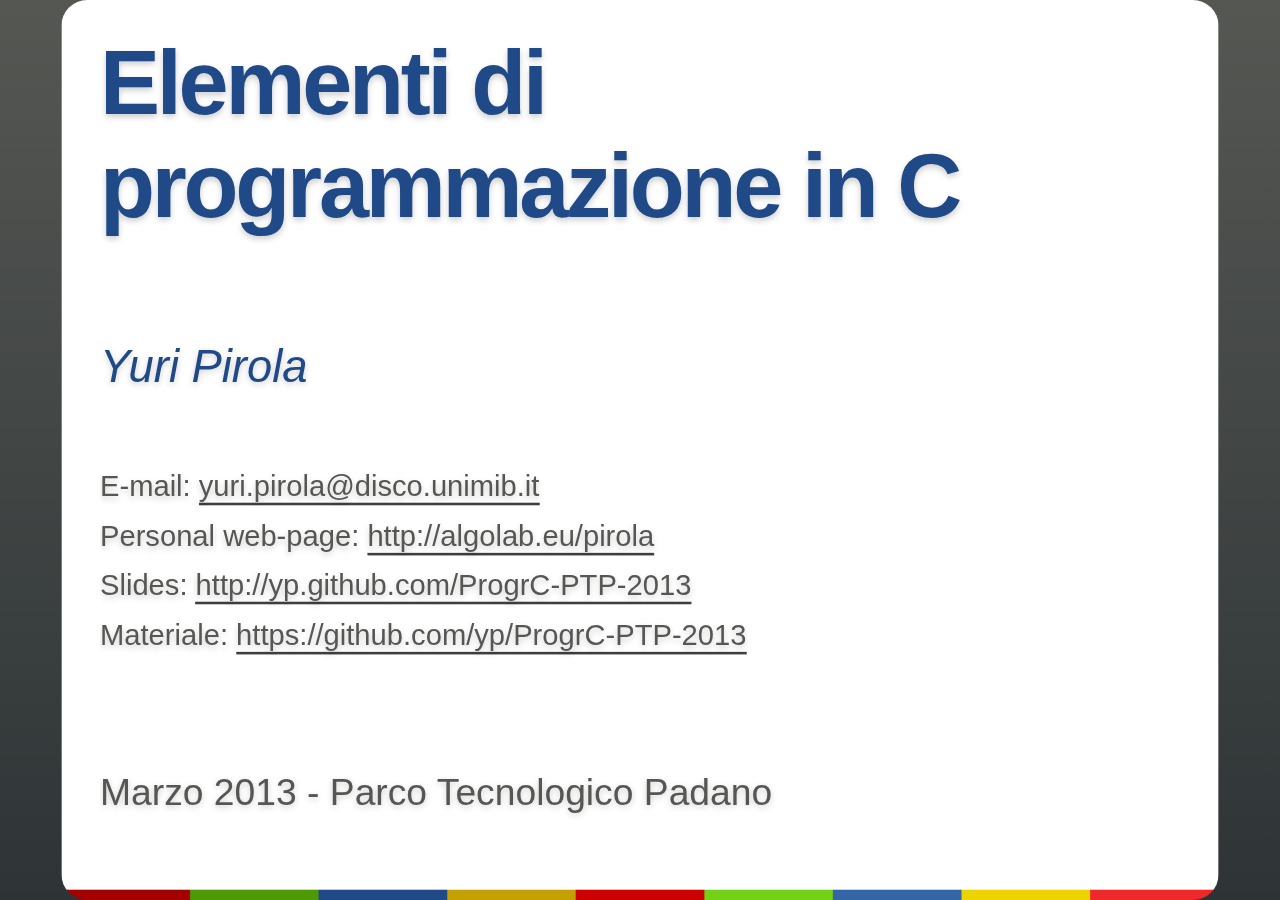
<file: index.html>
<!DOCTYPE html>
<!--
  Copyright 2010 Google Inc.

  Licensed under the Apache License, Version 2.0 (the "License");
  you may not use this file except in compliance with the License.
  You may obtain a copy of the License at

     http://www.apache.org/licenses/LICENSE-2.0

  Unless required by applicable law or agreed to in writing, software
  distributed under the License is distributed on an "AS IS" BASIS,
  WITHOUT WARRANTIES OR CONDITIONS OF ANY KIND, either express or implied.
  See the License for the specific language governing permissions and
  limitations under the License.

  Original slides: Marcin Wichary (mwichary@google.com)
  Modifications: Ernest Delgado (ernestd@google.com)
                 Alex Russell (slightlyoff@chromium.org)

  landslide modifications: Adam Zapletal (adamzap@gmail.com)
                           Nicolas Perriault (nperriault@gmail.com)
-->
<html>
<head>
    <meta http-equiv="Content-Type" content="text/html; charset=utf-8" />
    <meta http-equiv="X-UA-Compatible" content="chrome=1">
    <title>Elementi di programmazione in C</title>
    <!-- Styles -->
    
    <style type="text/css" media="print">
      * {
    margin: 0;
    padding: 0;
}

@page {
    size: landscape;
}

body {
    font: 100% "Lucida Grande", "Trebuchet MS", Verdana, sans-serif;
    padding: 0;
    margin: 0;
}

div.slide {
    min-width: 800px;
    min-height: 600px;
    padding: 1em;
    overflow: hidden;
    page-break-after: always;
    border: 1px solid black;
    border-radius: 20px;
}

div.slide div.inner {
    width: 800px;
    height: 600px;
    margin: auto;
    display: table-cell;
}

h1 {
    font-size: 2.4em;
}

h2 {
    font-size: 1.4em;
}

h3 {
    margin: 1em 0;
}

ul {
    margin: 0;
    padding: 0;
}

p, li, pre {
    margin: 1em 0;
}

li {
    margin-left: 2em;
}

a {
    color: #000000;
}

pre, code {
    max-width: 800px;
    background: #eee;
    font-family: Monaco, monospace;
    font-size: 90%;
}

pre {
    padding: .2em .5em;
    overflow: hidden;
    border-radius: .8em;
}

code {
    padding: 0 .2em;
}

.slide header:only-child h1 {
  line-height: 180%;
  text-align: center;
  display: table-cell;
  vertical-align: middle;
  height: 600px;
  width: 800px;
  font-size: 48px;
  margin-top:100px;
  margin-bottom:100px;
}

#toc, #help, .slide aside, .slide footer, .slide .notes,
.presenter_notes, #current_presenter_notes, #presenter_note {
  display: none;
}

    </style>
    <style type="text/css" media="screen, projection">
      h1, h2, h3, h4, h5, h6, p, ul, li {
    font-family: "Lucida Grande", "Trebuchet MS", Verdana, sans-serif !important;
}

p, ul, li {
    color: #555753 !important;
    font-size: 120% !important;
}

header h1, header h2, header h3, header h4, header h5, header h6 {
    color: #204a87 !important;
    font-weight: bold !important;
}

section h1, section h2, section h3, section h4, section h5, section h6 {
    color: #3465a4 !important;
}

img { display: block; margin: auto; }

body {
  font: 14px "Lucida Grande", "Trebuchet MS", Verdana, sans-serif;
  background: #555753;
  padding: 0;
  margin: 0;
  overflow: hidden;
}

div.presentation {
  position: absolute;
  width: 100%;
  display: table-cell;
  vertical-align: middle;
  height: 100%;
  background: -webkit-gradient(linear, left bottom, left top, from(#2e3436), to(#555753));
  background-color: #555753;
  background: -moz-linear-gradient(bottom, #555753, #2e3436);
}

div.slides, body.expose div.slides.nocontext {
  width: 100%;
  height: 100%;
  left: 0;
  top: 0;
  position: absolute;
  display: block;
}

div.slides.nocontext {
  width: 900px;
  margin: 0 auto;
  overflow: hidden;
  position: relative;
  left: auto;
  top: auto;
}

div.slide {
  background: url('[data-uri]') bottom center no-repeat;
  display: none;
  position: absolute;
  overflow: hidden;
  width: 900px;
  height: 700px;
  left: 50%;
  top: 50%;
  margin-top: -350px;
  background-color: #fff;
  -webkit-transition: margin 0.25s ease-in-out;
  -moz-transition: margin 0.25s ease-in-out;
  -o-transition: margin 0.25s ease-in-out;
  border-top-left-radius: 20px;
  -moz-border-radius-topleft: 20px;
  -webkit-border-top-left-radius: 20px;
  border-top-right-radius: 20px;
  -moz-border-radius-topright: 20px;
  -webkit-border-top-right-radius: 20px;
  border-bottom-right-radius: 20px;
  -moz-border-radius-bottomright: 20px;
  -webkit-border-bottom-right-radius: 20px;
  border-bottom-left-radius: 20px;
  -moz-border-radius-bottomleft: 20px;
  -webkit-border-bottom-left-radius: 20px;
}

div.slide p {
  font-size: 20px;
}

.slide.far-past {
  display: block;
  margin-left: -2400px;
}

.slide.past {
  display: block;
  margin-left: -1400px;
}

.slide.current {
  display: block;
  margin-left: -450px;
}

.slide.future {
  display: block;
  margin-left: 500px;
}

.slide.far-future {
  display: block;
  margin-left: 1500px;
}

body.three-d div.slides {
  -webkit-transform: translateX(50px) scale(0.8) rotateY(10deg);
  -moz-transform: translateX(50px) scale(0.8) rotateY(10deg);
  -o-transform: translateX(50px) scale(0.8) rotateY(10deg);
}


/* Content */

header:not(:only-child) {
  font-family: "Lucida Grande", "Trebuchet MS", Verdana, sans-serif;
  font-weight: normal;
  font-size: 50px;
  letter-spacing: -.05em;
  color: white;
  color: black;
  text-shadow: rgba(0, 0, 0, 0.2) 0 2px 5px;
  position: absolute;
  left: 30px;
  top: 25px;
  margin: 0;
  padding: 0;
}

header h1, header h2, header h3, header h4, header h5, header h6 {
  display: inline;
  font-size: 100%;
  font-weight: normal;
  padding: 0;
  margin: 0;
}

header h2:first-child {
  margin-top: 0;
}

section, .slide header:only-child h1 {
  font-family: "Lucida Grande", "Trebuchet MS", Verdana, sans-serif;
  color: #3f3f3f;
  text-shadow: rgba(0, 0, 0, 0.2) 0 2px 5px;
  margin-left: 30px;
  margin-right: 30px;
  margin-top: 100px;
  display: block;
  overflow: hidden;
}

section img.align-center {
  display: block;
  margin-left: auto;
  margin-right: auto;
}

section img.align-right {
  display: block;
  margin-left: auto;
  margin-right: 0;
}

section img.align-left {
  display: block;
  margin-right: auto;
  margin-left: 0;
}

a {
  color: inherit;
  display: inline-block;
  text-decoration: none;
  line-height: 110%;
  border-bottom: 2px solid #3f3f3f;
}

pre, code, tt {
  font-family: Monaco, Consolas, 'Bitstream Vera Sans Mono', 'Lucida Console', FreeMono, Courier, monospace;
}

pre, .gist .gist-file .gist-data {
  font-size: 18px;
  max-height: 485px;
  padding-top: 0.25em !important;
  padding-right: 0.5em !important;
  padding-left: 0.5em !important;
  overflow: auto;
}

/* render a nice scrollbar in overflowed pre area's */
::-webkit-scrollbar {
  height: 8px;
  width: 8px;
}
::-webkit-scrollbar-thumb {
  background: -webkit-gradient(linear, left bottom, left top, from(#777), to(#bbd));
  -webkit-border-radius: 1ex;
}
::-webkit-scrollbar-corner {
  background: #dedede;
}

blockquote {
  border-left: solid 8px #555753;
  padding: .1ex 1ex;
  font-style: italic;
}

li {
  padding: 10px 0;
  font-size: 20px;
}

li pre { margin-left: 0em; }

.slide header:only-child h1 {
  line-height: 180%;
  text-align: center;
  display: table-cell;
  vertical-align: middle;
  height: 700px;
  width: 900px;
  font-size: 50px;
  margin-top:100px;
  margin-bottom:100px;
}

.sidebar {
  background: -webkit-gradient(linear, top right, bottom right, from(#dde), to(#fff));
  -webkit-transition: margin 0.25s ease-in-out;
  background-color: #eee;
  background: -moz-linear-gradient(right, #dde, #fff);
  border-right: 5px solid #ccd;
  z-index: 9999999;
  height: 100%;
  overflow: hidden;
  top: 0;
  position: absolute;
  display: block;
  margin: 0;
  margin-left: -400px;
  padding: 10px 16px;
  overflow: auto;
  -webkit-transition: margin 0.2s ease-in-out;
  -moz-transition: margin 0.2s ease-in-out;
  -o-transition: margin 0.2s ease-in-out;
}

.sidebar h2 {
  text-shadow: rgba(0, 0, 0, 0.2) 0 2px 5px;
  margin: 0 0 16px;
  padding: 0;
}

.sidebar table {
  width: 100%;
  margin: 0;
  padding: 0;
  border-collapse: collapse;
}

.sidebar table caption {
  display: none;
}

.sidebar tr {
  margin: 2px 0;
  border-bottom: 1px solid #ccc;
}

.sidebar th {
  text-align: left;
  font-weight: normal;
  max-width: 300px;
  overflow: hidden;
}

.sidebar tr.sub th {
  text-indent: 20px;
}

.sidebar td {
  text-align: right;
  min-width: 20px;
}

.sidebar a {
  display: block;
  text-decoration: none;
  border-bottom: none;
  padding: 4px 0;
}

.sidebar tr.active {
  background: #ff0;
}

aside {
  display: none;
}
  aside.source {
    position: absolute;
    bottom: 6px;
    left: 10px;
    text-indent: 10px;
  }
  aside.page_number {
    position: absolute;
    bottom: 6px;
    right: 10px;
    text-indent: 10px;
  }

.notes {
  display: none;
  padding: 10px;
  background: #ccc;
  border-radius: 10px;
  -moz-border-radius: 10px;
  -webkit-border-radius: 10px;
}
  div.slide p.notes {
    font-size: 90%;
}

/* Expose */

body.expose div.slides {
  float: left;
  position: relative;
  overflow: auto;
  margin-bottom: 10px;
}

body.expose div.slide {
  display: block;
  float: left;
  position: relative;
  left: auto !important;
  top: auto !important;
  margin: 10px !important;
  -webkit-transition: none;
  -moz-transition: none;
  -o-transition: none;  
  -moz-transform: scale(.33, .33);
  -moz-transform-origin: 0 0;
  -webkit-transform: scale(.33, .33);
  -webkit-transform-origin: 0 0;
  -o-transform: scale(.33, .33);
  -o-transform-origin: 0 0;
  cursor: pointer;
}

body.expose div.slide:hover {
  background: -webkit-gradient(linear, left bottom, left top, from(#bdd), to(#fff));
  background-color: #eee;
  background: -moz-linear-gradient(bottom, #bdd, #fff);
}

body.expose .slide-wrapper {
  float: left;
  position: relative;
  margin: .5%;
  width: 300px;
  height: 233px;
}

body.expose .slide footer {
}

body.expose .slide .inner {
}

body.expose .slide.far-past,
body.expose .slide.past,
body.expose .slide.future,
body.expose .slide.far-future {
  margin-left: 0;
}

body.expose .slide.current {
  background: -webkit-gradient(linear, left bottom, left top, from(#ddb), to(#fff));
  background-color: #eee;
  background: -moz-linear-gradient(bottom, #ddb, #fff);
  border: 16px solid #fff;
  -moz-transform: scale(.315, .315);
  -moz-transform-origin: 0 0;
  -webkit-transform: scale(.315, .315);
  -webkit-transform-origin: 0 0;
  -o-transform: scale(.315, .315);
  -o-transform-origin: 0 0;
}

/* Pygments default theme */
.hll { background-color: #ffffcc }
.c { color: #408080; font-style: italic } /* Comment */
.err { border: 1px solid #FF0000 } /* Error */
.k { color: #008000; font-weight: bold } /* Keyword */
.o { color: #666666 } /* Operator */
.cm { color: #408080; font-style: italic } /* Comment.Multiline */
.cp { color: #BC7A00 } /* Comment.Preproc */
.c1 { color: #408080; font-style: italic } /* Comment.Single */
.cs { color: #408080; font-style: italic } /* Comment.Special */
.gd { color: #A00000 } /* Generic.Deleted */
.ge { font-style: italic } /* Generic.Emph */
.gr { color: #FF0000 } /* Generic.Error */
.gh { color: #000080; font-weight: bold } /* Generic.Heading */
.gi { color: #00A000 } /* Generic.Inserted */
.go { color: #808080 } /* Generic.Output */
.gp { color: #000080; font-weight: bold } /* Generic.Prompt */
.gs { font-weight: bold } /* Generic.Strong */
.gu { color: #800080; font-weight: bold } /* Generic.Subheading */
.gt { color: #0040D0 } /* Generic.Traceback */
.kc { color: #008000; font-weight: bold } /* Keyword.Constant */
.kd { color: #008000; font-weight: bold } /* Keyword.Declaration */
.kn { color: #008000; font-weight: bold } /* Keyword.Namespace */
.kp { color: #008000 } /* Keyword.Pseudo */
.kr { color: #008000; font-weight: bold } /* Keyword.Reserved */
.kt { color: #B00040 } /* Keyword.Type */
.m { color: #666666 } /* Literal.Number */
.s { color: #BA2121 } /* Literal.String */
.na { color: #7D9029 } /* Name.Attribute */
.nb { color: #008000 } /* Name.Builtin */
.nc { color: #0000FF; font-weight: bold } /* Name.Class */
.no { color: #880000 } /* Name.Constant */
.nd { color: #AA22FF } /* Name.Decorator */
.ni { color: #999999; font-weight: bold } /* Name.Entity */
.ne { color: #D2413A; font-weight: bold } /* Name.Exception */
.nf { color: #0000FF } /* Name.Function */
.nl { color: #A0A000 } /* Name.Label */
.nn { color: #0000FF; font-weight: bold } /* Name.Namespace */
.nt { color: #008000; font-weight: bold } /* Name.Tag */
.nv { color: #19177C } /* Name.Variable */
.ow { color: #AA22FF; font-weight: bold } /* Operator.Word */
.w { color: #bbbbbb } /* Text.Whitespace */
.mf { color: #666666 } /* Literal.Number.Float */
.mh { color: #666666 } /* Literal.Number.Hex */
.mi { color: #666666 } /* Literal.Number.Integer */
.mo { color: #666666 } /* Literal.Number.Oct */
.sb { color: #BA2121 } /* Literal.String.Backtick */
.sc { color: #BA2121 } /* Literal.String.Char */
.sd { color: #BA2121; font-style: italic } /* Literal.String.Doc */
.s2 { color: #BA2121 } /* Literal.String.Double */
.se { color: #BB6622; font-weight: bold } /* Literal.String.Escape */
.sh { color: #BA2121 } /* Literal.String.Heredoc */
.si { color: #BB6688; font-weight: bold } /* Literal.String.Interpol */
.sx { color: #008000 } /* Literal.String.Other */
.sr { color: #BB6688 } /* Literal.String.Regex */
.s1 { color: #BA2121 } /* Literal.String.Single */
.ss { color: #19177C } /* Literal.String.Symbol */
.bp { color: #008000 } /* Name.Builtin.Pseudo */
.vc { color: #19177C } /* Name.Variable.Class */
.vg { color: #19177C } /* Name.Variable.Global */
.vi { color: #19177C } /* Name.Variable.Instance */
.il { color: #666666 } /* Literal.Number.Integer.Long */
.lineno { padding-right: 10px } /* A few space after linenos */

/* Presenter Mode */

body.presenter_view div.slide {
  display: inline;
  position: absolute;
  overflow: hidden;
  -moz-transform: scale(.5, .5);
  -moz-transform-origin: 0 0;
  -webkit-transform: scale(.5, .5);
  -webkit-transform-origin: 0 0;
  -o-transform: scale(.5, .5);
  -o-transform-origin: 0 0;
  margin-top: -300px;
}

body.presenter_view .slide.far-past {
  display: block;
  margin-left: -1500px;
}

body.presenter_view .slide.past {
  display: block;
  margin-left: -975px;
}

body.presenter_view .slide.current {
  display: block;
  margin-left: -475px;
  border: 8px solid maroon;
  z-index: 2;
}

body.presenter_view .slide.future {
  display: block;
  margin-left: 25px;
  z-index: 1;
}

body.presenter_view .slide.far-future {
  display: block;
  margin-left: 525px;
}

body.presenter_view div#current_presenter_notes {
  visibility: visible;
  display: block;
  position: absolute;
  overflow: auto;
  vertical-align: middle;
  left: 50%;
  top: 50%;
  margin-left: -475px;
  margin-top: 100px;
  z-index: 2;
  width: 950px;
  border-style: solid;
  height: 30%;
  background-color: silver;
}

body.presenter_view div#current_presenter_notes section {
  font-family: "Lucida Grande", "Trebuchet MS", Verdana, sans-serif;
  color: black;
  text-shadow: rgba(0, 0, 0, 0.2) 0 2px 5px;
  display: block;
  overflow: visible;
  position: relative;
  background-color: #fffeff;
  height: 120px;
  margin-right: 30px;
  margin-top: 60px;
  margin-left: 30px;
  padding-right: 10px;
  padding-left: 10px;
  padding-top: 10px;
}

body.presenter_view div#current_presenter_notes section p {
  margin: 0;
}

body.presenter_view div#current_presenter_notes h1 {
  font-size: 50%;
  display: block;
}

div#current_presenter_notes {
  display: none;
}

div.slide div.presenter_notes {
  display: none;
}

#blank {
  position: absolute;
  top: 0;
  left: 0;
  background-color: black;
  width: 100%;
  height: 100%;
  z-index: 64;
  display: none;
}

    </style>
    
    
      
      <style type="text/css" media="screen, projection">
        code {
    font-size: 26px;
}

header code {
    font-size: 40px;
}

pre {
    font-size: 21px;
    margin-top: 0em !important;
    padding-top: 0em !important;
}

div.slides {
    font-size: 180%;
}

div.slides ol,ul {
    font-size: 100% !important;
    margin-left: 1.25em;
    margin-top: -1.5em;
    line-height: 1.25em;
}

.center {
    text-align: center !important;
}

.normalf {
    font-size: 110% !important;
}

.larger {
    font-size: 140% !important;
}

.large {
    font-size: 180% !important;
}

.huge {
    font-size: 260% !important;
}

.evenlessspacebefore {
    margin-top: -1.5em;
}

.lessspacebefore {
    margin-top: -1.0em;
}

.lesserspacebefore {
    margin-top: -0.75em;
}

.evenlessspaceafter {
    margin-bottom: 0em;
}

.lessspaceafter {
    margin-bottom: 0.5em;
}

.lesserspaceafter {
    margin-bottom: 1.0em;
}

p, li {
    font-size: 115% !important;
}

li {
    line-height: 1.2em;
}

p {
    line-height: 1.7em;
    margin-bottom: 1.25em;
}

.highline {
    line-height: 1.5em;
}

.lowline {
    line-height: 1.25em;
}

.medline {
    line-height: 1.375em;
}

.quitesmaller {
    font-size: 100% !important;
}

.smaller {
    font-size: 90% !important;
}

.small {
    font-size: 70% !important;
}

.note {
    position: absolute;
    bottom: 1em;
    right: 10px;
    line-height: 1em;
    margin: 0.1em;
}

strong,em {
    color: #204a87 !important;
}

code {
    color: #002a67 !important;
}

blockquote>p {
    margin: 0px;
}

div.slide table {
    min-width: 40%;
    text-align: center;
    font-size: 90%;
    margin-left: auto;
    margin-right: auto;
}

div.slide td {
    width: 20%;
}

div.slide th {
    border-bottom: solid 4px #555753;
}

div.slide table tr:nth-child(odd) td{
    background-color: #CCCCCC;
}

div.slide h1:not(only-child) {
    font-size: 140%;
}


      </style>
      
    
    <!-- /Styles -->
    <!-- Javascripts -->
    
    <script>
      function main() {
    // Since we don't have the fallback of attachEvent and
    // other IE only stuff we won't try to run JS for IE.
    // It will run though when using Google Chrome Frame
    if (document.all) { return; }

    var currentSlideNo;
    var notesOn = false;
    var expanded = false;
    var hiddenContext = false;
    var blanked = false;
    var slides = document.getElementsByClassName('slide');
    var touchStartX = 0;
    var spaces = /\s+/, a1 = [''];
    var tocOpened = false;
    var helpOpened = false;
    var overviewActive = false;
    var modifierKeyDown = false;
    var scale = 1;
    var showingPresenterView = false;
    var presenterViewWin = null;
    var isPresenterView = false;

    var str2array = function(s) {
        if (typeof s == 'string' || s instanceof String) {
            if (s.indexOf(' ') < 0) {
                a1[0] = s;
                return a1;
            } else {
                return s.split(spaces);
            }
        }
        return s;
    };

    var trim = function(str) {
        return str.replace(/^\s\s*/, '').replace(/\s\s*$/, '');
    };

    var addClass = function(node, classStr) {
        classStr = str2array(classStr);
        var cls = ' ' + node.className + ' ';
        for (var i = 0, len = classStr.length, c; i < len; ++i) {
            c = classStr[i];
            if (c && cls.indexOf(' ' + c + ' ') < 0) {
                cls += c + ' ';
            }
        }
        node.className = trim(cls);
    };

    var removeClass = function(node, classStr) {
        var cls;
        if (!node) {
            throw 'no node provided';
        }
        if (classStr !== undefined) {
            classStr = str2array(classStr);
            cls = ' ' + node.className + ' ';
            for (var i = 0, len = classStr.length; i < len; ++i) {
                cls = cls.replace(' ' + classStr[i] + ' ', ' ');
            }
            cls = trim(cls);
        } else {
            cls = '';
        }
        if (node.className != cls) {
            node.className = cls;
        }
    };

    var getSlideEl = function(slideNo) {
        if (slideNo > 0) {
            return slides[slideNo - 1];
        } else {
            return null;
        }
    };

    var getSlideTitle = function(slideNo) {
        var el = getSlideEl(slideNo);
        if (el) {
            var headers = el.getElementsByTagName('header');
            if (headers.length > 0) {
                return el.getElementsByTagName('header')[0].innerText;
            }
        }
        return null;
    };

    var getSlidePresenterNote = function(slideNo) {
        var el = getSlideEl(slideNo);
        if (el) {
            var n = el.getElementsByClassName('presenter_notes');
            if (n.length > 0) {
                return n[0];
            }
        }
        return null;
    };

    var changeSlideElClass = function(slideNo, className) {
        var el = getSlideEl(slideNo);
        if (el) {
            removeClass(el, 'far-past past current future far-future');
            addClass(el, className);
        }
    };

    var updateSlideClasses = function(updateOther) {
        window.location.hash = (isPresenterView ? "presenter" : "slide") + currentSlideNo;

        for (var i=1; i<currentSlideNo-1; i++) {
            changeSlideElClass(i, 'far-past');
        }

        changeSlideElClass(currentSlideNo - 1, 'past');
        changeSlideElClass(currentSlideNo, 'current');
        changeSlideElClass(currentSlideNo + 1, 'future');

        for (i=currentSlideNo+2; i<slides.length+1; i++) {
            changeSlideElClass(i, 'far-future');
        }

        highlightCurrentTocLink();

        processContext();

        document.getElementsByTagName('title')[0].innerText = getSlideTitle(currentSlideNo);

        updatePresenterNotes();

        if (updateOther) { updateOtherPage(); }
    };

    var updatePresenterNotes = function() {
        if (!isPresenterView) { return; }

        var existingNote = document.getElementById('current_presenter_notes');
        var currentNote = getSlidePresenterNote(currentSlideNo).cloneNode(true);
        currentNote.setAttribute('id', 'presenter_note');

        existingNote.replaceChild(currentNote, document.getElementById('presenter_note'));
    };

    var highlightCurrentTocLink = function() {
        var toc = document.getElementById('toc');

        if (toc) {
            var tocRows = toc.getElementsByTagName('tr');
            for (var i=0; i<tocRows.length; i++) {
                removeClass(tocRows.item(i), 'active');
            }

            var currentTocRow = document.getElementById('toc-row-' + currentSlideNo);
            if (currentTocRow) {
                addClass(currentTocRow, 'active');
            }
        }
    };

    var updateOtherPage = function() {
        if (!showingPresenterView) { return; }

        var w = isPresenterView ? window.opener : presenterViewWin;
        w.postMessage('slide#' + currentSlideNo, '*');
    };

    var nextSlide = function() {
        if (currentSlideNo < slides.length) {
            currentSlideNo++;
        }
        updateSlideClasses(true);
    };

    var prevSlide = function() {
        if (currentSlideNo > 1) {
            currentSlideNo--;
        }
        updateSlideClasses(true);
    };

    var showNotes = function() {
        var notes = getSlideEl(currentSlideNo).getElementsByClassName('notes');
        for (var i = 0, len = notes.length; i < len; i++) {
            notes.item(i).style.display = (notesOn) ? 'none':'block';
        }
        notesOn = !notesOn;
    };

    var showSlideNumbers = function() {
        var asides = document.getElementsByClassName('page_number');
        var hidden = asides[0].style.display != 'block';
        for (var i = 0; i < asides.length; i++) {
            asides.item(i).style.display = hidden ? 'block' : 'none';
        }
    };

    var showSlideSources = function() {
        var asides = document.getElementsByClassName('source');
        var hidden = asides[0].style.display != 'block';
        for (var i = 0; i < asides.length; i++) {
            asides.item(i).style.display = hidden ? 'block' : 'none';
        }
    };

    var showToc = function() {
        if (helpOpened) {
                showHelp();
        }
        var toc = document.getElementById('toc');
        if (toc) {
            toc.style.marginLeft = tocOpened ? '-' + (toc.clientWidth + 20) + 'px' : '0px';
            tocOpened = !tocOpened;
        }
        updateOverview();
    };

    var showHelp = function() {
        if (tocOpened) {
                showToc();
        }

        var help = document.getElementById('help');

        if (help) {
            help.style.marginLeft = helpOpened ? '-' + (help.clientWidth + 20) + 'px' : '0px';
            helpOpened = !helpOpened;
        }
    };

    var showPresenterView = function() {
        if (isPresenterView) { return; }

        if (showingPresenterView) {
            presenterViewWin.close();
            presenterViewWin = null;
            showingPresenterView = false;
        } else {
            presenterViewWin = open(window.location.pathname + "#presenter" + currentSlideNo, 'presenter_notes',
                                                                    'directories=no,location=no,toolbar=no,menubar=no,copyhistory=no');
            showingPresenterView = true;
        }
    };

    var switch3D = function() {
        if (document.body.className.indexOf('three-d') == -1) {
            document.getElementsByClassName('presentation')[0].style.webkitPerspective = '1000px';
            document.body.className += ' three-d';
        } else {
            window.setTimeout('document.getElementsByClassName(\'presentation\')[0].style.webkitPerspective = \'0\';', 2000);
            document.body.className = document.body.className.replace(/three-d/, '');
        }
    };

    var toggleOverview = function() {
        if (!overviewActive) {
            addClass(document.body, 'expose');
            overviewActive = true;
            setScale(1);
        } else {
            removeClass(document.body, 'expose');
            overviewActive = false;
            if (expanded) {
                setScale(scale);    // restore scale
            }
        }
        processContext();
        updateOverview();
    };

    var updateOverview = function() {
        try {
            var presentation = document.getElementsByClassName('presentation')[0];
        } catch (e) {
            return;
        }

        if (isPresenterView) {
            var action = overviewActive ? removeClass : addClass;
            action(document.body, 'presenter_view');
        }

        var toc = document.getElementById('toc');

        if (!toc) {
            return;
        }

        if (!tocOpened || !overviewActive) {
            presentation.style.marginLeft = '0px';
            presentation.style.width = '100%';
        } else {
            presentation.style.marginLeft = toc.clientWidth + 'px';
            presentation.style.width = (presentation.clientWidth - toc.clientWidth) + 'px';
        }
    };

    var computeScale = function() {
        var cSlide = document.getElementsByClassName('current')[0];
        var sx = cSlide.clientWidth / window.innerWidth;
        var sy = cSlide.clientHeight / window.innerHeight;
        return 1 / Math.max(sx, sy);
    };

    var setScale = function(scale) {
        var presentation = document.getElementsByClassName('slides')[0];
        var transform = 'scale(' + scale + ')';
        presentation.style.MozTransform = transform;
        presentation.style.WebkitTransform = transform;
        presentation.style.OTransform = transform;
        presentation.style.msTransform = transform;
        presentation.style.transform = transform;
    };

    var expandSlides = function() {
        if (overviewActive) {
            return;
        }
        if (expanded) {
            setScale(1);
            expanded = false;
        } else {
            scale = computeScale();
            setScale(scale);
            expanded = true;
        }
    };

    var showContext = function() {
        try {
            var presentation = document.getElementsByClassName('slides')[0];
            removeClass(presentation, 'nocontext');
        } catch (e) {}
    };

    var hideContext = function() {
        try {
            var presentation = document.getElementsByClassName('slides')[0];
            addClass(presentation, 'nocontext');
        } catch (e) {}
    };

    var processContext = function() {
        if (hiddenContext) {
            hideContext();
        } else {
            showContext();
        }
    };

    var toggleContext = function() {
        hiddenContext = !hiddenContext;
        processContext();
    };

    var toggleBlank = function() {
        blank_elem = document.getElementById('blank');

        blank_elem.style.display = blanked ? 'none' : 'block';

        blanked = !blanked;
    };

    var isModifierKey = function(keyCode) {
        switch (keyCode) {
            case 16: // shift
            case 17: // ctrl
            case 18: // alt
            case 91: // command
                return true;
                break;
            default:
                return false;
                break;
        }
    };

    var checkModifierKeyUp = function(event) {
        if (isModifierKey(event.keyCode)) {
            modifierKeyDown = false;
        }
    };

    var checkModifierKeyDown = function(event) {
        if (isModifierKey(event.keyCode)) {
            modifierKeyDown = true;
        }
    };

    var handleBodyKeyDown = function(event) {
        switch (event.keyCode) {
            case 13: // Enter
                if (overviewActive) {
                    toggleOverview();
                }
                break;
            case 27: // ESC
                toggleOverview();
                break;
            case 37: // left arrow
            case 33: // page up
                event.preventDefault();
                prevSlide();
                break;
            case 39: // right arrow
            case 32: // space
            case 34: // page down
                event.preventDefault();
                nextSlide();
                break;
            case 50: // 2
                if (!modifierKeyDown) {
                        showNotes();
                }
                break;
            case 51: // 3
                if (!modifierKeyDown && !overviewActive) {
                    switch3D();
                }
                break;
            case 190: // .
            case 48: // 0
            case 66: // b
                if (!modifierKeyDown && !overviewActive) {
                    toggleBlank();
                }
                break;
            case 67: // c
                if (!modifierKeyDown && !overviewActive) {
                    toggleContext();
                }
                break;
            case 69: // e
                if (!modifierKeyDown && !overviewActive) {
                    expandSlides();
                }
                break;
            case 72: // h
                showHelp();
                break;
            case 78: // n
                if (!modifierKeyDown && !overviewActive) {
                    showSlideNumbers();
                }
                break;
            case 80: // p
                if (!modifierKeyDown && !overviewActive) {
                    showPresenterView();
                }
                break;
            case 83: // s
                if (!modifierKeyDown && !overviewActive) {
                    showSlideSources();
                }
                break;
            case 84: // t
                showToc();
                break;
        }
    };

    var handleWheel = function(event) {
        if (tocOpened || helpOpened || overviewActive) {
            return;
        }

        var delta = 0;

        if (!event) {
            event = window.event;
        }

        if (event.wheelDelta) {
            delta = event.wheelDelta/120;
            if (window.opera) delta = -delta;
        } else if (event.detail) {
            delta = -event.detail/3;
        }

        if (delta && delta <0) {
            nextSlide();
        } else if (delta) {
            prevSlide();
        }
    };

    var addSlideClickListeners = function() {
        for (var i=0; i < slides.length; i++) {
            var slide = slides.item(i);
            slide.num = i + 1;
            slide.addEventListener('click', function(e) {
                if (overviewActive) {
                    currentSlideNo = this.num;
                    toggleOverview();
                    updateSlideClasses(true);
                    e.preventDefault();
                }
                return false;
            }, true);
        }
    };

    var addRemoteWindowControls = function() {
        window.addEventListener("message", function(e) {
            if (e.data.indexOf("slide#") != -1) {
                    currentSlideNo = Number(e.data.replace('slide#', ''));
                    updateSlideClasses(false);
            }
        }, false);
    };

    var addTouchListeners = function() {
        document.addEventListener('touchstart', function(e) {
            touchStartX = e.touches[0].pageX;
        }, false);
        document.addEventListener('touchend', function(e) {
            var pixelsMoved = touchStartX - e.changedTouches[0].pageX;
            var SWIPE_SIZE = 150;
            if (pixelsMoved > SWIPE_SIZE) {
                nextSlide();
            }
            else if (pixelsMoved < -SWIPE_SIZE) {
             prevSlide();
            }
        }, false);
    };

    var addTocLinksListeners = function() {
        var toc = document.getElementById('toc');
        if (toc) {
            var tocLinks = toc.getElementsByTagName('a');
            for (var i=0; i < tocLinks.length; i++) {
                tocLinks.item(i).addEventListener('click', function(e) {
                    currentSlideNo = Number(this.attributes['href'].value.replace('#slide', ''));
                    updateSlideClasses(true);
                    e.preventDefault();
                }, true);
            }
        }
    };

    // initialize

    (function() {
        if (window.location.hash == "") {
            currentSlideNo = 1;
        } else if (window.location.hash.indexOf("#presenter") != -1) {
            currentSlideNo = Number(window.location.hash.replace('#presenter', ''));
            isPresenterView = true;
            showingPresenterView = true;
            presenterViewWin = window;
            addClass(document.body, 'presenter_view');
        } else {
            currentSlideNo = Number(window.location.hash.replace('#slide', ''));
        }

        document.addEventListener('keyup', checkModifierKeyUp, false);
        document.addEventListener('keydown', handleBodyKeyDown, false);
        document.addEventListener('keydown', checkModifierKeyDown, false);
        document.addEventListener('DOMMouseScroll', handleWheel, false);

        window.onmousewheel = document.onmousewheel = handleWheel;
        window.onresize = expandSlides;

        for (var i = 0, el; el = slides[i]; i++) {
            addClass(el, 'slide far-future');
        }
        updateSlideClasses(false);

        // add support for finger events (filter it by property detection?)
        addTouchListeners();

        addTocLinksListeners();

        addSlideClickListeners();

        addRemoteWindowControls();
    })();
}

    </script>
    
    
    <!-- /Javascripts -->
</head>
<body>
  <div id="blank"></div>
  <div class="presentation">
    <div id="current_presenter_notes">
      <div id="presenter_note"></div>
    </div>
    <div class="slides">
      
      <!-- slide source: slides_src/frontpage.md -->
      <div class="slide-wrapper">
        <div class="slide">
          <div class="inner">
            
            <header><h1>Elementi di programmazione in C</h1></header>
            
            
            <section><p class="larger">&nbsp;<br />
&nbsp;<br />
<em>Yuri Pirola</em><br /></p>
<p class="smaller">E-mail: <a href="&#109;&#97;&#105;&#108;&#116;&#111;&#58;&#121;&#117;&#114;&#105;&#46;&#112;&#105;&#114;&#111;&#108;&#97;&#64;&#100;&#105;&#115;&#99;&#111;&#46;&#117;&#110;&#105;&#109;&#105;&#98;&#46;&#105;&#116;">&#121;&#117;&#114;&#105;&#46;&#112;&#105;&#114;&#111;&#108;&#97;&#64;&#100;&#105;&#115;&#99;&#111;&#46;&#117;&#110;&#105;&#109;&#105;&#98;&#46;&#105;&#116;</a><br />
Personal web-page: <a href="http://algolab.eu/pirola">http://algolab.eu/pirola</a><br />
Slides: <a href="http://yp.github.com/ProgrC-PTP-2013">http://yp.github.com/ProgrC-PTP-2013</a><br />
Materiale: <a href="https://github.com/yp/ProgrC-PTP-2013">https://github.com/yp/ProgrC-PTP-2013</a><br /></p>
<p>&nbsp;<br />
Marzo 2013 - Parco Tecnologico Padano</p></section>
            
          </div>
          <div class="presenter_notes">
            <header><h1>Presenter Notes</h1></header>
            <section>
            
            </section>
          </div>
          <footer>
            
            <aside class="source">
              Source: <a href="slides_src/frontpage.md">slides_src/frontpage.md</a>
            </aside>
            
            <aside class="page_number">
              1/2
            </aside>
          </footer>
        </div>
      </div>
      
      <!-- slide source: slides_src/index.md -->
      <div class="slide-wrapper">
        <div class="slide">
          <div class="inner">
            
            <header><h2>Elementi di programmazione in C</h2></header>
            
            
            <section><p>Contenuti:</p>
<ol>
<li><a href="1-probl-algo.html">Problemi e Algoritmi</a></li>
<li><a href="2-ling-C-basi.html">Linguaggio C (parte 1)</a></li>
<li><a href="3-ling-C-interm.html">Linguaggio C (parte 2)</a></li>
</ol></section>
            
          </div>
          <div class="presenter_notes">
            <header><h1>Presenter Notes</h1></header>
            <section>
            
            </section>
          </div>
          <footer>
            
            <aside class="source">
              Source: <a href="slides_src/index.md">slides_src/index.md</a>
            </aside>
            
            <aside class="page_number">
              2/2
            </aside>
          </footer>
        </div>
      </div>
      
    </div>
  </div>
  
  <div id="toc" class="sidebar hidden">
    <h2>Table of Contents</h2>
    <table>
      <caption>Table of Contents</caption>
      
      <tr id="toc-row-1">
        <th><a href="#slide1">Elementi di programmazione in C</a></th>
        <td><a href="#slide1">1</a></td>
      </tr>
      
        
        <tr id="toc-row-2" class="sub">
          <th><a href="#slide2">Elementi di programmazione in C</a></th>
          <td><a href="#slide2">2</a></td>
        </tr>
        
      
      
    </table>
  </div>
  
  <div id="help" class="sidebar hidden">
    <h2>Help</h2>
    <table>
      <caption>Help</caption>
      <tr>
        <th>Table of Contents</th>
        <td>t</td>
      </tr>
      <tr>
        <th>Exposé</th>
        <td>ESC</td>
      </tr>
      <tr>
        <th>Full screen slides</th>
        <td>e</td>
      </tr>
      <tr>
        <th>Presenter View</th>
        <td>p</td>
      </tr>
      <tr>
        <th>Source Files</th>
        <td>s</td>
      </tr>
      <tr>
        <th>Slide Numbers</th>
        <td>n</td>
      </tr>
      <tr>
        <th>Toggle screen blanking</th>
        <td>b</td>
      </tr>
      <tr>
        <th>Show/hide slide context</th>
        <td>c</td>
      </tr>
      <tr>
        <th>Notes</th>
        <td>2</td>
      </tr>
      <tr>
        <th>Help</th>
        <td>h</td>
      </tr>
    </table>
  </div>
  <script>main()</script>
</body>
</html>
</file>
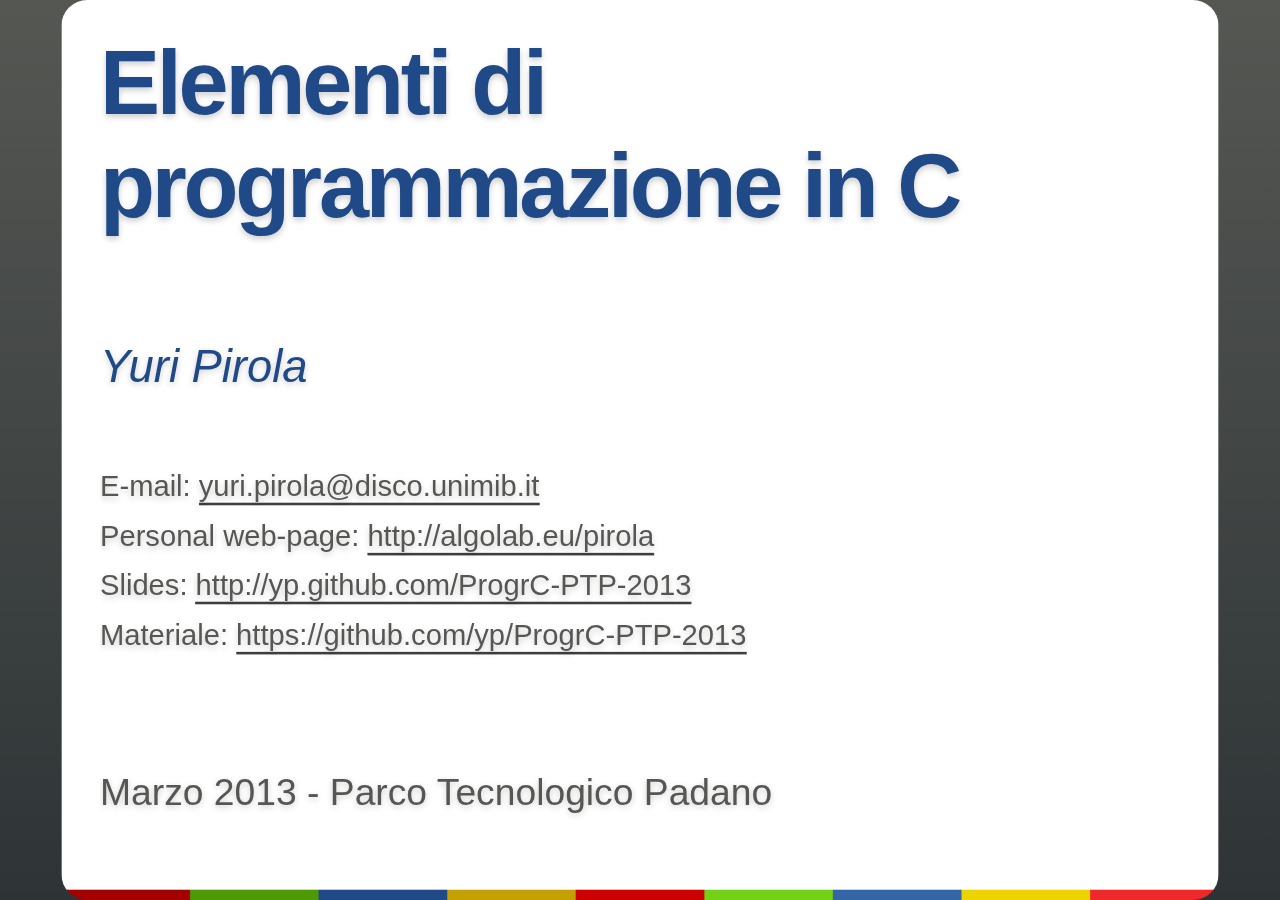
<file: 2-ling-C-basi.html>
<!DOCTYPE html>
<!--
  Copyright 2010 Google Inc.

  Licensed under the Apache License, Version 2.0 (the "License");
  you may not use this file except in compliance with the License.
  You may obtain a copy of the License at

     http://www.apache.org/licenses/LICENSE-2.0

  Unless required by applicable law or agreed to in writing, software
  distributed under the License is distributed on an "AS IS" BASIS,
  WITHOUT WARRANTIES OR CONDITIONS OF ANY KIND, either express or implied.
  See the License for the specific language governing permissions and
  limitations under the License.

  Original slides: Marcin Wichary (mwichary@google.com)
  Modifications: Ernest Delgado (ernestd@google.com)
                 Alex Russell (slightlyoff@chromium.org)

  landslide modifications: Adam Zapletal (adamzap@gmail.com)
                           Nicolas Perriault (nperriault@gmail.com)
-->
<html>
<head>
    <meta http-equiv="Content-Type" content="text/html; charset=utf-8" />
    <meta http-equiv="X-UA-Compatible" content="chrome=1">
    <title>Elementi di programmazione in C</title>
    <!-- Styles -->
    
    <style type="text/css" media="print">
      * {
    margin: 0;
    padding: 0;
}

@page {
    size: landscape;
}

body {
    font: 100% "Lucida Grande", "Trebuchet MS", Verdana, sans-serif;
    padding: 0;
    margin: 0;
}

div.slide {
    min-width: 800px;
    min-height: 600px;
    padding: 1em;
    overflow: hidden;
    page-break-after: always;
    border: 1px solid black;
    border-radius: 20px;
}

div.slide div.inner {
    width: 800px;
    height: 600px;
    margin: auto;
    display: table-cell;
}

h1 {
    font-size: 2.4em;
}

h2 {
    font-size: 1.4em;
}

h3 {
    margin: 1em 0;
}

ul {
    margin: 0;
    padding: 0;
}

p, li, pre {
    margin: 1em 0;
}

li {
    margin-left: 2em;
}

a {
    color: #000000;
}

pre, code {
    max-width: 800px;
    background: #eee;
    font-family: Monaco, monospace;
    font-size: 90%;
}

pre {
    padding: .2em .5em;
    overflow: hidden;
    border-radius: .8em;
}

code {
    padding: 0 .2em;
}

.slide header:only-child h1 {
  line-height: 180%;
  text-align: center;
  display: table-cell;
  vertical-align: middle;
  height: 600px;
  width: 800px;
  font-size: 48px;
  margin-top:100px;
  margin-bottom:100px;
}

#toc, #help, .slide aside, .slide footer, .slide .notes,
.presenter_notes, #current_presenter_notes, #presenter_note {
  display: none;
}

    </style>
    <style type="text/css" media="screen, projection">
      h1, h2, h3, h4, h5, h6, p, ul, li {
    font-family: "Lucida Grande", "Trebuchet MS", Verdana, sans-serif !important;
}

p, ul, li {
    color: #555753 !important;
    font-size: 120% !important;
}

header h1, header h2, header h3, header h4, header h5, header h6 {
    color: #204a87 !important;
    font-weight: bold !important;
}

section h1, section h2, section h3, section h4, section h5, section h6 {
    color: #3465a4 !important;
}

img { display: block; margin: auto; }

body {
  font: 14px "Lucida Grande", "Trebuchet MS", Verdana, sans-serif;
  background: #555753;
  padding: 0;
  margin: 0;
  overflow: hidden;
}

div.presentation {
  position: absolute;
  width: 100%;
  display: table-cell;
  vertical-align: middle;
  height: 100%;
  background: -webkit-gradient(linear, left bottom, left top, from(#2e3436), to(#555753));
  background-color: #555753;
  background: -moz-linear-gradient(bottom, #555753, #2e3436);
}

div.slides, body.expose div.slides.nocontext {
  width: 100%;
  height: 100%;
  left: 0;
  top: 0;
  position: absolute;
  display: block;
}

div.slides.nocontext {
  width: 900px;
  margin: 0 auto;
  overflow: hidden;
  position: relative;
  left: auto;
  top: auto;
}

div.slide {
  background: url('[data-uri]') bottom center no-repeat;
  display: none;
  position: absolute;
  overflow: hidden;
  width: 900px;
  height: 700px;
  left: 50%;
  top: 50%;
  margin-top: -350px;
  background-color: #fff;
  -webkit-transition: margin 0.25s ease-in-out;
  -moz-transition: margin 0.25s ease-in-out;
  -o-transition: margin 0.25s ease-in-out;
  border-top-left-radius: 20px;
  -moz-border-radius-topleft: 20px;
  -webkit-border-top-left-radius: 20px;
  border-top-right-radius: 20px;
  -moz-border-radius-topright: 20px;
  -webkit-border-top-right-radius: 20px;
  border-bottom-right-radius: 20px;
  -moz-border-radius-bottomright: 20px;
  -webkit-border-bottom-right-radius: 20px;
  border-bottom-left-radius: 20px;
  -moz-border-radius-bottomleft: 20px;
  -webkit-border-bottom-left-radius: 20px;
}

div.slide p {
  font-size: 20px;
}

.slide.far-past {
  display: block;
  margin-left: -2400px;
}

.slide.past {
  display: block;
  margin-left: -1400px;
}

.slide.current {
  display: block;
  margin-left: -450px;
}

.slide.future {
  display: block;
  margin-left: 500px;
}

.slide.far-future {
  display: block;
  margin-left: 1500px;
}

body.three-d div.slides {
  -webkit-transform: translateX(50px) scale(0.8) rotateY(10deg);
  -moz-transform: translateX(50px) scale(0.8) rotateY(10deg);
  -o-transform: translateX(50px) scale(0.8) rotateY(10deg);
}


/* Content */

header:not(:only-child) {
  font-family: "Lucida Grande", "Trebuchet MS", Verdana, sans-serif;
  font-weight: normal;
  font-size: 50px;
  letter-spacing: -.05em;
  color: white;
  color: black;
  text-shadow: rgba(0, 0, 0, 0.2) 0 2px 5px;
  position: absolute;
  left: 30px;
  top: 25px;
  margin: 0;
  padding: 0;
}

header h1, header h2, header h3, header h4, header h5, header h6 {
  display: inline;
  font-size: 100%;
  font-weight: normal;
  padding: 0;
  margin: 0;
}

header h2:first-child {
  margin-top: 0;
}

section, .slide header:only-child h1 {
  font-family: "Lucida Grande", "Trebuchet MS", Verdana, sans-serif;
  color: #3f3f3f;
  text-shadow: rgba(0, 0, 0, 0.2) 0 2px 5px;
  margin-left: 30px;
  margin-right: 30px;
  margin-top: 100px;
  display: block;
  overflow: hidden;
}

section img.align-center {
  display: block;
  margin-left: auto;
  margin-right: auto;
}

section img.align-right {
  display: block;
  margin-left: auto;
  margin-right: 0;
}

section img.align-left {
  display: block;
  margin-right: auto;
  margin-left: 0;
}

a {
  color: inherit;
  display: inline-block;
  text-decoration: none;
  line-height: 110%;
  border-bottom: 2px solid #3f3f3f;
}

pre, code, tt {
  font-family: Monaco, Consolas, 'Bitstream Vera Sans Mono', 'Lucida Console', FreeMono, Courier, monospace;
}

pre, .gist .gist-file .gist-data {
  font-size: 18px;
  max-height: 485px;
  padding-top: 0.25em !important;
  padding-right: 0.5em !important;
  padding-left: 0.5em !important;
  overflow: auto;
}

/* render a nice scrollbar in overflowed pre area's */
::-webkit-scrollbar {
  height: 8px;
  width: 8px;
}
::-webkit-scrollbar-thumb {
  background: -webkit-gradient(linear, left bottom, left top, from(#777), to(#bbd));
  -webkit-border-radius: 1ex;
}
::-webkit-scrollbar-corner {
  background: #dedede;
}

blockquote {
  border-left: solid 8px #555753;
  padding: .1ex 1ex;
  font-style: italic;
}

li {
  padding: 10px 0;
  font-size: 20px;
}

li pre { margin-left: 0em; }

.slide header:only-child h1 {
  line-height: 180%;
  text-align: center;
  display: table-cell;
  vertical-align: middle;
  height: 700px;
  width: 900px;
  font-size: 50px;
  margin-top:100px;
  margin-bottom:100px;
}

.sidebar {
  background: -webkit-gradient(linear, top right, bottom right, from(#dde), to(#fff));
  -webkit-transition: margin 0.25s ease-in-out;
  background-color: #eee;
  background: -moz-linear-gradient(right, #dde, #fff);
  border-right: 5px solid #ccd;
  z-index: 9999999;
  height: 100%;
  overflow: hidden;
  top: 0;
  position: absolute;
  display: block;
  margin: 0;
  margin-left: -400px;
  padding: 10px 16px;
  overflow: auto;
  -webkit-transition: margin 0.2s ease-in-out;
  -moz-transition: margin 0.2s ease-in-out;
  -o-transition: margin 0.2s ease-in-out;
}

.sidebar h2 {
  text-shadow: rgba(0, 0, 0, 0.2) 0 2px 5px;
  margin: 0 0 16px;
  padding: 0;
}

.sidebar table {
  width: 100%;
  margin: 0;
  padding: 0;
  border-collapse: collapse;
}

.sidebar table caption {
  display: none;
}

.sidebar tr {
  margin: 2px 0;
  border-bottom: 1px solid #ccc;
}

.sidebar th {
  text-align: left;
  font-weight: normal;
  max-width: 300px;
  overflow: hidden;
}

.sidebar tr.sub th {
  text-indent: 20px;
}

.sidebar td {
  text-align: right;
  min-width: 20px;
}

.sidebar a {
  display: block;
  text-decoration: none;
  border-bottom: none;
  padding: 4px 0;
}

.sidebar tr.active {
  background: #ff0;
}

aside {
  display: none;
}
  aside.source {
    position: absolute;
    bottom: 6px;
    left: 10px;
    text-indent: 10px;
  }
  aside.page_number {
    position: absolute;
    bottom: 6px;
    right: 10px;
    text-indent: 10px;
  }

.notes {
  display: none;
  padding: 10px;
  background: #ccc;
  border-radius: 10px;
  -moz-border-radius: 10px;
  -webkit-border-radius: 10px;
}
  div.slide p.notes {
    font-size: 90%;
}

/* Expose */

body.expose div.slides {
  float: left;
  position: relative;
  overflow: auto;
  margin-bottom: 10px;
}

body.expose div.slide {
  display: block;
  float: left;
  position: relative;
  left: auto !important;
  top: auto !important;
  margin: 10px !important;
  -webkit-transition: none;
  -moz-transition: none;
  -o-transition: none;  
  -moz-transform: scale(.33, .33);
  -moz-transform-origin: 0 0;
  -webkit-transform: scale(.33, .33);
  -webkit-transform-origin: 0 0;
  -o-transform: scale(.33, .33);
  -o-transform-origin: 0 0;
  cursor: pointer;
}

body.expose div.slide:hover {
  background: -webkit-gradient(linear, left bottom, left top, from(#bdd), to(#fff));
  background-color: #eee;
  background: -moz-linear-gradient(bottom, #bdd, #fff);
}

body.expose .slide-wrapper {
  float: left;
  position: relative;
  margin: .5%;
  width: 300px;
  height: 233px;
}

body.expose .slide footer {
}

body.expose .slide .inner {
}

body.expose .slide.far-past,
body.expose .slide.past,
body.expose .slide.future,
body.expose .slide.far-future {
  margin-left: 0;
}

body.expose .slide.current {
  background: -webkit-gradient(linear, left bottom, left top, from(#ddb), to(#fff));
  background-color: #eee;
  background: -moz-linear-gradient(bottom, #ddb, #fff);
  border: 16px solid #fff;
  -moz-transform: scale(.315, .315);
  -moz-transform-origin: 0 0;
  -webkit-transform: scale(.315, .315);
  -webkit-transform-origin: 0 0;
  -o-transform: scale(.315, .315);
  -o-transform-origin: 0 0;
}

/* Pygments default theme */
.hll { background-color: #ffffcc }
.c { color: #408080; font-style: italic } /* Comment */
.err { border: 1px solid #FF0000 } /* Error */
.k { color: #008000; font-weight: bold } /* Keyword */
.o { color: #666666 } /* Operator */
.cm { color: #408080; font-style: italic } /* Comment.Multiline */
.cp { color: #BC7A00 } /* Comment.Preproc */
.c1 { color: #408080; font-style: italic } /* Comment.Single */
.cs { color: #408080; font-style: italic } /* Comment.Special */
.gd { color: #A00000 } /* Generic.Deleted */
.ge { font-style: italic } /* Generic.Emph */
.gr { color: #FF0000 } /* Generic.Error */
.gh { color: #000080; font-weight: bold } /* Generic.Heading */
.gi { color: #00A000 } /* Generic.Inserted */
.go { color: #808080 } /* Generic.Output */
.gp { color: #000080; font-weight: bold } /* Generic.Prompt */
.gs { font-weight: bold } /* Generic.Strong */
.gu { color: #800080; font-weight: bold } /* Generic.Subheading */
.gt { color: #0040D0 } /* Generic.Traceback */
.kc { color: #008000; font-weight: bold } /* Keyword.Constant */
.kd { color: #008000; font-weight: bold } /* Keyword.Declaration */
.kn { color: #008000; font-weight: bold } /* Keyword.Namespace */
.kp { color: #008000 } /* Keyword.Pseudo */
.kr { color: #008000; font-weight: bold } /* Keyword.Reserved */
.kt { color: #B00040 } /* Keyword.Type */
.m { color: #666666 } /* Literal.Number */
.s { color: #BA2121 } /* Literal.String */
.na { color: #7D9029 } /* Name.Attribute */
.nb { color: #008000 } /* Name.Builtin */
.nc { color: #0000FF; font-weight: bold } /* Name.Class */
.no { color: #880000 } /* Name.Constant */
.nd { color: #AA22FF } /* Name.Decorator */
.ni { color: #999999; font-weight: bold } /* Name.Entity */
.ne { color: #D2413A; font-weight: bold } /* Name.Exception */
.nf { color: #0000FF } /* Name.Function */
.nl { color: #A0A000 } /* Name.Label */
.nn { color: #0000FF; font-weight: bold } /* Name.Namespace */
.nt { color: #008000; font-weight: bold } /* Name.Tag */
.nv { color: #19177C } /* Name.Variable */
.ow { color: #AA22FF; font-weight: bold } /* Operator.Word */
.w { color: #bbbbbb } /* Text.Whitespace */
.mf { color: #666666 } /* Literal.Number.Float */
.mh { color: #666666 } /* Literal.Number.Hex */
.mi { color: #666666 } /* Literal.Number.Integer */
.mo { color: #666666 } /* Literal.Number.Oct */
.sb { color: #BA2121 } /* Literal.String.Backtick */
.sc { color: #BA2121 } /* Literal.String.Char */
.sd { color: #BA2121; font-style: italic } /* Literal.String.Doc */
.s2 { color: #BA2121 } /* Literal.String.Double */
.se { color: #BB6622; font-weight: bold } /* Literal.String.Escape */
.sh { color: #BA2121 } /* Literal.String.Heredoc */
.si { color: #BB6688; font-weight: bold } /* Literal.String.Interpol */
.sx { color: #008000 } /* Literal.String.Other */
.sr { color: #BB6688 } /* Literal.String.Regex */
.s1 { color: #BA2121 } /* Literal.String.Single */
.ss { color: #19177C } /* Literal.String.Symbol */
.bp { color: #008000 } /* Name.Builtin.Pseudo */
.vc { color: #19177C } /* Name.Variable.Class */
.vg { color: #19177C } /* Name.Variable.Global */
.vi { color: #19177C } /* Name.Variable.Instance */
.il { color: #666666 } /* Literal.Number.Integer.Long */
.lineno { padding-right: 10px } /* A few space after linenos */

/* Presenter Mode */

body.presenter_view div.slide {
  display: inline;
  position: absolute;
  overflow: hidden;
  -moz-transform: scale(.5, .5);
  -moz-transform-origin: 0 0;
  -webkit-transform: scale(.5, .5);
  -webkit-transform-origin: 0 0;
  -o-transform: scale(.5, .5);
  -o-transform-origin: 0 0;
  margin-top: -300px;
}

body.presenter_view .slide.far-past {
  display: block;
  margin-left: -1500px;
}

body.presenter_view .slide.past {
  display: block;
  margin-left: -975px;
}

body.presenter_view .slide.current {
  display: block;
  margin-left: -475px;
  border: 8px solid maroon;
  z-index: 2;
}

body.presenter_view .slide.future {
  display: block;
  margin-left: 25px;
  z-index: 1;
}

body.presenter_view .slide.far-future {
  display: block;
  margin-left: 525px;
}

body.presenter_view div#current_presenter_notes {
  visibility: visible;
  display: block;
  position: absolute;
  overflow: auto;
  vertical-align: middle;
  left: 50%;
  top: 50%;
  margin-left: -475px;
  margin-top: 100px;
  z-index: 2;
  width: 950px;
  border-style: solid;
  height: 30%;
  background-color: silver;
}

body.presenter_view div#current_presenter_notes section {
  font-family: "Lucida Grande", "Trebuchet MS", Verdana, sans-serif;
  color: black;
  text-shadow: rgba(0, 0, 0, 0.2) 0 2px 5px;
  display: block;
  overflow: visible;
  position: relative;
  background-color: #fffeff;
  height: 120px;
  margin-right: 30px;
  margin-top: 60px;
  margin-left: 30px;
  padding-right: 10px;
  padding-left: 10px;
  padding-top: 10px;
}

body.presenter_view div#current_presenter_notes section p {
  margin: 0;
}

body.presenter_view div#current_presenter_notes h1 {
  font-size: 50%;
  display: block;
}

div#current_presenter_notes {
  display: none;
}

div.slide div.presenter_notes {
  display: none;
}

#blank {
  position: absolute;
  top: 0;
  left: 0;
  background-color: black;
  width: 100%;
  height: 100%;
  z-index: 64;
  display: none;
}

    </style>
    
    
      
      <style type="text/css" media="screen, projection">
        code {
    font-size: 26px;
}

header code {
    font-size: 40px;
}

pre {
    font-size: 21px;
    margin-top: 0em !important;
    padding-top: 0em !important;
}

div.slides {
    font-size: 180%;
}

div.slides ol,ul {
    font-size: 100% !important;
    margin-left: 1.25em;
    margin-top: -1.5em;
    line-height: 1.25em;
}

.center {
    text-align: center !important;
}

.normalf {
    font-size: 110% !important;
}

.larger {
    font-size: 140% !important;
}

.large {
    font-size: 180% !important;
}

.huge {
    font-size: 260% !important;
}

.evenlessspacebefore {
    margin-top: -1.5em;
}

.lessspacebefore {
    margin-top: -1.0em;
}

.lesserspacebefore {
    margin-top: -0.75em;
}

.evenlessspaceafter {
    margin-bottom: 0em;
}

.lessspaceafter {
    margin-bottom: 0.5em;
}

.lesserspaceafter {
    margin-bottom: 1.0em;
}

p, li {
    font-size: 115% !important;
}

li {
    line-height: 1.2em;
}

p {
    line-height: 1.7em;
    margin-bottom: 1.25em;
}

.highline {
    line-height: 1.5em;
}

.lowline {
    line-height: 1.25em;
}

.medline {
    line-height: 1.375em;
}

.quitesmaller {
    font-size: 100% !important;
}

.smaller {
    font-size: 90% !important;
}

.small {
    font-size: 70% !important;
}

.note {
    position: absolute;
    bottom: 1em;
    right: 10px;
    line-height: 1em;
    margin: 0.1em;
}

strong,em {
    color: #204a87 !important;
}

code {
    color: #002a67 !important;
}

blockquote>p {
    margin: 0px;
}

div.slide table {
    min-width: 40%;
    text-align: center;
    font-size: 90%;
    margin-left: auto;
    margin-right: auto;
}

div.slide td {
    width: 20%;
}

div.slide th {
    border-bottom: solid 4px #555753;
}

div.slide table tr:nth-child(odd) td{
    background-color: #CCCCCC;
}

div.slide h1:not(only-child) {
    font-size: 140%;
}


      </style>
      
    
    <!-- /Styles -->
    <!-- Javascripts -->
    
    <script>
      function main() {
    // Since we don't have the fallback of attachEvent and
    // other IE only stuff we won't try to run JS for IE.
    // It will run though when using Google Chrome Frame
    if (document.all) { return; }

    var currentSlideNo;
    var notesOn = false;
    var expanded = false;
    var hiddenContext = false;
    var blanked = false;
    var slides = document.getElementsByClassName('slide');
    var touchStartX = 0;
    var spaces = /\s+/, a1 = [''];
    var tocOpened = false;
    var helpOpened = false;
    var overviewActive = false;
    var modifierKeyDown = false;
    var scale = 1;
    var showingPresenterView = false;
    var presenterViewWin = null;
    var isPresenterView = false;

    var str2array = function(s) {
        if (typeof s == 'string' || s instanceof String) {
            if (s.indexOf(' ') < 0) {
                a1[0] = s;
                return a1;
            } else {
                return s.split(spaces);
            }
        }
        return s;
    };

    var trim = function(str) {
        return str.replace(/^\s\s*/, '').replace(/\s\s*$/, '');
    };

    var addClass = function(node, classStr) {
        classStr = str2array(classStr);
        var cls = ' ' + node.className + ' ';
        for (var i = 0, len = classStr.length, c; i < len; ++i) {
            c = classStr[i];
            if (c && cls.indexOf(' ' + c + ' ') < 0) {
                cls += c + ' ';
            }
        }
        node.className = trim(cls);
    };

    var removeClass = function(node, classStr) {
        var cls;
        if (!node) {
            throw 'no node provided';
        }
        if (classStr !== undefined) {
            classStr = str2array(classStr);
            cls = ' ' + node.className + ' ';
            for (var i = 0, len = classStr.length; i < len; ++i) {
                cls = cls.replace(' ' + classStr[i] + ' ', ' ');
            }
            cls = trim(cls);
        } else {
            cls = '';
        }
        if (node.className != cls) {
            node.className = cls;
        }
    };

    var getSlideEl = function(slideNo) {
        if (slideNo > 0) {
            return slides[slideNo - 1];
        } else {
            return null;
        }
    };

    var getSlideTitle = function(slideNo) {
        var el = getSlideEl(slideNo);
        if (el) {
            var headers = el.getElementsByTagName('header');
            if (headers.length > 0) {
                return el.getElementsByTagName('header')[0].innerText;
            }
        }
        return null;
    };

    var getSlidePresenterNote = function(slideNo) {
        var el = getSlideEl(slideNo);
        if (el) {
            var n = el.getElementsByClassName('presenter_notes');
            if (n.length > 0) {
                return n[0];
            }
        }
        return null;
    };

    var changeSlideElClass = function(slideNo, className) {
        var el = getSlideEl(slideNo);
        if (el) {
            removeClass(el, 'far-past past current future far-future');
            addClass(el, className);
        }
    };

    var updateSlideClasses = function(updateOther) {
        window.location.hash = (isPresenterView ? "presenter" : "slide") + currentSlideNo;

        for (var i=1; i<currentSlideNo-1; i++) {
            changeSlideElClass(i, 'far-past');
        }

        changeSlideElClass(currentSlideNo - 1, 'past');
        changeSlideElClass(currentSlideNo, 'current');
        changeSlideElClass(currentSlideNo + 1, 'future');

        for (i=currentSlideNo+2; i<slides.length+1; i++) {
            changeSlideElClass(i, 'far-future');
        }

        highlightCurrentTocLink();

        processContext();

        document.getElementsByTagName('title')[0].innerText = getSlideTitle(currentSlideNo);

        updatePresenterNotes();

        if (updateOther) { updateOtherPage(); }
    };

    var updatePresenterNotes = function() {
        if (!isPresenterView) { return; }

        var existingNote = document.getElementById('current_presenter_notes');
        var currentNote = getSlidePresenterNote(currentSlideNo).cloneNode(true);
        currentNote.setAttribute('id', 'presenter_note');

        existingNote.replaceChild(currentNote, document.getElementById('presenter_note'));
    };

    var highlightCurrentTocLink = function() {
        var toc = document.getElementById('toc');

        if (toc) {
            var tocRows = toc.getElementsByTagName('tr');
            for (var i=0; i<tocRows.length; i++) {
                removeClass(tocRows.item(i), 'active');
            }

            var currentTocRow = document.getElementById('toc-row-' + currentSlideNo);
            if (currentTocRow) {
                addClass(currentTocRow, 'active');
            }
        }
    };

    var updateOtherPage = function() {
        if (!showingPresenterView) { return; }

        var w = isPresenterView ? window.opener : presenterViewWin;
        w.postMessage('slide#' + currentSlideNo, '*');
    };

    var nextSlide = function() {
        if (currentSlideNo < slides.length) {
            currentSlideNo++;
        }
        updateSlideClasses(true);
    };

    var prevSlide = function() {
        if (currentSlideNo > 1) {
            currentSlideNo--;
        }
        updateSlideClasses(true);
    };

    var showNotes = function() {
        var notes = getSlideEl(currentSlideNo).getElementsByClassName('notes');
        for (var i = 0, len = notes.length; i < len; i++) {
            notes.item(i).style.display = (notesOn) ? 'none':'block';
        }
        notesOn = !notesOn;
    };

    var showSlideNumbers = function() {
        var asides = document.getElementsByClassName('page_number');
        var hidden = asides[0].style.display != 'block';
        for (var i = 0; i < asides.length; i++) {
            asides.item(i).style.display = hidden ? 'block' : 'none';
        }
    };

    var showSlideSources = function() {
        var asides = document.getElementsByClassName('source');
        var hidden = asides[0].style.display != 'block';
        for (var i = 0; i < asides.length; i++) {
            asides.item(i).style.display = hidden ? 'block' : 'none';
        }
    };

    var showToc = function() {
        if (helpOpened) {
                showHelp();
        }
        var toc = document.getElementById('toc');
        if (toc) {
            toc.style.marginLeft = tocOpened ? '-' + (toc.clientWidth + 20) + 'px' : '0px';
            tocOpened = !tocOpened;
        }
        updateOverview();
    };

    var showHelp = function() {
        if (tocOpened) {
                showToc();
        }

        var help = document.getElementById('help');

        if (help) {
            help.style.marginLeft = helpOpened ? '-' + (help.clientWidth + 20) + 'px' : '0px';
            helpOpened = !helpOpened;
        }
    };

    var showPresenterView = function() {
        if (isPresenterView) { return; }

        if (showingPresenterView) {
            presenterViewWin.close();
            presenterViewWin = null;
            showingPresenterView = false;
        } else {
            presenterViewWin = open(window.location.pathname + "#presenter" + currentSlideNo, 'presenter_notes',
                                                                    'directories=no,location=no,toolbar=no,menubar=no,copyhistory=no');
            showingPresenterView = true;
        }
    };

    var switch3D = function() {
        if (document.body.className.indexOf('three-d') == -1) {
            document.getElementsByClassName('presentation')[0].style.webkitPerspective = '1000px';
            document.body.className += ' three-d';
        } else {
            window.setTimeout('document.getElementsByClassName(\'presentation\')[0].style.webkitPerspective = \'0\';', 2000);
            document.body.className = document.body.className.replace(/three-d/, '');
        }
    };

    var toggleOverview = function() {
        if (!overviewActive) {
            addClass(document.body, 'expose');
            overviewActive = true;
            setScale(1);
        } else {
            removeClass(document.body, 'expose');
            overviewActive = false;
            if (expanded) {
                setScale(scale);    // restore scale
            }
        }
        processContext();
        updateOverview();
    };

    var updateOverview = function() {
        try {
            var presentation = document.getElementsByClassName('presentation')[0];
        } catch (e) {
            return;
        }

        if (isPresenterView) {
            var action = overviewActive ? removeClass : addClass;
            action(document.body, 'presenter_view');
        }

        var toc = document.getElementById('toc');

        if (!toc) {
            return;
        }

        if (!tocOpened || !overviewActive) {
            presentation.style.marginLeft = '0px';
            presentation.style.width = '100%';
        } else {
            presentation.style.marginLeft = toc.clientWidth + 'px';
            presentation.style.width = (presentation.clientWidth - toc.clientWidth) + 'px';
        }
    };

    var computeScale = function() {
        var cSlide = document.getElementsByClassName('current')[0];
        var sx = cSlide.clientWidth / window.innerWidth;
        var sy = cSlide.clientHeight / window.innerHeight;
        return 1 / Math.max(sx, sy);
    };

    var setScale = function(scale) {
        var presentation = document.getElementsByClassName('slides')[0];
        var transform = 'scale(' + scale + ')';
        presentation.style.MozTransform = transform;
        presentation.style.WebkitTransform = transform;
        presentation.style.OTransform = transform;
        presentation.style.msTransform = transform;
        presentation.style.transform = transform;
    };

    var expandSlides = function() {
        if (overviewActive) {
            return;
        }
        if (expanded) {
            setScale(1);
            expanded = false;
        } else {
            scale = computeScale();
            setScale(scale);
            expanded = true;
        }
    };

    var showContext = function() {
        try {
            var presentation = document.getElementsByClassName('slides')[0];
            removeClass(presentation, 'nocontext');
        } catch (e) {}
    };

    var hideContext = function() {
        try {
            var presentation = document.getElementsByClassName('slides')[0];
            addClass(presentation, 'nocontext');
        } catch (e) {}
    };

    var processContext = function() {
        if (hiddenContext) {
            hideContext();
        } else {
            showContext();
        }
    };

    var toggleContext = function() {
        hiddenContext = !hiddenContext;
        processContext();
    };

    var toggleBlank = function() {
        blank_elem = document.getElementById('blank');

        blank_elem.style.display = blanked ? 'none' : 'block';

        blanked = !blanked;
    };

    var isModifierKey = function(keyCode) {
        switch (keyCode) {
            case 16: // shift
            case 17: // ctrl
            case 18: // alt
            case 91: // command
                return true;
                break;
            default:
                return false;
                break;
        }
    };

    var checkModifierKeyUp = function(event) {
        if (isModifierKey(event.keyCode)) {
            modifierKeyDown = false;
        }
    };

    var checkModifierKeyDown = function(event) {
        if (isModifierKey(event.keyCode)) {
            modifierKeyDown = true;
        }
    };

    var handleBodyKeyDown = function(event) {
        switch (event.keyCode) {
            case 13: // Enter
                if (overviewActive) {
                    toggleOverview();
                }
                break;
            case 27: // ESC
                toggleOverview();
                break;
            case 37: // left arrow
            case 33: // page up
                event.preventDefault();
                prevSlide();
                break;
            case 39: // right arrow
            case 32: // space
            case 34: // page down
                event.preventDefault();
                nextSlide();
                break;
            case 50: // 2
                if (!modifierKeyDown) {
                        showNotes();
                }
                break;
            case 51: // 3
                if (!modifierKeyDown && !overviewActive) {
                    switch3D();
                }
                break;
            case 190: // .
            case 48: // 0
            case 66: // b
                if (!modifierKeyDown && !overviewActive) {
                    toggleBlank();
                }
                break;
            case 67: // c
                if (!modifierKeyDown && !overviewActive) {
                    toggleContext();
                }
                break;
            case 69: // e
                if (!modifierKeyDown && !overviewActive) {
                    expandSlides();
                }
                break;
            case 72: // h
                showHelp();
                break;
            case 78: // n
                if (!modifierKeyDown && !overviewActive) {
                    showSlideNumbers();
                }
                break;
            case 80: // p
                if (!modifierKeyDown && !overviewActive) {
                    showPresenterView();
                }
                break;
            case 83: // s
                if (!modifierKeyDown && !overviewActive) {
                    showSlideSources();
                }
                break;
            case 84: // t
                showToc();
                break;
        }
    };

    var handleWheel = function(event) {
        if (tocOpened || helpOpened || overviewActive) {
            return;
        }

        var delta = 0;

        if (!event) {
            event = window.event;
        }

        if (event.wheelDelta) {
            delta = event.wheelDelta/120;
            if (window.opera) delta = -delta;
        } else if (event.detail) {
            delta = -event.detail/3;
        }

        if (delta && delta <0) {
            nextSlide();
        } else if (delta) {
            prevSlide();
        }
    };

    var addSlideClickListeners = function() {
        for (var i=0; i < slides.length; i++) {
            var slide = slides.item(i);
            slide.num = i + 1;
            slide.addEventListener('click', function(e) {
                if (overviewActive) {
                    currentSlideNo = this.num;
                    toggleOverview();
                    updateSlideClasses(true);
                    e.preventDefault();
                }
                return false;
            }, true);
        }
    };

    var addRemoteWindowControls = function() {
        window.addEventListener("message", function(e) {
            if (e.data.indexOf("slide#") != -1) {
                    currentSlideNo = Number(e.data.replace('slide#', ''));
                    updateSlideClasses(false);
            }
        }, false);
    };

    var addTouchListeners = function() {
        document.addEventListener('touchstart', function(e) {
            touchStartX = e.touches[0].pageX;
        }, false);
        document.addEventListener('touchend', function(e) {
            var pixelsMoved = touchStartX - e.changedTouches[0].pageX;
            var SWIPE_SIZE = 150;
            if (pixelsMoved > SWIPE_SIZE) {
                nextSlide();
            }
            else if (pixelsMoved < -SWIPE_SIZE) {
             prevSlide();
            }
        }, false);
    };

    var addTocLinksListeners = function() {
        var toc = document.getElementById('toc');
        if (toc) {
            var tocLinks = toc.getElementsByTagName('a');
            for (var i=0; i < tocLinks.length; i++) {
                tocLinks.item(i).addEventListener('click', function(e) {
                    currentSlideNo = Number(this.attributes['href'].value.replace('#slide', ''));
                    updateSlideClasses(true);
                    e.preventDefault();
                }, true);
            }
        }
    };

    // initialize

    (function() {
        if (window.location.hash == "") {
            currentSlideNo = 1;
        } else if (window.location.hash.indexOf("#presenter") != -1) {
            currentSlideNo = Number(window.location.hash.replace('#presenter', ''));
            isPresenterView = true;
            showingPresenterView = true;
            presenterViewWin = window;
            addClass(document.body, 'presenter_view');
        } else {
            currentSlideNo = Number(window.location.hash.replace('#slide', ''));
        }

        document.addEventListener('keyup', checkModifierKeyUp, false);
        document.addEventListener('keydown', handleBodyKeyDown, false);
        document.addEventListener('keydown', checkModifierKeyDown, false);
        document.addEventListener('DOMMouseScroll', handleWheel, false);

        window.onmousewheel = document.onmousewheel = handleWheel;
        window.onresize = expandSlides;

        for (var i = 0, el; el = slides[i]; i++) {
            addClass(el, 'slide far-future');
        }
        updateSlideClasses(false);

        // add support for finger events (filter it by property detection?)
        addTouchListeners();

        addTocLinksListeners();

        addSlideClickListeners();

        addRemoteWindowControls();
    })();
}

    </script>
    
    
      
      <script type="text/javascript" src="http://cdn.mathjax.org/mathjax/latest/MathJax.js?config=TeX-AMS_HTML.js"></script>
      
    
    <!-- /Javascripts -->
</head>
<body>
  <div id="blank"></div>
  <div class="presentation">
    <div id="current_presenter_notes">
      <div id="presenter_note"></div>
    </div>
    <div class="slides">
      
      <!-- slide source: slides_src/frontpage.md -->
      <div class="slide-wrapper">
        <div class="slide">
          <div class="inner">
            
            <header><h1>Elementi di programmazione in C</h1></header>
            
            
            <section><p class="larger">&nbsp;<br />
&nbsp;<br />
<em>Yuri Pirola</em><br /></p>
<p class="smaller">E-mail: <a href="&#109;&#97;&#105;&#108;&#116;&#111;&#58;&#121;&#117;&#114;&#105;&#46;&#112;&#105;&#114;&#111;&#108;&#97;&#64;&#100;&#105;&#115;&#99;&#111;&#46;&#117;&#110;&#105;&#109;&#105;&#98;&#46;&#105;&#116;">&#121;&#117;&#114;&#105;&#46;&#112;&#105;&#114;&#111;&#108;&#97;&#64;&#100;&#105;&#115;&#99;&#111;&#46;&#117;&#110;&#105;&#109;&#105;&#98;&#46;&#105;&#116;</a><br />
Personal web-page: <a href="http://algolab.eu/pirola">http://algolab.eu/pirola</a><br />
Slides: <a href="http://yp.github.com/ProgrC-PTP-2013">http://yp.github.com/ProgrC-PTP-2013</a><br />
Materiale: <a href="https://github.com/yp/ProgrC-PTP-2013">https://github.com/yp/ProgrC-PTP-2013</a><br /></p>
<p>&nbsp;<br />
Marzo 2013 - Parco Tecnologico Padano</p></section>
            
          </div>
          <div class="presenter_notes">
            <header><h1>Presenter Notes</h1></header>
            <section>
            
            </section>
          </div>
          <footer>
            
            <aside class="source">
              Source: <a href="slides_src/frontpage.md">slides_src/frontpage.md</a>
            </aside>
            
            <aside class="page_number">
              1/55
            </aside>
          </footer>
        </div>
      </div>
      
      <!-- slide source: slides_src/c-intro.md -->
      <div class="slide-wrapper">
        <div class="slide">
          <div class="inner">
            
            <header><h1>Il linguaggio C</h1></header>
            
            
          </div>
          <div class="presenter_notes">
            <header><h1>Presenter Notes</h1></header>
            <section>
            
            </section>
          </div>
          <footer>
            
            <aside class="source">
              Source: <a href="slides_src/c-intro.md">slides_src/c-intro.md</a>
            </aside>
            
            <aside class="page_number">
              2/55
            </aside>
          </footer>
        </div>
      </div>
      
      <!-- slide source: slides_src/c-intro.md -->
      <div class="slide-wrapper">
        <div class="slide">
          <div class="inner">
            
            <header><h2>Linguaggi formali</h2></header>
            
            
            <section><p>Un algoritmo per essere eseguito da un elaboratore deve essere codificato/implementato in un linguaggio formale</p>
<p>Tre livelli di astrazione:</p>
<ol>
<li><em>Codice macchina</em><br />
   (eseguibile dal PC, incomprensibile per noi)</li>
<li><em>Linguaggio assembler</em><br />
   (quasi comprensibile dal PC,<br />
    quasi incomprensibile per noi)</li>
<li><em>Linguaggio ad alto livello</em><br />
   (non direttamente comprensibile dal PC,<br />
    "facile" per noi)</li>
</ol></section>
            
          </div>
          <div class="presenter_notes">
            <header><h1>Presenter Notes</h1></header>
            <section>
            
            </section>
          </div>
          <footer>
            
            <aside class="source">
              Source: <a href="slides_src/c-intro.md">slides_src/c-intro.md</a>
            </aside>
            
            <aside class="page_number">
              3/55
            </aside>
          </footer>
        </div>
      </div>
      
      <!-- slide source: slides_src/c-intro.md -->
      <div class="slide-wrapper">
        <div class="slide">
          <div class="inner">
            
            <header><h2>Linguaggi ad alto livello</h2></header>
            
            
            <section><p><em>Linguaggio ad alto livello</em>: ogni istruzione del linguaggio corrisponde a <strong>molte</strong> istruzioni in assembler</p>
<p><em>Esempi:</em> C, C++, R, Perl, Ruby, Python, Java, ...</p>
<p>Due tipologie:</p>
<ul>
<li>Linguaggi <em>interpretati</em> (R, Perl, Ruby, Python, Java, ...)</li>
<li>Linguaggi <em>compilati</em> (C, C++, Fortran, ...)</li>
</ul></section>
            
          </div>
          <div class="presenter_notes">
            <header><h1>Presenter Notes</h1></header>
            <section>
            
            </section>
          </div>
          <footer>
            
            <aside class="source">
              Source: <a href="slides_src/c-intro.md">slides_src/c-intro.md</a>
            </aside>
            
            <aside class="page_number">
              4/55
            </aside>
          </footer>
        </div>
      </div>
      
      <!-- slide source: slides_src/c-intro.md -->
      <div class="slide-wrapper">
        <div class="slide">
          <div class="inner">
            
            <header><h2>Interpreti e compilatori</h2></header>
            
            
            <section><p><strong>Interprete:</strong><br />
software che legge le istruzioni del programma (=codice sorgente) e le esegue passo-passo</p>
<p><strong>Compilatore:</strong><br />
software che legge il codice sorgente e lo <em>trasforma</em> in codice macchina</p></section>
            
          </div>
          <div class="presenter_notes">
            <header><h1>Presenter Notes</h1></header>
            <section>
            
            </section>
          </div>
          <footer>
            
            <aside class="source">
              Source: <a href="slides_src/c-intro.md">slides_src/c-intro.md</a>
            </aside>
            
            <aside class="page_number">
              5/55
            </aside>
          </footer>
        </div>
      </div>
      
      <!-- slide source: slides_src/c-intro.md -->
      <div class="slide-wrapper">
        <div class="slide">
          <div class="inner">
            
            <header><h2>Linguaggi interpretati e compilati</h2></header>
            
            
            <section><p><em>Linguaggi interpretati:</em> maggior flessibilità, minor velocità</p>
<p><em>Linguaggi compilati:</em> minor flessibilità, maggior velocità</p>
<p><em>Approcci "ibridi":</em> compilazioni intermedie e/o just-in-time,<br />
recuperano in velocità, mantenendo flessibilità</p>
<p class="center"><em>C è un linguaggio compilato,</em><br />
<em>abbiamo bisogno di un compilatore C</em><br /></p></section>
            
          </div>
          <div class="presenter_notes">
            <header><h1>Presenter Notes</h1></header>
            <section>
            
            </section>
          </div>
          <footer>
            
            <aside class="source">
              Source: <a href="slides_src/c-intro.md">slides_src/c-intro.md</a>
            </aside>
            
            <aside class="page_number">
              6/55
            </aside>
          </footer>
        </div>
      </div>
      
      <!-- slide source: slides_src/c-intro.md -->
      <div class="slide-wrapper">
        <div class="slide">
          <div class="inner">
            
            <header><h2>Il compilatore C</h2></header>
            
            
            <section><p>Linux:</p>
<ul>
<li>il compilatore <code>gcc</code> è (spesso) installato di default</li>
</ul>
<p>Windows:</p>
<ul>
<li class="highline">Diverse scelte, consiglio:<br />
<em>Orwell Dev-C++</em> <a href="http://sourceforge.net/projects/orwelldevcpp/files/Portable%20Releases/Dev-Cpp%205.4.1%20MinGW%204.7.2%20Portable.7z/download">MinGW portable</a><br />
  Non richiede installazione,<br />
  integra un <em>ambiente di sviluppo</em><br /></li>
</ul>
<p>MacOS:</p>
<ul>
<li><a href="https://developer.apple.com/xcode/">Apple XCode</a></li>
</ul></section>
            
          </div>
          <div class="presenter_notes">
            <header><h1>Presenter Notes</h1></header>
            <section>
            
            </section>
          </div>
          <footer>
            
            <aside class="source">
              Source: <a href="slides_src/c-intro.md">slides_src/c-intro.md</a>
            </aside>
            
            <aside class="page_number">
              7/55
            </aside>
          </footer>
        </div>
      </div>
      
      <!-- slide source: slides_src/c-intro.md -->
      <div class="slide-wrapper">
        <div class="slide">
          <div class="inner">
            
            <header><h2>L'ambiente di sviluppo</h2></header>
            
            
            <section><p><img alt="devcpp" src="[data-uri]" /></p></section>
            
          </div>
          <div class="presenter_notes">
            <header><h1>Presenter Notes</h1></header>
            <section>
            
            </section>
          </div>
          <footer>
            
            <aside class="source">
              Source: <a href="slides_src/c-intro.md">slides_src/c-intro.md</a>
            </aside>
            
            <aside class="page_number">
              8/55
            </aside>
          </footer>
        </div>
      </div>
      
      <!-- slide source: slides_src/c-basi.md -->
      <div class="slide-wrapper">
        <div class="slide">
          <div class="inner">
            
            <header><h1>Le basi del linguaggio C</h1></header>
            
            
          </div>
          <div class="presenter_notes">
            <header><h1>Presenter Notes</h1></header>
            <section>
            
            </section>
          </div>
          <footer>
            
            <aside class="source">
              Source: <a href="slides_src/c-basi.md">slides_src/c-basi.md</a>
            </aside>
            
            <aside class="page_number">
              9/55
            </aside>
          </footer>
        </div>
      </div>
      
      <!-- slide source: slides_src/c-basi.md -->
      <div class="slide-wrapper">
        <div class="slide">
          <div class="inner">
            
            <header><h2>Sintassi, semantica e errori</h2></header>
            
            
            <section><p>Linguaggi di programmazione hanno una:</p>
<ul>
<li><strong>Sintassi:</strong> regole che determinano se un programma è <em>ben formato</em> (valido)</li>
<li><strong>Semantica:</strong> regole che determinano il <em>significato</em> di un programma <em>ben formato</em></li>
</ul>
<p><em>Errori:</em></p>
<ul>
<li><strong>di sintassi:</strong> il programma non rispetta la sintassi (non è ben formato)</li>
<li><strong>logici:</strong> il programma è ben formato ma non fa quel che dovrebbe</li>
</ul></section>
            
          </div>
          <div class="presenter_notes">
            <header><h1>Presenter Notes</h1></header>
            <section>
            
            </section>
          </div>
          <footer>
            
            <aside class="source">
              Source: <a href="slides_src/c-basi.md">slides_src/c-basi.md</a>
            </aside>
            
            <aside class="page_number">
              10/55
            </aside>
          </footer>
        </div>
      </div>
      
      <!-- slide source: slides_src/c-basi.md -->
      <div class="slide-wrapper">
        <div class="slide">
          <div class="inner">
            
            <header><h2>Errare è umano</h2></header>
            
            
            <section><p>Gli errori di sintassi li "trova" il compilatore, noi dobbiamo trovare e eliminare gli errori logici.</p>
<p>Però...</p>
<p class="larger center"><em>Prevenire è meglio che curare</em><br /></p></section>
            
          </div>
          <div class="presenter_notes">
            <header><h1>Presenter Notes</h1></header>
            <section>
            
            </section>
          </div>
          <footer>
            
            <aside class="source">
              Source: <a href="slides_src/c-basi.md">slides_src/c-basi.md</a>
            </aside>
            
            <aside class="page_number">
              11/55
            </aside>
          </footer>
        </div>
      </div>
      
      <!-- slide source: slides_src/c-basi.md -->
      <div class="slide-wrapper">
        <div class="slide has_code">
          <div class="inner">
            
            <header><h2>"Anatomia" di un programma</h2></header>
            
            
            <section><div class="highlight"><pre><span class="c1">// Questo e&#39; un commento</span>
<span class="cm">/* Questo e&#39; un commento multilinea.</span>
<span class="cm">   Cio&#39; che e&#39; scritto qui viene ignorato dal</span>
<span class="cm">   compilatore   */</span>
<span class="cp">#include &lt;stdio.h&gt;   </span><span class="c1">// libreria di sistema</span>

<span class="kt">int</span> <span class="nf">main</span><span class="p">()</span> <span class="p">{</span> <span class="c1">// Inizio corpo del programma</span>
    <span class="cm">/* Corpo del programma:</span>
<span class="cm">        - inizia sempre con int main()</span>
<span class="cm">        - e&#39; racchiuso tra { e }   */</span>

    <span class="n">printf</span><span class="p">(</span><span class="s">&quot;Hello world!</span><span class="se">\n</span><span class="s">&quot;</span><span class="p">);</span>
    <span class="c1">// Istruzione (termina sempre con ;)</span>

    <span class="n">printf</span><span class="p">(</span><span class="s">&quot;Hello world 2!</span><span class="se">\n</span><span class="s">&quot;</span><span class="p">);</span>
    <span class="c1">// Altra istruzione</span>

    <span class="k">return</span> <span class="mi">0</span><span class="p">;</span> <span class="c1">// Esci dal programma</span>
<span class="p">}</span> <span class="c1">// Fine corpo del programma</span>
</pre></div>
</section>
            
          </div>
          <div class="presenter_notes">
            <header><h1>Presenter Notes</h1></header>
            <section>
            
            </section>
          </div>
          <footer>
            
            <aside class="source">
              Source: <a href="slides_src/c-basi.md">slides_src/c-basi.md</a>
            </aside>
            
            <aside class="page_number">
              12/55
            </aside>
          </footer>
        </div>
      </div>
      
      <!-- slide source: slides_src/c-basi.md -->
      <div class="slide-wrapper">
        <div class="slide">
          <div class="inner">
            
            <header><h2>Istruzioni, sequenza e blocchi</h2></header>
            
            
            <section><p><strong>Istruzione:</strong> singolo "comando" che verrà eseguito. Termina sempre con <code>;</code></p>
<p><strong>Sequenza:</strong> successione di istruzioni eseguite in sequenza</p>
<p><strong>Blocco:</strong> sequenza (eventualmente vuota) di istruzioni compresa tra parentesi graffe <code>{</code> e <code>}</code></p></section>
            
          </div>
          <div class="presenter_notes">
            <header><h1>Presenter Notes</h1></header>
            <section>
            
            </section>
          </div>
          <footer>
            
            <aside class="source">
              Source: <a href="slides_src/c-basi.md">slides_src/c-basi.md</a>
            </aside>
            
            <aside class="page_number">
              13/55
            </aside>
          </footer>
        </div>
      </div>
      
      <!-- slide source: slides_src/c-basi.md -->
      <div class="slide-wrapper">
        <div class="slide">
          <div class="inner">
            
            <header><h2>Variabili</h2></header>
            
            
            <section><p><strong>Variabile:</strong> locazione di memoria identificata da un nome simbolico e contenente un valore.</p>
<p><strong>Identificatore:</strong> sequenza che:</p>
<ul>
<li>contiene solo lettere, numeri o '_'</li>
<li>non inizia con un numero</li>
<li>non è una delle 44 "parole riservate" (es: <code>if</code>, <code>while</code>, ...)<br />
<a href="http://en.wikipedia.org/wiki/C_%28programming_language%29#Keywords">lista completa</a></li>
</ul>
<p class="center"><em>Ogni variabile deve avere un nome significativo!</em><br />
<em>Sono case-sensitive!</em><br /></p></section>
            
          </div>
          <div class="presenter_notes">
            <header><h1>Presenter Notes</h1></header>
            <section>
            
            </section>
          </div>
          <footer>
            
            <aside class="source">
              Source: <a href="slides_src/c-basi.md">slides_src/c-basi.md</a>
            </aside>
            
            <aside class="page_number">
              14/55
            </aside>
          </footer>
        </div>
      </div>
      
      <!-- slide source: slides_src/c-basi.md -->
      <div class="slide-wrapper">
        <div class="slide">
          <div class="inner">
            
            <header><h2>Tipo di una variabile</h2></header>
            
            
            <section><p><em>C</em> è un linguaggio <em>tipizzato</em>: ogni variabile ha un <em>tipo</em></p>
<p><strong>Tipo</strong> di una variabile: specifica dei <em>valori</em> che la variabile può assumere e delle <em>operazioni</em> che posso effettuare su di essa.</p>
<p>"Tipi" di tipi:</p>
<ul>
<li>tipi primitivi</li>
<li>tipi non primitivi (composti)</li>
</ul></section>
            
          </div>
          <div class="presenter_notes">
            <header><h1>Presenter Notes</h1></header>
            <section>
            
            </section>
          </div>
          <footer>
            
            <aside class="source">
              Source: <a href="slides_src/c-basi.md">slides_src/c-basi.md</a>
            </aside>
            
            <aside class="page_number">
              15/55
            </aside>
          </footer>
        </div>
      </div>
      
      <!-- slide source: slides_src/c-basi.md -->
      <div class="slide-wrapper">
        <div class="slide">
          <div class="inner">
            
            <header><h2>Tipi primitivi</h2></header>
            
            
            <section><p>Tipi primitivi:</p>
<ul>
<li>numerici interi: <code>int</code>, <code>long</code>, ...</li>
<li>numerici decimali: <code>float</code>, <code>double</code>, ...</li>
<li>carattere (ASCII): <code>char</code>, ...</li>
<li class="highline">boolean (Vero/Falso): <code>_Bool</code>/<code>bool</code>, introdotto in C99<br />
  (lo "shorthand" <code>bool</code> richiede l'header <code>&lt;stdbool.h&gt;</code>)<br /></li>
</ul></section>
            
          </div>
          <div class="presenter_notes">
            <header><h1>Presenter Notes</h1></header>
            <section>
            
            </section>
          </div>
          <footer>
            
            <aside class="source">
              Source: <a href="slides_src/c-basi.md">slides_src/c-basi.md</a>
            </aside>
            
            <aside class="page_number">
              16/55
            </aside>
          </footer>
        </div>
      </div>
      
      <!-- slide source: slides_src/c-basi.md -->
      <div class="slide-wrapper">
        <div class="slide">
          <div class="inner">
            
            <header><h2>Limiti dei tipi primitivi</h2></header>
            
            
            <section><p>L'insieme dei valori che può assumere un tipo primitivo <em>è dipendente dal compilatore</em>, con alcuni vincoli:</p>
<ul>
<li><code>int</code>: almeno 16 bit, range= \([-2^{15}, 2^{15}-1]\)</li>
<li><code>long</code>: almeno 32 bit, range= \([-2^{31}, 2^{31}-1]\)</li>
<li><code>double</code>: numero in virgola mobile in doppia precisione</li>
</ul>
<p>Tipi "speciali" (architecture dependent, header <code>&lt;stddef.h&gt;</code>):</p>
<ul>
<li><code>size_t</code>: dimensione di un array</li>
<li><code>ptrdiff_t</code>: differenza tra puntatori</li>
</ul></section>
            
          </div>
          <div class="presenter_notes">
            <header><h1>Presenter Notes</h1></header>
            <section>
            
            </section>
          </div>
          <footer>
            
            <aside class="source">
              Source: <a href="slides_src/c-basi.md">slides_src/c-basi.md</a>
            </aside>
            
            <aside class="page_number">
              17/55
            </aside>
          </footer>
        </div>
      </div>
      
      <!-- slide source: slides_src/c-basi.md -->
      <div class="slide-wrapper">
        <div class="slide has_code">
          <div class="inner">
            
            <header><h2>Costanti letterali</h2></header>
            
            
            <section><p><strong>Costanti letterali:</strong> valori costanti (hanno un tipo implicito!)</p>
<p><em>Esempi:</em></p>
<div class="highlight"><pre><span class="mi">0</span>      <span class="mi">181002</span>   <span class="c1">// int</span>
<span class="mh">0x01A</span>  <span class="mo">0123</span>     <span class="c1">// int esadecimale e ottale (risp.)</span>
<span class="mf">0.5</span>    <span class="mf">123.4</span>    <span class="c1">// float</span>
<span class="sc">&#39;y&#39;</span>    <span class="sc">&#39;\0&#39;</span>     <span class="c1">// char</span>
<span class="nb">true</span>   <span class="nb">false</span>    <span class="c1">// _Bool/bool richiede stdbool.h</span>
</pre></div>

<p class="center"><strong>Attenzione!</strong><br />
<code>0</code> è diverso da <code>0.0</code> &nbsp;&nbsp;&nbsp; <code>1</code> è diverso da <code>1.0</code> ...<br /></p></section>
            
          </div>
          <div class="presenter_notes">
            <header><h1>Presenter Notes</h1></header>
            <section>
            
            </section>
          </div>
          <footer>
            
            <aside class="source">
              Source: <a href="slides_src/c-basi.md">slides_src/c-basi.md</a>
            </aside>
            
            <aside class="page_number">
              18/55
            </aside>
          </footer>
        </div>
      </div>
      
      <!-- slide source: slides_src/c-basi.md -->
      <div class="slide-wrapper">
        <div class="slide has_code">
          <div class="inner">
            
            <header><h2>Dichiarazione di una variabile</h2></header>
            
            
            <section><p>Dichiarazione e inizializzazione di una variabile:</p>
<div class="highlight"><pre><span class="o">&lt;</span><span class="n">tipo</span><span class="o">&gt;</span> <span class="o">&lt;</span><span class="n">identificatore</span><span class="o">&gt;=</span> <span class="o">&lt;</span><span class="n">valore</span> <span class="n">iniziale</span><span class="o">&gt;</span> <span class="p">(,</span> <span class="o">&lt;</span><span class="n">id</span><span class="o">&gt;=</span> <span class="o">&lt;</span><span class="n">val</span><span class="o">&gt;</span><span class="p">...);</span>
</pre></div>

<p><em>Semantica:</em></p>
<ul>
<li class="highline">crea una variabile con nome <code>&lt;identificatore&gt;</code> e tipo <code>&lt;tipo&gt;</code><br /></li>
<li>inizializza la variabile al valore <code>&lt;valore iniziale&gt;</code>.</li>
</ul>
<p class="center">Una variabile <em>va sempre inizializzata!</em><br />
(anche se non richiesto)<br /></p></section>
            
          </div>
          <div class="presenter_notes">
            <header><h1>Presenter Notes</h1></header>
            <section>
            
            </section>
          </div>
          <footer>
            
            <aside class="source">
              Source: <a href="slides_src/c-basi.md">slides_src/c-basi.md</a>
            </aside>
            
            <aside class="page_number">
              19/55
            </aside>
          </footer>
        </div>
      </div>
      
      <!-- slide source: slides_src/c-basi.md -->
      <div class="slide-wrapper">
        <div class="slide has_code">
          <div class="inner">
            
            <header><h2>Dichiarazione di una variabile</h2></header>
            
            
            <section><p><em>Esempi:</em></p>
<div class="highlight"><pre><span class="kt">int</span> <span class="n">a</span><span class="o">=</span> <span class="mi">123</span><span class="p">,</span> <span class="n">b1</span><span class="o">=</span> <span class="o">-</span><span class="mi">123</span><span class="p">;</span>
<span class="kt">int</span> <span class="n">b2</span><span class="o">=</span> <span class="n">a</span><span class="p">;</span>
<span class="kt">char</span> <span class="n">c1</span><span class="o">=</span> <span class="sc">&#39;y&#39;</span><span class="p">,</span> <span class="n">c2</span><span class="o">=</span> <span class="sc">&#39; &#39;</span><span class="p">;</span>
<span class="kt">double</span> <span class="n">pi</span><span class="o">=</span> <span class="mf">3.1415926535</span><span class="p">;</span>
<span class="kt">double</span> <span class="n">d</span><span class="o">=</span> <span class="mf">125.000</span><span class="p">;</span>
<span class="kt">bool</span> <span class="n">b_vero</span><span class="o">=</span> <span class="nb">true</span><span class="p">,</span> <span class="n">b_falso</span><span class="o">=</span> <span class="nb">false</span><span class="p">;</span>
</pre></div>
</section>
            
          </div>
          <div class="presenter_notes">
            <header><h1>Presenter Notes</h1></header>
            <section>
            
            </section>
          </div>
          <footer>
            
            <aside class="source">
              Source: <a href="slides_src/c-basi.md">slides_src/c-basi.md</a>
            </aside>
            
            <aside class="page_number">
              20/55
            </aside>
          </footer>
        </div>
      </div>
      
      <!-- slide source: slides_src/c-basi.md -->
      <div class="slide-wrapper">
        <div class="slide has_code">
          <div class="inner">
            
            <header><h2>Assegnamento</h2></header>
            
            
            <section><p><strong>Assegnamento:</strong> concetto alla base del paradigma imperativo (insieme alla sequenza).</p>
<div class="highlight"><pre><span class="o">&lt;</span><span class="n">l</span><span class="o">-</span><span class="n">value</span><span class="o">&gt;=</span> <span class="o">&lt;</span><span class="n">r</span><span class="o">-</span><span class="n">value</span><span class="o">&gt;</span><span class="p">;</span>        <span class="c1">// Definizione generale</span>
<span class="o">&lt;</span><span class="n">variabile</span><span class="o">&gt;=</span> <span class="o">&lt;</span><span class="n">espressione</span><span class="o">&gt;</span><span class="p">;</span>  <span class="c1">// Definizione &quot;pragmatica&quot;</span>
</pre></div>

<p><em>Semantica:</em><br />
L'espressione <code>&lt;espressione&gt;</code> viene valutata e il risultato viene assegnato (memorizzato) alla locazione di memoria identificata dalla variabile <code>&lt;variabile&gt;</code></p></section>
            
          </div>
          <div class="presenter_notes">
            <header><h1>Presenter Notes</h1></header>
            <section>
            
            </section>
          </div>
          <footer>
            
            <aside class="source">
              Source: <a href="slides_src/c-basi.md">slides_src/c-basi.md</a>
            </aside>
            
            <aside class="page_number">
              21/55
            </aside>
          </footer>
        </div>
      </div>
      
      <!-- slide source: slides_src/c-basi.md -->
      <div class="slide-wrapper">
        <div class="slide has_code">
          <div class="inner">
            
            <header><h2>Assegnamento</h2></header>
            
            
            <section><p><em>Esempi:</em></p>
<div class="highlight"><pre><span class="kt">int</span> <span class="n">a</span><span class="o">=</span> <span class="mi">10</span><span class="p">,</span> <span class="n">b</span><span class="o">=</span> <span class="mi">5</span><span class="p">;</span>
<span class="n">a</span><span class="o">=</span> <span class="n">a</span> <span class="o">+</span> <span class="mi">5</span><span class="p">;</span>
<span class="n">a</span><span class="o">=</span> <span class="p">(</span><span class="n">a</span> <span class="o">+</span> <span class="n">a</span><span class="p">)</span> <span class="o">/</span> <span class="n">a</span><span class="p">;</span>
<span class="n">a</span><span class="o">=</span> <span class="p">(</span><span class="n">a</span> <span class="o">+</span> <span class="n">a</span><span class="p">)</span> <span class="o">/</span> <span class="p">(</span><span class="n">a</span> <span class="o">+</span> <span class="n">a</span> <span class="o">-</span> <span class="n">a</span><span class="p">)</span> <span class="o">*</span> <span class="p">(</span><span class="n">b</span> <span class="o">+</span> <span class="mi">1</span><span class="p">);</span>

<span class="kt">double</span> <span class="n">d</span><span class="o">=</span> <span class="mf">5.0</span><span class="p">;</span>
<span class="n">d</span><span class="o">=</span> <span class="p">(</span><span class="n">d</span> <span class="o">+</span> <span class="mf">3.0</span><span class="p">)</span> <span class="o">/</span> <span class="mi">2</span><span class="p">;</span>
<span class="n">d</span><span class="o">=</span> <span class="n">d</span> <span class="o">+</span> <span class="mf">3.0</span> <span class="o">/</span> <span class="mi">2</span><span class="p">;</span>

<span class="kt">double</span> <span class="n">e</span><span class="o">=</span> <span class="mi">1</span><span class="p">;</span>  <span class="c1">// OK. Promozione di tipo.</span>
</pre></div>
</section>
            
          </div>
          <div class="presenter_notes">
            <header><h1>Presenter Notes</h1></header>
            <section>
            
            </section>
          </div>
          <footer>
            
            <aside class="source">
              Source: <a href="slides_src/c-basi.md">slides_src/c-basi.md</a>
            </aside>
            
            <aside class="page_number">
              22/55
            </aside>
          </footer>
        </div>
      </div>
      
      <!-- slide source: slides_src/c-basi.md -->
      <div class="slide-wrapper">
        <div class="slide">
          <div class="inner">
            
            <header><h2>Espressioni</h2></header>
            
            
            <section><p>Operatori <em>aritmetici</em>:</p>
<ul>
<li>operatore unario: <code>-</code> (cambio di segno)</li>
<li>operatori binari: <code>+</code>, <code>-</code>, <code>*</code>, <code>/</code>, <code>%</code> (modulo o resto)</li>
<li>precedenza (quasi) come alle elementari</li>
</ul></section>
            
          </div>
          <div class="presenter_notes">
            <header><h1>Presenter Notes</h1></header>
            <section>
            
            </section>
          </div>
          <footer>
            
            <aside class="source">
              Source: <a href="slides_src/c-basi.md">slides_src/c-basi.md</a>
            </aside>
            
            <aside class="page_number">
              23/55
            </aside>
          </footer>
        </div>
      </div>
      
      <!-- slide source: slides_src/c-basi.md -->
      <div class="slide-wrapper">
        <div class="slide has_code">
          <div class="inner">
            
            <header><h2>Il caso della divisione</h2></header>
            
            
            <section><p><em>Attenzione:</em> l'operatore di divisione <code>/</code> rappresenta </p>
<ul>
<li>la divisione intera se <em>tutti</em> i suoi operandi sono interi</li>
<li>la divisione decimale se <em>almeno</em> un operando è decimale</li>
</ul>
<p><em>Esempi:</em></p>
<div class="highlight"><pre><span class="mi">3</span> <span class="o">/</span> <span class="mi">2</span>
<span class="mf">3.0</span> <span class="o">/</span> <span class="mi">2</span>
<span class="mi">3</span> <span class="o">/</span> <span class="mf">2.0</span>
<span class="mi">3</span> <span class="o">/</span> <span class="p">(</span> <span class="mi">5</span> <span class="o">/</span> <span class="mi">2</span> <span class="p">)</span>
</pre></div>
</section>
            
          </div>
          <div class="presenter_notes">
            <header><h1>Presenter Notes</h1></header>
            <section>
            
            </section>
          </div>
          <footer>
            
            <aside class="source">
              Source: <a href="slides_src/c-basi.md">slides_src/c-basi.md</a>
            </aside>
            
            <aside class="page_number">
              24/55
            </aside>
          </footer>
        </div>
      </div>
      
      <!-- slide source: slides_src/c-basi.md -->
      <div class="slide-wrapper">
        <div class="slide has_code">
          <div class="inner">
            
            <header><h2>Il caso della divisione</h2></header>
            
            
            <section><p><em>Attenzione:</em> l'operatore di divisione <code>/</code> rappresenta </p>
<ul>
<li>la divisione intera se <em>tutti</em> i suoi operandi sono interi</li>
<li>la divisione decimale se <em>almeno</em> un operando è decimale</li>
</ul>
<p><em>Esempi:</em></p>
<div class="highlight"><pre><span class="mi">3</span> <span class="o">/</span> <span class="mi">2</span>           <span class="c1">// 1</span>
<span class="mf">3.0</span> <span class="o">/</span> <span class="mi">2</span>         <span class="c1">// 1.5</span>
<span class="mi">3</span> <span class="o">/</span> <span class="mf">2.0</span>         <span class="c1">// 1.5</span>
<span class="mi">3</span> <span class="o">/</span> <span class="p">(</span> <span class="mi">5</span> <span class="o">/</span> <span class="mi">2</span> <span class="p">)</span>   <span class="c1">// -&gt; 3 / 2 -&gt; 1</span>
</pre></div>
</section>
            
          </div>
          <div class="presenter_notes">
            <header><h1>Presenter Notes</h1></header>
            <section>
            
            </section>
          </div>
          <footer>
            
            <aside class="source">
              Source: <a href="slides_src/c-basi.md">slides_src/c-basi.md</a>
            </aside>
            
            <aside class="page_number">
              25/55
            </aside>
          </footer>
        </div>
      </div>
      
      <!-- slide source: slides_src/c-basi.md -->
      <div class="slide-wrapper">
        <div class="slide">
          <div class="inner">
            
            <header><h2>Altri operatori</h2></header>
            
            
            <section><p>Operatori <em>logici</em>:</p>
<ul>
<li><code>!</code> (not, unario), <code>&amp;&amp;</code> (and), <code>||</code> (or)</li>
<li><em>Attenzione:</em> <code>&amp;&amp;</code> e <code>||</code> sono di corto circuito</li>
</ul>
<p>Operatori <em>relazionali</em>:</p>
<ul>
<li><code>&lt;</code>, <code>&lt;=</code>, <code>&gt;</code>, <code>&gt;=</code>, <code>==</code>, <code>!=</code></li>
<li><em>Attenzione:</em> l'uguaglianza è "<code>==</code>" <strong>non</strong> "<code>=</code>"</li>
</ul>
<p>Operatori <em>bitwise</em>:</p>
<ul>
<li><code>~</code> (not, unario), <code>&amp;</code> (and), <code>|</code> (or), <code>^</code> (xor),<br />
<code>&lt;&lt;</code> (left shift), <code>&gt;&gt;</code> (right shift)</li>
</ul></section>
            
          </div>
          <div class="presenter_notes">
            <header><h1>Presenter Notes</h1></header>
            <section>
            
            </section>
          </div>
          <footer>
            
            <aside class="source">
              Source: <a href="slides_src/c-basi.md">slides_src/c-basi.md</a>
            </aside>
            
            <aside class="page_number">
              26/55
            </aside>
          </footer>
        </div>
      </div>
      
      <!-- slide source: slides_src/c-basi.md -->
      <div class="slide-wrapper">
        <div class="slide has_code">
          <div class="inner">
            
            <header><h2>Espressioni "composte"</h2></header>
            
            
            <section><p><em>C</em> non mette limiti a come comporre operatori di tipo diverso ma non tutte le espressioni hanno senso logico!</p>
<div class="highlight"><pre><span class="kt">int</span> <span class="n">a</span><span class="o">=</span> <span class="mi">0</span><span class="p">,</span> <span class="n">b</span><span class="o">=</span> <span class="mi">10</span><span class="p">,</span> <span class="n">c</span><span class="o">=</span> <span class="mi">20</span><span class="p">;</span>
<span class="kt">bool</span> <span class="n">c1</span><span class="o">=</span> <span class="p">(</span><span class="n">a</span> <span class="o">&gt;=</span> <span class="n">b</span><span class="p">);</span>
<span class="kt">bool</span> <span class="n">c2</span><span class="o">=</span> <span class="p">(</span><span class="n">a</span> <span class="o">+</span> <span class="mi">10</span><span class="p">)</span> <span class="o">&gt;=</span> <span class="n">b</span><span class="p">;</span>
<span class="kt">bool</span> <span class="n">c3</span><span class="o">=</span> <span class="p">(</span><span class="n">a</span> <span class="o">&lt;=</span> <span class="n">b</span><span class="p">)</span> <span class="o">&amp;&amp;</span> <span class="p">(</span><span class="n">b</span> <span class="o">&lt;=</span> <span class="n">c</span><span class="p">);</span>
<span class="kt">int</span> <span class="n">d</span><span class="o">=</span> <span class="p">(</span><span class="n">a</span> <span class="o">&lt;=</span> <span class="n">b</span><span class="p">)</span> <span class="o">*</span> <span class="n">b</span> <span class="o">|</span> <span class="n">a</span> <span class="o">+</span> <span class="mi">1</span><span class="p">;</span>   <span class="c1">// ???</span>
</pre></div>
</section>
            
          </div>
          <div class="presenter_notes">
            <header><h1>Presenter Notes</h1></header>
            <section>
            
            </section>
          </div>
          <footer>
            
            <aside class="source">
              Source: <a href="slides_src/c-basi.md">slides_src/c-basi.md</a>
            </aside>
            
            <aside class="page_number">
              27/55
            </aside>
          </footer>
        </div>
      </div>
      
      <!-- slide source: slides_src/c-basi.md -->
      <div class="slide-wrapper">
        <div class="slide has_code">
          <div class="inner">
            
            <header><h2>Operatori di incremento/decremento</h2></header>
            
            
            <section><p>Operatori di incremento/decremento: <code>++</code>, <code>--</code></p>
<p>Se usati come <em>prefisso</em>: incrementano/decrementano di uno la variabile e ritornano il valore <em>risultante</em></p>
<div class="highlight"><pre><span class="kt">int</span> <span class="n">a</span><span class="o">=</span> <span class="mi">0</span><span class="p">;</span>
<span class="kt">int</span> <span class="n">b</span><span class="o">=</span> <span class="o">++</span><span class="n">a</span><span class="p">;</span> <span class="c1">// a e b valgono 1</span>
</pre></div>

<p>Se usati come <em>suffisso</em>: incrementano/decrementano di uno la variabile e ritornano il valore <em>originale</em></p>
<div class="highlight"><pre><span class="kt">int</span> <span class="n">a</span><span class="o">=</span> <span class="mi">0</span><span class="p">;</span>
<span class="kt">int</span> <span class="n">b</span><span class="o">=</span> <span class="n">a</span><span class="o">++</span><span class="p">;</span> <span class="c1">// a vale 1 e b vale 0</span>
</pre></div>
</section>
            
          </div>
          <div class="presenter_notes">
            <header><h1>Presenter Notes</h1></header>
            <section>
            
            </section>
          </div>
          <footer>
            
            <aside class="source">
              Source: <a href="slides_src/c-basi.md">slides_src/c-basi.md</a>
            </aside>
            
            <aside class="page_number">
              28/55
            </aside>
          </footer>
        </div>
      </div>
      
      <!-- slide source: slides_src/c-basi.md -->
      <div class="slide-wrapper">
        <div class="slide has_code">
          <div class="inner">
            
            <header><h2>Operatori composti</h2></header>
            
            
            <section><p>Per molti operatori esiste l'operatore di <em>assegnamento composto</em> (<code>+=</code>, <code>-=</code>, <code>*=</code>, ...)</p>
<p><em>Esempio:</em></p>
<div class="highlight"><pre><span class="kt">int</span> <span class="n">c</span><span class="o">=</span> <span class="mi">0</span><span class="p">;</span>

<span class="n">c</span> <span class="o">+=</span> <span class="mi">1</span><span class="p">;</span>     <span class="c1">// equivalente a:  c= c + 1;</span>
</pre></div>
</section>
            
          </div>
          <div class="presenter_notes">
            <header><h1>Presenter Notes</h1></header>
            <section>
            
            </section>
          </div>
          <footer>
            
            <aside class="source">
              Source: <a href="slides_src/c-basi.md">slides_src/c-basi.md</a>
            </aside>
            
            <aside class="page_number">
              29/55
            </aside>
          </footer>
        </div>
      </div>
      
      <!-- slide source: slides_src/c-basi.md -->
      <div class="slide-wrapper">
        <div class="slide has_code">
          <div class="inner">
            
            <header><h2>La libreria standard</h2></header>
            
            
            <section><p><strong>Libreria standard:</strong> collezione di funzionalità rese disponibili dal linguaggio in tutte le sue implementazioni.</p>
<p>In <em>C</em> è "scomposta" in diversi file (<em>header files</em>) "monotematici".</p>
<p class="lessspacebefore">Per accedere alla libreria dobbiamo "includere" ciascun file che ci serve con la direttiva (prima di tutto il programma):<br /></p>
<div class="highlight"><pre><span class="cp">#include &lt;nomedelfile&gt;</span>
</pre></div>

<p>Documentazione estensiva è disponibile online <a href="http://en.wikipedia.org/wiki/C_Standard_Library">qui</a> e <a href="http://www.cplusplus.com/reference/clibrary/">qui</a></p></section>
            
          </div>
          <div class="presenter_notes">
            <header><h1>Presenter Notes</h1></header>
            <section>
            
            </section>
          </div>
          <footer>
            
            <aside class="source">
              Source: <a href="slides_src/c-basi.md">slides_src/c-basi.md</a>
            </aside>
            
            <aside class="page_number">
              30/55
            </aside>
          </footer>
        </div>
      </div>
      
      <!-- slide source: slides_src/c-basi.md -->
      <div class="slide-wrapper">
        <div class="slide has_code">
          <div class="inner">
            
            <header><h2>Stampare su schermo</h2></header>
            
            
            <section><p>Per "comunicare con l'esterno" il file da includere è: <code>stdio.h</code></p>
<p>Per stampare a schermo:</p>
<div class="highlight"><pre><span class="n">printf</span><span class="p">(</span><span class="o">&lt;</span><span class="n">stringa</span> <span class="n">di</span> <span class="n">formato</span><span class="o">&gt;</span><span class="p">,</span> <span class="o">&lt;</span><span class="n">expr1</span><span class="o">&gt;</span><span class="p">,</span> <span class="o">&lt;</span><span class="n">expr2</span><span class="o">&gt;</span><span class="p">,</span> <span class="p">...);</span>
</pre></div>

<p>dove la stringa di formato è una sequenza di caratteri delimitati da doppi apici (<code>"</code>) e contenente appositi "segnaposti":</p>
<ul>
<li><code>%d</code>, per espressioni numeriche <em>intere</em></li>
<li><code>%lf</code>, per espressioni numeriche <em>decimali</em> <code>double</code></li>
<li><code>%c</code>, per espressioni "singolo carattere"</li>
</ul>
<p class="note smaller"><a href="http://www.cplusplus.com/reference/cstdio/printf/">Documentazione completa <code>printf</code></a><br /></p></section>
            
          </div>
          <div class="presenter_notes">
            <header><h1>Presenter Notes</h1></header>
            <section>
            
            </section>
          </div>
          <footer>
            
            <aside class="source">
              Source: <a href="slides_src/c-basi.md">slides_src/c-basi.md</a>
            </aside>
            
            <aside class="page_number">
              31/55
            </aside>
          </footer>
        </div>
      </div>
      
      <!-- slide source: slides_src/c-basi.md -->
      <div class="slide-wrapper">
        <div class="slide has_code">
          <div class="inner">
            
            <header><h2>Stampare su schermo</h2></header>
            
            
            <section><p class="lesserspaceafter"><em>Esempi:</em><br /></p>
<div class="highlight"><pre><span class="cp">#include &lt;stdio.h&gt;</span>

<span class="p">...</span>

<span class="kt">int</span> <span class="n">v1</span><span class="o">=</span> <span class="mi">29</span><span class="p">,</span> <span class="n">v2</span><span class="o">=</span> <span class="mi">30</span><span class="p">;</span>
<span class="kt">double</span> <span class="n">media</span><span class="o">=</span> <span class="p">(</span><span class="n">v1</span> <span class="o">+</span> <span class="n">v2</span><span class="p">)</span> <span class="o">/</span> <span class="mf">2.0</span><span class="p">;</span>
    <span class="c1">// usiamo 2.0 perché vogliamo una divisione decimale</span>

<span class="n">printf</span><span class="p">(</span><span class="s">&quot;La media tra %d e %d è %lf</span><span class="se">\n</span><span class="s">&quot;</span><span class="p">,</span> <span class="n">v1</span><span class="p">,</span> <span class="n">v2</span><span class="p">,</span> <span class="n">media</span><span class="p">);</span>
<span class="c1">// Stampa: (&#39;\n&#39; è il carattere per mandare a capo)</span>
<span class="c1">// La media tra 29 e 30 è 29.500000</span>

<span class="c1">// Equivalente:</span>
<span class="n">printf</span><span class="p">(</span><span class="s">&quot;La media tra %d e %d è %lf</span><span class="se">\n</span><span class="s">&quot;</span><span class="p">,</span> <span class="n">v1</span><span class="p">,</span> <span class="n">v2</span><span class="p">,</span> <span class="p">(</span><span class="n">v1</span><span class="o">+</span><span class="n">v2</span><span class="p">)</span><span class="o">/</span><span class="mf">2.0</span><span class="p">);</span>
</pre></div>
</section>
            
          </div>
          <div class="presenter_notes">
            <header><h1>Presenter Notes</h1></header>
            <section>
            
            </section>
          </div>
          <footer>
            
            <aside class="source">
              Source: <a href="slides_src/c-basi.md">slides_src/c-basi.md</a>
            </aside>
            
            <aside class="page_number">
              32/55
            </aside>
          </footer>
        </div>
      </div>
      
      <!-- slide source: slides_src/c-basi.md -->
      <div class="slide-wrapper">
        <div class="slide has_code">
          <div class="inner">
            
            <header><h2>Leggere da terminale</h2></header>
            
            
            <section><p>Leggere da terminale (tastiera):</p>
<div class="highlight"><pre><span class="n">scanf</span><span class="p">(</span><span class="o">&lt;</span><span class="n">stringa</span> <span class="n">di</span> <span class="n">formato</span><span class="o">&gt;</span><span class="p">,</span> <span class="o">&amp;&lt;</span><span class="n">var1</span><span class="o">&gt;</span><span class="p">,</span> <span class="o">&amp;&lt;</span><span class="n">var2</span><span class="o">&gt;</span><span class="p">,</span> <span class="p">...);</span>
</pre></div>

<p>Note:</p>
<ul>
<li>Attenzione all'operatore <code>&amp;</code></li>
<li>La stringa di formato segue le regole di prima</li>
<li>Caratteri non segnaposto devono essere presenti nell'input</li>
<li>Non visualizza alcun messaggio</li>
</ul>
<p class="note smaller"><a href="http://www.cplusplus.com/reference/cstdio/scanf/">Documentazione completa <code>scanf</code></a><br /></p></section>
            
          </div>
          <div class="presenter_notes">
            <header><h1>Presenter Notes</h1></header>
            <section>
            
            </section>
          </div>
          <footer>
            
            <aside class="source">
              Source: <a href="slides_src/c-basi.md">slides_src/c-basi.md</a>
            </aside>
            
            <aside class="page_number">
              33/55
            </aside>
          </footer>
        </div>
      </div>
      
      <!-- slide source: slides_src/c-basi.md -->
      <div class="slide-wrapper">
        <div class="slide has_code">
          <div class="inner">
            
            <header><h2>Leggere da terminale</h2></header>
            
            
            <section><p class="lessspaceafter"><em>Esempi:</em><br /></p>
<div class="highlight"><pre><span class="cp">#include &lt;stdio.h&gt;</span>
<span class="p">...</span>
<span class="kt">int</span> <span class="n">v1</span><span class="o">=</span> <span class="mi">0</span><span class="p">,</span> <span class="n">v2</span><span class="o">=</span> <span class="mi">0</span><span class="p">;</span>
<span class="kt">double</span> <span class="n">c</span><span class="o">=</span> <span class="mf">0.0</span><span class="p">;</span>
<span class="n">scanf</span><span class="p">(</span><span class="s">&quot;%d %d %lf&quot;</span><span class="p">,</span> <span class="o">&amp;</span><span class="n">v1</span><span class="p">,</span> <span class="o">&amp;</span><span class="n">v2</span><span class="p">,</span> <span class="o">&amp;</span><span class="n">c</span><span class="p">);</span>
  <span class="c1">// Legge due numeri interi e uno decimale</span>
  <span class="c1">// separati da spazi/tab/a capo</span>
<span class="n">scanf</span><span class="p">(</span><span class="s">&quot;N1:%d N2:%d N3:%lf&quot;</span><span class="p">,</span> <span class="o">&amp;</span><span class="n">v1</span><span class="p">,</span> <span class="o">&amp;</span><span class="n">v2</span><span class="p">,</span> <span class="o">&amp;</span><span class="n">c</span><span class="p">);</span>
  <span class="c1">// Legge (e scarta) &quot;N1:&quot;</span>
  <span class="c1">// poi un numero intero</span>
  <span class="c1">// poi uno o più spazi/tab/a capo</span>
  <span class="c1">// poi legge (e scarta) &quot;N2:&quot;</span>
  <span class="c1">// poi un numero intero</span>
  <span class="c1">// poi uno o più spazi/tab/a capo</span>
  <span class="c1">// poi legge (e scarta) &quot;N3:&quot;</span>
  <span class="c1">// poi un numero decimale</span>
</pre></div>
</section>
            
          </div>
          <div class="presenter_notes">
            <header><h1>Presenter Notes</h1></header>
            <section>
            
            </section>
          </div>
          <footer>
            
            <aside class="source">
              Source: <a href="slides_src/c-basi.md">slides_src/c-basi.md</a>
            </aside>
            
            <aside class="page_number">
              34/55
            </aside>
          </footer>
        </div>
      </div>
      
      <!-- slide source: slides_src/c-basi.md -->
      <div class="slide-wrapper">
        <div class="slide has_code">
          <div class="inner">
            
            <header><h2>Il primo programma completo</h2></header>
            
            
            <section><div class="highlight"><pre><span class="c1">// Somma di due numeri</span>
<span class="c1">// Input: due numeri interi (da terminale)</span>
<span class="c1">// Output: la loro somma (su schermo)</span>
<span class="cp">#include &lt;stdio.h&gt;</span>
<span class="kt">int</span> <span class="nf">main</span><span class="p">()</span> <span class="p">{</span>
    <span class="kt">int</span> <span class="n">a</span><span class="o">=</span> <span class="mi">0</span><span class="p">,</span> <span class="n">b</span><span class="o">=</span> <span class="mi">0</span><span class="p">;</span> <span class="c1">// Dichiarazione delle variabili in input</span>
    <span class="kt">int</span> <span class="n">somma</span><span class="o">=</span> <span class="mi">0</span><span class="p">;</span>   <span class="c1">// Dichiarazione della variabile in output</span>
    <span class="c1">// Lettura dell&#39;input</span>
    <span class="n">printf</span><span class="p">(</span><span class="s">&quot;Inserisci il primo numero: &quot;</span><span class="p">);</span>
    <span class="n">scanf</span><span class="p">(</span><span class="s">&quot;%d&quot;</span><span class="p">,</span> <span class="o">&amp;</span><span class="n">a</span><span class="p">);</span>
    <span class="n">printf</span><span class="p">(</span><span class="s">&quot;Inserisci il secondo numero: &quot;</span><span class="p">);</span>
    <span class="n">scanf</span><span class="p">(</span><span class="s">&quot;%d&quot;</span><span class="p">,</span> <span class="o">&amp;</span><span class="n">b</span><span class="p">);</span>
    <span class="c1">// Calcolo della somma</span>
    <span class="n">somma</span><span class="o">=</span> <span class="n">a</span><span class="o">+</span><span class="n">b</span><span class="p">;</span>
    <span class="c1">// Visualizzazione dell&#39;output</span>
    <span class="n">printf</span><span class="p">(</span><span class="s">&quot;La somma di %d e %d e&#39;: %d</span><span class="se">\n</span><span class="s">&quot;</span><span class="p">,</span> <span class="n">a</span><span class="p">,</span> <span class="n">b</span><span class="p">,</span> <span class="n">somma</span><span class="p">);</span>
    <span class="c1">// Esci</span>
    <span class="k">return</span> <span class="mi">0</span><span class="p">;</span>
<span class="p">}</span>
</pre></div>
</section>
            
          </div>
          <div class="presenter_notes">
            <header><h1>Presenter Notes</h1></header>
            <section>
            
            </section>
          </div>
          <footer>
            
            <aside class="source">
              Source: <a href="slides_src/c-basi.md">slides_src/c-basi.md</a>
            </aside>
            
            <aside class="page_number">
              35/55
            </aside>
          </footer>
        </div>
      </div>
      
      <!-- slide source: slides_src/c-basi.md -->
      <div class="slide-wrapper">
        <div class="slide">
          <div class="inner">
            
            <header><h2>Provare il programma</h2></header>
            
            
            <section><p>Proviamolo:</p>
<ul>
<li>Copiare l'ambiente di sviluppo (cartella <code>Dev-Cpp</code>)</li>
<li><code>devcppPortable.exe</code> &gt; <code>File</code> &gt; <code>New</code> &gt; <code>Source file</code></li>
<li>Scrivere il programma</li>
<li>Salvare: <code>File</code> &gt; <code>Save as..</code> &gt; <code>somma2num.c</code></li>
<li>Compilare e eseguire: <code>Execute</code> &gt; <code>Compile&amp;Execute</code></li>
<li>Provare con diversi input: funziona anche con numeri negativi? e se premo <code>invio</code> prima di scrivere un numero? e se inserisco un numero decimale?</li>
<li>Creare un nuovo programma <code>somma3num.c</code> per sommare 3 numeri</li>
</ul></section>
            
          </div>
          <div class="presenter_notes">
            <header><h1>Presenter Notes</h1></header>
            <section>
            
            </section>
          </div>
          <footer>
            
            <aside class="source">
              Source: <a href="slides_src/c-basi.md">slides_src/c-basi.md</a>
            </aside>
            
            <aside class="page_number">
              36/55
            </aside>
          </footer>
        </div>
      </div>
      
      <!-- slide source: slides_src/c-basi.md -->
      <div class="slide-wrapper">
        <div class="slide has_code">
          <div class="inner">
            
            <header><h2>L'operatore di casting</h2></header>
            
            
            <section><p class="medline">È possibile forzare il compilatore a considerare una variabile come se avesse un altro tipo.<br /></p>
<div class="highlight"><pre><span class="kt">double</span> <span class="n">d</span><span class="o">=</span> <span class="mf">47.9</span><span class="p">;</span>
<span class="kt">int</span> <span class="n">i</span><span class="o">=</span> <span class="p">(</span><span class="kt">int</span><span class="p">)</span><span class="n">d</span><span class="p">;</span>
<span class="c1">// Funziona anche senza, meglio metterlo, i vale 47</span>

<span class="kt">int</span> <span class="n">a</span><span class="o">=</span> <span class="mi">5</span><span class="p">,</span> <span class="n">b</span><span class="o">=</span> <span class="mi">2</span><span class="p">;</span>
<span class="kt">double</span> <span class="n">r</span><span class="o">=</span> <span class="p">(</span><span class="kt">double</span><span class="p">)</span><span class="n">a</span><span class="o">/</span><span class="p">(</span><span class="kt">double</span><span class="p">)</span><span class="n">b</span><span class="p">;</span> <span class="c1">// r vale 2.5</span>
</pre></div>

<p class="medline">La conversione di tipo (implicita o esplicita) si dovrebbe usare abbastanza raramente, i risultati possono essere sorprendenti.<br /></p>
<div class="highlight"><pre><span class="kt">int</span> <span class="n">i</span><span class="o">=</span>    <span class="mi">16777217</span><span class="p">;</span>
<span class="n">printf</span><span class="p">(</span><span class="s">&quot;%f</span><span class="se">\n</span><span class="s">&quot;</span><span class="p">,</span> <span class="p">(</span><span class="kt">float</span><span class="p">)</span><span class="n">i</span><span class="p">);</span>
<span class="c1">// Stampa 16777216.000000</span>
</pre></div>
</section>
            
          </div>
          <div class="presenter_notes">
            <header><h1>Presenter Notes</h1></header>
            <section>
            
            </section>
          </div>
          <footer>
            
            <aside class="source">
              Source: <a href="slides_src/c-basi.md">slides_src/c-basi.md</a>
            </aside>
            
            <aside class="page_number">
              37/55
            </aside>
          </footer>
        </div>
      </div>
      
      <!-- slide source: slides_src/c-basi.md -->
      <div class="slide-wrapper">
        <div class="slide has_code">
          <div class="inner">
            
            <header><h2>La virgola mobile e l'uguaglianza</h2></header>
            
            
            <section><p>La rappresentazione in virgola mobile non è esatta:</p>
<ul>
<li><code>0.1</code> <strong>non</strong> è rappresentabile esattamente in un <code>double</code></li>
<li>il confronto <code>==</code> e <code>!=</code> di numeri in virgola mobile non dovrebbe <strong>mai</strong> avvenire</li>
</ul>
<p>Piuttosto confrontare la differenza dei valori assoluti rispetto a un \( \varepsilon \) (piccolo) pre-fissato:</p>
<div class="highlight"><pre><span class="cp">#include &lt;math.h&gt;</span>
<span class="p">...</span>
<span class="kt">double</span> <span class="n">a</span> <span class="o">=</span> <span class="mf">0.0</span><span class="p">;</span>
<span class="k">if</span> <span class="p">(</span><span class="n">fabs</span><span class="p">(</span><span class="n">a</span> <span class="o">-</span> <span class="mf">0.0</span><span class="p">)</span><span class="o">&lt;=</span> <span class="mf">0.00001</span><span class="p">)</span> <span class="p">{</span>
<span class="p">...</span>
</pre></div>
</section>
            
          </div>
          <div class="presenter_notes">
            <header><h1>Presenter Notes</h1></header>
            <section>
            
            </section>
          </div>
          <footer>
            
            <aside class="source">
              Source: <a href="slides_src/c-basi.md">slides_src/c-basi.md</a>
            </aside>
            
            <aside class="page_number">
              38/55
            </aside>
          </footer>
        </div>
      </div>
      
      <!-- slide source: slides_src/c-basi.md -->
      <div class="slide-wrapper">
        <div class="slide has_code">
          <div class="inner">
            
            <header><h2>Tipi primitivi (più in dettaglio)</h2></header>
            
            
            <section><p>Elenco più dettagliato dei tipi primitivi:</p>
<div class="highlight"><pre><span class="p">(</span><span class="kt">signed</span><span class="o">|</span><span class="kt">unsigned</span><span class="o">|</span> <span class="p">)</span> <span class="kt">char</span>              <span class="c1">// almeno 8 bit</span>
<span class="p">(</span><span class="kt">signed</span><span class="o">|</span><span class="kt">unsigned</span><span class="o">|</span> <span class="p">)</span> <span class="kt">short</span> <span class="p">(</span><span class="kt">int</span><span class="p">)</span><span class="o">?</span>      <span class="c1">// almeno 16 bit</span>
<span class="p">(</span><span class="kt">signed</span><span class="o">|</span><span class="kt">unsigned</span><span class="o">|</span> <span class="p">)</span> <span class="kt">int</span>               <span class="c1">// almeno 16 bit</span>
<span class="p">(</span><span class="kt">signed</span><span class="o">|</span><span class="kt">unsigned</span><span class="o">|</span> <span class="p">)</span> <span class="kt">long</span> <span class="p">(</span><span class="kt">int</span><span class="p">)</span><span class="o">?</span>       <span class="c1">// almeno 32 bit</span>
<span class="p">(</span><span class="kt">signed</span><span class="o">|</span><span class="kt">unsigned</span><span class="o">|</span> <span class="p">)</span> <span class="kt">long</span> <span class="kt">long</span> <span class="p">(</span><span class="kt">int</span><span class="p">)</span><span class="o">?</span>  <span class="c1">// almeno 64 bit (C99)</span>

<span class="kt">float</span>         <span class="c1">// single precision</span>
<span class="kt">double</span>        <span class="c1">// double precision</span>
<span class="kt">long</span> <span class="kt">double</span>   <span class="c1">// extended or quadruple precision</span>
</pre></div>

<p>Gli header <code>limits.h</code> e <code>float.h</code> forniscono costanti per determinare i limiti dei valori rappresentabili (es: <code>INT_MIN</code>, <code>INT_MAX</code>, <code>UINT_MAX</code>, ...)</p>
<p class="note smaller">Documentazione <a href="http://www.cplusplus.com/reference/climits/"><code>limits.h</code></a> e <a href="http://www.cplusplus.com/reference/cfloat/"><code>float.h</code></a><br /></p></section>
            
          </div>
          <div class="presenter_notes">
            <header><h1>Presenter Notes</h1></header>
            <section>
            
            </section>
          </div>
          <footer>
            
            <aside class="source">
              Source: <a href="slides_src/c-basi.md">slides_src/c-basi.md</a>
            </aside>
            
            <aside class="page_number">
              39/55
            </aside>
          </footer>
        </div>
      </div>
      
      <!-- slide source: slides_src/c-basi.md -->
      <div class="slide-wrapper">
        <div class="slide">
          <div class="inner">
            
            <header><h2>Esercizio (più avanzato)</h2></header>
            
            
            <section><p class="medline">Aiutandosi con la documentazione on-line, scrivere un programma che stampa a schermo una variabile <code>double</code> contenente il valore <code>0.3</code> con 20 cifre di precisione.<br /></p>
<p class="medline">Aiutandosi con la documentazione on-line, scrivere un programma che visualizza il numero più grande e più piccolo memorizzabile in una variabile <code>int</code> e il numero più grande e più piccolo (in valore assoluto) memorizzabile in una variabile <code>double</code>.<br /></p>
<p class="medline">Usare, rispettivamente, <code>long</code> e <code>long double</code> espande il range dei numeri memorizzabili?<br /></p></section>
            
          </div>
          <div class="presenter_notes">
            <header><h1>Presenter Notes</h1></header>
            <section>
            
            </section>
          </div>
          <footer>
            
            <aside class="source">
              Source: <a href="slides_src/c-basi.md">slides_src/c-basi.md</a>
            </aside>
            
            <aside class="page_number">
              40/55
            </aside>
          </footer>
        </div>
      </div>
      
      <!-- slide source: slides_src/c-if-while-for.md -->
      <div class="slide-wrapper">
        <div class="slide">
          <div class="inner">
            
            <header><h1>I costrutti di selezione e iterazione</h1></header>
            
            
          </div>
          <div class="presenter_notes">
            <header><h1>Presenter Notes</h1></header>
            <section>
            
            </section>
          </div>
          <footer>
            
            <aside class="source">
              Source: <a href="slides_src/c-if-while-for.md">slides_src/c-if-while-for.md</a>
            </aside>
            
            <aside class="page_number">
              41/55
            </aside>
          </footer>
        </div>
      </div>
      
      <!-- slide source: slides_src/c-if-while-for.md -->
      <div class="slide-wrapper">
        <div class="slide has_code">
          <div class="inner">
            
            <header><h2>Il costrutto di selezione</h2></header>
            
            
            <section><p>Costrutto di <strong>selezione</strong>: esecuzione condizionale di un blocco.</p>
<div class="highlight"><pre><span class="k">if</span> <span class="p">(</span><span class="o">&lt;</span><span class="n">condizione</span><span class="o">&gt;</span><span class="p">)</span>
    <span class="o">&lt;</span><span class="n">blocco</span> <span class="n">ALLORA</span><span class="o">&gt;</span>
<span class="p">[</span> <span class="k">else</span>
    <span class="o">&lt;</span><span class="n">blocco</span> <span class="n">ALTRIMENTI</span><span class="o">&gt;</span>
<span class="p">]</span>
</pre></div>

<p><em>Semantica:</em> se l'espressione <code>&lt;condizione&gt;</code> viene valutata <code>true</code>, allora viene eseguito il blocco <code>&lt;blocco ALLORA&gt;</code> altrimenti viene eseguito il blocco <code>&lt;blocco ALTRIMENTI&gt;</code>.</p>
<p>L'<code>else</code> (la parte tra parentesi quadre) è opzionale.</p></section>
            
          </div>
          <div class="presenter_notes">
            <header><h1>Presenter Notes</h1></header>
            <section>
            
            </section>
          </div>
          <footer>
            
            <aside class="source">
              Source: <a href="slides_src/c-if-while-for.md">slides_src/c-if-while-for.md</a>
            </aside>
            
            <aside class="page_number">
              42/55
            </aside>
          </footer>
        </div>
      </div>
      
      <!-- slide source: slides_src/c-if-while-for.md -->
      <div class="slide-wrapper">
        <div class="slide has_code">
          <div class="inner">
            
            <header><h2>Il costrutto di selezione</h2></header>
            
            
            <section><p><em>Esempio:</em></p>
<div class="highlight"><pre><span class="kt">int</span> <span class="n">a</span><span class="o">=</span> <span class="mi">0</span><span class="p">,</span> <span class="n">b</span><span class="o">=</span> <span class="mi">5</span><span class="p">;</span>

<span class="k">if</span> <span class="p">(</span><span class="n">a</span> <span class="o">&gt;=</span> <span class="n">b</span><span class="p">)</span> <span class="p">{</span>
    <span class="n">printf</span><span class="p">(</span><span class="s">&quot;a e&#39; maggiore o uguale a b</span><span class="se">\n</span><span class="s">&quot;</span><span class="p">);</span>
<span class="p">}</span> <span class="k">else</span> <span class="p">{</span>
    <span class="n">printf</span><span class="p">(</span><span class="s">&quot;a e&#39; minore di b</span><span class="se">\n</span><span class="s">&quot;</span><span class="p">);</span>
<span class="p">}</span>
</pre></div>
</section>
            
          </div>
          <div class="presenter_notes">
            <header><h1>Presenter Notes</h1></header>
            <section>
            
            </section>
          </div>
          <footer>
            
            <aside class="source">
              Source: <a href="slides_src/c-if-while-for.md">slides_src/c-if-while-for.md</a>
            </aside>
            
            <aside class="page_number">
              43/55
            </aside>
          </footer>
        </div>
      </div>
      
      <!-- slide source: slides_src/c-if-while-for.md -->
      <div class="slide-wrapper">
        <div class="slide has_code">
          <div class="inner">
            
            <header><h2><code>if</code> "in cascata"</h2></header>
            
            
            <section><p><em>Esempio:</em></p>
<div class="highlight"><pre><span class="kt">int</span> <span class="n">a</span><span class="o">=</span> <span class="mi">0</span><span class="p">,</span> <span class="n">b</span><span class="o">=</span> <span class="mi">5</span><span class="p">;</span>

<span class="k">if</span> <span class="p">(</span><span class="n">a</span> <span class="o">&gt;</span> <span class="n">b</span><span class="p">)</span> <span class="p">{</span>
    <span class="n">printf</span><span class="p">(</span><span class="s">&quot;a e&#39; maggiore di b</span><span class="se">\n</span><span class="s">&quot;</span><span class="p">);</span>
<span class="p">}</span> <span class="k">else</span> <span class="k">if</span> <span class="p">(</span><span class="n">a</span> <span class="o">==</span> <span class="n">b</span><span class="p">)</span> <span class="p">{</span>
    <span class="n">printf</span><span class="p">(</span><span class="s">&quot;a e&#39; uguale a b</span><span class="se">\n</span><span class="s">&quot;</span><span class="p">);</span>
<span class="p">}</span> <span class="k">else</span> <span class="p">{</span>
    <span class="n">printf</span><span class="p">(</span><span class="s">&quot;a e&#39; minore di b</span><span class="se">\n</span><span class="s">&quot;</span><span class="p">);</span>
<span class="p">}</span>
</pre></div>
</section>
            
          </div>
          <div class="presenter_notes">
            <header><h1>Presenter Notes</h1></header>
            <section>
            
            </section>
          </div>
          <footer>
            
            <aside class="source">
              Source: <a href="slides_src/c-if-while-for.md">slides_src/c-if-while-for.md</a>
            </aside>
            
            <aside class="page_number">
              44/55
            </aside>
          </footer>
        </div>
      </div>
      
      <!-- slide source: slides_src/c-if-while-for.md -->
      <div class="slide-wrapper">
        <div class="slide">
          <div class="inner">
            
            <header><h2>Esercizio</h2></header>
            
            
            <section><p>Trovare (se possibile) la soluzione di un'equazione di primo grado \(ax + b = 0\) dati i suoi coefficienti \(a, b\) o stampare un messaggio di errore se non è una equazione di primo grado valida (cioè se \( a = 0 \)).</p>
<p>Attenzione:</p>
<ol>
<li>Pensate all'algoritmo prima!</li>
<li>Provate l'implementazione su esempi significativi!</li>
</ol></section>
            
          </div>
          <div class="presenter_notes">
            <header><h1>Presenter Notes</h1></header>
            <section>
            
            </section>
          </div>
          <footer>
            
            <aside class="source">
              Source: <a href="slides_src/c-if-while-for.md">slides_src/c-if-while-for.md</a>
            </aside>
            
            <aside class="page_number">
              45/55
            </aside>
          </footer>
        </div>
      </div>
      
      <!-- slide source: slides_src/c-if-while-for.md -->
      <div class="slide-wrapper">
        <div class="slide has_code">
          <div class="inner">
            
            <header><h2>Il costrutto iterativo <code>while</code></h2></header>
            
            
            <section><p>Costrutto <strong>iterativo</strong>: ripetizione di un blocco regolato da una condizione</p>
<div class="highlight"><pre><span class="k">while</span> <span class="p">(</span><span class="o">&lt;</span><span class="n">condizione</span><span class="o">&gt;</span><span class="p">)</span>
    <span class="o">&lt;</span><span class="n">blocco</span> <span class="n">CICLO</span><span class="o">&gt;</span>
</pre></div>

<p><em>Semantica:</em></p>
<ol>
<li>viene valutata l'espressione <code>&lt;condizione&gt;</code></li>
<li>se <code>true</code> viene eseguito il blocco <code>&lt;blocco CICLO&gt;</code> e si torna al punto 1</li>
<li>se <code>false</code> si prosegue con la prima istruzione dopo <code>&lt;blocco CICLO&gt;</code></li>
</ol></section>
            
          </div>
          <div class="presenter_notes">
            <header><h1>Presenter Notes</h1></header>
            <section>
            
            </section>
          </div>
          <footer>
            
            <aside class="source">
              Source: <a href="slides_src/c-if-while-for.md">slides_src/c-if-while-for.md</a>
            </aside>
            
            <aside class="page_number">
              46/55
            </aside>
          </footer>
        </div>
      </div>
      
      <!-- slide source: slides_src/c-if-while-for.md -->
      <div class="slide-wrapper">
        <div class="slide has_code">
          <div class="inner">
            
            <header><h2>Il costrutto iterativo <code>while</code></h2></header>
            
            
            <section><p><em>Esempio:</em></p>
<div class="highlight"><pre><span class="kt">int</span> <span class="n">i</span><span class="o">=</span> <span class="mi">0</span><span class="p">;</span>
<span class="k">while</span> <span class="p">(</span><span class="n">i</span><span class="o">&lt;=</span><span class="mi">4</span><span class="p">)</span> <span class="p">{</span>
    <span class="n">printf</span><span class="p">(</span><span class="s">&quot;Ho ripetuto il ciclo %d volte.</span><span class="se">\n</span><span class="s">&quot;</span><span class="p">,</span> <span class="n">i</span><span class="p">);</span>
    <span class="n">i</span><span class="o">=</span> <span class="n">i</span><span class="o">+</span><span class="mi">1</span><span class="p">;</span>  <span class="c1">// potevo usare i++  o  ++i  o  i+= 1</span>
<span class="p">}</span>
<span class="n">printf</span><span class="p">(</span><span class="s">&quot;Ho finito di ripetere il ciclo e &#39;i&#39; vale %d.</span><span class="se">\n</span><span class="s">&quot;</span><span class="p">,</span> <span class="n">i</span><span class="p">);</span>
</pre></div>

<p><em>Output:</em></p>
<pre><code>Ho ripetuto il ciclo 0 volte.
Ho ripetuto il ciclo 1 volte.
Ho ripetuto il ciclo 2 volte.
Ho ripetuto il ciclo 3 volte.
Ho ripetuto il ciclo 4 volte.
Ho finito di ripetere il ciclo e 'i' vale 5.
</code></pre></section>
            
          </div>
          <div class="presenter_notes">
            <header><h1>Presenter Notes</h1></header>
            <section>
            
            </section>
          </div>
          <footer>
            
            <aside class="source">
              Source: <a href="slides_src/c-if-while-for.md">slides_src/c-if-while-for.md</a>
            </aside>
            
            <aside class="page_number">
              47/55
            </aside>
          </footer>
        </div>
      </div>
      
      <!-- slide source: slides_src/c-if-while-for.md -->
      <div class="slide-wrapper">
        <div class="slide has_code">
          <div class="inner">
            
            <header><h2>Il costrutto iterativo <code>do ... while</code></h2></header>
            
            
            <section><p>Come <code>while</code> ma con controllo in coda</p>
<div class="highlight"><pre><span class="k">do</span>
    <span class="o">&lt;</span><span class="n">blocco</span> <span class="n">CICLO</span><span class="o">&gt;</span>
<span class="k">while</span> <span class="p">(</span><span class="o">&lt;</span><span class="n">condizione</span><span class="o">&gt;</span><span class="p">)</span>
</pre></div>

<p><em>Semantica:</em></p>
<ol>
<li>viene eseguito il blocco <code>&lt;blocco CICLO&gt;</code></li>
<li>viene valutata l'espressione <code>&lt;condizione&gt;</code></li>
<li>se <code>true</code> si torna al punto 1</li>
<li>se <code>false</code> si prosegue con l'istruzione successiva</li>
</ol></section>
            
          </div>
          <div class="presenter_notes">
            <header><h1>Presenter Notes</h1></header>
            <section>
            
            </section>
          </div>
          <footer>
            
            <aside class="source">
              Source: <a href="slides_src/c-if-while-for.md">slides_src/c-if-while-for.md</a>
            </aside>
            
            <aside class="page_number">
              48/55
            </aside>
          </footer>
        </div>
      </div>
      
      <!-- slide source: slides_src/c-if-while-for.md -->
      <div class="slide-wrapper">
        <div class="slide">
          <div class="inner">
            
            <header><h2>Il costrutto iterativo <code>do ... while</code></h2></header>
            
            
            <section><p>I cicli <code>while</code> e <code>do...while</code> sono equivalenti ma:</p>
<ul>
<li class="highline"><code>while</code> ha il controllo in testa e il corpo del ciclo <em>potrebbe non venire mai eseguito</em><br /></li>
<li><code>do...while</code> ho il controllo in coda e il corpo del ciclo <em>viene eseguito sempre almeno una volta</em></li>
</ul>
<p>A seconda dei casi è più appropriato l'uno o l'altro.</p></section>
            
          </div>
          <div class="presenter_notes">
            <header><h1>Presenter Notes</h1></header>
            <section>
            
            </section>
          </div>
          <footer>
            
            <aside class="source">
              Source: <a href="slides_src/c-if-while-for.md">slides_src/c-if-while-for.md</a>
            </aside>
            
            <aside class="page_number">
              49/55
            </aside>
          </footer>
        </div>
      </div>
      
      <!-- slide source: slides_src/c-if-while-for.md -->
      <div class="slide-wrapper">
        <div class="slide has_code">
          <div class="inner">
            
            <header><h2>Il costrutto iterativo <code>for</code></h2></header>
            
            
            <section><p>È solo "syntactic-sugar"</p>
<div class="highlight"><pre><span class="k">for</span> <span class="p">(</span><span class="o">&lt;</span><span class="n">init</span><span class="o">&gt;</span><span class="p">;</span> <span class="o">&lt;</span><span class="n">cond</span><span class="o">&gt;</span><span class="p">;</span> <span class="o">&lt;</span><span class="n">final</span><span class="o">&gt;</span><span class="p">)</span>
    <span class="o">&lt;</span><span class="n">blocco</span> <span class="n">CICLO</span><span class="o">&gt;</span>
</pre></div>

<p>Equivalente a:</p>
<div class="highlight"><pre><span class="o">&lt;</span><span class="n">init</span><span class="o">&gt;</span><span class="p">;</span>
<span class="k">while</span> <span class="p">(</span><span class="o">&lt;</span><span class="n">cond</span><span class="o">&gt;</span><span class="p">)</span> <span class="p">{</span>
    <span class="o">&lt;</span><span class="n">blocco</span> <span class="n">CICLO</span><span class="o">&gt;</span>
    <span class="o">&lt;</span><span class="n">final</span><span class="o">&gt;</span>
<span class="p">}</span>
</pre></div>

<p>con <code>&lt;init&gt;</code>, <code>&lt;cond&gt;</code>, e <code>&lt;final&gt;</code> espressioni<br />
e con <code>&lt;blocco CICLO&gt;</code> blocco di istruzioni</p></section>
            
          </div>
          <div class="presenter_notes">
            <header><h1>Presenter Notes</h1></header>
            <section>
            
            </section>
          </div>
          <footer>
            
            <aside class="source">
              Source: <a href="slides_src/c-if-while-for.md">slides_src/c-if-while-for.md</a>
            </aside>
            
            <aside class="page_number">
              50/55
            </aside>
          </footer>
        </div>
      </div>
      
      <!-- slide source: slides_src/c-if-while-for.md -->
      <div class="slide-wrapper">
        <div class="slide has_code">
          <div class="inner">
            
            <header><h2>Il costrutto iterativo <code>for</code></h2></header>
            
            
            <section><p><em>Esempio:</em></p>
<div class="highlight"><pre><span class="kt">int</span> <span class="n">i</span><span class="o">=</span> <span class="mi">0</span><span class="p">;</span>
<span class="k">for</span> <span class="p">(</span><span class="n">i</span><span class="o">=</span> <span class="mi">0</span><span class="p">;</span> <span class="n">i</span><span class="o">&lt;=</span><span class="mi">4</span><span class="p">;</span> <span class="n">i</span><span class="o">=</span> <span class="n">i</span><span class="o">+</span><span class="mi">1</span><span class="p">)</span> <span class="p">{</span>
    <span class="n">printf</span><span class="p">(</span><span class="s">&quot;Ho ripetuto il ciclo %d volte.</span><span class="se">\n</span><span class="s">&quot;</span><span class="p">);</span>
<span class="p">}</span>
<span class="n">printf</span><span class="p">(</span><span class="s">&quot;Ho finito di ripetere il ciclo e &#39;i&#39; vale %d.</span><span class="se">\n</span><span class="s">&quot;</span><span class="p">,</span> <span class="n">i</span><span class="p">);</span>
</pre></div>

<p><em>Output:</em></p>
<pre><code>Ho ripetuto il ciclo 0 volte.
Ho ripetuto il ciclo 1 volte.
Ho ripetuto il ciclo 2 volte.
Ho ripetuto il ciclo 3 volte.
Ho ripetuto il ciclo 4 volte.
Ho finito di ripetere il ciclo e 'i' vale 5.
</code></pre></section>
            
          </div>
          <div class="presenter_notes">
            <header><h1>Presenter Notes</h1></header>
            <section>
            
            </section>
          </div>
          <footer>
            
            <aside class="source">
              Source: <a href="slides_src/c-if-while-for.md">slides_src/c-if-while-for.md</a>
            </aside>
            
            <aside class="page_number">
              51/55
            </aside>
          </footer>
        </div>
      </div>
      
      <!-- slide source: slides_src/c-if-while-for.md -->
      <div class="slide-wrapper">
        <div class="slide has_code">
          <div class="inner">
            
            <header><h2>Il costrutto iterativo <code>for</code></h2></header>
            
            
            <section><p>La dichiarazione di una variabile in <code>&lt;init&gt;</code> è permessa a partire da C99 ma <strong>non</strong> può essere usata "fuori" dal ciclo.<br />
(lo scope di variabili lo affronteremo poi)</p>
<div class="highlight"><pre><span class="k">for</span> <span class="p">(</span><span class="kt">int</span> <span class="n">i</span><span class="o">=</span> <span class="mi">0</span><span class="p">;</span> <span class="n">i</span><span class="o">&lt;=</span><span class="mi">4</span><span class="p">;</span> <span class="n">i</span><span class="o">=</span> <span class="n">i</span><span class="o">+</span><span class="mi">1</span><span class="p">)</span> <span class="p">{</span>
    <span class="n">printf</span><span class="p">(</span><span class="s">&quot;Ho ripetuto il ciclo %d volte.</span><span class="se">\n</span><span class="s">&quot;</span><span class="p">);</span>
<span class="p">}</span>
<span class="c1">// L&#39;istruzione seguente genera un errore di compilazione !!</span>
<span class="n">printf</span><span class="p">(</span><span class="s">&quot;Ho finito di ripetere il ciclo e &#39;i&#39; vale %d.</span><span class="se">\n</span><span class="s">&quot;</span><span class="p">,</span> <span class="n">i</span><span class="p">);</span>
</pre></div>

<p>In Orwell Dev-C++, si imposta lo standard con:<br />
<code>Tools</code> &gt; <code>Compiler options</code> &gt; <code>Settings</code> &gt;<br />
&nbsp;&nbsp;&nbsp;&nbsp; &gt; <code>Code generation</code> &gt; <code>Language standard</code> &gt; <code>Gnu99</code></p></section>
            
          </div>
          <div class="presenter_notes">
            <header><h1>Presenter Notes</h1></header>
            <section>
            
            </section>
          </div>
          <footer>
            
            <aside class="source">
              Source: <a href="slides_src/c-if-while-for.md">slides_src/c-if-while-for.md</a>
            </aside>
            
            <aside class="page_number">
              52/55
            </aside>
          </footer>
        </div>
      </div>
      
      <!-- slide source: slides_src/c-if-while-for.md -->
      <div class="slide-wrapper">
        <div class="slide">
          <div class="inner">
            
            <header><h2>Il costrutto iterativo <code>for</code></h2></header>
            
            
            <section><p>Cicli <code>while</code>, <code>do..while</code> e <code>for</code> sono equivalenti ma:</p>
<ul>
<li class="highline">cicli <code>while</code>/<code>do..while</code> si usano quando non si conosce a priori il numero delle iterazioni<br /></li>
<li class="highline">ciclo <code>for</code> si usa quando si conosce a priori il numero delle iterazioni (è lo "scorrimento")<br /></li>
</ul></section>
            
          </div>
          <div class="presenter_notes">
            <header><h1>Presenter Notes</h1></header>
            <section>
            
            </section>
          </div>
          <footer>
            
            <aside class="source">
              Source: <a href="slides_src/c-if-while-for.md">slides_src/c-if-while-for.md</a>
            </aside>
            
            <aside class="page_number">
              53/55
            </aside>
          </footer>
        </div>
      </div>
      
      <!-- slide source: slides_src/c-if-while-for.md -->
      <div class="slide-wrapper">
        <div class="slide">
          <div class="inner">
            
            <header><h2>Esercizi di riepilogo</h2></header>
            
            
            <section><p>Scrivere un programma che sommi i primi \(n\) numeri naturali (con \(n\) letto da terminale).</p>
<p>Scrivere un programma che sommi \(n\) numeri interi letti da terminale (con \(n\) letto da terminale prima della sequenza di numeri).</p>
<p>Scrivere un programma che sommi una sequenza di numeri interi letti da terminale e terminante con il numero <code>0</code>.</p>
<p>Quali costrutti iterativi è meglio usare? Perché?</p></section>
            
          </div>
          <div class="presenter_notes">
            <header><h1>Presenter Notes</h1></header>
            <section>
            
            </section>
          </div>
          <footer>
            
            <aside class="source">
              Source: <a href="slides_src/c-if-while-for.md">slides_src/c-if-while-for.md</a>
            </aside>
            
            <aside class="page_number">
              54/55
            </aside>
          </footer>
        </div>
      </div>
      
      <!-- slide source: slides_src/c-if-while-for.md -->
      <div class="slide-wrapper">
        <div class="slide">
          <div class="inner">
            
            <header><h2>Esercizi di riepilogo</h2></header>
            
            
            <section><p class="medline">Scrivere un programma che determini il minimo di una sequenza di \(n\) numeri interi letti da terminale (con \(n\) letto da terminale prima della sequenza di numeri).<br />
(Hint: posso accettare \(n=0\)?)<br /></p>
<p class="medline">Scrivere un programma che determini il minimo <strong>e</strong> il massimo di una sequenza di numeri interi che termina con il valore <code>0</code> (il valore "tappo" <strong>non</strong> fa parte della sequenza).<br />
(Attenzione: cosa succede se il primo valore è <code>0</code>?)<br /></p>
<p class="medline">Scrivere un programma che determini se una sequenza di numeri interi che termina con il valore <code>0</code> è ordinata <em>in senso crescente</em>.<br /></p></section>
            
          </div>
          <div class="presenter_notes">
            <header><h1>Presenter Notes</h1></header>
            <section>
            
            </section>
          </div>
          <footer>
            
            <aside class="source">
              Source: <a href="slides_src/c-if-while-for.md">slides_src/c-if-while-for.md</a>
            </aside>
            
            <aside class="page_number">
              55/55
            </aside>
          </footer>
        </div>
      </div>
      
    </div>
  </div>
  
  <div id="toc" class="sidebar hidden">
    <h2>Table of Contents</h2>
    <table>
      <caption>Table of Contents</caption>
      
      <tr id="toc-row-1">
        <th><a href="#slide1">Elementi di programmazione in C</a></th>
        <td><a href="#slide1">1</a></td>
      </tr>
      
      
      <tr id="toc-row-2">
        <th><a href="#slide2">Il linguaggio C</a></th>
        <td><a href="#slide2">2</a></td>
      </tr>
      
        
        <tr id="toc-row-3" class="sub">
          <th><a href="#slide3">Linguaggi formali</a></th>
          <td><a href="#slide3">3</a></td>
        </tr>
        
        <tr id="toc-row-4" class="sub">
          <th><a href="#slide4">Linguaggi ad alto livello</a></th>
          <td><a href="#slide4">4</a></td>
        </tr>
        
        <tr id="toc-row-5" class="sub">
          <th><a href="#slide5">Interpreti e compilatori</a></th>
          <td><a href="#slide5">5</a></td>
        </tr>
        
        <tr id="toc-row-6" class="sub">
          <th><a href="#slide6">Linguaggi interpretati e compilati</a></th>
          <td><a href="#slide6">6</a></td>
        </tr>
        
        <tr id="toc-row-7" class="sub">
          <th><a href="#slide7">Il compilatore C</a></th>
          <td><a href="#slide7">7</a></td>
        </tr>
        
        <tr id="toc-row-8" class="sub">
          <th><a href="#slide8">L'ambiente di sviluppo</a></th>
          <td><a href="#slide8">8</a></td>
        </tr>
        
      
      
      <tr id="toc-row-9">
        <th><a href="#slide9">Le basi del linguaggio C</a></th>
        <td><a href="#slide9">9</a></td>
      </tr>
      
        
        <tr id="toc-row-10" class="sub">
          <th><a href="#slide10">Sintassi, semantica e errori</a></th>
          <td><a href="#slide10">10</a></td>
        </tr>
        
        <tr id="toc-row-11" class="sub">
          <th><a href="#slide11">Errare è umano</a></th>
          <td><a href="#slide11">11</a></td>
        </tr>
        
        <tr id="toc-row-12" class="sub">
          <th><a href="#slide12">"Anatomia" di un programma</a></th>
          <td><a href="#slide12">12</a></td>
        </tr>
        
        <tr id="toc-row-13" class="sub">
          <th><a href="#slide13">Istruzioni, sequenza e blocchi</a></th>
          <td><a href="#slide13">13</a></td>
        </tr>
        
        <tr id="toc-row-14" class="sub">
          <th><a href="#slide14">Variabili</a></th>
          <td><a href="#slide14">14</a></td>
        </tr>
        
        <tr id="toc-row-15" class="sub">
          <th><a href="#slide15">Tipo di una variabile</a></th>
          <td><a href="#slide15">15</a></td>
        </tr>
        
        <tr id="toc-row-16" class="sub">
          <th><a href="#slide16">Tipi primitivi</a></th>
          <td><a href="#slide16">16</a></td>
        </tr>
        
        <tr id="toc-row-17" class="sub">
          <th><a href="#slide17">Limiti dei tipi primitivi</a></th>
          <td><a href="#slide17">17</a></td>
        </tr>
        
        <tr id="toc-row-18" class="sub">
          <th><a href="#slide18">Costanti letterali</a></th>
          <td><a href="#slide18">18</a></td>
        </tr>
        
        <tr id="toc-row-19" class="sub">
          <th><a href="#slide19">Dichiarazione di una variabile</a></th>
          <td><a href="#slide19">19</a></td>
        </tr>
        
        <tr id="toc-row-20" class="sub">
          <th><a href="#slide20">Dichiarazione di una variabile</a></th>
          <td><a href="#slide20">20</a></td>
        </tr>
        
        <tr id="toc-row-21" class="sub">
          <th><a href="#slide21">Assegnamento</a></th>
          <td><a href="#slide21">21</a></td>
        </tr>
        
        <tr id="toc-row-22" class="sub">
          <th><a href="#slide22">Assegnamento</a></th>
          <td><a href="#slide22">22</a></td>
        </tr>
        
        <tr id="toc-row-23" class="sub">
          <th><a href="#slide23">Espressioni</a></th>
          <td><a href="#slide23">23</a></td>
        </tr>
        
        <tr id="toc-row-24" class="sub">
          <th><a href="#slide24">Il caso della divisione</a></th>
          <td><a href="#slide24">24</a></td>
        </tr>
        
        <tr id="toc-row-25" class="sub">
          <th><a href="#slide25">Il caso della divisione</a></th>
          <td><a href="#slide25">25</a></td>
        </tr>
        
        <tr id="toc-row-26" class="sub">
          <th><a href="#slide26">Altri operatori</a></th>
          <td><a href="#slide26">26</a></td>
        </tr>
        
        <tr id="toc-row-27" class="sub">
          <th><a href="#slide27">Espressioni "composte"</a></th>
          <td><a href="#slide27">27</a></td>
        </tr>
        
        <tr id="toc-row-28" class="sub">
          <th><a href="#slide28">Operatori di incremento/decremento</a></th>
          <td><a href="#slide28">28</a></td>
        </tr>
        
        <tr id="toc-row-29" class="sub">
          <th><a href="#slide29">Operatori composti</a></th>
          <td><a href="#slide29">29</a></td>
        </tr>
        
        <tr id="toc-row-30" class="sub">
          <th><a href="#slide30">La libreria standard</a></th>
          <td><a href="#slide30">30</a></td>
        </tr>
        
        <tr id="toc-row-31" class="sub">
          <th><a href="#slide31">Stampare su schermo</a></th>
          <td><a href="#slide31">31</a></td>
        </tr>
        
        <tr id="toc-row-32" class="sub">
          <th><a href="#slide32">Stampare su schermo</a></th>
          <td><a href="#slide32">32</a></td>
        </tr>
        
        <tr id="toc-row-33" class="sub">
          <th><a href="#slide33">Leggere da terminale</a></th>
          <td><a href="#slide33">33</a></td>
        </tr>
        
        <tr id="toc-row-34" class="sub">
          <th><a href="#slide34">Leggere da terminale</a></th>
          <td><a href="#slide34">34</a></td>
        </tr>
        
        <tr id="toc-row-35" class="sub">
          <th><a href="#slide35">Il primo programma completo</a></th>
          <td><a href="#slide35">35</a></td>
        </tr>
        
        <tr id="toc-row-36" class="sub">
          <th><a href="#slide36">Provare il programma</a></th>
          <td><a href="#slide36">36</a></td>
        </tr>
        
        <tr id="toc-row-37" class="sub">
          <th><a href="#slide37">L'operatore di casting</a></th>
          <td><a href="#slide37">37</a></td>
        </tr>
        
        <tr id="toc-row-38" class="sub">
          <th><a href="#slide38">La virgola mobile e l'uguaglianza</a></th>
          <td><a href="#slide38">38</a></td>
        </tr>
        
        <tr id="toc-row-39" class="sub">
          <th><a href="#slide39">Tipi primitivi (più in dettaglio)</a></th>
          <td><a href="#slide39">39</a></td>
        </tr>
        
        <tr id="toc-row-40" class="sub">
          <th><a href="#slide40">Esercizio (più avanzato)</a></th>
          <td><a href="#slide40">40</a></td>
        </tr>
        
      
      
      <tr id="toc-row-41">
        <th><a href="#slide41">I costrutti di selezione e iterazione</a></th>
        <td><a href="#slide41">41</a></td>
      </tr>
      
        
        <tr id="toc-row-42" class="sub">
          <th><a href="#slide42">Il costrutto di selezione</a></th>
          <td><a href="#slide42">42</a></td>
        </tr>
        
        <tr id="toc-row-43" class="sub">
          <th><a href="#slide43">Il costrutto di selezione</a></th>
          <td><a href="#slide43">43</a></td>
        </tr>
        
        <tr id="toc-row-44" class="sub">
          <th><a href="#slide44"><code>if</code> "in cascata"</a></th>
          <td><a href="#slide44">44</a></td>
        </tr>
        
        <tr id="toc-row-45" class="sub">
          <th><a href="#slide45">Esercizio</a></th>
          <td><a href="#slide45">45</a></td>
        </tr>
        
        <tr id="toc-row-46" class="sub">
          <th><a href="#slide46">Il costrutto iterativo <code>while</code></a></th>
          <td><a href="#slide46">46</a></td>
        </tr>
        
        <tr id="toc-row-47" class="sub">
          <th><a href="#slide47">Il costrutto iterativo <code>while</code></a></th>
          <td><a href="#slide47">47</a></td>
        </tr>
        
        <tr id="toc-row-48" class="sub">
          <th><a href="#slide48">Il costrutto iterativo <code>do ... while</code></a></th>
          <td><a href="#slide48">48</a></td>
        </tr>
        
        <tr id="toc-row-49" class="sub">
          <th><a href="#slide49">Il costrutto iterativo <code>do ... while</code></a></th>
          <td><a href="#slide49">49</a></td>
        </tr>
        
        <tr id="toc-row-50" class="sub">
          <th><a href="#slide50">Il costrutto iterativo <code>for</code></a></th>
          <td><a href="#slide50">50</a></td>
        </tr>
        
        <tr id="toc-row-51" class="sub">
          <th><a href="#slide51">Il costrutto iterativo <code>for</code></a></th>
          <td><a href="#slide51">51</a></td>
        </tr>
        
        <tr id="toc-row-52" class="sub">
          <th><a href="#slide52">Il costrutto iterativo <code>for</code></a></th>
          <td><a href="#slide52">52</a></td>
        </tr>
        
        <tr id="toc-row-53" class="sub">
          <th><a href="#slide53">Il costrutto iterativo <code>for</code></a></th>
          <td><a href="#slide53">53</a></td>
        </tr>
        
        <tr id="toc-row-54" class="sub">
          <th><a href="#slide54">Esercizi di riepilogo</a></th>
          <td><a href="#slide54">54</a></td>
        </tr>
        
        <tr id="toc-row-55" class="sub">
          <th><a href="#slide55">Esercizi di riepilogo</a></th>
          <td><a href="#slide55">55</a></td>
        </tr>
        
      
      
    </table>
  </div>
  
  <div id="help" class="sidebar hidden">
    <h2>Help</h2>
    <table>
      <caption>Help</caption>
      <tr>
        <th>Table of Contents</th>
        <td>t</td>
      </tr>
      <tr>
        <th>Exposé</th>
        <td>ESC</td>
      </tr>
      <tr>
        <th>Full screen slides</th>
        <td>e</td>
      </tr>
      <tr>
        <th>Presenter View</th>
        <td>p</td>
      </tr>
      <tr>
        <th>Source Files</th>
        <td>s</td>
      </tr>
      <tr>
        <th>Slide Numbers</th>
        <td>n</td>
      </tr>
      <tr>
        <th>Toggle screen blanking</th>
        <td>b</td>
      </tr>
      <tr>
        <th>Show/hide slide context</th>
        <td>c</td>
      </tr>
      <tr>
        <th>Notes</th>
        <td>2</td>
      </tr>
      <tr>
        <th>Help</th>
        <td>h</td>
      </tr>
    </table>
  </div>
  <script>main()</script>
</body>
</html>
</file>
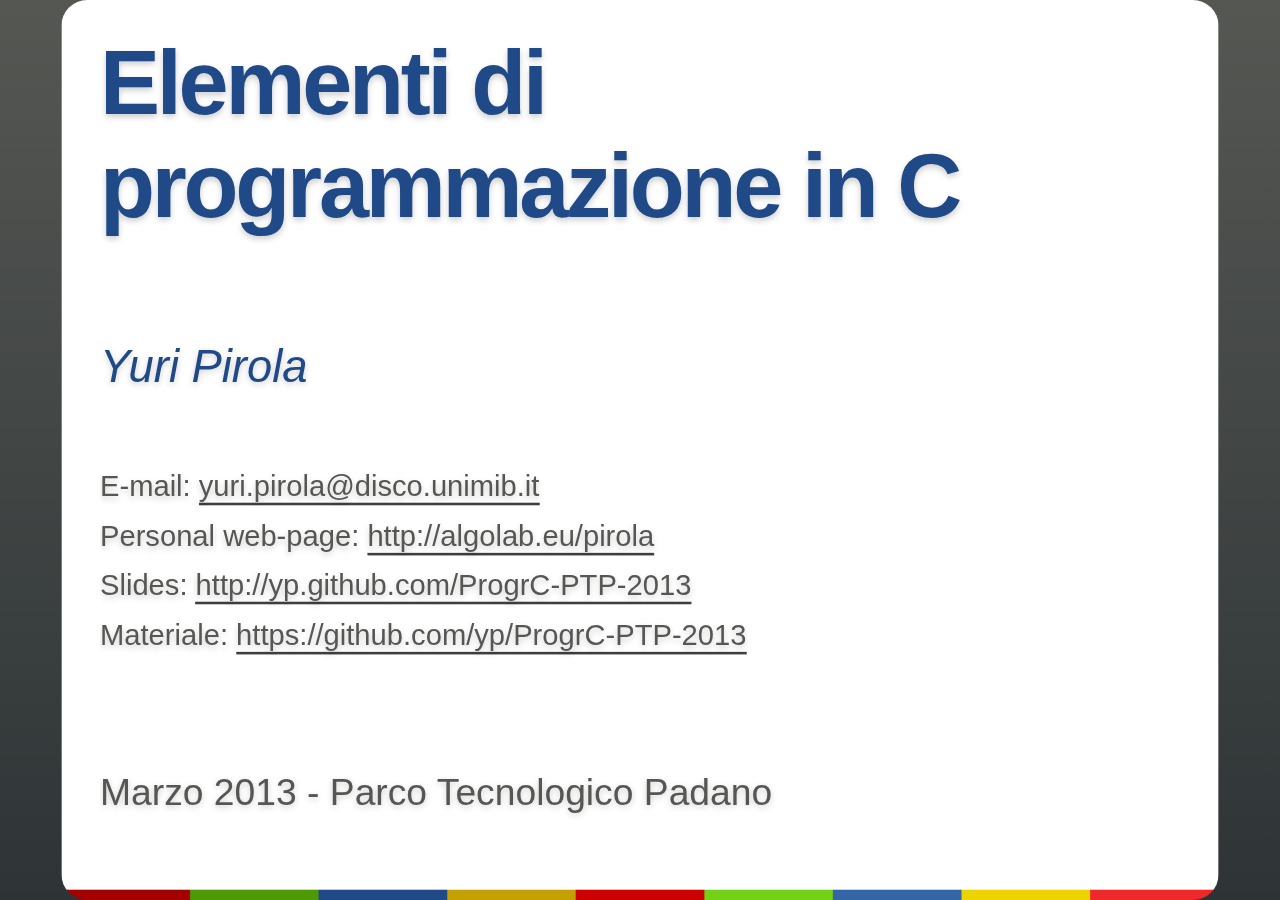
<file: 3-ling-C-interm.html>
<!DOCTYPE html>
<!--
  Copyright 2010 Google Inc.

  Licensed under the Apache License, Version 2.0 (the "License");
  you may not use this file except in compliance with the License.
  You may obtain a copy of the License at

     http://www.apache.org/licenses/LICENSE-2.0

  Unless required by applicable law or agreed to in writing, software
  distributed under the License is distributed on an "AS IS" BASIS,
  WITHOUT WARRANTIES OR CONDITIONS OF ANY KIND, either express or implied.
  See the License for the specific language governing permissions and
  limitations under the License.

  Original slides: Marcin Wichary (mwichary@google.com)
  Modifications: Ernest Delgado (ernestd@google.com)
                 Alex Russell (slightlyoff@chromium.org)

  landslide modifications: Adam Zapletal (adamzap@gmail.com)
                           Nicolas Perriault (nperriault@gmail.com)
-->
<html>
<head>
    <meta http-equiv="Content-Type" content="text/html; charset=utf-8" />
    <meta http-equiv="X-UA-Compatible" content="chrome=1">
    <title>Elementi di programmazione in C</title>
    <!-- Styles -->
    
    <style type="text/css" media="print">
      * {
    margin: 0;
    padding: 0;
}

@page {
    size: landscape;
}

body {
    font: 100% "Lucida Grande", "Trebuchet MS", Verdana, sans-serif;
    padding: 0;
    margin: 0;
}

div.slide {
    min-width: 800px;
    min-height: 600px;
    padding: 1em;
    overflow: hidden;
    page-break-after: always;
    border: 1px solid black;
    border-radius: 20px;
}

div.slide div.inner {
    width: 800px;
    height: 600px;
    margin: auto;
    display: table-cell;
}

h1 {
    font-size: 2.4em;
}

h2 {
    font-size: 1.4em;
}

h3 {
    margin: 1em 0;
}

ul {
    margin: 0;
    padding: 0;
}

p, li, pre {
    margin: 1em 0;
}

li {
    margin-left: 2em;
}

a {
    color: #000000;
}

pre, code {
    max-width: 800px;
    background: #eee;
    font-family: Monaco, monospace;
    font-size: 90%;
}

pre {
    padding: .2em .5em;
    overflow: hidden;
    border-radius: .8em;
}

code {
    padding: 0 .2em;
}

.slide header:only-child h1 {
  line-height: 180%;
  text-align: center;
  display: table-cell;
  vertical-align: middle;
  height: 600px;
  width: 800px;
  font-size: 48px;
  margin-top:100px;
  margin-bottom:100px;
}

#toc, #help, .slide aside, .slide footer, .slide .notes,
.presenter_notes, #current_presenter_notes, #presenter_note {
  display: none;
}

    </style>
    <style type="text/css" media="screen, projection">
      h1, h2, h3, h4, h5, h6, p, ul, li {
    font-family: "Lucida Grande", "Trebuchet MS", Verdana, sans-serif !important;
}

p, ul, li {
    color: #555753 !important;
    font-size: 120% !important;
}

header h1, header h2, header h3, header h4, header h5, header h6 {
    color: #204a87 !important;
    font-weight: bold !important;
}

section h1, section h2, section h3, section h4, section h5, section h6 {
    color: #3465a4 !important;
}

img { display: block; margin: auto; }

body {
  font: 14px "Lucida Grande", "Trebuchet MS", Verdana, sans-serif;
  background: #555753;
  padding: 0;
  margin: 0;
  overflow: hidden;
}

div.presentation {
  position: absolute;
  width: 100%;
  display: table-cell;
  vertical-align: middle;
  height: 100%;
  background: -webkit-gradient(linear, left bottom, left top, from(#2e3436), to(#555753));
  background-color: #555753;
  background: -moz-linear-gradient(bottom, #555753, #2e3436);
}

div.slides, body.expose div.slides.nocontext {
  width: 100%;
  height: 100%;
  left: 0;
  top: 0;
  position: absolute;
  display: block;
}

div.slides.nocontext {
  width: 900px;
  margin: 0 auto;
  overflow: hidden;
  position: relative;
  left: auto;
  top: auto;
}

div.slide {
  background: url('[data-uri]') bottom center no-repeat;
  display: none;
  position: absolute;
  overflow: hidden;
  width: 900px;
  height: 700px;
  left: 50%;
  top: 50%;
  margin-top: -350px;
  background-color: #fff;
  -webkit-transition: margin 0.25s ease-in-out;
  -moz-transition: margin 0.25s ease-in-out;
  -o-transition: margin 0.25s ease-in-out;
  border-top-left-radius: 20px;
  -moz-border-radius-topleft: 20px;
  -webkit-border-top-left-radius: 20px;
  border-top-right-radius: 20px;
  -moz-border-radius-topright: 20px;
  -webkit-border-top-right-radius: 20px;
  border-bottom-right-radius: 20px;
  -moz-border-radius-bottomright: 20px;
  -webkit-border-bottom-right-radius: 20px;
  border-bottom-left-radius: 20px;
  -moz-border-radius-bottomleft: 20px;
  -webkit-border-bottom-left-radius: 20px;
}

div.slide p {
  font-size: 20px;
}

.slide.far-past {
  display: block;
  margin-left: -2400px;
}

.slide.past {
  display: block;
  margin-left: -1400px;
}

.slide.current {
  display: block;
  margin-left: -450px;
}

.slide.future {
  display: block;
  margin-left: 500px;
}

.slide.far-future {
  display: block;
  margin-left: 1500px;
}

body.three-d div.slides {
  -webkit-transform: translateX(50px) scale(0.8) rotateY(10deg);
  -moz-transform: translateX(50px) scale(0.8) rotateY(10deg);
  -o-transform: translateX(50px) scale(0.8) rotateY(10deg);
}


/* Content */

header:not(:only-child) {
  font-family: "Lucida Grande", "Trebuchet MS", Verdana, sans-serif;
  font-weight: normal;
  font-size: 50px;
  letter-spacing: -.05em;
  color: white;
  color: black;
  text-shadow: rgba(0, 0, 0, 0.2) 0 2px 5px;
  position: absolute;
  left: 30px;
  top: 25px;
  margin: 0;
  padding: 0;
}

header h1, header h2, header h3, header h4, header h5, header h6 {
  display: inline;
  font-size: 100%;
  font-weight: normal;
  padding: 0;
  margin: 0;
}

header h2:first-child {
  margin-top: 0;
}

section, .slide header:only-child h1 {
  font-family: "Lucida Grande", "Trebuchet MS", Verdana, sans-serif;
  color: #3f3f3f;
  text-shadow: rgba(0, 0, 0, 0.2) 0 2px 5px;
  margin-left: 30px;
  margin-right: 30px;
  margin-top: 100px;
  display: block;
  overflow: hidden;
}

section img.align-center {
  display: block;
  margin-left: auto;
  margin-right: auto;
}

section img.align-right {
  display: block;
  margin-left: auto;
  margin-right: 0;
}

section img.align-left {
  display: block;
  margin-right: auto;
  margin-left: 0;
}

a {
  color: inherit;
  display: inline-block;
  text-decoration: none;
  line-height: 110%;
  border-bottom: 2px solid #3f3f3f;
}

pre, code, tt {
  font-family: Monaco, Consolas, 'Bitstream Vera Sans Mono', 'Lucida Console', FreeMono, Courier, monospace;
}

pre, .gist .gist-file .gist-data {
  font-size: 18px;
  max-height: 485px;
  padding-top: 0.25em !important;
  padding-right: 0.5em !important;
  padding-left: 0.5em !important;
  overflow: auto;
}

/* render a nice scrollbar in overflowed pre area's */
::-webkit-scrollbar {
  height: 8px;
  width: 8px;
}
::-webkit-scrollbar-thumb {
  background: -webkit-gradient(linear, left bottom, left top, from(#777), to(#bbd));
  -webkit-border-radius: 1ex;
}
::-webkit-scrollbar-corner {
  background: #dedede;
}

blockquote {
  border-left: solid 8px #555753;
  padding: .1ex 1ex;
  font-style: italic;
}

li {
  padding: 10px 0;
  font-size: 20px;
}

li pre { margin-left: 0em; }

.slide header:only-child h1 {
  line-height: 180%;
  text-align: center;
  display: table-cell;
  vertical-align: middle;
  height: 700px;
  width: 900px;
  font-size: 50px;
  margin-top:100px;
  margin-bottom:100px;
}

.sidebar {
  background: -webkit-gradient(linear, top right, bottom right, from(#dde), to(#fff));
  -webkit-transition: margin 0.25s ease-in-out;
  background-color: #eee;
  background: -moz-linear-gradient(right, #dde, #fff);
  border-right: 5px solid #ccd;
  z-index: 9999999;
  height: 100%;
  overflow: hidden;
  top: 0;
  position: absolute;
  display: block;
  margin: 0;
  margin-left: -400px;
  padding: 10px 16px;
  overflow: auto;
  -webkit-transition: margin 0.2s ease-in-out;
  -moz-transition: margin 0.2s ease-in-out;
  -o-transition: margin 0.2s ease-in-out;
}

.sidebar h2 {
  text-shadow: rgba(0, 0, 0, 0.2) 0 2px 5px;
  margin: 0 0 16px;
  padding: 0;
}

.sidebar table {
  width: 100%;
  margin: 0;
  padding: 0;
  border-collapse: collapse;
}

.sidebar table caption {
  display: none;
}

.sidebar tr {
  margin: 2px 0;
  border-bottom: 1px solid #ccc;
}

.sidebar th {
  text-align: left;
  font-weight: normal;
  max-width: 300px;
  overflow: hidden;
}

.sidebar tr.sub th {
  text-indent: 20px;
}

.sidebar td {
  text-align: right;
  min-width: 20px;
}

.sidebar a {
  display: block;
  text-decoration: none;
  border-bottom: none;
  padding: 4px 0;
}

.sidebar tr.active {
  background: #ff0;
}

aside {
  display: none;
}
  aside.source {
    position: absolute;
    bottom: 6px;
    left: 10px;
    text-indent: 10px;
  }
  aside.page_number {
    position: absolute;
    bottom: 6px;
    right: 10px;
    text-indent: 10px;
  }

.notes {
  display: none;
  padding: 10px;
  background: #ccc;
  border-radius: 10px;
  -moz-border-radius: 10px;
  -webkit-border-radius: 10px;
}
  div.slide p.notes {
    font-size: 90%;
}

/* Expose */

body.expose div.slides {
  float: left;
  position: relative;
  overflow: auto;
  margin-bottom: 10px;
}

body.expose div.slide {
  display: block;
  float: left;
  position: relative;
  left: auto !important;
  top: auto !important;
  margin: 10px !important;
  -webkit-transition: none;
  -moz-transition: none;
  -o-transition: none;  
  -moz-transform: scale(.33, .33);
  -moz-transform-origin: 0 0;
  -webkit-transform: scale(.33, .33);
  -webkit-transform-origin: 0 0;
  -o-transform: scale(.33, .33);
  -o-transform-origin: 0 0;
  cursor: pointer;
}

body.expose div.slide:hover {
  background: -webkit-gradient(linear, left bottom, left top, from(#bdd), to(#fff));
  background-color: #eee;
  background: -moz-linear-gradient(bottom, #bdd, #fff);
}

body.expose .slide-wrapper {
  float: left;
  position: relative;
  margin: .5%;
  width: 300px;
  height: 233px;
}

body.expose .slide footer {
}

body.expose .slide .inner {
}

body.expose .slide.far-past,
body.expose .slide.past,
body.expose .slide.future,
body.expose .slide.far-future {
  margin-left: 0;
}

body.expose .slide.current {
  background: -webkit-gradient(linear, left bottom, left top, from(#ddb), to(#fff));
  background-color: #eee;
  background: -moz-linear-gradient(bottom, #ddb, #fff);
  border: 16px solid #fff;
  -moz-transform: scale(.315, .315);
  -moz-transform-origin: 0 0;
  -webkit-transform: scale(.315, .315);
  -webkit-transform-origin: 0 0;
  -o-transform: scale(.315, .315);
  -o-transform-origin: 0 0;
}

/* Pygments default theme */
.hll { background-color: #ffffcc }
.c { color: #408080; font-style: italic } /* Comment */
.err { border: 1px solid #FF0000 } /* Error */
.k { color: #008000; font-weight: bold } /* Keyword */
.o { color: #666666 } /* Operator */
.cm { color: #408080; font-style: italic } /* Comment.Multiline */
.cp { color: #BC7A00 } /* Comment.Preproc */
.c1 { color: #408080; font-style: italic } /* Comment.Single */
.cs { color: #408080; font-style: italic } /* Comment.Special */
.gd { color: #A00000 } /* Generic.Deleted */
.ge { font-style: italic } /* Generic.Emph */
.gr { color: #FF0000 } /* Generic.Error */
.gh { color: #000080; font-weight: bold } /* Generic.Heading */
.gi { color: #00A000 } /* Generic.Inserted */
.go { color: #808080 } /* Generic.Output */
.gp { color: #000080; font-weight: bold } /* Generic.Prompt */
.gs { font-weight: bold } /* Generic.Strong */
.gu { color: #800080; font-weight: bold } /* Generic.Subheading */
.gt { color: #0040D0 } /* Generic.Traceback */
.kc { color: #008000; font-weight: bold } /* Keyword.Constant */
.kd { color: #008000; font-weight: bold } /* Keyword.Declaration */
.kn { color: #008000; font-weight: bold } /* Keyword.Namespace */
.kp { color: #008000 } /* Keyword.Pseudo */
.kr { color: #008000; font-weight: bold } /* Keyword.Reserved */
.kt { color: #B00040 } /* Keyword.Type */
.m { color: #666666 } /* Literal.Number */
.s { color: #BA2121 } /* Literal.String */
.na { color: #7D9029 } /* Name.Attribute */
.nb { color: #008000 } /* Name.Builtin */
.nc { color: #0000FF; font-weight: bold } /* Name.Class */
.no { color: #880000 } /* Name.Constant */
.nd { color: #AA22FF } /* Name.Decorator */
.ni { color: #999999; font-weight: bold } /* Name.Entity */
.ne { color: #D2413A; font-weight: bold } /* Name.Exception */
.nf { color: #0000FF } /* Name.Function */
.nl { color: #A0A000 } /* Name.Label */
.nn { color: #0000FF; font-weight: bold } /* Name.Namespace */
.nt { color: #008000; font-weight: bold } /* Name.Tag */
.nv { color: #19177C } /* Name.Variable */
.ow { color: #AA22FF; font-weight: bold } /* Operator.Word */
.w { color: #bbbbbb } /* Text.Whitespace */
.mf { color: #666666 } /* Literal.Number.Float */
.mh { color: #666666 } /* Literal.Number.Hex */
.mi { color: #666666 } /* Literal.Number.Integer */
.mo { color: #666666 } /* Literal.Number.Oct */
.sb { color: #BA2121 } /* Literal.String.Backtick */
.sc { color: #BA2121 } /* Literal.String.Char */
.sd { color: #BA2121; font-style: italic } /* Literal.String.Doc */
.s2 { color: #BA2121 } /* Literal.String.Double */
.se { color: #BB6622; font-weight: bold } /* Literal.String.Escape */
.sh { color: #BA2121 } /* Literal.String.Heredoc */
.si { color: #BB6688; font-weight: bold } /* Literal.String.Interpol */
.sx { color: #008000 } /* Literal.String.Other */
.sr { color: #BB6688 } /* Literal.String.Regex */
.s1 { color: #BA2121 } /* Literal.String.Single */
.ss { color: #19177C } /* Literal.String.Symbol */
.bp { color: #008000 } /* Name.Builtin.Pseudo */
.vc { color: #19177C } /* Name.Variable.Class */
.vg { color: #19177C } /* Name.Variable.Global */
.vi { color: #19177C } /* Name.Variable.Instance */
.il { color: #666666 } /* Literal.Number.Integer.Long */
.lineno { padding-right: 10px } /* A few space after linenos */

/* Presenter Mode */

body.presenter_view div.slide {
  display: inline;
  position: absolute;
  overflow: hidden;
  -moz-transform: scale(.5, .5);
  -moz-transform-origin: 0 0;
  -webkit-transform: scale(.5, .5);
  -webkit-transform-origin: 0 0;
  -o-transform: scale(.5, .5);
  -o-transform-origin: 0 0;
  margin-top: -300px;
}

body.presenter_view .slide.far-past {
  display: block;
  margin-left: -1500px;
}

body.presenter_view .slide.past {
  display: block;
  margin-left: -975px;
}

body.presenter_view .slide.current {
  display: block;
  margin-left: -475px;
  border: 8px solid maroon;
  z-index: 2;
}

body.presenter_view .slide.future {
  display: block;
  margin-left: 25px;
  z-index: 1;
}

body.presenter_view .slide.far-future {
  display: block;
  margin-left: 525px;
}

body.presenter_view div#current_presenter_notes {
  visibility: visible;
  display: block;
  position: absolute;
  overflow: auto;
  vertical-align: middle;
  left: 50%;
  top: 50%;
  margin-left: -475px;
  margin-top: 100px;
  z-index: 2;
  width: 950px;
  border-style: solid;
  height: 30%;
  background-color: silver;
}

body.presenter_view div#current_presenter_notes section {
  font-family: "Lucida Grande", "Trebuchet MS", Verdana, sans-serif;
  color: black;
  text-shadow: rgba(0, 0, 0, 0.2) 0 2px 5px;
  display: block;
  overflow: visible;
  position: relative;
  background-color: #fffeff;
  height: 120px;
  margin-right: 30px;
  margin-top: 60px;
  margin-left: 30px;
  padding-right: 10px;
  padding-left: 10px;
  padding-top: 10px;
}

body.presenter_view div#current_presenter_notes section p {
  margin: 0;
}

body.presenter_view div#current_presenter_notes h1 {
  font-size: 50%;
  display: block;
}

div#current_presenter_notes {
  display: none;
}

div.slide div.presenter_notes {
  display: none;
}

#blank {
  position: absolute;
  top: 0;
  left: 0;
  background-color: black;
  width: 100%;
  height: 100%;
  z-index: 64;
  display: none;
}

    </style>
    
    
      
      <style type="text/css" media="screen, projection">
        code {
    font-size: 26px;
}

header code {
    font-size: 40px;
}

pre {
    font-size: 21px;
    margin-top: 0em !important;
    padding-top: 0em !important;
}

div.slides {
    font-size: 180%;
}

div.slides ol,ul {
    font-size: 100% !important;
    margin-left: 1.25em;
    margin-top: -1.5em;
    line-height: 1.25em;
}

.center {
    text-align: center !important;
}

.normalf {
    font-size: 110% !important;
}

.larger {
    font-size: 140% !important;
}

.large {
    font-size: 180% !important;
}

.huge {
    font-size: 260% !important;
}

.evenlessspacebefore {
    margin-top: -1.5em;
}

.lessspacebefore {
    margin-top: -1.0em;
}

.lesserspacebefore {
    margin-top: -0.75em;
}

.evenlessspaceafter {
    margin-bottom: 0em;
}

.lessspaceafter {
    margin-bottom: 0.5em;
}

.lesserspaceafter {
    margin-bottom: 1.0em;
}

p, li {
    font-size: 115% !important;
}

li {
    line-height: 1.2em;
}

p {
    line-height: 1.7em;
    margin-bottom: 1.25em;
}

.highline {
    line-height: 1.5em;
}

.lowline {
    line-height: 1.25em;
}

.medline {
    line-height: 1.375em;
}

.quitesmaller {
    font-size: 100% !important;
}

.smaller {
    font-size: 90% !important;
}

.small {
    font-size: 70% !important;
}

.note {
    position: absolute;
    bottom: 1em;
    right: 10px;
    line-height: 1em;
    margin: 0.1em;
}

strong,em {
    color: #204a87 !important;
}

code {
    color: #002a67 !important;
}

blockquote>p {
    margin: 0px;
}

div.slide table {
    min-width: 40%;
    text-align: center;
    font-size: 90%;
    margin-left: auto;
    margin-right: auto;
}

div.slide td {
    width: 20%;
}

div.slide th {
    border-bottom: solid 4px #555753;
}

div.slide table tr:nth-child(odd) td{
    background-color: #CCCCCC;
}

div.slide h1:not(only-child) {
    font-size: 140%;
}


      </style>
      
    
    <!-- /Styles -->
    <!-- Javascripts -->
    
    <script>
      function main() {
    // Since we don't have the fallback of attachEvent and
    // other IE only stuff we won't try to run JS for IE.
    // It will run though when using Google Chrome Frame
    if (document.all) { return; }

    var currentSlideNo;
    var notesOn = false;
    var expanded = false;
    var hiddenContext = false;
    var blanked = false;
    var slides = document.getElementsByClassName('slide');
    var touchStartX = 0;
    var spaces = /\s+/, a1 = [''];
    var tocOpened = false;
    var helpOpened = false;
    var overviewActive = false;
    var modifierKeyDown = false;
    var scale = 1;
    var showingPresenterView = false;
    var presenterViewWin = null;
    var isPresenterView = false;

    var str2array = function(s) {
        if (typeof s == 'string' || s instanceof String) {
            if (s.indexOf(' ') < 0) {
                a1[0] = s;
                return a1;
            } else {
                return s.split(spaces);
            }
        }
        return s;
    };

    var trim = function(str) {
        return str.replace(/^\s\s*/, '').replace(/\s\s*$/, '');
    };

    var addClass = function(node, classStr) {
        classStr = str2array(classStr);
        var cls = ' ' + node.className + ' ';
        for (var i = 0, len = classStr.length, c; i < len; ++i) {
            c = classStr[i];
            if (c && cls.indexOf(' ' + c + ' ') < 0) {
                cls += c + ' ';
            }
        }
        node.className = trim(cls);
    };

    var removeClass = function(node, classStr) {
        var cls;
        if (!node) {
            throw 'no node provided';
        }
        if (classStr !== undefined) {
            classStr = str2array(classStr);
            cls = ' ' + node.className + ' ';
            for (var i = 0, len = classStr.length; i < len; ++i) {
                cls = cls.replace(' ' + classStr[i] + ' ', ' ');
            }
            cls = trim(cls);
        } else {
            cls = '';
        }
        if (node.className != cls) {
            node.className = cls;
        }
    };

    var getSlideEl = function(slideNo) {
        if (slideNo > 0) {
            return slides[slideNo - 1];
        } else {
            return null;
        }
    };

    var getSlideTitle = function(slideNo) {
        var el = getSlideEl(slideNo);
        if (el) {
            var headers = el.getElementsByTagName('header');
            if (headers.length > 0) {
                return el.getElementsByTagName('header')[0].innerText;
            }
        }
        return null;
    };

    var getSlidePresenterNote = function(slideNo) {
        var el = getSlideEl(slideNo);
        if (el) {
            var n = el.getElementsByClassName('presenter_notes');
            if (n.length > 0) {
                return n[0];
            }
        }
        return null;
    };

    var changeSlideElClass = function(slideNo, className) {
        var el = getSlideEl(slideNo);
        if (el) {
            removeClass(el, 'far-past past current future far-future');
            addClass(el, className);
        }
    };

    var updateSlideClasses = function(updateOther) {
        window.location.hash = (isPresenterView ? "presenter" : "slide") + currentSlideNo;

        for (var i=1; i<currentSlideNo-1; i++) {
            changeSlideElClass(i, 'far-past');
        }

        changeSlideElClass(currentSlideNo - 1, 'past');
        changeSlideElClass(currentSlideNo, 'current');
        changeSlideElClass(currentSlideNo + 1, 'future');

        for (i=currentSlideNo+2; i<slides.length+1; i++) {
            changeSlideElClass(i, 'far-future');
        }

        highlightCurrentTocLink();

        processContext();

        document.getElementsByTagName('title')[0].innerText = getSlideTitle(currentSlideNo);

        updatePresenterNotes();

        if (updateOther) { updateOtherPage(); }
    };

    var updatePresenterNotes = function() {
        if (!isPresenterView) { return; }

        var existingNote = document.getElementById('current_presenter_notes');
        var currentNote = getSlidePresenterNote(currentSlideNo).cloneNode(true);
        currentNote.setAttribute('id', 'presenter_note');

        existingNote.replaceChild(currentNote, document.getElementById('presenter_note'));
    };

    var highlightCurrentTocLink = function() {
        var toc = document.getElementById('toc');

        if (toc) {
            var tocRows = toc.getElementsByTagName('tr');
            for (var i=0; i<tocRows.length; i++) {
                removeClass(tocRows.item(i), 'active');
            }

            var currentTocRow = document.getElementById('toc-row-' + currentSlideNo);
            if (currentTocRow) {
                addClass(currentTocRow, 'active');
            }
        }
    };

    var updateOtherPage = function() {
        if (!showingPresenterView) { return; }

        var w = isPresenterView ? window.opener : presenterViewWin;
        w.postMessage('slide#' + currentSlideNo, '*');
    };

    var nextSlide = function() {
        if (currentSlideNo < slides.length) {
            currentSlideNo++;
        }
        updateSlideClasses(true);
    };

    var prevSlide = function() {
        if (currentSlideNo > 1) {
            currentSlideNo--;
        }
        updateSlideClasses(true);
    };

    var showNotes = function() {
        var notes = getSlideEl(currentSlideNo).getElementsByClassName('notes');
        for (var i = 0, len = notes.length; i < len; i++) {
            notes.item(i).style.display = (notesOn) ? 'none':'block';
        }
        notesOn = !notesOn;
    };

    var showSlideNumbers = function() {
        var asides = document.getElementsByClassName('page_number');
        var hidden = asides[0].style.display != 'block';
        for (var i = 0; i < asides.length; i++) {
            asides.item(i).style.display = hidden ? 'block' : 'none';
        }
    };

    var showSlideSources = function() {
        var asides = document.getElementsByClassName('source');
        var hidden = asides[0].style.display != 'block';
        for (var i = 0; i < asides.length; i++) {
            asides.item(i).style.display = hidden ? 'block' : 'none';
        }
    };

    var showToc = function() {
        if (helpOpened) {
                showHelp();
        }
        var toc = document.getElementById('toc');
        if (toc) {
            toc.style.marginLeft = tocOpened ? '-' + (toc.clientWidth + 20) + 'px' : '0px';
            tocOpened = !tocOpened;
        }
        updateOverview();
    };

    var showHelp = function() {
        if (tocOpened) {
                showToc();
        }

        var help = document.getElementById('help');

        if (help) {
            help.style.marginLeft = helpOpened ? '-' + (help.clientWidth + 20) + 'px' : '0px';
            helpOpened = !helpOpened;
        }
    };

    var showPresenterView = function() {
        if (isPresenterView) { return; }

        if (showingPresenterView) {
            presenterViewWin.close();
            presenterViewWin = null;
            showingPresenterView = false;
        } else {
            presenterViewWin = open(window.location.pathname + "#presenter" + currentSlideNo, 'presenter_notes',
                                                                    'directories=no,location=no,toolbar=no,menubar=no,copyhistory=no');
            showingPresenterView = true;
        }
    };

    var switch3D = function() {
        if (document.body.className.indexOf('three-d') == -1) {
            document.getElementsByClassName('presentation')[0].style.webkitPerspective = '1000px';
            document.body.className += ' three-d';
        } else {
            window.setTimeout('document.getElementsByClassName(\'presentation\')[0].style.webkitPerspective = \'0\';', 2000);
            document.body.className = document.body.className.replace(/three-d/, '');
        }
    };

    var toggleOverview = function() {
        if (!overviewActive) {
            addClass(document.body, 'expose');
            overviewActive = true;
            setScale(1);
        } else {
            removeClass(document.body, 'expose');
            overviewActive = false;
            if (expanded) {
                setScale(scale);    // restore scale
            }
        }
        processContext();
        updateOverview();
    };

    var updateOverview = function() {
        try {
            var presentation = document.getElementsByClassName('presentation')[0];
        } catch (e) {
            return;
        }

        if (isPresenterView) {
            var action = overviewActive ? removeClass : addClass;
            action(document.body, 'presenter_view');
        }

        var toc = document.getElementById('toc');

        if (!toc) {
            return;
        }

        if (!tocOpened || !overviewActive) {
            presentation.style.marginLeft = '0px';
            presentation.style.width = '100%';
        } else {
            presentation.style.marginLeft = toc.clientWidth + 'px';
            presentation.style.width = (presentation.clientWidth - toc.clientWidth) + 'px';
        }
    };

    var computeScale = function() {
        var cSlide = document.getElementsByClassName('current')[0];
        var sx = cSlide.clientWidth / window.innerWidth;
        var sy = cSlide.clientHeight / window.innerHeight;
        return 1 / Math.max(sx, sy);
    };

    var setScale = function(scale) {
        var presentation = document.getElementsByClassName('slides')[0];
        var transform = 'scale(' + scale + ')';
        presentation.style.MozTransform = transform;
        presentation.style.WebkitTransform = transform;
        presentation.style.OTransform = transform;
        presentation.style.msTransform = transform;
        presentation.style.transform = transform;
    };

    var expandSlides = function() {
        if (overviewActive) {
            return;
        }
        if (expanded) {
            setScale(1);
            expanded = false;
        } else {
            scale = computeScale();
            setScale(scale);
            expanded = true;
        }
    };

    var showContext = function() {
        try {
            var presentation = document.getElementsByClassName('slides')[0];
            removeClass(presentation, 'nocontext');
        } catch (e) {}
    };

    var hideContext = function() {
        try {
            var presentation = document.getElementsByClassName('slides')[0];
            addClass(presentation, 'nocontext');
        } catch (e) {}
    };

    var processContext = function() {
        if (hiddenContext) {
            hideContext();
        } else {
            showContext();
        }
    };

    var toggleContext = function() {
        hiddenContext = !hiddenContext;
        processContext();
    };

    var toggleBlank = function() {
        blank_elem = document.getElementById('blank');

        blank_elem.style.display = blanked ? 'none' : 'block';

        blanked = !blanked;
    };

    var isModifierKey = function(keyCode) {
        switch (keyCode) {
            case 16: // shift
            case 17: // ctrl
            case 18: // alt
            case 91: // command
                return true;
                break;
            default:
                return false;
                break;
        }
    };

    var checkModifierKeyUp = function(event) {
        if (isModifierKey(event.keyCode)) {
            modifierKeyDown = false;
        }
    };

    var checkModifierKeyDown = function(event) {
        if (isModifierKey(event.keyCode)) {
            modifierKeyDown = true;
        }
    };

    var handleBodyKeyDown = function(event) {
        switch (event.keyCode) {
            case 13: // Enter
                if (overviewActive) {
                    toggleOverview();
                }
                break;
            case 27: // ESC
                toggleOverview();
                break;
            case 37: // left arrow
            case 33: // page up
                event.preventDefault();
                prevSlide();
                break;
            case 39: // right arrow
            case 32: // space
            case 34: // page down
                event.preventDefault();
                nextSlide();
                break;
            case 50: // 2
                if (!modifierKeyDown) {
                        showNotes();
                }
                break;
            case 51: // 3
                if (!modifierKeyDown && !overviewActive) {
                    switch3D();
                }
                break;
            case 190: // .
            case 48: // 0
            case 66: // b
                if (!modifierKeyDown && !overviewActive) {
                    toggleBlank();
                }
                break;
            case 67: // c
                if (!modifierKeyDown && !overviewActive) {
                    toggleContext();
                }
                break;
            case 69: // e
                if (!modifierKeyDown && !overviewActive) {
                    expandSlides();
                }
                break;
            case 72: // h
                showHelp();
                break;
            case 78: // n
                if (!modifierKeyDown && !overviewActive) {
                    showSlideNumbers();
                }
                break;
            case 80: // p
                if (!modifierKeyDown && !overviewActive) {
                    showPresenterView();
                }
                break;
            case 83: // s
                if (!modifierKeyDown && !overviewActive) {
                    showSlideSources();
                }
                break;
            case 84: // t
                showToc();
                break;
        }
    };

    var handleWheel = function(event) {
        if (tocOpened || helpOpened || overviewActive) {
            return;
        }

        var delta = 0;

        if (!event) {
            event = window.event;
        }

        if (event.wheelDelta) {
            delta = event.wheelDelta/120;
            if (window.opera) delta = -delta;
        } else if (event.detail) {
            delta = -event.detail/3;
        }

        if (delta && delta <0) {
            nextSlide();
        } else if (delta) {
            prevSlide();
        }
    };

    var addSlideClickListeners = function() {
        for (var i=0; i < slides.length; i++) {
            var slide = slides.item(i);
            slide.num = i + 1;
            slide.addEventListener('click', function(e) {
                if (overviewActive) {
                    currentSlideNo = this.num;
                    toggleOverview();
                    updateSlideClasses(true);
                    e.preventDefault();
                }
                return false;
            }, true);
        }
    };

    var addRemoteWindowControls = function() {
        window.addEventListener("message", function(e) {
            if (e.data.indexOf("slide#") != -1) {
                    currentSlideNo = Number(e.data.replace('slide#', ''));
                    updateSlideClasses(false);
            }
        }, false);
    };

    var addTouchListeners = function() {
        document.addEventListener('touchstart', function(e) {
            touchStartX = e.touches[0].pageX;
        }, false);
        document.addEventListener('touchend', function(e) {
            var pixelsMoved = touchStartX - e.changedTouches[0].pageX;
            var SWIPE_SIZE = 150;
            if (pixelsMoved > SWIPE_SIZE) {
                nextSlide();
            }
            else if (pixelsMoved < -SWIPE_SIZE) {
             prevSlide();
            }
        }, false);
    };

    var addTocLinksListeners = function() {
        var toc = document.getElementById('toc');
        if (toc) {
            var tocLinks = toc.getElementsByTagName('a');
            for (var i=0; i < tocLinks.length; i++) {
                tocLinks.item(i).addEventListener('click', function(e) {
                    currentSlideNo = Number(this.attributes['href'].value.replace('#slide', ''));
                    updateSlideClasses(true);
                    e.preventDefault();
                }, true);
            }
        }
    };

    // initialize

    (function() {
        if (window.location.hash == "") {
            currentSlideNo = 1;
        } else if (window.location.hash.indexOf("#presenter") != -1) {
            currentSlideNo = Number(window.location.hash.replace('#presenter', ''));
            isPresenterView = true;
            showingPresenterView = true;
            presenterViewWin = window;
            addClass(document.body, 'presenter_view');
        } else {
            currentSlideNo = Number(window.location.hash.replace('#slide', ''));
        }

        document.addEventListener('keyup', checkModifierKeyUp, false);
        document.addEventListener('keydown', handleBodyKeyDown, false);
        document.addEventListener('keydown', checkModifierKeyDown, false);
        document.addEventListener('DOMMouseScroll', handleWheel, false);

        window.onmousewheel = document.onmousewheel = handleWheel;
        window.onresize = expandSlides;

        for (var i = 0, el; el = slides[i]; i++) {
            addClass(el, 'slide far-future');
        }
        updateSlideClasses(false);

        // add support for finger events (filter it by property detection?)
        addTouchListeners();

        addTocLinksListeners();

        addSlideClickListeners();

        addRemoteWindowControls();
    })();
}

    </script>
    
    
      
      <script type="text/javascript" src="http://cdn.mathjax.org/mathjax/latest/MathJax.js?config=TeX-AMS_HTML.js"></script>
      
    
    <!-- /Javascripts -->
</head>
<body>
  <div id="blank"></div>
  <div class="presentation">
    <div id="current_presenter_notes">
      <div id="presenter_note"></div>
    </div>
    <div class="slides">
      
      <!-- slide source: slides_src/frontpage.md -->
      <div class="slide-wrapper">
        <div class="slide">
          <div class="inner">
            
            <header><h1>Elementi di programmazione in C</h1></header>
            
            
            <section><p class="larger">&nbsp;<br />
&nbsp;<br />
<em>Yuri Pirola</em><br /></p>
<p class="smaller">E-mail: <a href="&#109;&#97;&#105;&#108;&#116;&#111;&#58;&#121;&#117;&#114;&#105;&#46;&#112;&#105;&#114;&#111;&#108;&#97;&#64;&#100;&#105;&#115;&#99;&#111;&#46;&#117;&#110;&#105;&#109;&#105;&#98;&#46;&#105;&#116;">&#121;&#117;&#114;&#105;&#46;&#112;&#105;&#114;&#111;&#108;&#97;&#64;&#100;&#105;&#115;&#99;&#111;&#46;&#117;&#110;&#105;&#109;&#105;&#98;&#46;&#105;&#116;</a><br />
Personal web-page: <a href="http://algolab.eu/pirola">http://algolab.eu/pirola</a><br />
Slides: <a href="http://yp.github.com/ProgrC-PTP-2013">http://yp.github.com/ProgrC-PTP-2013</a><br />
Materiale: <a href="https://github.com/yp/ProgrC-PTP-2013">https://github.com/yp/ProgrC-PTP-2013</a><br /></p>
<p>&nbsp;<br />
Marzo 2013 - Parco Tecnologico Padano</p></section>
            
          </div>
          <div class="presenter_notes">
            <header><h1>Presenter Notes</h1></header>
            <section>
            
            </section>
          </div>
          <footer>
            
            <aside class="source">
              Source: <a href="slides_src/frontpage.md">slides_src/frontpage.md</a>
            </aside>
            
            <aside class="page_number">
              1/18
            </aside>
          </footer>
        </div>
      </div>
      
      <!-- slide source: slides_src/c-funzioni.md -->
      <div class="slide-wrapper">
        <div class="slide">
          <div class="inner">
            
            <header><h1>Le funzioni</h1></header>
            
            
          </div>
          <div class="presenter_notes">
            <header><h1>Presenter Notes</h1></header>
            <section>
            
            </section>
          </div>
          <footer>
            
            <aside class="source">
              Source: <a href="slides_src/c-funzioni.md">slides_src/c-funzioni.md</a>
            </aside>
            
            <aside class="page_number">
              2/18
            </aside>
          </footer>
        </div>
      </div>
      
      <!-- slide source: slides_src/c-funzioni.md -->
      <div class="slide-wrapper">
        <div class="slide has_code">
          <div class="inner">
            
            <header><h2>Le funzioni</h2></header>
            
            
            <section><p><strong>Funzione:</strong> blocco di codice identificato da un nome simbolico che incapsula una <em>funzionalità ben definita</em> e che comunica con il resto del codice mediante un'<em>interfaccia ben definita</em>.</p>
<p class="lesserspacebefore"><em>Prototipo:</em> specifica del nome e dell'interfaccia della funzione.<br />
<em>Definizione:</em> specifica del codice della funzione.<br /></p>
<div class="highlight"><pre><span class="c1">// Prototipo</span>
<span class="o">&lt;</span><span class="n">tipoRitorno</span><span class="o">&gt;</span> <span class="o">&lt;</span><span class="n">nome</span><span class="o">&gt;</span><span class="p">(</span><span class="o">&lt;</span><span class="n">tipo1</span><span class="o">&gt;</span> <span class="o">&lt;</span><span class="n">param1</span><span class="o">&gt;</span><span class="p">[,</span> <span class="o">&lt;</span><span class="n">tipo2</span><span class="o">&gt;</span> <span class="o">&lt;</span><span class="n">param2</span><span class="o">&gt;</span><span class="p">..]);</span>

<span class="c1">// Definizione</span>
<span class="o">&lt;</span><span class="n">tipoRitorno</span><span class="o">&gt;</span> <span class="o">&lt;</span><span class="n">nome</span><span class="o">&gt;</span><span class="p">(</span><span class="o">&lt;</span><span class="n">tipo1</span><span class="o">&gt;</span> <span class="o">&lt;</span><span class="n">param1</span><span class="o">&gt;</span><span class="p">[,</span> <span class="o">&lt;</span><span class="n">tipo2</span><span class="o">&gt;</span> <span class="o">&lt;</span><span class="n">param2</span><span class="o">&gt;</span><span class="p">..])</span> <span class="p">{</span>
    <span class="o">&lt;</span><span class="n">corpo</span><span class="o">&gt;</span>
    <span class="k">return</span> <span class="o">&lt;</span><span class="n">expressione</span><span class="o">&gt;</span><span class="p">;</span>
<span class="p">}</span>
</pre></div>
</section>
            
          </div>
          <div class="presenter_notes">
            <header><h1>Presenter Notes</h1></header>
            <section>
            
            </section>
          </div>
          <footer>
            
            <aside class="source">
              Source: <a href="slides_src/c-funzioni.md">slides_src/c-funzioni.md</a>
            </aside>
            
            <aside class="page_number">
              3/18
            </aside>
          </footer>
        </div>
      </div>
      
      <!-- slide source: slides_src/c-funzioni.md -->
      <div class="slide-wrapper">
        <div class="slide has_code">
          <div class="inner">
            
            <header><h2>Le funzioni</h2></header>
            
            
            <section><div class="highlight"><pre><span class="c1">// Prototipo</span>
<span class="o">&lt;</span><span class="n">tipoRitorno</span><span class="o">&gt;</span> <span class="o">&lt;</span><span class="n">nome</span><span class="o">&gt;</span><span class="p">(</span><span class="o">&lt;</span><span class="n">tipo1</span><span class="o">&gt;</span> <span class="o">&lt;</span><span class="n">param1</span><span class="o">&gt;</span><span class="p">[,</span> <span class="o">&lt;</span><span class="n">tipo2</span><span class="o">&gt;</span> <span class="o">&lt;</span><span class="n">param2</span><span class="o">&gt;</span><span class="p">..]);</span>

<span class="c1">// Definizione</span>
<span class="o">&lt;</span><span class="n">tipoRitorno</span><span class="o">&gt;</span> <span class="o">&lt;</span><span class="n">nome</span><span class="o">&gt;</span><span class="p">(</span><span class="o">&lt;</span><span class="n">tipo1</span><span class="o">&gt;</span> <span class="o">&lt;</span><span class="n">param1</span><span class="o">&gt;</span><span class="p">[,</span> <span class="o">&lt;</span><span class="n">tipo2</span><span class="o">&gt;</span> <span class="o">&lt;</span><span class="n">param2</span><span class="o">&gt;</span><span class="p">..])</span> <span class="p">{</span>
    <span class="o">&lt;</span><span class="n">corpo</span><span class="o">&gt;</span>
    <span class="k">return</span> <span class="o">&lt;</span><span class="n">expressione</span><span class="o">&gt;</span><span class="p">;</span>
<span class="p">}</span>
</pre></div>

<p><code>&lt;tipoN&gt;</code> <code>&lt;paramN&gt;</code> è la dichiarazione di ciascun parametro in ingresso (<em>input</em>)</p>
<p class="lesserspacebefore"><code>&lt;tipoRitorno&gt;</code> è la dichiarazione del tipo del valore calcolato dalla funzione o <code>void</code> (<em>valore di ritorno</em> / <em>output</em>)<br /></p>
<p class="lesserspacebefore"><code>&lt;corpo&gt;</code> è il blocco di codice che compone la funzione (<em>corpo</em>)<br /></p></section>
            
          </div>
          <div class="presenter_notes">
            <header><h1>Presenter Notes</h1></header>
            <section>
            
            </section>
          </div>
          <footer>
            
            <aside class="source">
              Source: <a href="slides_src/c-funzioni.md">slides_src/c-funzioni.md</a>
            </aside>
            
            <aside class="page_number">
              4/18
            </aside>
          </footer>
        </div>
      </div>
      
      <!-- slide source: slides_src/c-funzioni.md -->
      <div class="slide-wrapper">
        <div class="slide has_code">
          <div class="inner">
            
            <header><h2>Le funzioni</h2></header>
            
            
            <section><p><em>Esempio:</em> funzione per la somma di due numeri interi</p>
<div class="highlight"><pre><span class="p">...</span>
<span class="c1">// Prototipo</span>
<span class="kt">int</span> <span class="n">somma2num</span><span class="p">(</span><span class="kt">int</span> <span class="n">a</span><span class="p">,</span> <span class="kt">int</span> <span class="n">b</span><span class="p">);</span>

<span class="c1">// Definizione</span>
<span class="kt">int</span> <span class="nf">somma2num</span><span class="p">(</span><span class="kt">int</span> <span class="n">a</span><span class="p">,</span> <span class="kt">int</span> <span class="n">b</span><span class="p">)</span> <span class="p">{</span>
    <span class="kt">int</span> <span class="n">risultato</span><span class="o">=</span> <span class="n">a</span><span class="o">+</span><span class="n">b</span><span class="p">;</span>
    <span class="k">return</span> <span class="n">risultato</span><span class="p">;</span>
<span class="p">}</span>
<span class="p">...</span>
<span class="kt">int</span> <span class="n">main</span><span class="p">()</span> <span class="p">{</span>
    <span class="p">...</span>
    <span class="k">return</span> <span class="mi">0</span><span class="p">;</span>
<span class="p">}</span>
</pre></div>
</section>
            
          </div>
          <div class="presenter_notes">
            <header><h1>Presenter Notes</h1></header>
            <section>
            
            </section>
          </div>
          <footer>
            
            <aside class="source">
              Source: <a href="slides_src/c-funzioni.md">slides_src/c-funzioni.md</a>
            </aside>
            
            <aside class="page_number">
              5/18
            </aside>
          </footer>
        </div>
      </div>
      
      <!-- slide source: slides_src/c-funzioni.md -->
      <div class="slide-wrapper">
        <div class="slide">
          <div class="inner">
            
            <header><h2>Una funzione speciale</h2></header>
            
            
            <section><p>Il <em>"programma principale"</em> è una funzione con un nome (<code>main</code>) e un prototipo predefinito (<code>int main();</code>).</p>
<p>Il valore di ritorno è <em>convenzionalmente</em> <code>0</code> se non ho avuto errori, <code>&gt;0</code> altrimenti.</p></section>
            
          </div>
          <div class="presenter_notes">
            <header><h1>Presenter Notes</h1></header>
            <section>
            
            </section>
          </div>
          <footer>
            
            <aside class="source">
              Source: <a href="slides_src/c-funzioni.md">slides_src/c-funzioni.md</a>
            </aside>
            
            <aside class="page_number">
              6/18
            </aside>
          </footer>
        </div>
      </div>
      
      <!-- slide source: slides_src/c-funzioni.md -->
      <div class="slide-wrapper">
        <div class="slide has_code">
          <div class="inner">
            
            <header><h2>Variabili automatiche</h2></header>
            
            
            <section><p>I parametri e le variabili di una funzione sono visibili (<em>scope</em>) e vivono (<em>life</em>) solo all'interno del blocco che le ha definite.</p>
<p><em>Esempio:</em> il programma principale <em>non</em> può usare la variabile <code>risultato</code>.</p>
<div class="highlight"><pre><span class="p">...</span>
<span class="kt">int</span> <span class="n">somma2num</span><span class="p">(</span><span class="kt">int</span> <span class="n">a</span><span class="p">,</span> <span class="kt">int</span> <span class="n">b</span><span class="p">)</span> <span class="p">{</span>
    <span class="kt">int</span> <span class="n">risultato</span><span class="o">=</span> <span class="n">a</span><span class="o">+</span><span class="n">b</span><span class="p">;</span>
    <span class="k">return</span> <span class="n">risultato</span><span class="p">;</span>
<span class="p">}</span>
<span class="p">...</span>
<span class="kt">int</span> <span class="n">main</span><span class="p">()</span> <span class="p">{</span>
    <span class="p">...</span> <span class="c1">// Qua NON posso usare la variabile &#39;risultato&#39;</span>
<span class="p">}</span>
</pre></div>
</section>
            
          </div>
          <div class="presenter_notes">
            <header><h1>Presenter Notes</h1></header>
            <section>
            
            </section>
          </div>
          <footer>
            
            <aside class="source">
              Source: <a href="slides_src/c-funzioni.md">slides_src/c-funzioni.md</a>
            </aside>
            
            <aside class="page_number">
              7/18
            </aside>
          </footer>
        </div>
      </div>
      
      <!-- slide source: slides_src/c-funzioni.md -->
      <div class="slide-wrapper">
        <div class="slide has_code">
          <div class="inner">
            
            <header><h2>Chiamata di una funzione</h2></header>
            
            
            <section><div class="highlight"><pre><span class="p">...</span>
<span class="kt">int</span> <span class="n">somma2num</span><span class="p">(</span><span class="kt">int</span> <span class="n">a</span><span class="p">,</span> <span class="kt">int</span> <span class="n">b</span><span class="p">)</span> <span class="p">{</span>
    <span class="kt">int</span> <span class="n">risultato</span><span class="o">=</span> <span class="n">a</span><span class="o">+</span><span class="n">b</span><span class="p">;</span>
    <span class="k">return</span> <span class="n">risultato</span><span class="p">;</span>
<span class="p">}</span>
<span class="p">...</span>
<span class="kt">int</span> <span class="n">main</span><span class="p">()</span> <span class="p">{</span>
    <span class="p">...</span>
    <span class="kt">int</span> <span class="n">x1</span><span class="o">=</span> <span class="mi">0</span><span class="p">,</span> <span class="n">x2</span><span class="o">=</span> <span class="mi">0</span><span class="p">;</span>
    <span class="p">...</span> <span class="c1">// &lt;-- Lettura di x1 e x2</span>
    <span class="kt">int</span> <span class="n">somma</span><span class="o">=</span> <span class="n">somma2num</span><span class="p">(</span><span class="n">x1</span><span class="p">,</span> <span class="n">x2</span><span class="p">);</span> <span class="c1">// Chiamata/invocazione</span>
    <span class="p">...</span>
<span class="p">}</span>
</pre></div>

<p><code>somma2num(x1, x2)</code>: <em>invocazione</em></p>
<p class="lesserspacebefore"><code>a</code> e <code>b</code>: parametri <em>formali</em><br /></p>
<p class="lesserspacebefore"><code>x1</code> e <code>x2</code>: parametri <em>attuali</em> (<em>actual</em>)<br /></p></section>
            
          </div>
          <div class="presenter_notes">
            <header><h1>Presenter Notes</h1></header>
            <section>
            
            </section>
          </div>
          <footer>
            
            <aside class="source">
              Source: <a href="slides_src/c-funzioni.md">slides_src/c-funzioni.md</a>
            </aside>
            
            <aside class="page_number">
              8/18
            </aside>
          </footer>
        </div>
      </div>
      
      <!-- slide source: slides_src/c-funzioni.md -->
      <div class="slide-wrapper">
        <div class="slide has_code">
          <div class="inner">
            
            <header><h2>Chiamata di una funzione</h2></header>
            
            
            <section><div class="highlight"><pre><span class="kt">int</span> <span class="nf">somma2num</span><span class="p">(</span><span class="kt">int</span> <span class="n">a</span><span class="p">,</span> <span class="kt">int</span> <span class="n">b</span><span class="p">)</span> <span class="p">{</span>
    <span class="kt">int</span> <span class="n">risultato</span><span class="o">=</span> <span class="n">a</span><span class="o">+</span><span class="n">b</span><span class="p">;</span>
    <span class="k">return</span> <span class="n">risultato</span><span class="p">;</span>
<span class="p">}</span>
<span class="p">...</span>
<span class="kt">int</span> <span class="n">main</span><span class="p">()</span> <span class="p">{</span>
    <span class="p">...</span>
    <span class="kt">int</span> <span class="n">somma</span><span class="o">=</span> <span class="n">somma2num</span><span class="p">(</span><span class="n">x1</span><span class="p">,</span> <span class="n">x2</span><span class="p">);</span> <span class="c1">// Chiamata/invocazione</span>
    <span class="p">...</span>
<span class="p">}</span>
</pre></div>

<p>Cosa succede?</p>
<ol>
<li class="quitesmaller">i parametri attuali vengono copiati nei corrispondenti parametri formali (<em>call-by-value</em>, <strong>sempre</strong>)<br /></li>
<li class="quitesmaller">l'esecuzione della procedura <em>chiamante</em> viene "sospesa"<br /></li>
<li class="quitesmaller">viene eseguito il corpo della funzione <em>chiamata</em><br /></li>
<li class="quitesmaller">quando si incontra l'istruzione <code>return</code> il valore viene "ritornato" alla funzione <em>chiamante</em> che riprende l'esecuzione<br /></li>
</ol></section>
            
          </div>
          <div class="presenter_notes">
            <header><h1>Presenter Notes</h1></header>
            <section>
            
            </section>
          </div>
          <footer>
            
            <aside class="source">
              Source: <a href="slides_src/c-funzioni.md">slides_src/c-funzioni.md</a>
            </aside>
            
            <aside class="page_number">
              9/18
            </aside>
          </footer>
        </div>
      </div>
      
      <!-- slide source: slides_src/c-funzioni.md -->
      <div class="slide-wrapper">
        <div class="slide">
          <div class="inner">
            
            <header><h2>Esercizio intermedio</h2></header>
            
            
            <section><p>Completare lo spezzone di codice della slide precedente per la somma di due numeri (quindi definendo e utilizzando la funzione <code>somma2num(...)</code>).</p></section>
            
          </div>
          <div class="presenter_notes">
            <header><h1>Presenter Notes</h1></header>
            <section>
            
            </section>
          </div>
          <footer>
            
            <aside class="source">
              Source: <a href="slides_src/c-funzioni.md">slides_src/c-funzioni.md</a>
            </aside>
            
            <aside class="page_number">
              10/18
            </aside>
          </footer>
        </div>
      </div>
      
      <!-- slide source: slides_src/c-funzioni.md -->
      <div class="slide-wrapper">
        <div class="slide has_code">
          <div class="inner">
            
            <header><h2>Chiamate annidate</h2></header>
            
            
            <section><p>Una funzione può chiamare un'altra funzione.    </p>
<div class="highlight"><pre><span class="p">...</span>
<span class="kt">int</span> <span class="n">somma2num</span><span class="p">(</span><span class="kt">int</span> <span class="n">a</span><span class="p">,</span> <span class="kt">int</span> <span class="n">b</span><span class="p">);</span> <span class="c1">// Solo il prototipo!</span>

<span class="kt">int</span> <span class="nf">somma3num</span><span class="p">(</span><span class="kt">int</span> <span class="n">a</span><span class="p">,</span> <span class="kt">int</span> <span class="n">b</span><span class="p">,</span> <span class="kt">int</span> <span class="n">c</span><span class="p">);</span> <span class="c1">// Prototipo</span>

<span class="kt">int</span> <span class="nf">somma3num</span><span class="p">(</span><span class="kt">int</span> <span class="n">a</span><span class="p">,</span> <span class="kt">int</span> <span class="n">b</span><span class="p">,</span> <span class="kt">int</span> <span class="n">c</span><span class="p">)</span> <span class="p">{</span> <span class="c1">// Definizione</span>
    <span class="k">return</span> <span class="n">somma2num</span><span class="p">(</span> <span class="n">somma2num</span><span class="p">(</span><span class="n">a</span><span class="p">,</span> <span class="n">b</span><span class="p">),</span>
                      <span class="n">c</span> <span class="p">);</span>
<span class="p">}</span>

<span class="kt">int</span> <span class="nf">somma4num</span><span class="p">(</span><span class="kt">int</span> <span class="n">a</span><span class="p">,</span> <span class="kt">int</span> <span class="n">b</span><span class="p">,</span> <span class="kt">int</span> <span class="n">c</span><span class="p">,</span> <span class="kt">int</span> <span class="n">d</span><span class="p">);</span> <span class="c1">// Prototipo</span>

<span class="kt">int</span> <span class="nf">somma4num</span><span class="p">(</span><span class="kt">int</span> <span class="n">a</span><span class="p">,</span> <span class="kt">int</span> <span class="n">b</span><span class="p">,</span> <span class="kt">int</span> <span class="n">c</span><span class="p">,</span> <span class="kt">int</span> <span class="n">d</span><span class="p">)</span> <span class="p">{</span> <span class="c1">// Definizione</span>
    <span class="k">return</span> <span class="n">somma2num</span><span class="p">(</span> <span class="n">somma3num</span><span class="p">(</span><span class="n">a</span><span class="p">,</span> <span class="n">b</span><span class="p">,</span> <span class="n">c</span><span class="p">),</span>
                      <span class="n">d</span> <span class="p">);</span>
<span class="p">}</span>
<span class="p">...</span>
</pre></div>
</section>
            
          </div>
          <div class="presenter_notes">
            <header><h1>Presenter Notes</h1></header>
            <section>
            
            </section>
          </div>
          <footer>
            
            <aside class="source">
              Source: <a href="slides_src/c-funzioni.md">slides_src/c-funzioni.md</a>
            </aside>
            
            <aside class="page_number">
              11/18
            </aside>
          </footer>
        </div>
      </div>
      
      <!-- slide source: slides_src/c-funzioni.md -->
      <div class="slide-wrapper">
        <div class="slide">
          <div class="inner">
            
            <header><h2>Astrazione e incapsulamento (cenni)</h2></header>
            
            
            <section><p>Il prototipo specifica come la funzione <em>"comunica" con il resto del programma</em>.</p>
<p>La definizione specifica come la funzione <em>svolge il suo lavoro</em>.</p>
<p>Posso cambiare la definizione di una funzione per, ad esempio, renderla più efficiente.<br />
Se non ne cambio il prototipo, non devo cambiare <em>nulla</em> nel resto del programma (anche se è chiamata più volte).</p></section>
            
          </div>
          <div class="presenter_notes">
            <header><h1>Presenter Notes</h1></header>
            <section>
            
            </section>
          </div>
          <footer>
            
            <aside class="source">
              Source: <a href="slides_src/c-funzioni.md">slides_src/c-funzioni.md</a>
            </aside>
            
            <aside class="page_number">
              12/18
            </aside>
          </footer>
        </div>
      </div>
      
      <!-- slide source: slides_src/c-funzioni.md -->
      <div class="slide-wrapper">
        <div class="slide">
          <div class="inner">
            
            <header><h2>Modularizzazione (cenni)</h2></header>
            
            
            <section><p>Posso "spezzare" il programma in <em>moduli</em> (=gruppi di funzioni).</p>
<p class="lesserspacebefore">I prototipi vanno in un <em>header file</em> (estensione: <code>.h</code>), mentre le definizioni in un file di codice (estensione: <code>.c</code>).<br /></p>
<p>Nel file dove <em>chiamo</em> le funzioni devo includere l'header che le ha dichiarate con: <code>#include "nomedelfile.h"</code></p>
<p class="lesserspacebefore">È quello che facciamo con la libreria di sistema.<br /></p>
<p>Devo ricordarmi di compilare tutto assieme!<br />
(in Windows: progetti, in SO evoluti: Makefiles (o simili))</p></section>
            
          </div>
          <div class="presenter_notes">
            <header><h1>Presenter Notes</h1></header>
            <section>
            
            </section>
          </div>
          <footer>
            
            <aside class="source">
              Source: <a href="slides_src/c-funzioni.md">slides_src/c-funzioni.md</a>
            </aside>
            
            <aside class="page_number">
              13/18
            </aside>
          </footer>
        </div>
      </div>
      
      <!-- slide source: slides_src/c-funzioni.md -->
      <div class="slide-wrapper">
        <div class="slide has_code">
          <div class="inner">
            
            <header><h2>Modularizzazione (cenni)</h2></header>
            
            
            <section><div class="highlight"><pre><span class="c1">// File: somma.h</span>
<span class="cp">#ifndef __SOMMA_H__ </span><span class="c1">// Evita inclusioni multiple</span>
<span class="cp">#define __SOMMA_H__</span>
<span class="kt">int</span> <span class="nf">somma2num</span><span class="p">(</span><span class="kt">int</span> <span class="n">a</span><span class="p">,</span> <span class="kt">int</span> <span class="n">b</span><span class="p">);</span>
<span class="cp">#endif</span>

<span class="c1">// File: somma.c</span>
<span class="kt">int</span> <span class="nf">somma2num</span><span class="p">(</span><span class="kt">int</span> <span class="n">a</span><span class="p">,</span> <span class="kt">int</span> <span class="n">b</span><span class="p">)</span> <span class="p">{</span>
    <span class="k">return</span> <span class="n">a</span><span class="o">+</span><span class="n">b</span><span class="p">;</span>
<span class="p">}</span>

<span class="c1">// File: programma.c</span>
<span class="cp">#include &quot;somma.h&quot;</span>
<span class="kt">int</span> <span class="nf">main</span><span class="p">()</span> <span class="p">{</span>
    <span class="kt">int</span> <span class="n">x1</span><span class="o">=</span> <span class="mi">0</span><span class="p">,</span> <span class="n">x2</span><span class="o">=</span> <span class="mi">0</span><span class="p">;</span>
    <span class="kt">int</span> <span class="n">somma</span><span class="o">=</span> <span class="n">somma2num</span><span class="p">(</span><span class="n">x1</span><span class="p">,</span> <span class="n">x2</span><span class="p">);</span>
<span class="p">}</span>
</pre></div>

<p>Compilo con:<br />
<code>gcc -c -o somma.o somma.c</code><br />
<code>gcc -o programma programma.c somma.o</code></p></section>
            
          </div>
          <div class="presenter_notes">
            <header><h1>Presenter Notes</h1></header>
            <section>
            
            </section>
          </div>
          <footer>
            
            <aside class="source">
              Source: <a href="slides_src/c-funzioni.md">slides_src/c-funzioni.md</a>
            </aside>
            
            <aside class="page_number">
              14/18
            </aside>
          </footer>
        </div>
      </div>
      
      <!-- slide source: slides_src/c-funzioni.md -->
      <div class="slide-wrapper">
        <div class="slide has_code">
          <div class="inner">
            
            <header><h2>Ricorsione (cenni)</h2></header>
            
            
            <section><p>Definizione di <strong>ricorsione</strong>: vedi <em>ricorsione</em>.</p>
<div class="highlight"><pre><span class="p">...</span>
<span class="kt">int</span> <span class="n">somma_primi_n_numeri</span><span class="p">(</span><span class="kt">int</span> <span class="n">n</span><span class="p">)</span> <span class="p">{</span>
    <span class="k">if</span> <span class="p">(</span><span class="n">n</span><span class="o">==</span><span class="mi">0</span><span class="p">)</span> <span class="p">{</span>
        <span class="k">return</span> <span class="mi">0</span><span class="p">;</span>
    <span class="p">}</span> <span class="k">else</span> <span class="p">{</span>
        <span class="k">return</span> <span class="n">n</span> <span class="o">+</span> <span class="n">somma_primi_n_numeri</span><span class="p">(</span><span class="n">n</span><span class="o">-</span><span class="mi">1</span><span class="p">);</span>
    <span class="p">}</span>
<span class="p">}</span>
<span class="p">...</span>
</pre></div>

<p><em>Ricorsione</em> e <em>iterazione</em> sono equivalenti!</p>
<p>A volte è più facile usarne una a volte l'altra.</p></section>
            
          </div>
          <div class="presenter_notes">
            <header><h1>Presenter Notes</h1></header>
            <section>
            
            </section>
          </div>
          <footer>
            
            <aside class="source">
              Source: <a href="slides_src/c-funzioni.md">slides_src/c-funzioni.md</a>
            </aside>
            
            <aside class="page_number">
              15/18
            </aside>
          </footer>
        </div>
      </div>
      
      <!-- slide source: slides_src/c-funzioni.md -->
      <div class="slide-wrapper">
        <div class="slide has_code">
          <div class="inner">
            
            <header><h2>Ricorsione (cenni)</h2></header>
            
            
            <section><div class="highlight"><pre><span class="kt">void</span> <span class="nf">indovina_il_numero</span><span class="p">(</span><span class="kt">int</span> <span class="n">low</span><span class="p">,</span> <span class="kt">int</span> <span class="n">high</span><span class="p">)</span> <span class="p">{</span>
    <span class="k">if</span> <span class="p">(</span><span class="n">low</span><span class="o">+</span><span class="mi">1</span> <span class="o">==</span> <span class="n">high</span><span class="p">)</span> <span class="p">{</span>
        <span class="n">printf</span><span class="p">(</span><span class="s">&quot;Il numero e&#39; %d</span><span class="se">\n</span><span class="s">&quot;</span><span class="p">,</span> <span class="n">low</span><span class="p">);</span>
    <span class="p">}</span> <span class="k">else</span> <span class="p">{</span>
        <span class="kt">int</span> <span class="n">mid</span><span class="o">=</span> <span class="p">(</span><span class="n">low</span> <span class="o">+</span> <span class="n">high</span><span class="p">)</span><span class="o">/</span><span class="mi">2</span><span class="p">;</span>
        <span class="n">printf</span><span class="p">(</span><span class="s">&quot;Come e&#39; il numero %d rispetto a &quot;</span>
               <span class="s">&quot;quello che hai pensato?</span><span class="se">\n</span><span class="s">&quot;</span><span class="p">,</span> <span class="n">mid</span><span class="p">);</span>
        <span class="n">printf</span><span class="p">(</span><span class="s">&quot;(0 se uguale, -1 se minore, &quot;</span>
               <span class="s">&quot;1 se maggiore): &quot;</span><span class="p">);</span>
        <span class="kt">int</span> <span class="n">risp</span><span class="o">=</span> <span class="mi">0</span><span class="p">;</span>
        <span class="n">scanf</span><span class="p">(</span><span class="s">&quot;%d&quot;</span><span class="p">,</span> <span class="o">&amp;</span><span class="n">risp</span><span class="p">);</span>  
        <span class="k">if</span> <span class="p">(</span><span class="n">risp</span><span class="o">==</span><span class="mi">0</span><span class="p">)</span> <span class="p">{</span>
            <span class="n">printf</span><span class="p">(</span><span class="s">&quot;Ho indovinato!</span><span class="se">\n</span><span class="s">&quot;</span><span class="p">);</span>
        <span class="p">}</span> <span class="k">else</span> <span class="k">if</span> <span class="p">(</span><span class="n">risp</span> <span class="o">==</span> <span class="o">-</span><span class="mi">1</span><span class="p">)</span> <span class="p">{</span>
            <span class="n">indovina_il_numero</span><span class="p">(</span><span class="n">mid</span><span class="o">+</span><span class="mi">1</span><span class="p">,</span> <span class="n">high</span><span class="p">);</span>
        <span class="p">}</span> <span class="k">else</span> <span class="p">{</span>
            <span class="n">indovina_il_numero</span><span class="p">(</span><span class="n">low</span><span class="p">,</span> <span class="n">mid</span><span class="p">);</span>
        <span class="p">}</span>
    <span class="p">}</span>
<span class="p">}</span>
</pre></div>
</section>
            
          </div>
          <div class="presenter_notes">
            <header><h1>Presenter Notes</h1></header>
            <section>
            
            </section>
          </div>
          <footer>
            
            <aside class="source">
              Source: <a href="slides_src/c-funzioni.md">slides_src/c-funzioni.md</a>
            </aside>
            
            <aside class="page_number">
              16/18
            </aside>
          </footer>
        </div>
      </div>
      
      <!-- slide source: slides_src/c-funzioni.md -->
      <div class="slide-wrapper">
        <div class="slide has_code">
          <div class="inner">
            
            <header><h2>Ricorsione (cenni)</h2></header>
            
            
            <section><p>L'efficienza della versione ricorsiva puo' essere pari alla versione iterativa.</p>
<p>In particolare se ho una <em>tail-recursion</em>:</p>
<div class="highlight"><pre><span class="p">...</span>
<span class="kt">int</span> <span class="n">somma_primi_n_numeri_tail</span><span class="p">(</span><span class="kt">int</span> <span class="n">n</span><span class="p">,</span> <span class="kt">int</span> <span class="n">somma</span><span class="p">)</span> <span class="p">{</span>
    <span class="k">if</span> <span class="p">(</span><span class="n">n</span><span class="o">==</span><span class="mi">0</span><span class="p">)</span> <span class="p">{</span>
        <span class="k">return</span> <span class="n">somma</span><span class="p">;</span>
    <span class="p">}</span> <span class="k">else</span> <span class="p">{</span>
        <span class="k">return</span> <span class="n">somma_primi_n_numeri_tail</span><span class="p">(</span><span class="n">n</span><span class="o">-</span><span class="mi">1</span><span class="p">,</span> <span class="n">n</span> <span class="o">+</span> <span class="n">somma</span><span class="p">);</span>
    <span class="p">}</span>
<span class="p">}</span>
<span class="p">...</span>
</pre></div>
</section>
            
          </div>
          <div class="presenter_notes">
            <header><h1>Presenter Notes</h1></header>
            <section>
            
            </section>
          </div>
          <footer>
            
            <aside class="source">
              Source: <a href="slides_src/c-funzioni.md">slides_src/c-funzioni.md</a>
            </aside>
            
            <aside class="page_number">
              17/18
            </aside>
          </footer>
        </div>
      </div>
      
      <!-- slide source: slides_src/c-funzioni.md -->
      <div class="slide-wrapper">
        <div class="slide">
          <div class="inner">
            
            <header><h2>Esercizio</h2></header>
            
            
            <section><p>Scrivere un programma che definisca (e utilizzi) una funzione <code>MCD(a, b)</code> per il calcolo del <em>massimo comun divisore</em> tra due numeri \(a\) e \(b\).</p>
<p>Pensare prima all'algoritmo!<br />
Serve un costrutto iterativo? Se sì, quale?</p></section>
            
          </div>
          <div class="presenter_notes">
            <header><h1>Presenter Notes</h1></header>
            <section>
            
            </section>
          </div>
          <footer>
            
            <aside class="source">
              Source: <a href="slides_src/c-funzioni.md">slides_src/c-funzioni.md</a>
            </aside>
            
            <aside class="page_number">
              18/18
            </aside>
          </footer>
        </div>
      </div>
      
    </div>
  </div>
  
  <div id="toc" class="sidebar hidden">
    <h2>Table of Contents</h2>
    <table>
      <caption>Table of Contents</caption>
      
      <tr id="toc-row-1">
        <th><a href="#slide1">Elementi di programmazione in C</a></th>
        <td><a href="#slide1">1</a></td>
      </tr>
      
      
      <tr id="toc-row-2">
        <th><a href="#slide2">Le funzioni</a></th>
        <td><a href="#slide2">2</a></td>
      </tr>
      
        
        <tr id="toc-row-3" class="sub">
          <th><a href="#slide3">Le funzioni</a></th>
          <td><a href="#slide3">3</a></td>
        </tr>
        
        <tr id="toc-row-4" class="sub">
          <th><a href="#slide4">Le funzioni</a></th>
          <td><a href="#slide4">4</a></td>
        </tr>
        
        <tr id="toc-row-5" class="sub">
          <th><a href="#slide5">Le funzioni</a></th>
          <td><a href="#slide5">5</a></td>
        </tr>
        
        <tr id="toc-row-6" class="sub">
          <th><a href="#slide6">Una funzione speciale</a></th>
          <td><a href="#slide6">6</a></td>
        </tr>
        
        <tr id="toc-row-7" class="sub">
          <th><a href="#slide7">Variabili automatiche</a></th>
          <td><a href="#slide7">7</a></td>
        </tr>
        
        <tr id="toc-row-8" class="sub">
          <th><a href="#slide8">Chiamata di una funzione</a></th>
          <td><a href="#slide8">8</a></td>
        </tr>
        
        <tr id="toc-row-9" class="sub">
          <th><a href="#slide9">Chiamata di una funzione</a></th>
          <td><a href="#slide9">9</a></td>
        </tr>
        
        <tr id="toc-row-10" class="sub">
          <th><a href="#slide10">Esercizio intermedio</a></th>
          <td><a href="#slide10">10</a></td>
        </tr>
        
        <tr id="toc-row-11" class="sub">
          <th><a href="#slide11">Chiamate annidate</a></th>
          <td><a href="#slide11">11</a></td>
        </tr>
        
        <tr id="toc-row-12" class="sub">
          <th><a href="#slide12">Astrazione e incapsulamento (cenni)</a></th>
          <td><a href="#slide12">12</a></td>
        </tr>
        
        <tr id="toc-row-13" class="sub">
          <th><a href="#slide13">Modularizzazione (cenni)</a></th>
          <td><a href="#slide13">13</a></td>
        </tr>
        
        <tr id="toc-row-14" class="sub">
          <th><a href="#slide14">Modularizzazione (cenni)</a></th>
          <td><a href="#slide14">14</a></td>
        </tr>
        
        <tr id="toc-row-15" class="sub">
          <th><a href="#slide15">Ricorsione (cenni)</a></th>
          <td><a href="#slide15">15</a></td>
        </tr>
        
        <tr id="toc-row-16" class="sub">
          <th><a href="#slide16">Ricorsione (cenni)</a></th>
          <td><a href="#slide16">16</a></td>
        </tr>
        
        <tr id="toc-row-17" class="sub">
          <th><a href="#slide17">Ricorsione (cenni)</a></th>
          <td><a href="#slide17">17</a></td>
        </tr>
        
        <tr id="toc-row-18" class="sub">
          <th><a href="#slide18">Esercizio</a></th>
          <td><a href="#slide18">18</a></td>
        </tr>
        
      
      
    </table>
  </div>
  
  <div id="help" class="sidebar hidden">
    <h2>Help</h2>
    <table>
      <caption>Help</caption>
      <tr>
        <th>Table of Contents</th>
        <td>t</td>
      </tr>
      <tr>
        <th>Exposé</th>
        <td>ESC</td>
      </tr>
      <tr>
        <th>Full screen slides</th>
        <td>e</td>
      </tr>
      <tr>
        <th>Presenter View</th>
        <td>p</td>
      </tr>
      <tr>
        <th>Source Files</th>
        <td>s</td>
      </tr>
      <tr>
        <th>Slide Numbers</th>
        <td>n</td>
      </tr>
      <tr>
        <th>Toggle screen blanking</th>
        <td>b</td>
      </tr>
      <tr>
        <th>Show/hide slide context</th>
        <td>c</td>
      </tr>
      <tr>
        <th>Notes</th>
        <td>2</td>
      </tr>
      <tr>
        <th>Help</th>
        <td>h</td>
      </tr>
    </table>
  </div>
  <script>main()</script>
</body>
</html>
</file>
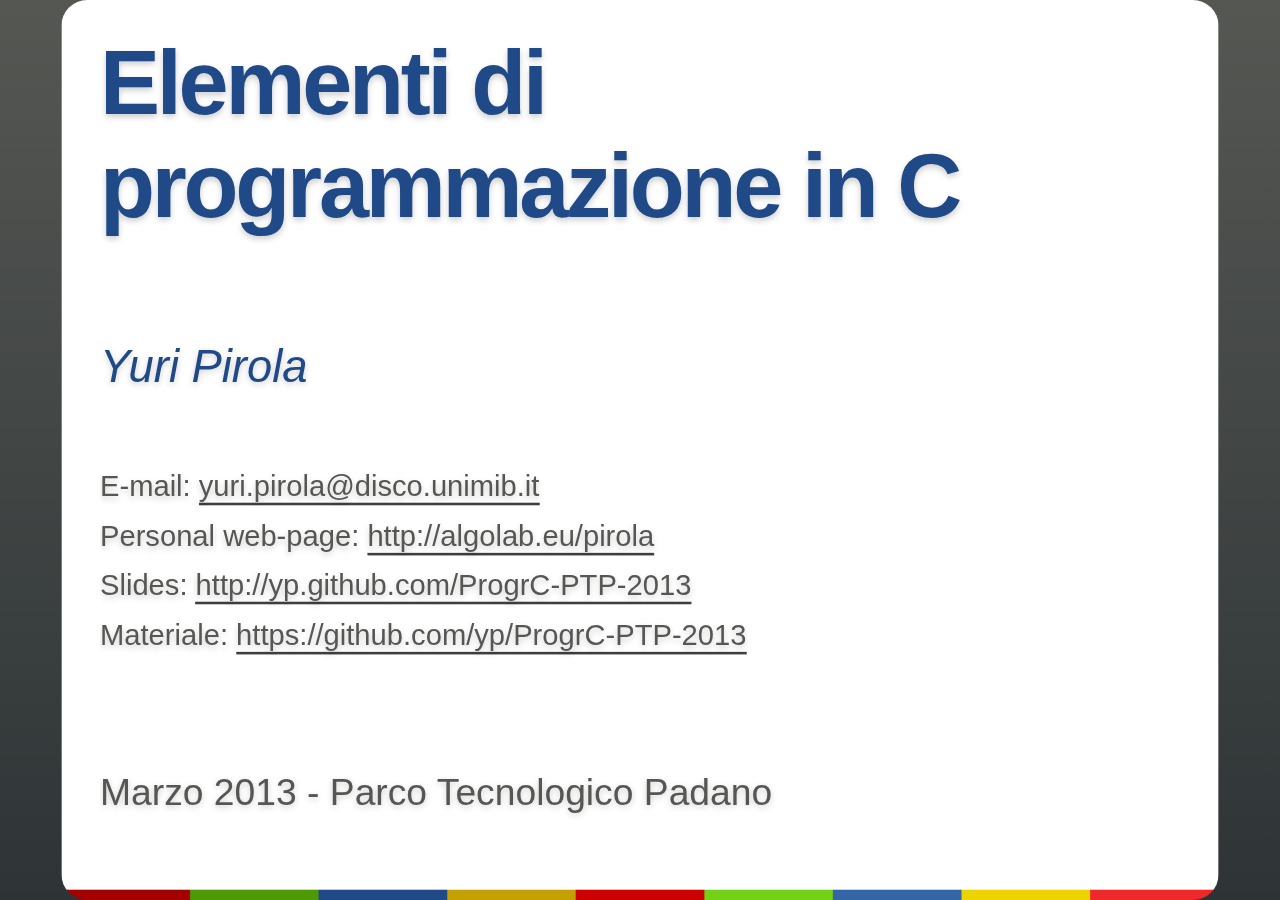
<file: 4-ling-C-adv.html>
<!DOCTYPE html>
<!--
  Copyright 2010 Google Inc.

  Licensed under the Apache License, Version 2.0 (the "License");
  you may not use this file except in compliance with the License.
  You may obtain a copy of the License at

     http://www.apache.org/licenses/LICENSE-2.0

  Unless required by applicable law or agreed to in writing, software
  distributed under the License is distributed on an "AS IS" BASIS,
  WITHOUT WARRANTIES OR CONDITIONS OF ANY KIND, either express or implied.
  See the License for the specific language governing permissions and
  limitations under the License.

  Original slides: Marcin Wichary (mwichary@google.com)
  Modifications: Ernest Delgado (ernestd@google.com)
                 Alex Russell (slightlyoff@chromium.org)

  landslide modifications: Adam Zapletal (adamzap@gmail.com)
                           Nicolas Perriault (nperriault@gmail.com)
-->
<html>
<head>
    <meta http-equiv="Content-Type" content="text/html; charset=utf-8" />
    <meta http-equiv="X-UA-Compatible" content="chrome=1">
    <title>Elementi di programmazione in C</title>
    <!-- Styles -->
    
    <style type="text/css" media="print">
      * {
    margin: 0;
    padding: 0;
}

@page {
    size: landscape;
}

body {
    font: 100% "Lucida Grande", "Trebuchet MS", Verdana, sans-serif;
    padding: 0;
    margin: 0;
}

div.slide {
    min-width: 800px;
    min-height: 600px;
    padding: 1em;
    overflow: hidden;
    page-break-after: always;
    border: 1px solid black;
    border-radius: 20px;
}

div.slide div.inner {
    width: 800px;
    height: 600px;
    margin: auto;
    display: table-cell;
}

h1 {
    font-size: 2.4em;
}

h2 {
    font-size: 1.4em;
}

h3 {
    margin: 1em 0;
}

ul {
    margin: 0;
    padding: 0;
}

p, li, pre {
    margin: 1em 0;
}

li {
    margin-left: 2em;
}

a {
    color: #000000;
}

pre, code {
    max-width: 800px;
    background: #eee;
    font-family: Monaco, monospace;
    font-size: 90%;
}

pre {
    padding: .2em .5em;
    overflow: hidden;
    border-radius: .8em;
}

code {
    padding: 0 .2em;
}

.slide header:only-child h1 {
  line-height: 180%;
  text-align: center;
  display: table-cell;
  vertical-align: middle;
  height: 600px;
  width: 800px;
  font-size: 48px;
  margin-top:100px;
  margin-bottom:100px;
}

#toc, #help, .slide aside, .slide footer, .slide .notes,
.presenter_notes, #current_presenter_notes, #presenter_note {
  display: none;
}

    </style>
    <style type="text/css" media="screen, projection">
      h1, h2, h3, h4, h5, h6, p, ul, li {
    font-family: "Lucida Grande", "Trebuchet MS", Verdana, sans-serif !important;
}

p, ul, li {
    color: #555753 !important;
    font-size: 120% !important;
}

header h1, header h2, header h3, header h4, header h5, header h6 {
    color: #204a87 !important;
    font-weight: bold !important;
}

section h1, section h2, section h3, section h4, section h5, section h6 {
    color: #3465a4 !important;
}

img { display: block; margin: auto; }

body {
  font: 14px "Lucida Grande", "Trebuchet MS", Verdana, sans-serif;
  background: #555753;
  padding: 0;
  margin: 0;
  overflow: hidden;
}

div.presentation {
  position: absolute;
  width: 100%;
  display: table-cell;
  vertical-align: middle;
  height: 100%;
  background: -webkit-gradient(linear, left bottom, left top, from(#2e3436), to(#555753));
  background-color: #555753;
  background: -moz-linear-gradient(bottom, #555753, #2e3436);
}

div.slides, body.expose div.slides.nocontext {
  width: 100%;
  height: 100%;
  left: 0;
  top: 0;
  position: absolute;
  display: block;
}

div.slides.nocontext {
  width: 900px;
  margin: 0 auto;
  overflow: hidden;
  position: relative;
  left: auto;
  top: auto;
}

div.slide {
  background: url('[data-uri]') bottom center no-repeat;
  display: none;
  position: absolute;
  overflow: hidden;
  width: 900px;
  height: 700px;
  left: 50%;
  top: 50%;
  margin-top: -350px;
  background-color: #fff;
  -webkit-transition: margin 0.25s ease-in-out;
  -moz-transition: margin 0.25s ease-in-out;
  -o-transition: margin 0.25s ease-in-out;
  border-top-left-radius: 20px;
  -moz-border-radius-topleft: 20px;
  -webkit-border-top-left-radius: 20px;
  border-top-right-radius: 20px;
  -moz-border-radius-topright: 20px;
  -webkit-border-top-right-radius: 20px;
  border-bottom-right-radius: 20px;
  -moz-border-radius-bottomright: 20px;
  -webkit-border-bottom-right-radius: 20px;
  border-bottom-left-radius: 20px;
  -moz-border-radius-bottomleft: 20px;
  -webkit-border-bottom-left-radius: 20px;
}

div.slide p {
  font-size: 20px;
}

.slide.far-past {
  display: block;
  margin-left: -2400px;
}

.slide.past {
  display: block;
  margin-left: -1400px;
}

.slide.current {
  display: block;
  margin-left: -450px;
}

.slide.future {
  display: block;
  margin-left: 500px;
}

.slide.far-future {
  display: block;
  margin-left: 1500px;
}

body.three-d div.slides {
  -webkit-transform: translateX(50px) scale(0.8) rotateY(10deg);
  -moz-transform: translateX(50px) scale(0.8) rotateY(10deg);
  -o-transform: translateX(50px) scale(0.8) rotateY(10deg);
}


/* Content */

header:not(:only-child) {
  font-family: "Lucida Grande", "Trebuchet MS", Verdana, sans-serif;
  font-weight: normal;
  font-size: 50px;
  letter-spacing: -.05em;
  color: white;
  color: black;
  text-shadow: rgba(0, 0, 0, 0.2) 0 2px 5px;
  position: absolute;
  left: 30px;
  top: 25px;
  margin: 0;
  padding: 0;
}

header h1, header h2, header h3, header h4, header h5, header h6 {
  display: inline;
  font-size: 100%;
  font-weight: normal;
  padding: 0;
  margin: 0;
}

header h2:first-child {
  margin-top: 0;
}

section, .slide header:only-child h1 {
  font-family: "Lucida Grande", "Trebuchet MS", Verdana, sans-serif;
  color: #3f3f3f;
  text-shadow: rgba(0, 0, 0, 0.2) 0 2px 5px;
  margin-left: 30px;
  margin-right: 30px;
  margin-top: 100px;
  display: block;
  overflow: hidden;
}

section img.align-center {
  display: block;
  margin-left: auto;
  margin-right: auto;
}

section img.align-right {
  display: block;
  margin-left: auto;
  margin-right: 0;
}

section img.align-left {
  display: block;
  margin-right: auto;
  margin-left: 0;
}

a {
  color: inherit;
  display: inline-block;
  text-decoration: none;
  line-height: 110%;
  border-bottom: 2px solid #3f3f3f;
}

pre, code, tt {
  font-family: Monaco, Consolas, 'Bitstream Vera Sans Mono', 'Lucida Console', FreeMono, Courier, monospace;
}

pre, .gist .gist-file .gist-data {
  font-size: 18px;
  max-height: 485px;
  padding-top: 0.25em !important;
  padding-right: 0.5em !important;
  padding-left: 0.5em !important;
  overflow: auto;
}

/* render a nice scrollbar in overflowed pre area's */
::-webkit-scrollbar {
  height: 8px;
  width: 8px;
}
::-webkit-scrollbar-thumb {
  background: -webkit-gradient(linear, left bottom, left top, from(#777), to(#bbd));
  -webkit-border-radius: 1ex;
}
::-webkit-scrollbar-corner {
  background: #dedede;
}

blockquote {
  border-left: solid 8px #555753;
  padding: .1ex 1ex;
  font-style: italic;
}

li {
  padding: 10px 0;
  font-size: 20px;
}

li pre { margin-left: 0em; }

.slide header:only-child h1 {
  line-height: 180%;
  text-align: center;
  display: table-cell;
  vertical-align: middle;
  height: 700px;
  width: 900px;
  font-size: 50px;
  margin-top:100px;
  margin-bottom:100px;
}

.sidebar {
  background: -webkit-gradient(linear, top right, bottom right, from(#dde), to(#fff));
  -webkit-transition: margin 0.25s ease-in-out;
  background-color: #eee;
  background: -moz-linear-gradient(right, #dde, #fff);
  border-right: 5px solid #ccd;
  z-index: 9999999;
  height: 100%;
  overflow: hidden;
  top: 0;
  position: absolute;
  display: block;
  margin: 0;
  margin-left: -400px;
  padding: 10px 16px;
  overflow: auto;
  -webkit-transition: margin 0.2s ease-in-out;
  -moz-transition: margin 0.2s ease-in-out;
  -o-transition: margin 0.2s ease-in-out;
}

.sidebar h2 {
  text-shadow: rgba(0, 0, 0, 0.2) 0 2px 5px;
  margin: 0 0 16px;
  padding: 0;
}

.sidebar table {
  width: 100%;
  margin: 0;
  padding: 0;
  border-collapse: collapse;
}

.sidebar table caption {
  display: none;
}

.sidebar tr {
  margin: 2px 0;
  border-bottom: 1px solid #ccc;
}

.sidebar th {
  text-align: left;
  font-weight: normal;
  max-width: 300px;
  overflow: hidden;
}

.sidebar tr.sub th {
  text-indent: 20px;
}

.sidebar td {
  text-align: right;
  min-width: 20px;
}

.sidebar a {
  display: block;
  text-decoration: none;
  border-bottom: none;
  padding: 4px 0;
}

.sidebar tr.active {
  background: #ff0;
}

aside {
  display: none;
}
  aside.source {
    position: absolute;
    bottom: 6px;
    left: 10px;
    text-indent: 10px;
  }
  aside.page_number {
    position: absolute;
    bottom: 6px;
    right: 10px;
    text-indent: 10px;
  }

.notes {
  display: none;
  padding: 10px;
  background: #ccc;
  border-radius: 10px;
  -moz-border-radius: 10px;
  -webkit-border-radius: 10px;
}
  div.slide p.notes {
    font-size: 90%;
}

/* Expose */

body.expose div.slides {
  float: left;
  position: relative;
  overflow: auto;
  margin-bottom: 10px;
}

body.expose div.slide {
  display: block;
  float: left;
  position: relative;
  left: auto !important;
  top: auto !important;
  margin: 10px !important;
  -webkit-transition: none;
  -moz-transition: none;
  -o-transition: none;  
  -moz-transform: scale(.33, .33);
  -moz-transform-origin: 0 0;
  -webkit-transform: scale(.33, .33);
  -webkit-transform-origin: 0 0;
  -o-transform: scale(.33, .33);
  -o-transform-origin: 0 0;
  cursor: pointer;
}

body.expose div.slide:hover {
  background: -webkit-gradient(linear, left bottom, left top, from(#bdd), to(#fff));
  background-color: #eee;
  background: -moz-linear-gradient(bottom, #bdd, #fff);
}

body.expose .slide-wrapper {
  float: left;
  position: relative;
  margin: .5%;
  width: 300px;
  height: 233px;
}

body.expose .slide footer {
}

body.expose .slide .inner {
}

body.expose .slide.far-past,
body.expose .slide.past,
body.expose .slide.future,
body.expose .slide.far-future {
  margin-left: 0;
}

body.expose .slide.current {
  background: -webkit-gradient(linear, left bottom, left top, from(#ddb), to(#fff));
  background-color: #eee;
  background: -moz-linear-gradient(bottom, #ddb, #fff);
  border: 16px solid #fff;
  -moz-transform: scale(.315, .315);
  -moz-transform-origin: 0 0;
  -webkit-transform: scale(.315, .315);
  -webkit-transform-origin: 0 0;
  -o-transform: scale(.315, .315);
  -o-transform-origin: 0 0;
}

/* Pygments default theme */
.hll { background-color: #ffffcc }
.c { color: #408080; font-style: italic } /* Comment */
.err { border: 1px solid #FF0000 } /* Error */
.k { color: #008000; font-weight: bold } /* Keyword */
.o { color: #666666 } /* Operator */
.cm { color: #408080; font-style: italic } /* Comment.Multiline */
.cp { color: #BC7A00 } /* Comment.Preproc */
.c1 { color: #408080; font-style: italic } /* Comment.Single */
.cs { color: #408080; font-style: italic } /* Comment.Special */
.gd { color: #A00000 } /* Generic.Deleted */
.ge { font-style: italic } /* Generic.Emph */
.gr { color: #FF0000 } /* Generic.Error */
.gh { color: #000080; font-weight: bold } /* Generic.Heading */
.gi { color: #00A000 } /* Generic.Inserted */
.go { color: #808080 } /* Generic.Output */
.gp { color: #000080; font-weight: bold } /* Generic.Prompt */
.gs { font-weight: bold } /* Generic.Strong */
.gu { color: #800080; font-weight: bold } /* Generic.Subheading */
.gt { color: #0040D0 } /* Generic.Traceback */
.kc { color: #008000; font-weight: bold } /* Keyword.Constant */
.kd { color: #008000; font-weight: bold } /* Keyword.Declaration */
.kn { color: #008000; font-weight: bold } /* Keyword.Namespace */
.kp { color: #008000 } /* Keyword.Pseudo */
.kr { color: #008000; font-weight: bold } /* Keyword.Reserved */
.kt { color: #B00040 } /* Keyword.Type */
.m { color: #666666 } /* Literal.Number */
.s { color: #BA2121 } /* Literal.String */
.na { color: #7D9029 } /* Name.Attribute */
.nb { color: #008000 } /* Name.Builtin */
.nc { color: #0000FF; font-weight: bold } /* Name.Class */
.no { color: #880000 } /* Name.Constant */
.nd { color: #AA22FF } /* Name.Decorator */
.ni { color: #999999; font-weight: bold } /* Name.Entity */
.ne { color: #D2413A; font-weight: bold } /* Name.Exception */
.nf { color: #0000FF } /* Name.Function */
.nl { color: #A0A000 } /* Name.Label */
.nn { color: #0000FF; font-weight: bold } /* Name.Namespace */
.nt { color: #008000; font-weight: bold } /* Name.Tag */
.nv { color: #19177C } /* Name.Variable */
.ow { color: #AA22FF; font-weight: bold } /* Operator.Word */
.w { color: #bbbbbb } /* Text.Whitespace */
.mf { color: #666666 } /* Literal.Number.Float */
.mh { color: #666666 } /* Literal.Number.Hex */
.mi { color: #666666 } /* Literal.Number.Integer */
.mo { color: #666666 } /* Literal.Number.Oct */
.sb { color: #BA2121 } /* Literal.String.Backtick */
.sc { color: #BA2121 } /* Literal.String.Char */
.sd { color: #BA2121; font-style: italic } /* Literal.String.Doc */
.s2 { color: #BA2121 } /* Literal.String.Double */
.se { color: #BB6622; font-weight: bold } /* Literal.String.Escape */
.sh { color: #BA2121 } /* Literal.String.Heredoc */
.si { color: #BB6688; font-weight: bold } /* Literal.String.Interpol */
.sx { color: #008000 } /* Literal.String.Other */
.sr { color: #BB6688 } /* Literal.String.Regex */
.s1 { color: #BA2121 } /* Literal.String.Single */
.ss { color: #19177C } /* Literal.String.Symbol */
.bp { color: #008000 } /* Name.Builtin.Pseudo */
.vc { color: #19177C } /* Name.Variable.Class */
.vg { color: #19177C } /* Name.Variable.Global */
.vi { color: #19177C } /* Name.Variable.Instance */
.il { color: #666666 } /* Literal.Number.Integer.Long */
.lineno { padding-right: 10px } /* A few space after linenos */

/* Presenter Mode */

body.presenter_view div.slide {
  display: inline;
  position: absolute;
  overflow: hidden;
  -moz-transform: scale(.5, .5);
  -moz-transform-origin: 0 0;
  -webkit-transform: scale(.5, .5);
  -webkit-transform-origin: 0 0;
  -o-transform: scale(.5, .5);
  -o-transform-origin: 0 0;
  margin-top: -300px;
}

body.presenter_view .slide.far-past {
  display: block;
  margin-left: -1500px;
}

body.presenter_view .slide.past {
  display: block;
  margin-left: -975px;
}

body.presenter_view .slide.current {
  display: block;
  margin-left: -475px;
  border: 8px solid maroon;
  z-index: 2;
}

body.presenter_view .slide.future {
  display: block;
  margin-left: 25px;
  z-index: 1;
}

body.presenter_view .slide.far-future {
  display: block;
  margin-left: 525px;
}

body.presenter_view div#current_presenter_notes {
  visibility: visible;
  display: block;
  position: absolute;
  overflow: auto;
  vertical-align: middle;
  left: 50%;
  top: 50%;
  margin-left: -475px;
  margin-top: 100px;
  z-index: 2;
  width: 950px;
  border-style: solid;
  height: 30%;
  background-color: silver;
}

body.presenter_view div#current_presenter_notes section {
  font-family: "Lucida Grande", "Trebuchet MS", Verdana, sans-serif;
  color: black;
  text-shadow: rgba(0, 0, 0, 0.2) 0 2px 5px;
  display: block;
  overflow: visible;
  position: relative;
  background-color: #fffeff;
  height: 120px;
  margin-right: 30px;
  margin-top: 60px;
  margin-left: 30px;
  padding-right: 10px;
  padding-left: 10px;
  padding-top: 10px;
}

body.presenter_view div#current_presenter_notes section p {
  margin: 0;
}

body.presenter_view div#current_presenter_notes h1 {
  font-size: 50%;
  display: block;
}

div#current_presenter_notes {
  display: none;
}

div.slide div.presenter_notes {
  display: none;
}

#blank {
  position: absolute;
  top: 0;
  left: 0;
  background-color: black;
  width: 100%;
  height: 100%;
  z-index: 64;
  display: none;
}

    </style>
    
    
      
      <style type="text/css" media="screen, projection">
        code {
    font-size: 26px;
}

header code {
    font-size: 40px;
}

pre {
    font-size: 21px;
    margin-top: 0em !important;
    padding-top: 0em !important;
}

div.slides {
    font-size: 180%;
}

div.slides ol,ul {
    font-size: 100% !important;
    margin-left: 1.25em;
    margin-top: -1.5em;
    line-height: 1.25em;
}

.center {
    text-align: center !important;
}

.normalf {
    font-size: 110% !important;
}

.larger {
    font-size: 140% !important;
}

.large {
    font-size: 180% !important;
}

.huge {
    font-size: 260% !important;
}

.evenlessspacebefore {
    margin-top: -1.5em;
}

.lessspacebefore {
    margin-top: -1.0em;
}

.lesserspacebefore {
    margin-top: -0.75em;
}

.evenlessspaceafter {
    margin-bottom: 0em;
}

.lessspaceafter {
    margin-bottom: 0.5em;
}

.lesserspaceafter {
    margin-bottom: 1.0em;
}

p, li {
    font-size: 115% !important;
}

li {
    line-height: 1.2em;
}

p {
    line-height: 1.7em;
    margin-bottom: 1.25em;
}

.highline {
    line-height: 1.5em;
}

.lowline {
    line-height: 1.25em;
}

.medline {
    line-height: 1.375em;
}

.quitesmaller {
    font-size: 100% !important;
}

.smaller {
    font-size: 90% !important;
}

.small {
    font-size: 70% !important;
}

.note {
    position: absolute;
    bottom: 1em;
    right: 10px;
    line-height: 1em;
    margin: 0.1em;
}

strong,em {
    color: #204a87 !important;
}

code {
    color: #002a67 !important;
}

blockquote>p {
    margin: 0px;
}

div.slide table {
    min-width: 40%;
    text-align: center;
    font-size: 90%;
    margin-left: auto;
    margin-right: auto;
}

div.slide td {
    width: 20%;
}

div.slide th {
    border-bottom: solid 4px #555753;
}

div.slide table tr:nth-child(odd) td{
    background-color: #CCCCCC;
}

div.slide h1:not(only-child) {
    font-size: 140%;
}


      </style>
      
    
    <!-- /Styles -->
    <!-- Javascripts -->
    
    <script>
      function main() {
    // Since we don't have the fallback of attachEvent and
    // other IE only stuff we won't try to run JS for IE.
    // It will run though when using Google Chrome Frame
    if (document.all) { return; }

    var currentSlideNo;
    var notesOn = false;
    var expanded = false;
    var hiddenContext = false;
    var blanked = false;
    var slides = document.getElementsByClassName('slide');
    var touchStartX = 0;
    var spaces = /\s+/, a1 = [''];
    var tocOpened = false;
    var helpOpened = false;
    var overviewActive = false;
    var modifierKeyDown = false;
    var scale = 1;
    var showingPresenterView = false;
    var presenterViewWin = null;
    var isPresenterView = false;

    var str2array = function(s) {
        if (typeof s == 'string' || s instanceof String) {
            if (s.indexOf(' ') < 0) {
                a1[0] = s;
                return a1;
            } else {
                return s.split(spaces);
            }
        }
        return s;
    };

    var trim = function(str) {
        return str.replace(/^\s\s*/, '').replace(/\s\s*$/, '');
    };

    var addClass = function(node, classStr) {
        classStr = str2array(classStr);
        var cls = ' ' + node.className + ' ';
        for (var i = 0, len = classStr.length, c; i < len; ++i) {
            c = classStr[i];
            if (c && cls.indexOf(' ' + c + ' ') < 0) {
                cls += c + ' ';
            }
        }
        node.className = trim(cls);
    };

    var removeClass = function(node, classStr) {
        var cls;
        if (!node) {
            throw 'no node provided';
        }
        if (classStr !== undefined) {
            classStr = str2array(classStr);
            cls = ' ' + node.className + ' ';
            for (var i = 0, len = classStr.length; i < len; ++i) {
                cls = cls.replace(' ' + classStr[i] + ' ', ' ');
            }
            cls = trim(cls);
        } else {
            cls = '';
        }
        if (node.className != cls) {
            node.className = cls;
        }
    };

    var getSlideEl = function(slideNo) {
        if (slideNo > 0) {
            return slides[slideNo - 1];
        } else {
            return null;
        }
    };

    var getSlideTitle = function(slideNo) {
        var el = getSlideEl(slideNo);
        if (el) {
            var headers = el.getElementsByTagName('header');
            if (headers.length > 0) {
                return el.getElementsByTagName('header')[0].innerText;
            }
        }
        return null;
    };

    var getSlidePresenterNote = function(slideNo) {
        var el = getSlideEl(slideNo);
        if (el) {
            var n = el.getElementsByClassName('presenter_notes');
            if (n.length > 0) {
                return n[0];
            }
        }
        return null;
    };

    var changeSlideElClass = function(slideNo, className) {
        var el = getSlideEl(slideNo);
        if (el) {
            removeClass(el, 'far-past past current future far-future');
            addClass(el, className);
        }
    };

    var updateSlideClasses = function(updateOther) {
        window.location.hash = (isPresenterView ? "presenter" : "slide") + currentSlideNo;

        for (var i=1; i<currentSlideNo-1; i++) {
            changeSlideElClass(i, 'far-past');
        }

        changeSlideElClass(currentSlideNo - 1, 'past');
        changeSlideElClass(currentSlideNo, 'current');
        changeSlideElClass(currentSlideNo + 1, 'future');

        for (i=currentSlideNo+2; i<slides.length+1; i++) {
            changeSlideElClass(i, 'far-future');
        }

        highlightCurrentTocLink();

        processContext();

        document.getElementsByTagName('title')[0].innerText = getSlideTitle(currentSlideNo);

        updatePresenterNotes();

        if (updateOther) { updateOtherPage(); }
    };

    var updatePresenterNotes = function() {
        if (!isPresenterView) { return; }

        var existingNote = document.getElementById('current_presenter_notes');
        var currentNote = getSlidePresenterNote(currentSlideNo).cloneNode(true);
        currentNote.setAttribute('id', 'presenter_note');

        existingNote.replaceChild(currentNote, document.getElementById('presenter_note'));
    };

    var highlightCurrentTocLink = function() {
        var toc = document.getElementById('toc');

        if (toc) {
            var tocRows = toc.getElementsByTagName('tr');
            for (var i=0; i<tocRows.length; i++) {
                removeClass(tocRows.item(i), 'active');
            }

            var currentTocRow = document.getElementById('toc-row-' + currentSlideNo);
            if (currentTocRow) {
                addClass(currentTocRow, 'active');
            }
        }
    };

    var updateOtherPage = function() {
        if (!showingPresenterView) { return; }

        var w = isPresenterView ? window.opener : presenterViewWin;
        w.postMessage('slide#' + currentSlideNo, '*');
    };

    var nextSlide = function() {
        if (currentSlideNo < slides.length) {
            currentSlideNo++;
        }
        updateSlideClasses(true);
    };

    var prevSlide = function() {
        if (currentSlideNo > 1) {
            currentSlideNo--;
        }
        updateSlideClasses(true);
    };

    var showNotes = function() {
        var notes = getSlideEl(currentSlideNo).getElementsByClassName('notes');
        for (var i = 0, len = notes.length; i < len; i++) {
            notes.item(i).style.display = (notesOn) ? 'none':'block';
        }
        notesOn = !notesOn;
    };

    var showSlideNumbers = function() {
        var asides = document.getElementsByClassName('page_number');
        var hidden = asides[0].style.display != 'block';
        for (var i = 0; i < asides.length; i++) {
            asides.item(i).style.display = hidden ? 'block' : 'none';
        }
    };

    var showSlideSources = function() {
        var asides = document.getElementsByClassName('source');
        var hidden = asides[0].style.display != 'block';
        for (var i = 0; i < asides.length; i++) {
            asides.item(i).style.display = hidden ? 'block' : 'none';
        }
    };

    var showToc = function() {
        if (helpOpened) {
                showHelp();
        }
        var toc = document.getElementById('toc');
        if (toc) {
            toc.style.marginLeft = tocOpened ? '-' + (toc.clientWidth + 20) + 'px' : '0px';
            tocOpened = !tocOpened;
        }
        updateOverview();
    };

    var showHelp = function() {
        if (tocOpened) {
                showToc();
        }

        var help = document.getElementById('help');

        if (help) {
            help.style.marginLeft = helpOpened ? '-' + (help.clientWidth + 20) + 'px' : '0px';
            helpOpened = !helpOpened;
        }
    };

    var showPresenterView = function() {
        if (isPresenterView) { return; }

        if (showingPresenterView) {
            presenterViewWin.close();
            presenterViewWin = null;
            showingPresenterView = false;
        } else {
            presenterViewWin = open(window.location.pathname + "#presenter" + currentSlideNo, 'presenter_notes',
                                                                    'directories=no,location=no,toolbar=no,menubar=no,copyhistory=no');
            showingPresenterView = true;
        }
    };

    var switch3D = function() {
        if (document.body.className.indexOf('three-d') == -1) {
            document.getElementsByClassName('presentation')[0].style.webkitPerspective = '1000px';
            document.body.className += ' three-d';
        } else {
            window.setTimeout('document.getElementsByClassName(\'presentation\')[0].style.webkitPerspective = \'0\';', 2000);
            document.body.className = document.body.className.replace(/three-d/, '');
        }
    };

    var toggleOverview = function() {
        if (!overviewActive) {
            addClass(document.body, 'expose');
            overviewActive = true;
            setScale(1);
        } else {
            removeClass(document.body, 'expose');
            overviewActive = false;
            if (expanded) {
                setScale(scale);    // restore scale
            }
        }
        processContext();
        updateOverview();
    };

    var updateOverview = function() {
        try {
            var presentation = document.getElementsByClassName('presentation')[0];
        } catch (e) {
            return;
        }

        if (isPresenterView) {
            var action = overviewActive ? removeClass : addClass;
            action(document.body, 'presenter_view');
        }

        var toc = document.getElementById('toc');

        if (!toc) {
            return;
        }

        if (!tocOpened || !overviewActive) {
            presentation.style.marginLeft = '0px';
            presentation.style.width = '100%';
        } else {
            presentation.style.marginLeft = toc.clientWidth + 'px';
            presentation.style.width = (presentation.clientWidth - toc.clientWidth) + 'px';
        }
    };

    var computeScale = function() {
        var cSlide = document.getElementsByClassName('current')[0];
        var sx = cSlide.clientWidth / window.innerWidth;
        var sy = cSlide.clientHeight / window.innerHeight;
        return 1 / Math.max(sx, sy);
    };

    var setScale = function(scale) {
        var presentation = document.getElementsByClassName('slides')[0];
        var transform = 'scale(' + scale + ')';
        presentation.style.MozTransform = transform;
        presentation.style.WebkitTransform = transform;
        presentation.style.OTransform = transform;
        presentation.style.msTransform = transform;
        presentation.style.transform = transform;
    };

    var expandSlides = function() {
        if (overviewActive) {
            return;
        }
        if (expanded) {
            setScale(1);
            expanded = false;
        } else {
            scale = computeScale();
            setScale(scale);
            expanded = true;
        }
    };

    var showContext = function() {
        try {
            var presentation = document.getElementsByClassName('slides')[0];
            removeClass(presentation, 'nocontext');
        } catch (e) {}
    };

    var hideContext = function() {
        try {
            var presentation = document.getElementsByClassName('slides')[0];
            addClass(presentation, 'nocontext');
        } catch (e) {}
    };

    var processContext = function() {
        if (hiddenContext) {
            hideContext();
        } else {
            showContext();
        }
    };

    var toggleContext = function() {
        hiddenContext = !hiddenContext;
        processContext();
    };

    var toggleBlank = function() {
        blank_elem = document.getElementById('blank');

        blank_elem.style.display = blanked ? 'none' : 'block';

        blanked = !blanked;
    };

    var isModifierKey = function(keyCode) {
        switch (keyCode) {
            case 16: // shift
            case 17: // ctrl
            case 18: // alt
            case 91: // command
                return true;
                break;
            default:
                return false;
                break;
        }
    };

    var checkModifierKeyUp = function(event) {
        if (isModifierKey(event.keyCode)) {
            modifierKeyDown = false;
        }
    };

    var checkModifierKeyDown = function(event) {
        if (isModifierKey(event.keyCode)) {
            modifierKeyDown = true;
        }
    };

    var handleBodyKeyDown = function(event) {
        switch (event.keyCode) {
            case 13: // Enter
                if (overviewActive) {
                    toggleOverview();
                }
                break;
            case 27: // ESC
                toggleOverview();
                break;
            case 37: // left arrow
            case 33: // page up
                event.preventDefault();
                prevSlide();
                break;
            case 39: // right arrow
            case 32: // space
            case 34: // page down
                event.preventDefault();
                nextSlide();
                break;
            case 50: // 2
                if (!modifierKeyDown) {
                        showNotes();
                }
                break;
            case 51: // 3
                if (!modifierKeyDown && !overviewActive) {
                    switch3D();
                }
                break;
            case 190: // .
            case 48: // 0
            case 66: // b
                if (!modifierKeyDown && !overviewActive) {
                    toggleBlank();
                }
                break;
            case 67: // c
                if (!modifierKeyDown && !overviewActive) {
                    toggleContext();
                }
                break;
            case 69: // e
                if (!modifierKeyDown && !overviewActive) {
                    expandSlides();
                }
                break;
            case 72: // h
                showHelp();
                break;
            case 78: // n
                if (!modifierKeyDown && !overviewActive) {
                    showSlideNumbers();
                }
                break;
            case 80: // p
                if (!modifierKeyDown && !overviewActive) {
                    showPresenterView();
                }
                break;
            case 83: // s
                if (!modifierKeyDown && !overviewActive) {
                    showSlideSources();
                }
                break;
            case 84: // t
                showToc();
                break;
        }
    };

    var handleWheel = function(event) {
        if (tocOpened || helpOpened || overviewActive) {
            return;
        }

        var delta = 0;

        if (!event) {
            event = window.event;
        }

        if (event.wheelDelta) {
            delta = event.wheelDelta/120;
            if (window.opera) delta = -delta;
        } else if (event.detail) {
            delta = -event.detail/3;
        }

        if (delta && delta <0) {
            nextSlide();
        } else if (delta) {
            prevSlide();
        }
    };

    var addSlideClickListeners = function() {
        for (var i=0; i < slides.length; i++) {
            var slide = slides.item(i);
            slide.num = i + 1;
            slide.addEventListener('click', function(e) {
                if (overviewActive) {
                    currentSlideNo = this.num;
                    toggleOverview();
                    updateSlideClasses(true);
                    e.preventDefault();
                }
                return false;
            }, true);
        }
    };

    var addRemoteWindowControls = function() {
        window.addEventListener("message", function(e) {
            if (e.data.indexOf("slide#") != -1) {
                    currentSlideNo = Number(e.data.replace('slide#', ''));
                    updateSlideClasses(false);
            }
        }, false);
    };

    var addTouchListeners = function() {
        document.addEventListener('touchstart', function(e) {
            touchStartX = e.touches[0].pageX;
        }, false);
        document.addEventListener('touchend', function(e) {
            var pixelsMoved = touchStartX - e.changedTouches[0].pageX;
            var SWIPE_SIZE = 150;
            if (pixelsMoved > SWIPE_SIZE) {
                nextSlide();
            }
            else if (pixelsMoved < -SWIPE_SIZE) {
             prevSlide();
            }
        }, false);
    };

    var addTocLinksListeners = function() {
        var toc = document.getElementById('toc');
        if (toc) {
            var tocLinks = toc.getElementsByTagName('a');
            for (var i=0; i < tocLinks.length; i++) {
                tocLinks.item(i).addEventListener('click', function(e) {
                    currentSlideNo = Number(this.attributes['href'].value.replace('#slide', ''));
                    updateSlideClasses(true);
                    e.preventDefault();
                }, true);
            }
        }
    };

    // initialize

    (function() {
        if (window.location.hash == "") {
            currentSlideNo = 1;
        } else if (window.location.hash.indexOf("#presenter") != -1) {
            currentSlideNo = Number(window.location.hash.replace('#presenter', ''));
            isPresenterView = true;
            showingPresenterView = true;
            presenterViewWin = window;
            addClass(document.body, 'presenter_view');
        } else {
            currentSlideNo = Number(window.location.hash.replace('#slide', ''));
        }

        document.addEventListener('keyup', checkModifierKeyUp, false);
        document.addEventListener('keydown', handleBodyKeyDown, false);
        document.addEventListener('keydown', checkModifierKeyDown, false);
        document.addEventListener('DOMMouseScroll', handleWheel, false);

        window.onmousewheel = document.onmousewheel = handleWheel;
        window.onresize = expandSlides;

        for (var i = 0, el; el = slides[i]; i++) {
            addClass(el, 'slide far-future');
        }
        updateSlideClasses(false);

        // add support for finger events (filter it by property detection?)
        addTouchListeners();

        addTocLinksListeners();

        addSlideClickListeners();

        addRemoteWindowControls();
    })();
}

    </script>
    
    
      
      <script type="text/javascript" src="http://cdn.mathjax.org/mathjax/latest/MathJax.js?config=TeX-AMS_HTML.js"></script>
      
    
    <!-- /Javascripts -->
</head>
<body>
  <div id="blank"></div>
  <div class="presentation">
    <div id="current_presenter_notes">
      <div id="presenter_note"></div>
    </div>
    <div class="slides">
      
      <!-- slide source: slides_src/frontpage.md -->
      <div class="slide-wrapper">
        <div class="slide">
          <div class="inner">
            
            <header><h1>Elementi di programmazione in C</h1></header>
            
            
            <section><p class="larger">&nbsp;<br />
&nbsp;<br />
<em>Yuri Pirola</em><br /></p>
<p class="smaller">E-mail: <a href="&#109;&#97;&#105;&#108;&#116;&#111;&#58;&#121;&#117;&#114;&#105;&#46;&#112;&#105;&#114;&#111;&#108;&#97;&#64;&#100;&#105;&#115;&#99;&#111;&#46;&#117;&#110;&#105;&#109;&#105;&#98;&#46;&#105;&#116;">&#121;&#117;&#114;&#105;&#46;&#112;&#105;&#114;&#111;&#108;&#97;&#64;&#100;&#105;&#115;&#99;&#111;&#46;&#117;&#110;&#105;&#109;&#105;&#98;&#46;&#105;&#116;</a><br />
Personal web-page: <a href="http://algolab.eu/pirola">http://algolab.eu/pirola</a><br />
Slides: <a href="http://yp.github.com/ProgrC-PTP-2013">http://yp.github.com/ProgrC-PTP-2013</a><br />
Materiale: <a href="https://github.com/yp/ProgrC-PTP-2013">https://github.com/yp/ProgrC-PTP-2013</a><br /></p>
<p>&nbsp;<br />
Marzo 2013 - Parco Tecnologico Padano</p></section>
            
          </div>
          <div class="presenter_notes">
            <header><h1>Presenter Notes</h1></header>
            <section>
            
            </section>
          </div>
          <footer>
            
            <aside class="source">
              Source: <a href="slides_src/frontpage.md">slides_src/frontpage.md</a>
            </aside>
            
            <aside class="page_number">
              1/40
            </aside>
          </footer>
        </div>
      </div>
      
      <!-- slide source: slides_src/c-array.md -->
      <div class="slide-wrapper">
        <div class="slide">
          <div class="inner">
            
            <header><h1>Array in C</h1></header>
            
            
          </div>
          <div class="presenter_notes">
            <header><h1>Presenter Notes</h1></header>
            <section>
            
            </section>
          </div>
          <footer>
            
            <aside class="source">
              Source: <a href="slides_src/c-array.md">slides_src/c-array.md</a>
            </aside>
            
            <aside class="page_number">
              2/40
            </aside>
          </footer>
        </div>
      </div>
      
      <!-- slide source: slides_src/c-array.md -->
      <div class="slide-wrapper">
        <div class="slide">
          <div class="inner">
            
            <header><h2>Tipi non primitivi - Array</h2></header>
            
            
            <section><p><strong>Tipo non primitivo:</strong> tipo ottenuto da altri tipi (primitivi o non) mediante costrutti di composizione resi disponibili dal linguaggio.</p>
<p class="larger center lesserspacebefore"><strong>Array</strong><br /></p>
<p class="lessspacebefore"><em>Sequenza di elementi aventi lo stesso tipo</em> (primitivo o non).<br />
Ogni elemento è <em>univocamente identificabile</em> in base alla sua posizione nella sequenza.<br /></p>
<p><img alt="array" src="[data-uri]" /></p></section>
            
          </div>
          <div class="presenter_notes">
            <header><h1>Presenter Notes</h1></header>
            <section>
            
            </section>
          </div>
          <footer>
            
            <aside class="source">
              Source: <a href="slides_src/c-array.md">slides_src/c-array.md</a>
            </aside>
            
            <aside class="page_number">
              3/40
            </aside>
          </footer>
        </div>
      </div>
      
      <!-- slide source: slides_src/c-array.md -->
      <div class="slide-wrapper">
        <div class="slide has_code">
          <div class="inner">
            
            <header><h2>Dichiarazione di un array</h2></header>
            
            
            <section><p><em>Sintassi:</em></p>
<div class="highlight"><pre><span class="o">&lt;</span><span class="n">tipoBase</span><span class="o">&gt;</span> <span class="o">&lt;</span><span class="n">nomeArray</span><span class="o">&gt;</span><span class="p">[</span><span class="o">&lt;</span><span class="n">lunghezza</span><span class="o">&gt;</span><span class="p">];</span>
</pre></div>

<p><em>Semantica:</em><br />
Crea una variabile di nome <code>&lt;nomeArray&gt;</code> di tipo array di <code>&lt;tipoBase&gt;</code> di dimensione <code>&lt;lunghezza&gt;</code> (non inizializzato).</p>
<p class="lessspaceafter"><em>Esempio:</em><br /></p>
<div class="highlight"><pre><span class="kt">int</span> <span class="n">arr</span><span class="p">[</span><span class="mi">10</span><span class="p">];</span>
<span class="kt">double</span> <span class="n">x</span><span class="p">[</span><span class="mi">20</span><span class="p">];</span>
</pre></div>
</section>
            
          </div>
          <div class="presenter_notes">
            <header><h1>Presenter Notes</h1></header>
            <section>
            
            </section>
          </div>
          <footer>
            
            <aside class="source">
              Source: <a href="slides_src/c-array.md">slides_src/c-array.md</a>
            </aside>
            
            <aside class="page_number">
              4/40
            </aside>
          </footer>
        </div>
      </div>
      
      <!-- slide source: slides_src/c-array.md -->
      <div class="slide-wrapper">
        <div class="slide has_code">
          <div class="inner">
            
            <header><h2>Dichiarazione con inizializzazione</h2></header>
            
            
            <section><p>La <em>dichiarazione con inizializzazione</em> è:</p>
<div class="highlight"><pre><span class="kt">int</span> <span class="n">vettore</span><span class="p">[</span><span class="mi">10</span><span class="p">]</span><span class="o">=</span> <span class="p">{};</span>  <span class="c1">// Azzera il vettore</span>

<span class="kt">char</span> <span class="n">parola</span><span class="p">[</span><span class="mi">5</span><span class="p">]</span><span class="o">=</span> <span class="p">{</span><span class="sc">&#39;c&#39;</span><span class="p">,</span> <span class="sc">&#39;i&#39;</span><span class="p">,</span> <span class="sc">&#39;a&#39;</span><span class="p">,</span> <span class="sc">&#39;o&#39;</span><span class="p">,</span> <span class="sc">&#39;\0&#39;</span><span class="p">};</span>

<span class="kt">int</span> <span class="n">riga</span><span class="p">[]</span><span class="o">=</span> <span class="p">{</span><span class="mi">1</span><span class="p">,</span> <span class="mi">5</span><span class="p">,</span> <span class="mi">0</span><span class="p">,</span> <span class="mi">4</span><span class="p">,</span> <span class="mi">1</span><span class="p">};</span>
</pre></div>

<p>La dimensione può essere omessa perché viene dedotta dal numero di valori iniziali (<code>5</code> in questo caso).</p></section>
            
          </div>
          <div class="presenter_notes">
            <header><h1>Presenter Notes</h1></header>
            <section>
            
            </section>
          </div>
          <footer>
            
            <aside class="source">
              Source: <a href="slides_src/c-array.md">slides_src/c-array.md</a>
            </aside>
            
            <aside class="page_number">
              5/40
            </aside>
          </footer>
        </div>
      </div>
      
      <!-- slide source: slides_src/c-array.md -->
      <div class="slide-wrapper">
        <div class="slide has_code">
          <div class="inner">
            
            <header><h2>Accedere a un elemento</h2></header>
            
            
            <section><p>L'operatore <code>[]</code> consente l'accesso (per posizione) agli elementi dell'array.</p>
<p><em>Il primo elemento è in posizione <code>0</code>!!</em></p>
<div class="highlight"><pre><span class="kt">char</span> <span class="n">parola</span><span class="p">[</span><span class="mi">5</span><span class="p">]</span><span class="o">=</span> <span class="p">{</span><span class="sc">&#39;c&#39;</span><span class="p">,</span> <span class="sc">&#39;i&#39;</span><span class="p">,</span> <span class="sc">&#39;a&#39;</span><span class="p">,</span> <span class="sc">&#39;o&#39;</span><span class="p">,</span> <span class="sc">&#39;\0&#39;</span><span class="p">};</span>

<span class="n">printf</span><span class="p">(</span><span class="s">&quot;%c</span><span class="se">\n</span><span class="s">&quot;</span><span class="p">,</span> <span class="n">parola</span><span class="p">[</span><span class="mi">2</span><span class="p">]);</span>  <span class="c1">// Stampa: a</span>

<span class="n">printf</span><span class="p">(</span><span class="s">&quot;%c</span><span class="se">\n</span><span class="s">&quot;</span><span class="p">,</span> <span class="n">parola</span><span class="p">[</span><span class="mi">0</span><span class="p">]);</span>  <span class="c1">// Stampa: c</span>
</pre></div>
</section>
            
          </div>
          <div class="presenter_notes">
            <header><h1>Presenter Notes</h1></header>
            <section>
            
            </section>
          </div>
          <footer>
            
            <aside class="source">
              Source: <a href="slides_src/c-array.md">slides_src/c-array.md</a>
            </aside>
            
            <aside class="page_number">
              6/40
            </aside>
          </footer>
        </div>
      </div>
      
      <!-- slide source: slides_src/c-array.md -->
      <div class="slide-wrapper">
        <div class="slide has_code">
          <div class="inner">
            
            <header><h2>"Scorrere" un array</h2></header>
            
            
            <section><p>Per "scorrere" gli elementi di un array si usa (solitamente) un ciclo <code>for</code></p>
<p class="lesserspacebefore lessspaceafter"><em>Esempio:</em><br /></p>
<div class="highlight"><pre><span class="kt">int</span> <span class="n">riga</span><span class="p">[</span><span class="mi">5</span><span class="p">]</span><span class="o">=</span> <span class="p">{</span><span class="mi">1</span><span class="p">,</span> <span class="mi">5</span><span class="p">,</span> <span class="mi">0</span><span class="p">,</span> <span class="mi">4</span><span class="p">,</span> <span class="mi">1</span><span class="p">};</span>

<span class="k">for</span> <span class="p">(</span><span class="kt">int</span> <span class="n">i</span><span class="o">=</span> <span class="mi">0</span> <span class="p">;</span> <span class="n">i</span><span class="o">&lt;</span><span class="mi">5</span> <span class="p">;</span> <span class="n">i</span><span class="o">++</span><span class="p">)</span> <span class="p">{</span>
    <span class="n">printf</span><span class="p">(</span><span class="s">&quot;Elemento di posto %d: %d</span><span class="se">\n</span><span class="s">&quot;</span><span class="p">,</span> <span class="n">i</span><span class="p">,</span> <span class="n">riga</span><span class="p">[</span><span class="n">i</span><span class="p">]);</span>
<span class="p">}</span>
</pre></div>

<p class="lessspaceafter"><em>Output:</em><br /></p>
<div class="highlight"><pre><span class="n">Elemento</span> <span class="n">di</span> <span class="n">posto</span> <span class="mi">0</span><span class="o">:</span> <span class="mi">1</span>
<span class="n">Elemento</span> <span class="n">di</span> <span class="n">posto</span> <span class="mi">1</span><span class="o">:</span> <span class="mi">5</span>
<span class="n">Elemento</span> <span class="n">di</span> <span class="n">posto</span> <span class="mi">2</span><span class="o">:</span> <span class="mi">0</span>
<span class="n">Elemento</span> <span class="n">di</span> <span class="n">posto</span> <span class="mi">3</span><span class="o">:</span> <span class="mi">4</span>
<span class="n">Elemento</span> <span class="n">di</span> <span class="n">posto</span> <span class="mi">4</span><span class="o">:</span> <span class="mi">1</span>
</pre></div>
</section>
            
          </div>
          <div class="presenter_notes">
            <header><h1>Presenter Notes</h1></header>
            <section>
            
            </section>
          </div>
          <footer>
            
            <aside class="source">
              Source: <a href="slides_src/c-array.md">slides_src/c-array.md</a>
            </aside>
            
            <aside class="page_number">
              7/40
            </aside>
          </footer>
        </div>
      </div>
      
      <!-- slide source: slides_src/c-array.md -->
      <div class="slide-wrapper">
        <div class="slide has_code">
          <div class="inner">
            
            <header><h2>Assegnamento di array</h2></header>
            
            
            <section><p>L'operatore di assegnamento su variabili array è lecito ma <em><strong>non</strong> fa quello che noi pensiamo/vorremmo!</em></p>
<div class="highlight"><pre><span class="kt">int</span> <span class="n">arr_A</span><span class="p">[</span><span class="mi">4</span><span class="p">]</span><span class="o">=</span> <span class="p">{</span><span class="mi">1</span><span class="p">,</span> <span class="mi">2</span><span class="p">,</span> <span class="mi">3</span><span class="p">,</span> <span class="mi">4</span><span class="p">};</span>

<span class="kt">int</span> <span class="n">arr_B</span><span class="p">[</span><span class="mi">4</span><span class="p">]</span><span class="o">=</span> <span class="n">arr_A</span><span class="p">;</span>         <span class="c1">// NO !!!</span>
</pre></div>

<p>Per la <strong>copia</strong> di un array, dobbiamo usare un <em>ciclo</em>.</p>
<div class="highlight"><pre><span class="kt">int</span> <span class="n">arr_A</span><span class="p">[</span><span class="mi">4</span><span class="p">]</span><span class="o">=</span> <span class="p">{</span><span class="mi">1</span><span class="p">,</span> <span class="mi">2</span><span class="p">,</span> <span class="mi">3</span><span class="p">,</span> <span class="mi">4</span><span class="p">};</span>

<span class="kt">int</span> <span class="n">arr_B</span><span class="p">[</span><span class="mi">4</span><span class="p">];</span>
<span class="k">for</span> <span class="p">(</span><span class="kt">int</span> <span class="n">i</span><span class="o">=</span> <span class="mi">0</span><span class="p">;</span> <span class="n">i</span><span class="o">&lt;</span><span class="mi">4</span><span class="p">;</span> <span class="o">++</span><span class="n">i</span><span class="p">)</span> <span class="p">{</span>
    <span class="n">arr_B</span><span class="p">[</span><span class="n">i</span><span class="p">]</span><span class="o">=</span> <span class="n">arr_A</span><span class="p">[</span><span class="n">i</span><span class="p">];</span>      <span class="c1">// OK !!!</span>
<span class="p">}</span>
</pre></div>
</section>
            
          </div>
          <div class="presenter_notes">
            <header><h1>Presenter Notes</h1></header>
            <section>
            
            </section>
          </div>
          <footer>
            
            <aside class="source">
              Source: <a href="slides_src/c-array.md">slides_src/c-array.md</a>
            </aside>
            
            <aside class="page_number">
              8/40
            </aside>
          </footer>
        </div>
      </div>
      
      <!-- slide source: slides_src/c-array.md -->
      <div class="slide-wrapper">
        <div class="slide has_code">
          <div class="inner">
            
            <header><h2>Array multi-dimensionali</h2></header>
            
            
            <section><p class="lessspaceafter"><em>Sintassi:</em><br /></p>
<div class="highlight"><pre><span class="kt">int</span> <span class="n">matrice</span><span class="p">[</span><span class="mi">6</span><span class="p">][</span><span class="mi">8</span><span class="p">]</span> <span class="o">=</span> <span class="p">{</span> <span class="p">{</span> <span class="mi">1</span><span class="p">,</span> <span class="mi">2</span><span class="p">,</span> <span class="mi">3</span><span class="p">,</span> <span class="mi">4</span><span class="p">,</span> <span class="mi">5</span><span class="p">,</span> <span class="mi">6</span><span class="p">,</span> <span class="mi">7</span><span class="p">,</span> <span class="mi">8</span> <span class="p">},</span>
                      <span class="p">{</span> <span class="mi">9</span><span class="p">,</span> <span class="mi">10</span><span class="p">,</span> <span class="p">...</span> <span class="p">},</span>
                      <span class="p">...</span>  <span class="p">};</span>
</pre></div>

<p class="smaller"><em>Memorizzazione:</em> "latest index is the fastest"<br /></p>
<p><img alt="arraydim" src="[data-uri]" style="width: 50%;" /></p></section>
            
          </div>
          <div class="presenter_notes">
            <header><h1>Presenter Notes</h1></header>
            <section>
            
            </section>
          </div>
          <footer>
            
            <aside class="source">
              Source: <a href="slides_src/c-array.md">slides_src/c-array.md</a>
            </aside>
            
            <aside class="page_number">
              9/40
            </aside>
          </footer>
        </div>
      </div>
      
      <!-- slide source: slides_src/c-array.md -->
      <div class="slide-wrapper">
        <div class="slide has_code">
          <div class="inner">
            
            <header><h2>Array multi-dimensionali</h2></header>
            
            
            <section><p><em>Indicizzazione di elementi:</em></p>
<div class="highlight"><pre><span class="c1">// Dichiarazione</span>
<span class="kt">int</span> <span class="n">tab</span><span class="p">[</span><span class="mi">3</span><span class="p">][</span><span class="mi">4</span><span class="p">]</span><span class="o">=</span> <span class="p">{{</span> <span class="mi">1</span><span class="p">,</span>  <span class="mi">2</span><span class="p">,</span>  <span class="mi">3</span><span class="p">,</span>  <span class="mi">4</span><span class="p">},</span>
                <span class="p">{</span> <span class="mi">5</span><span class="p">,</span>  <span class="mi">6</span><span class="p">,</span>  <span class="mi">7</span><span class="p">,</span>  <span class="mi">8</span><span class="p">},</span>
                <span class="p">{</span> <span class="mi">9</span><span class="p">,</span> <span class="mi">10</span><span class="p">,</span> <span class="mi">11</span><span class="p">,</span> <span class="mi">12</span><span class="p">}};</span>

<span class="c1">// Uso/indicizzazione</span>
<span class="n">printf</span><span class="p">(</span><span class="s">&quot;%d %d</span><span class="se">\n</span><span class="s">&quot;</span><span class="p">,</span> <span class="n">tab</span><span class="p">[</span><span class="mi">1</span><span class="p">][</span><span class="mi">3</span><span class="p">],</span> <span class="n">tab</span><span class="p">[</span><span class="mi">2</span><span class="p">][</span><span class="mi">1</span><span class="p">]);</span>
<span class="c1">// Cosa stampa?</span>
</pre></div>
</section>
            
          </div>
          <div class="presenter_notes">
            <header><h1>Presenter Notes</h1></header>
            <section>
            
            </section>
          </div>
          <footer>
            
            <aside class="source">
              Source: <a href="slides_src/c-array.md">slides_src/c-array.md</a>
            </aside>
            
            <aside class="page_number">
              10/40
            </aside>
          </footer>
        </div>
      </div>
      
      <!-- slide source: slides_src/c-array.md -->
      <div class="slide-wrapper">
        <div class="slide has_code">
          <div class="inner">
            
            <header><h2>Funzioni con parametri array</h2></header>
            
            
            <section><p>Posso definire funzioni con parametri di tipo array:</p>
<div class="highlight"><pre><span class="p">...</span>          <span class="c1">// Devo specificare la lunghezza di</span>
             <span class="c1">// tutte le dimensioni tranne la prima</span>
<span class="kt">int</span> <span class="n">somma_array</span><span class="p">(</span><span class="kt">int</span> <span class="n">array</span><span class="p">[],</span> <span class="kt">int</span> <span class="n">n</span><span class="p">)</span> <span class="p">{</span>
    <span class="kt">int</span> <span class="n">somma</span><span class="o">=</span> <span class="mi">0</span><span class="p">;</span>
    <span class="k">for</span> <span class="p">(</span><span class="kt">int</span> <span class="n">i</span><span class="o">=</span> <span class="mi">0</span><span class="p">;</span> <span class="n">i</span><span class="o">&lt;</span><span class="n">n</span><span class="p">;</span> <span class="o">++</span><span class="n">i</span><span class="p">)</span> <span class="p">{</span>
        <span class="n">somma</span> <span class="o">+=</span> <span class="n">array</span><span class="p">[</span><span class="n">i</span><span class="p">];</span>
    <span class="p">}</span>
    <span class="k">return</span> <span class="n">somma</span><span class="p">;</span>
<span class="p">}</span>
<span class="p">...</span>
<span class="kt">int</span> <span class="n">main</span><span class="p">()</span> <span class="p">{</span>
    <span class="p">...</span>
    <span class="kt">int</span> <span class="n">v</span><span class="p">[]</span><span class="o">=</span> <span class="p">{</span><span class="mi">5</span><span class="p">,</span> <span class="mi">2</span><span class="p">,</span> <span class="mi">4</span><span class="p">,</span> <span class="mi">1</span><span class="p">};</span>
    <span class="p">...</span>
    <span class="kt">int</span> <span class="n">somma</span><span class="o">=</span> <span class="n">somma_array</span><span class="p">(</span><span class="n">v</span><span class="p">,</span> <span class="mi">4</span><span class="p">);</span>
    <span class="p">...</span>
<span class="p">}</span>
</pre></div>
</section>
            
          </div>
          <div class="presenter_notes">
            <header><h1>Presenter Notes</h1></header>
            <section>
            
            </section>
          </div>
          <footer>
            
            <aside class="source">
              Source: <a href="slides_src/c-array.md">slides_src/c-array.md</a>
            </aside>
            
            <aside class="page_number">
              11/40
            </aside>
          </footer>
        </div>
      </div>
      
      <!-- slide source: slides_src/c-array.md -->
      <div class="slide-wrapper">
        <div class="slide">
          <div class="inner">
            
            <header><h1>Stringhe</h1></header>
            
            
          </div>
          <div class="presenter_notes">
            <header><h1>Presenter Notes</h1></header>
            <section>
            
            </section>
          </div>
          <footer>
            
            <aside class="source">
              Source: <a href="slides_src/c-array.md">slides_src/c-array.md</a>
            </aside>
            
            <aside class="page_number">
              12/40
            </aside>
          </footer>
        </div>
      </div>
      
      <!-- slide source: slides_src/c-array.md -->
      <div class="slide-wrapper">
        <div class="slide has_code">
          <div class="inner">
            
            <header><h2>Stringhe</h2></header>
            
            
            <section><p><strong>Stringhe=</strong> array di caratteri (<code>char</code>).</p>
<div class="highlight"><pre><span class="c1">// Questa è una stringa</span>
<span class="kt">char</span> <span class="n">parola</span><span class="p">[</span><span class="mi">5</span><span class="p">]</span><span class="o">=</span> <span class="p">{</span><span class="sc">&#39;c&#39;</span><span class="p">,</span> <span class="sc">&#39;i&#39;</span><span class="p">,</span> <span class="sc">&#39;a&#39;</span><span class="p">,</span> <span class="sc">&#39;o&#39;</span><span class="p">,</span> <span class="sc">&#39;\0&#39;</span><span class="p">};</span>
</pre></div>

<p>Inizializzazione "privilegiata":</p>
<div class="highlight"><pre><span class="kt">char</span> <span class="n">parola</span><span class="p">[]</span><span class="o">=</span> <span class="s">&quot;ciao&quot;</span><span class="p">;</span> <span class="c1">// &quot;ciao&quot; è una costante</span>
                       <span class="c1">// letterale</span>
</pre></div>

<p><strong>Non</strong> funziona come assegnamento!</p>
<div class="highlight"><pre><span class="kt">char</span> <span class="n">parola</span><span class="p">[</span><span class="mi">10</span><span class="p">]</span><span class="o">=</span> <span class="s">&quot;pippo&quot;</span><span class="p">;</span>
<span class="p">...</span>
<span class="n">parola</span><span class="o">=</span> <span class="s">&quot;pluto&quot;</span><span class="p">;</span>  <span class="c1">// NO !!!</span>
</pre></div>
</section>
            
          </div>
          <div class="presenter_notes">
            <header><h1>Presenter Notes</h1></header>
            <section>
            
            </section>
          </div>
          <footer>
            
            <aside class="source">
              Source: <a href="slides_src/c-array.md">slides_src/c-array.md</a>
            </aside>
            
            <aside class="page_number">
              13/40
            </aside>
          </footer>
        </div>
      </div>
      
      <!-- slide source: slides_src/c-array.md -->
      <div class="slide-wrapper">
        <div class="slide has_code">
          <div class="inner">
            
            <header><h2>Memorizzazione di stringhe</h2></header>
            
            
            <section><p>La dimensione dell'array (di <code>char</code>) specifica la <strong>lunghezza massima</strong> della stringa, ma posso inserirvi stringhe più corte!</p>
<div class="highlight"><pre><span class="kt">char</span> <span class="n">stringa</span><span class="p">[</span><span class="mi">8</span><span class="p">]</span><span class="o">=</span> <span class="s">&quot;ciao&quot;</span><span class="p">;</span>
</pre></div>

<p>Per <em>convenzione</em> ciascuna stringa è terminata con il <em>carattere speciale</em> <code>'\0'</code>.</p>
<p><img alt="stringa" src="[data-uri]" /></p></section>
            
          </div>
          <div class="presenter_notes">
            <header><h1>Presenter Notes</h1></header>
            <section>
            
            </section>
          </div>
          <footer>
            
            <aside class="source">
              Source: <a href="slides_src/c-array.md">slides_src/c-array.md</a>
            </aside>
            
            <aside class="page_number">
              14/40
            </aside>
          </footer>
        </div>
      </div>
      
      <!-- slide source: slides_src/c-array.md -->
      <div class="slide-wrapper">
        <div class="slide has_code">
          <div class="inner">
            
            <header><h2>I/O di stringhe</h2></header>
            
            
            <section><p>La <code>fprintf</code> e la <code>fscanf</code> trattano nativamente le stringhe mediante il segnaposto <code>%s</code>.</p>
<p><em>Esempio:</em></p>
<div class="highlight"><pre><span class="kt">char</span> <span class="n">nome</span><span class="p">[</span><span class="mi">100</span><span class="p">];</span>

<span class="n">printf</span><span class="p">(</span><span class="s">&quot;Come ti chiami? &quot;</span><span class="p">);</span>

<span class="n">scanf</span><span class="p">(</span><span class="s">&quot;%s&quot;</span><span class="p">,</span> <span class="n">nome</span><span class="p">);</span>          <span class="c1">// Le stringhe *non* vogliono &amp;</span>

<span class="n">printf</span><span class="p">(</span><span class="s">&quot;Ciao, %s!</span><span class="se">\n</span><span class="s">&quot;</span><span class="p">,</span> <span class="n">nome</span><span class="p">);</span>
</pre></div>
</section>
            
          </div>
          <div class="presenter_notes">
            <header><h1>Presenter Notes</h1></header>
            <section>
            
            </section>
          </div>
          <footer>
            
            <aside class="source">
              Source: <a href="slides_src/c-array.md">slides_src/c-array.md</a>
            </aside>
            
            <aside class="page_number">
              15/40
            </aside>
          </footer>
        </div>
      </div>
      
      <!-- slide source: slides_src/c-array.md -->
      <div class="slide-wrapper">
        <div class="slide">
          <div class="inner">
            
            <header><h2>Funzioni su stringhe</h2></header>
            
            
            <section><p>Le stringhe sono array <em>privilegiati</em>.</p>
<p>Header <code>&lt;string.h&gt;</code>: (<a href="http://www.cplusplus.com/reference/cstring/">documentazione</a>)</p>
<ul>
<li><code>strlen(s)</code>: restituisce la lunghezza (effettiva) della stringa <code>s</code></li>
<li><code>strcpy(dst, src)</code>: copia la stringa <code>src</code> nella stringa <code>dst</code></li>
<li><code>strcat(s1, s2)</code>: "aggiunge" (concatena) la stringa <code>s2</code> al termine della stringa <code>s1</code></li>
</ul>
<p class="center larger"><em>Attenzione alle dimensioni!!</em><br /></p></section>
            
          </div>
          <div class="presenter_notes">
            <header><h1>Presenter Notes</h1></header>
            <section>
            
            </section>
          </div>
          <footer>
            
            <aside class="source">
              Source: <a href="slides_src/c-array.md">slides_src/c-array.md</a>
            </aside>
            
            <aside class="page_number">
              16/40
            </aside>
          </footer>
        </div>
      </div>
      
      <!-- slide source: slides_src/c-array.md -->
      <div class="slide-wrapper">
        <div class="slide has_code">
          <div class="inner">
            
            <header><h2>Funzioni su stringhe</h2></header>
            
            
            <section><p><em>Esempio:</em></p>
<div class="highlight"><pre><span class="kt">char</span> <span class="n">s1</span><span class="p">[</span><span class="mi">100</span><span class="p">]</span><span class="o">=</span> <span class="s">&quot;Ciao&quot;</span><span class="p">;</span>
<span class="kt">char</span> <span class="n">s2</span><span class="p">[</span><span class="mi">100</span><span class="p">]</span><span class="o">=</span> <span class="s">&quot;Mario&quot;</span><span class="p">;</span>

<span class="kt">int</span> <span class="n">s1len</span><span class="o">=</span> <span class="n">strlen</span><span class="p">(</span><span class="n">s1</span><span class="p">);</span>
<span class="n">printf</span><span class="p">(</span><span class="s">&quot;La stringa &#39;%s&#39; è di %d caratteri.</span><span class="se">\n</span><span class="s">&quot;</span><span class="p">,</span> <span class="n">s1</span><span class="p">,</span> <span class="n">s1len</span><span class="p">);</span>

<span class="n">strcat</span><span class="p">(</span><span class="n">s1</span><span class="p">,</span> <span class="s">&quot; da &quot;</span><span class="p">);</span>
<span class="n">printf</span><span class="p">(</span><span class="s">&quot;La stringa s1 ora è &#39;%s&#39;</span><span class="se">\n</span><span class="s">&quot;</span><span class="p">,</span> <span class="n">s1</span><span class="p">);</span>

<span class="n">strcpy</span><span class="p">(</span><span class="n">s2</span><span class="p">,</span> <span class="s">&quot;Pippo&quot;</span><span class="p">);</span>
<span class="n">printf</span><span class="p">(</span><span class="s">&quot;La stringa s2 ora è &#39;%s&#39;</span><span class="se">\n</span><span class="s">&quot;</span><span class="p">,</span> <span class="n">s2</span><span class="p">);</span>

<span class="n">strcat</span><span class="p">(</span><span class="n">s1</span><span class="p">,</span> <span class="n">s2</span><span class="p">);</span>
<span class="n">printf</span><span class="p">(</span><span class="s">&quot;La stringa s1 ora è &#39;%s&#39;</span><span class="se">\n</span><span class="s">&quot;</span><span class="p">,</span> <span class="n">s1</span><span class="p">);</span>
</pre></div>
</section>
            
          </div>
          <div class="presenter_notes">
            <header><h1>Presenter Notes</h1></header>
            <section>
            
            </section>
          </div>
          <footer>
            
            <aside class="source">
              Source: <a href="slides_src/c-array.md">slides_src/c-array.md</a>
            </aside>
            
            <aside class="page_number">
              17/40
            </aside>
          </footer>
        </div>
      </div>
      
      <!-- slide source: slides_src/c-array.md -->
      <div class="slide-wrapper">
        <div class="slide has_code">
          <div class="inner">
            
            <header><h2>Confronto di stringhe</h2></header>
            
            
            <section><p>Gli operatori relazionali <code>&lt;</code>, <code>&lt;=</code>, <code>==</code>, <code>!=</code>, <code>&gt;=</code>, <code>&gt;</code> <strong>non funzionano</strong> con le stringhe! (non fanno quel che vorremmo)</p>
<p>Si deve usare la funzione <code>strcmp</code> (header <code>&lt;string.h&gt;</code>):</p>
<div class="highlight"><pre><span class="kt">char</span> <span class="n">s1</span><span class="p">[]</span><span class="o">=</span> <span class="s">&quot;Pippo&quot;</span><span class="p">;</span>
<span class="kt">char</span> <span class="n">s2</span><span class="p">[]</span><span class="o">=</span> <span class="s">&quot;Pluto&quot;</span><span class="p">;</span>

<span class="kt">int</span> <span class="n">cmp</span><span class="o">=</span> <span class="n">strcmp</span><span class="p">(</span><span class="n">s1</span><span class="p">,</span> <span class="n">s2</span><span class="p">);</span>
<span class="c1">// cmp == 0 --&gt; s1 = s2</span>
<span class="c1">// cmp &lt;  0 --&gt; s1 &lt; s2</span>
<span class="c1">// cmp &gt;  0 --&gt; s1 &gt; s2</span>
</pre></div>
</section>
            
          </div>
          <div class="presenter_notes">
            <header><h1>Presenter Notes</h1></header>
            <section>
            
            </section>
          </div>
          <footer>
            
            <aside class="source">
              Source: <a href="slides_src/c-array.md">slides_src/c-array.md</a>
            </aside>
            
            <aside class="page_number">
              18/40
            </aside>
          </footer>
        </div>
      </div>
      
      <!-- slide source: slides_src/c-array.md -->
      <div class="slide-wrapper">
        <div class="slide">
          <div class="inner">
            
            <header><h2>Esercizi</h2></header>
            
            
            <section><p>Scrivere un programma che legge una parola da terminale e determina se contiene più lettere <code>'a'</code> o più lettere <code>'b'</code>.</p>
<p>Scrivere un programma che legge una parola da terminale e determina se è <em>palindroma</em>.</p>
<p>Scrivere un programma che legge una parola da terminale e determina se contiene lettere ripetute.</p></section>
            
          </div>
          <div class="presenter_notes">
            <header><h1>Presenter Notes</h1></header>
            <section>
            
            </section>
          </div>
          <footer>
            
            <aside class="source">
              Source: <a href="slides_src/c-array.md">slides_src/c-array.md</a>
            </aside>
            
            <aside class="page_number">
              19/40
            </aside>
          </footer>
        </div>
      </div>
      
      <!-- slide source: slides_src/c-puntatori.md -->
      <div class="slide-wrapper">
        <div class="slide">
          <div class="inner">
            
            <header><h1>I puntatori</h1></header>
            
            
          </div>
          <div class="presenter_notes">
            <header><h1>Presenter Notes</h1></header>
            <section>
            
            </section>
          </div>
          <footer>
            
            <aside class="source">
              Source: <a href="slides_src/c-puntatori.md">slides_src/c-puntatori.md</a>
            </aside>
            
            <aside class="page_number">
              20/40
            </aside>
          </footer>
        </div>
      </div>
      
      <!-- slide source: slides_src/c-puntatori.md -->
      <div class="slide-wrapper">
        <div class="slide has_code">
          <div class="inner">
            
            <header><h2>Tipi non primitivi - Puntatori</h2></header>
            
            
            <section><p class="larger center lessspaceafter"><strong>Puntatore</strong><br /></p>
<p>Variabile che contiene l'<em>indirizzo</em> di memoria di un'altra variabile.</p>
<p class="lessspaceafter"><em>Sintassi:</em><br /></p>
<div class="highlight"><pre><span class="o">&lt;</span><span class="n">tipo</span><span class="o">&gt;</span> <span class="o">*</span> <span class="o">&lt;</span><span class="n">identificatore</span><span class="o">&gt;</span><span class="p">;</span>
</pre></div>

<p><em>Semantica:</em><br />
Crea una variabile con nome <code>&lt;identificatore&gt;</code> di tipo <em>puntatore a <code>&lt;tipo&gt;</code></em>.</p></section>
            
          </div>
          <div class="presenter_notes">
            <header><h1>Presenter Notes</h1></header>
            <section>
            
            </section>
          </div>
          <footer>
            
            <aside class="source">
              Source: <a href="slides_src/c-puntatori.md">slides_src/c-puntatori.md</a>
            </aside>
            
            <aside class="page_number">
              21/40
            </aside>
          </footer>
        </div>
      </div>
      
      <!-- slide source: slides_src/c-puntatori.md -->
      <div class="slide-wrapper">
        <div class="slide has_code">
          <div class="inner">
            
            <header><h2>Puntatori - "indirizzo di"</h2></header>
            
            
            <section><p>L'operatore prefisso <code>&amp;</code> (chiamato: <em>indirizzo di</em>) applicato a una <em>variabile</em> ne restituisce l'indirizzo.</p>
<p><em>Esempio:</em></p>
<div class="highlight"><pre><span class="kt">int</span> <span class="n">a</span><span class="o">=</span> <span class="mi">5</span><span class="p">;</span>
<span class="kt">int</span> <span class="o">*</span> <span class="n">ptr</span><span class="o">=</span> <span class="o">&amp;</span><span class="n">a</span><span class="p">;</span>
</pre></div>

<p><img alt="ptr" src="[data-uri]" style="position: absolute; right: 10em; top: 10em;" /></p></section>
            
          </div>
          <div class="presenter_notes">
            <header><h1>Presenter Notes</h1></header>
            <section>
            
            </section>
          </div>
          <footer>
            
            <aside class="source">
              Source: <a href="slides_src/c-puntatori.md">slides_src/c-puntatori.md</a>
            </aside>
            
            <aside class="page_number">
              22/40
            </aside>
          </footer>
        </div>
      </div>
      
      <!-- slide source: slides_src/c-puntatori.md -->
      <div class="slide-wrapper">
        <div class="slide has_code">
          <div class="inner">
            
            <header><h2>Puntatori - "dereferenziamento"</h2></header>
            
            
            <section><p>L'operatore prefisso <code>*</code> (chiamato: <em>dereferenziamento</em>) applicato a un <em>puntatore</em> ne restituisce la variabile puntata.</p>
<p><em>Esempio:</em></p>
<div class="highlight"><pre><span class="kt">int</span> <span class="n">a</span><span class="o">=</span> <span class="mi">5</span><span class="p">;</span>
<span class="kt">int</span> <span class="o">*</span> <span class="n">ptr</span><span class="o">=</span> <span class="o">&amp;</span><span class="n">a</span><span class="p">;</span>
<span class="kt">int</span> <span class="n">b</span><span class="o">=</span> <span class="o">*</span><span class="n">ptr</span><span class="p">;</span>  <span class="c1">// b ora vale 5</span>

<span class="o">*</span><span class="n">ptr</span><span class="o">=</span> <span class="mi">7</span><span class="p">;</span>      <span class="c1">// a ora vale 7</span>
              <span class="c1">// ptr non cambia!</span>
</pre></div>

<p><img alt="ptr" src="[data-uri]" style="position: absolute; right: 6em; top: 9em;" /></p>
<p>&nbsp;<br />
L'operatore <code>*</code> si legge "la variabile puntata da".</p></section>
            
          </div>
          <div class="presenter_notes">
            <header><h1>Presenter Notes</h1></header>
            <section>
            
            </section>
          </div>
          <footer>
            
            <aside class="source">
              Source: <a href="slides_src/c-puntatori.md">slides_src/c-puntatori.md</a>
            </aside>
            
            <aside class="page_number">
              23/40
            </aside>
          </footer>
        </div>
      </div>
      
      <!-- slide source: slides_src/c-puntatori.md -->
      <div class="slide-wrapper">
        <div class="slide">
          <div class="inner">
            
            <header><h2>Puntatori - problemi comuni</h2></header>
            
            
            <section><p>Il simbolo <code>*</code> ha due significati:</p>
<ul>
<li>in una <em>dichiarazione</em>, dichiara una variabile puntatore<br />
  (es: <code>int * ptr;</code>)</li>
<li>in un'<em>espressione</em>, restituisce la variabile puntata<br />
  (es: <code>*p= 10;</code>)</li>
</ul>
<p class="larger">I puntatori vanno <strong>sempre</strong> inizializzati!!<br /></p></section>
            
          </div>
          <div class="presenter_notes">
            <header><h1>Presenter Notes</h1></header>
            <section>
            
            </section>
          </div>
          <footer>
            
            <aside class="source">
              Source: <a href="slides_src/c-puntatori.md">slides_src/c-puntatori.md</a>
            </aside>
            
            <aside class="page_number">
              24/40
            </aside>
          </footer>
        </div>
      </div>
      
      <!-- slide source: slides_src/c-puntatori.md -->
      <div class="slide-wrapper">
        <div class="slide has_code">
          <div class="inner">
            
            <header><h2>Parametri in uscita</h2></header>
            
            
            <section><p>I puntatori ci consentono di scrivere funzioni che modificano il valore dei loro parametri (<em>parametri in uscita</em>).</p>
<p class="lessspaceafter"><em>Esempio:</em><br /></p>
<div class="highlight"><pre><span class="c1">// Calcola le soluzioni reali di un&#39;equazione di 2o grado</span>
<span class="c1">// a x^2 + b x + c = 0</span>

<span class="kt">void</span> <span class="nf">eq2grado</span><span class="p">(</span><span class="kt">double</span> <span class="n">a</span><span class="p">,</span> <span class="kt">double</span> <span class="n">b</span><span class="p">,</span> <span class="kt">double</span> <span class="n">c</span><span class="p">,</span>
              <span class="kt">double</span> <span class="o">*</span> <span class="n">x1</span><span class="p">,</span> <span class="kt">double</span> <span class="o">*</span> <span class="n">x2</span><span class="p">)</span> <span class="p">{</span>

    <span class="kt">double</span> <span class="n">rad_delta</span><span class="o">=</span> <span class="n">sqrt</span><span class="p">((</span><span class="n">b</span><span class="o">*</span><span class="n">b</span><span class="p">)</span> <span class="o">-</span> <span class="p">(</span><span class="mi">4</span><span class="o">*</span><span class="n">a</span><span class="o">*</span><span class="n">c</span><span class="p">));</span>
    <span class="o">*</span><span class="n">x1</span><span class="o">=</span> <span class="p">(</span><span class="o">-</span><span class="n">b</span> <span class="o">+</span> <span class="n">rad_delta</span><span class="p">)</span> <span class="o">/</span> <span class="p">(</span><span class="mf">2.0</span><span class="o">*</span><span class="n">a</span><span class="p">);</span>
    <span class="o">*</span><span class="n">x2</span><span class="o">=</span> <span class="p">(</span><span class="o">-</span><span class="n">b</span> <span class="o">-</span> <span class="n">rad_delta</span><span class="p">)</span> <span class="o">/</span> <span class="p">(</span><span class="mf">2.0</span><span class="o">*</span><span class="n">a</span><span class="p">);</span>

    <span class="c1">// Non ritorna nulla (tipo di ritorno è void)</span>
    <span class="c1">// ha già &quot;scritto&quot; in x1 e x2</span>
<span class="p">}</span>
</pre></div>
</section>
            
          </div>
          <div class="presenter_notes">
            <header><h1>Presenter Notes</h1></header>
            <section>
            
            </section>
          </div>
          <footer>
            
            <aside class="source">
              Source: <a href="slides_src/c-puntatori.md">slides_src/c-puntatori.md</a>
            </aside>
            
            <aside class="page_number">
              25/40
            </aside>
          </footer>
        </div>
      </div>
      
      <!-- slide source: slides_src/c-puntatori.md -->
      <div class="slide-wrapper">
        <div class="slide has_code">
          <div class="inner">
            
            <header><h2>Parametri in uscita</h2></header>
            
            
            <section><p>I puntatori ci consentono di scrivere funzioni che modificano il valore dei loro parametri (<em>parametri in uscita</em>).</p>
<p class="lessspaceafter"><em>Esempio:</em><br /></p>
<div class="highlight"><pre><span class="kt">void</span> <span class="nf">eq2grado</span><span class="p">(</span><span class="kt">double</span> <span class="n">a</span><span class="p">,</span> <span class="kt">double</span> <span class="n">b</span><span class="p">,</span> <span class="kt">double</span> <span class="n">c</span><span class="p">,</span>
              <span class="kt">double</span> <span class="o">*</span> <span class="n">x1</span><span class="p">,</span> <span class="kt">double</span> <span class="o">*</span> <span class="n">x2</span><span class="p">);</span>

<span class="kt">int</span> <span class="nf">main</span><span class="p">()</span> <span class="p">{</span>
    <span class="kt">double</span> <span class="n">a</span><span class="o">=</span> <span class="mf">0.0</span><span class="p">,</span> <span class="n">b</span><span class="o">=</span><span class="mf">0.0</span><span class="p">,</span> <span class="n">c</span><span class="o">=</span><span class="mf">0.0</span><span class="p">;</span>
    <span class="p">...</span> <span class="c1">// Leggi a, b e c da tastiera (scanf)</span>
    <span class="kt">double</span> <span class="n">x1</span><span class="o">=</span> <span class="mf">0.0</span><span class="p">,</span> <span class="n">x2</span><span class="o">=</span> <span class="mf">0.0</span><span class="p">;</span>

    <span class="n">eq2grado</span><span class="p">(</span><span class="n">a</span><span class="p">,</span> <span class="n">b</span><span class="p">,</span> <span class="n">c</span><span class="p">,</span> <span class="o">&amp;</span><span class="n">x1</span><span class="p">,</span> <span class="o">&amp;</span><span class="n">x2</span><span class="p">);</span>
    <span class="c1">//                ^^^^^^^^</span>
    <span class="c1">//       ^^^^^^^  Parametri in uscita</span>
    <span class="c1">//       Parametri in ingresso</span>
    <span class="c1">// Ora x1 e x2 contengono le due soluzioni</span>
<span class="p">}</span>
</pre></div>
</section>
            
          </div>
          <div class="presenter_notes">
            <header><h1>Presenter Notes</h1></header>
            <section>
            
            </section>
          </div>
          <footer>
            
            <aside class="source">
              Source: <a href="slides_src/c-puntatori.md">slides_src/c-puntatori.md</a>
            </aside>
            
            <aside class="page_number">
              26/40
            </aside>
          </footer>
        </div>
      </div>
      
      <!-- slide source: slides_src/c-puntatori.md -->
      <div class="slide-wrapper">
        <div class="slide has_code">
          <div class="inner">
            
            <header><h2>Array e puntatori</h2></header>
            
            
            <section><p>Per il compilatore, una variabile array è come un puntatore alla prima locazione dell'array.</p>
<p>Quindi:</p>
<div class="highlight"><pre><span class="kt">int</span> <span class="n">arr</span><span class="p">[</span><span class="mi">5</span><span class="p">]</span> <span class="o">=</span> <span class="p">{</span> <span class="mi">1</span><span class="p">,</span> <span class="mi">5</span><span class="p">,</span> <span class="mi">3</span><span class="p">,</span> <span class="mi">4</span><span class="p">,</span> <span class="mi">2</span> <span class="p">};</span>

<span class="kt">int</span> <span class="o">*</span> <span class="n">ptr</span><span class="o">=</span> <span class="n">arr</span><span class="p">;</span>  <span class="c1">// NON vuole l&#39;&amp;</span>

<span class="n">ptr</span><span class="p">[</span><span class="mi">2</span><span class="p">]</span><span class="o">=</span> <span class="mi">500</span><span class="p">;</span>     <span class="c1">// ora arr vale { 1, 5, 500, 4, 2 }</span>
</pre></div>
</section>
            
          </div>
          <div class="presenter_notes">
            <header><h1>Presenter Notes</h1></header>
            <section>
            
            </section>
          </div>
          <footer>
            
            <aside class="source">
              Source: <a href="slides_src/c-puntatori.md">slides_src/c-puntatori.md</a>
            </aside>
            
            <aside class="page_number">
              27/40
            </aside>
          </footer>
        </div>
      </div>
      
      <!-- slide source: slides_src/c-puntatori.md -->
      <div class="slide-wrapper">
        <div class="slide has_code">
          <div class="inner">
            
            <header><h2>Array allocati dinamicamente</h2></header>
            
            
            <section><p>È possibile creare array con dimensione determinata durante l'esecuzione (a run-time).</p>
<p>Si usa la funzione <code>malloc</code> (header: <code>&lt;stdlib.h&gt;</code>)</p>
<div class="highlight"><pre><span class="kt">int</span> <span class="n">n</span><span class="o">=</span> <span class="mi">0</span><span class="p">;</span>
<span class="n">printf</span><span class="p">(</span><span class="s">&quot;Quanti numeri vuoi leggere? &quot;</span><span class="p">);</span>
<span class="n">scanf</span><span class="p">(</span><span class="s">&quot;%d&quot;</span><span class="p">,</span> <span class="o">&amp;</span><span class="n">n</span><span class="p">);</span>

<span class="kt">int</span> <span class="o">*</span> <span class="n">dynarr</span><span class="o">=</span> <span class="p">(</span><span class="kt">int</span><span class="o">*</span><span class="p">)</span><span class="n">malloc</span><span class="p">(</span> <span class="n">n</span> <span class="o">*</span> <span class="k">sizeof</span><span class="p">(</span><span class="kt">int</span><span class="p">)</span> <span class="p">);</span>
<span class="c1">//                          ^   ^^^^^^^^^^^</span>
<span class="c1">//                          |   dim. del tipo base</span>
<span class="c1">//                          |--numero di elementi</span>
<span class="c1">// dynarr è un puntatore che può essere usato</span>
<span class="c1">// come se fosse un array di n interi</span>
<span class="c1">// (con n letto da tastiera)</span>
</pre></div>
</section>
            
          </div>
          <div class="presenter_notes">
            <header><h1>Presenter Notes</h1></header>
            <section>
            
            </section>
          </div>
          <footer>
            
            <aside class="source">
              Source: <a href="slides_src/c-puntatori.md">slides_src/c-puntatori.md</a>
            </aside>
            
            <aside class="page_number">
              28/40
            </aside>
          </footer>
        </div>
      </div>
      
      <!-- slide source: slides_src/c-puntatori.md -->
      <div class="slide-wrapper">
        <div class="slide">
          <div class="inner">
            
            <header><h2>Array allocati dinamicamente</h2></header>
            
            
            <section><p>Gli array statici sono gestiti automaticamente.<br />
Gli array allocati dinamicamente vanno gestiti <strong>manualmente</strong>.</p>
<p class="center larger">Ogni <code>malloc</code> vuole la sua <code>free</code>!<br /></p>
<p>La funzione <code>free</code> (header: <code>&lt;stdlib.h&gt;</code>) "libera" la memoria allocata mediante una <code>malloc</code>.</p></section>
            
          </div>
          <div class="presenter_notes">
            <header><h1>Presenter Notes</h1></header>
            <section>
            
            </section>
          </div>
          <footer>
            
            <aside class="source">
              Source: <a href="slides_src/c-puntatori.md">slides_src/c-puntatori.md</a>
            </aside>
            
            <aside class="page_number">
              29/40
            </aside>
          </footer>
        </div>
      </div>
      
      <!-- slide source: slides_src/c-puntatori.md -->
      <div class="slide-wrapper">
        <div class="slide has_code">
          <div class="inner">
            
            <header><h2>Ogni <code>malloc</code> vuole la sua <code>free</code></h2></header>
            
            
            <section><p><em>Esempio:</em></p>
<div class="highlight"><pre><span class="kt">int</span> <span class="n">n</span><span class="o">=</span> <span class="mi">0</span><span class="p">;</span>
<span class="n">printf</span><span class="p">(</span><span class="s">&quot;Quanti numeri vuoi leggere? &quot;</span><span class="p">);</span>
<span class="n">scanf</span><span class="p">(</span><span class="s">&quot;%d&quot;</span><span class="p">,</span> <span class="o">&amp;</span><span class="n">n</span><span class="p">);</span>

<span class="kt">int</span> <span class="o">*</span> <span class="n">dynarr</span><span class="o">=</span> <span class="p">(</span><span class="kt">int</span><span class="o">*</span><span class="p">)</span><span class="n">malloc</span><span class="p">(</span> <span class="n">n</span> <span class="o">*</span> <span class="k">sizeof</span><span class="p">(</span><span class="kt">int</span><span class="p">)</span> <span class="p">);</span>

<span class="p">...</span>
<span class="c1">// Legge i numeri e li elabora</span>
<span class="p">...</span>

<span class="c1">// Non ho più bisogno dell&#39;array</span>
<span class="n">free</span><span class="p">(</span><span class="n">dynarr</span><span class="p">);</span>
</pre></div>
</section>
            
          </div>
          <div class="presenter_notes">
            <header><h1>Presenter Notes</h1></header>
            <section>
            
            </section>
          </div>
          <footer>
            
            <aside class="source">
              Source: <a href="slides_src/c-puntatori.md">slides_src/c-puntatori.md</a>
            </aside>
            
            <aside class="page_number">
              30/40
            </aside>
          </footer>
        </div>
      </div>
      
      <!-- slide source: slides_src/c-puntatori.md -->
      <div class="slide-wrapper">
        <div class="slide has_code">
          <div class="inner">
            
            <header><h2>Costruiamo una <code>strcat</code> migliore</h2></header>
            
            
            <section><p><em>Esempio:</em> miglioriamo la funzione <code>strcat</code></p>
<div class="highlight"><pre><span class="kt">char</span><span class="o">*</span> <span class="nf">better_strcat</span><span class="p">(</span><span class="kt">char</span><span class="o">*</span> <span class="n">s1</span><span class="p">,</span> <span class="kt">char</span><span class="o">*</span> <span class="n">s2</span><span class="p">)</span> <span class="p">{</span>
  <span class="c1">// Determino la lunghezza delle due stringhe</span>
  <span class="kt">int</span> <span class="n">s1len</span><span class="o">=</span> <span class="n">strlen</span><span class="p">(</span><span class="n">s1</span><span class="p">);</span>
  <span class="kt">int</span> <span class="n">s2len</span><span class="o">=</span> <span class="n">strlen</span><span class="p">(</span><span class="n">s2</span><span class="p">);</span>

  <span class="c1">// Creo una nuova stringa abbastanza grande</span>
  <span class="kt">char</span><span class="o">*</span> <span class="n">new_s1</span><span class="o">=</span> <span class="p">(</span><span class="kt">char</span><span class="o">*</span><span class="p">)</span><span class="n">malloc</span><span class="p">((</span><span class="n">s1len</span><span class="o">+</span><span class="n">s2len</span><span class="o">+</span><span class="mi">1</span><span class="p">)</span><span class="o">*</span><span class="k">sizeof</span><span class="p">(</span><span class="kt">char</span><span class="p">));</span>

  <span class="c1">// Copio s1 nella nuova stringa e gli accodo s2</span>
  <span class="n">strcpy</span><span class="p">(</span><span class="n">new_s1</span><span class="p">,</span> <span class="n">s1</span><span class="p">);</span>
  <span class="n">strcat</span><span class="p">(</span><span class="n">new_s1</span><span class="p">,</span> <span class="n">s2</span><span class="p">);</span>

  <span class="c1">// &quot;Libero&quot; la stringa s1 &quot;vecchia&quot;</span>
  <span class="n">free</span><span class="p">(</span><span class="n">s1</span><span class="p">);</span>

  <span class="c1">// Restituisco</span>
  <span class="k">return</span> <span class="n">new_s1</span><span class="p">;</span>
<span class="p">}</span>
</pre></div>
</section>
            
          </div>
          <div class="presenter_notes">
            <header><h1>Presenter Notes</h1></header>
            <section>
            
            </section>
          </div>
          <footer>
            
            <aside class="source">
              Source: <a href="slides_src/c-puntatori.md">slides_src/c-puntatori.md</a>
            </aside>
            
            <aside class="page_number">
              31/40
            </aside>
          </footer>
        </div>
      </div>
      
      <!-- slide source: slides_src/c-file.md -->
      <div class="slide-wrapper">
        <div class="slide">
          <div class="inner">
            
            <header><h1>I/O su file</h1></header>
            
            
          </div>
          <div class="presenter_notes">
            <header><h1>Presenter Notes</h1></header>
            <section>
            
            </section>
          </div>
          <footer>
            
            <aside class="source">
              Source: <a href="slides_src/c-file.md">slides_src/c-file.md</a>
            </aside>
            
            <aside class="page_number">
              32/40
            </aside>
          </footer>
        </div>
      </div>
      
      <!-- slide source: slides_src/c-file.md -->
      <div class="slide-wrapper">
        <div class="slide">
          <div class="inner">
            
            <header><h2>I/O su file</h2></header>
            
            
            <section><p>Input e output possono avvenire anche da/su file.</p>
<p>È molto simile a quello che da/per terminale.</p>
<p>Header: <code>&lt;stdio.h&gt;</code></p>
<p>Si divide idealmente in 3 fasi:</p>
<ol>
<li>apertura del file</li>
<li>lettura/scrittura da/su file</li>
<li>chiusura del file</li>
</ol></section>
            
          </div>
          <div class="presenter_notes">
            <header><h1>Presenter Notes</h1></header>
            <section>
            
            </section>
          </div>
          <footer>
            
            <aside class="source">
              Source: <a href="slides_src/c-file.md">slides_src/c-file.md</a>
            </aside>
            
            <aside class="page_number">
              33/40
            </aside>
          </footer>
        </div>
      </div>
      
      <!-- slide source: slides_src/c-file.md -->
      <div class="slide-wrapper">
        <div class="slide has_code">
          <div class="inner">
            
            <header><h2>1. Apertura di un file</h2></header>
            
            
            <section><p><em>Apertura di un file:</em></p>
<ul>
<li>tipo <code>FILE</code>: tipo di variabili contenenti un "link simbolico" a un file</li>
<li>funzione <code>FILE* fopen(char* name, char* mode)</code>: funzione per aprire un file di nome <code>name</code> in lettura (mode: <code>"r"</code>) o in scrittura (mode: <code>"w"</code>)</li>
</ul>
<p class="lesserspaceafter"><em>Esempio:</em><br /></p>
<div class="highlight"><pre><span class="p">...</span>
<span class="kt">FILE</span><span class="o">*</span> <span class="n">file</span><span class="o">=</span> <span class="n">fopen</span><span class="p">(</span><span class="s">&quot;dati.txt&quot;</span><span class="p">,</span> <span class="s">&quot;r&quot;</span><span class="p">);</span> 
                  <span class="c1">//          &quot;r&quot;: lettura</span>
                  <span class="c1">//          &quot;w&quot;: scrittura</span>
<span class="p">...</span>
</pre></div>
</section>
            
          </div>
          <div class="presenter_notes">
            <header><h1>Presenter Notes</h1></header>
            <section>
            
            </section>
          </div>
          <footer>
            
            <aside class="source">
              Source: <a href="slides_src/c-file.md">slides_src/c-file.md</a>
            </aside>
            
            <aside class="page_number">
              34/40
            </aside>
          </footer>
        </div>
      </div>
      
      <!-- slide source: slides_src/c-file.md -->
      <div class="slide-wrapper">
        <div class="slide has_code">
          <div class="inner">
            
            <header><h2>E se il file non esistesse?</h2></header>
            
            
            <section><p>Se errore in apertura, <code>fopen</code> ritorna <code>NULL</code>.</p>
<div class="highlight"><pre><span class="p">...</span>
<span class="kt">FILE</span><span class="o">*</span> <span class="n">file</span><span class="o">=</span> <span class="n">fopen</span><span class="p">(</span><span class="s">&quot;dati.txt&quot;</span><span class="p">,</span> <span class="s">&quot;r&quot;</span><span class="p">);</span>

<span class="k">if</span> <span class="p">(</span><span class="n">file</span> <span class="o">==</span> <span class="nb">NULL</span><span class="p">)</span> <span class="p">{</span>
    <span class="n">printf</span><span class="p">(</span><span class="s">&quot;Impossibile aprire il file!</span><span class="se">\n</span><span class="s">&quot;</span><span class="p">);</span>
    <span class="k">return</span> <span class="mi">1</span><span class="p">;</span> <span class="c1">// Esco con un errore</span>
<span class="p">}</span>
<span class="p">...</span>
</pre></div>
</section>
            
          </div>
          <div class="presenter_notes">
            <header><h1>Presenter Notes</h1></header>
            <section>
            
            </section>
          </div>
          <footer>
            
            <aside class="source">
              Source: <a href="slides_src/c-file.md">slides_src/c-file.md</a>
            </aside>
            
            <aside class="page_number">
              35/40
            </aside>
          </footer>
        </div>
      </div>
      
      <!-- slide source: slides_src/c-file.md -->
      <div class="slide-wrapper">
        <div class="slide has_code">
          <div class="inner">
            
            <header><h2>2. Lettura/scrittura</h2></header>
            
            
            <section><p><em>Lettura scrittura:</em></p>
<ul>
<li>funzioni <code>fprintf</code>/<code>fscanf</code>: come le <code>printf</code> e <code>scanf</code> ma con aggiunto un parametro di tipo <code>FILE *</code></li>
<li>funzione <code>bool feof(FILE* file)</code>: ritorna <code>true</code> se ho finito il file (solo in lettura)</li>
</ul>
<p class="lesserspaceafter"><em>Esempio:</em><br /></p>
<div class="highlight"><pre><span class="p">...</span>
<span class="k">while</span> <span class="p">(</span> <span class="o">!</span><span class="n">feof</span><span class="p">(</span><span class="n">file</span><span class="p">)</span> <span class="p">)</span> <span class="p">{</span>
    <span class="kt">int</span> <span class="n">p</span><span class="o">=</span> <span class="mi">0</span><span class="p">,</span> <span class="n">g</span><span class="o">=</span> <span class="mi">0</span><span class="p">;</span>
    <span class="n">fscanf</span><span class="p">(</span><span class="n">file</span><span class="p">,</span> <span class="s">&quot;%d %d&quot;</span><span class="p">,</span> <span class="o">&amp;</span><span class="n">p</span><span class="p">,</span> <span class="o">&amp;</span><span class="n">g</span><span class="p">);</span>
    <span class="n">printf</span><span class="p">(</span><span class="s">&quot;Ho letto %d e %d.</span><span class="se">\n</span><span class="s">&quot;</span><span class="p">,</span> <span class="n">p</span><span class="p">,</span> <span class="n">g</span><span class="p">);</span>
<span class="p">}</span>
<span class="p">...</span>
</pre></div>
</section>
            
          </div>
          <div class="presenter_notes">
            <header><h1>Presenter Notes</h1></header>
            <section>
            
            </section>
          </div>
          <footer>
            
            <aside class="source">
              Source: <a href="slides_src/c-file.md">slides_src/c-file.md</a>
            </aside>
            
            <aside class="page_number">
              36/40
            </aside>
          </footer>
        </div>
      </div>
      
      <!-- slide source: slides_src/c-file.md -->
      <div class="slide-wrapper">
        <div class="slide has_code">
          <div class="inner">
            
            <header><h2>3. Chiusura del file</h2></header>
            
            
            <section><p><em>Chiusura del file:</em></p>
<ul>
<li>funzione <code>void fclose(FILE* file)</code>: chiude il file.</li>
</ul>
<p>Per usare un file dopo la chiusura dovrei riaprirlo con la <code>fopen</code>.</p>
<p><em>Esempio:</em></p>
<div class="highlight"><pre><span class="p">...</span>
<span class="n">fclose</span><span class="p">(</span><span class="n">file</span><span class="p">);</span>
<span class="p">...</span>
</pre></div>
</section>
            
          </div>
          <div class="presenter_notes">
            <header><h1>Presenter Notes</h1></header>
            <section>
            
            </section>
          </div>
          <footer>
            
            <aside class="source">
              Source: <a href="slides_src/c-file.md">slides_src/c-file.md</a>
            </aside>
            
            <aside class="page_number">
              37/40
            </aside>
          </footer>
        </div>
      </div>
      
      <!-- slide source: slides_src/c-file.md -->
      <div class="slide-wrapper">
        <div class="slide">
          <div class="inner">
            
            <header><h2>Esercizio di lettura</h2></header>
            
            
            <section><p>In un file di nome <code>coppie.txt</code> è memorizzata una lista di coppie di numeri con una coppia per riga, scrivere un programma che legga le coppie e le stampi a schermo.</p></section>
            
          </div>
          <div class="presenter_notes">
            <header><h1>Presenter Notes</h1></header>
            <section>
            
            </section>
          </div>
          <footer>
            
            <aside class="source">
              Source: <a href="slides_src/c-file.md">slides_src/c-file.md</a>
            </aside>
            
            <aside class="page_number">
              38/40
            </aside>
          </footer>
        </div>
      </div>
      
      <!-- slide source: slides_src/conclusions.md -->
      <div class="slide-wrapper">
        <div class="slide">
          <div class="inner">
            
            <header><h1>Conclusioni</h1></header>
            
            
          </div>
          <div class="presenter_notes">
            <header><h1>Presenter Notes</h1></header>
            <section>
            
            </section>
          </div>
          <footer>
            
            <aside class="source">
              Source: <a href="slides_src/conclusions.md">slides_src/conclusions.md</a>
            </aside>
            
            <aside class="page_number">
              39/40
            </aside>
          </footer>
        </div>
      </div>
      
      <!-- slide source: slides_src/conclusions.md -->
      <div class="slide-wrapper">
        <div class="slide">
          <div class="inner">
            
            <header><h2>Conclusioni</h2></header>
            
            
            <section><p class="large"><em>Take-home message:</em><br /></p>
<ul>
<li class="large">interdisciplinarità<br /></li>
<li class="large">problemi e formalizzazione<br /></li>
<li class="large">algoritmi e efficienza<br /></li>
</ul></section>
            
          </div>
          <div class="presenter_notes">
            <header><h1>Presenter Notes</h1></header>
            <section>
            
            </section>
          </div>
          <footer>
            
            <aside class="source">
              Source: <a href="slides_src/conclusions.md">slides_src/conclusions.md</a>
            </aside>
            
            <aside class="page_number">
              40/40
            </aside>
          </footer>
        </div>
      </div>
      
    </div>
  </div>
  
  <div id="toc" class="sidebar hidden">
    <h2>Table of Contents</h2>
    <table>
      <caption>Table of Contents</caption>
      
      <tr id="toc-row-1">
        <th><a href="#slide1">Elementi di programmazione in C</a></th>
        <td><a href="#slide1">1</a></td>
      </tr>
      
      
      <tr id="toc-row-2">
        <th><a href="#slide2">Array in C</a></th>
        <td><a href="#slide2">2</a></td>
      </tr>
      
        
        <tr id="toc-row-3" class="sub">
          <th><a href="#slide3">Tipi non primitivi - Array</a></th>
          <td><a href="#slide3">3</a></td>
        </tr>
        
        <tr id="toc-row-4" class="sub">
          <th><a href="#slide4">Dichiarazione di un array</a></th>
          <td><a href="#slide4">4</a></td>
        </tr>
        
        <tr id="toc-row-5" class="sub">
          <th><a href="#slide5">Dichiarazione con inizializzazione</a></th>
          <td><a href="#slide5">5</a></td>
        </tr>
        
        <tr id="toc-row-6" class="sub">
          <th><a href="#slide6">Accedere a un elemento</a></th>
          <td><a href="#slide6">6</a></td>
        </tr>
        
        <tr id="toc-row-7" class="sub">
          <th><a href="#slide7">"Scorrere" un array</a></th>
          <td><a href="#slide7">7</a></td>
        </tr>
        
        <tr id="toc-row-8" class="sub">
          <th><a href="#slide8">Assegnamento di array</a></th>
          <td><a href="#slide8">8</a></td>
        </tr>
        
        <tr id="toc-row-9" class="sub">
          <th><a href="#slide9">Array multi-dimensionali</a></th>
          <td><a href="#slide9">9</a></td>
        </tr>
        
        <tr id="toc-row-10" class="sub">
          <th><a href="#slide10">Array multi-dimensionali</a></th>
          <td><a href="#slide10">10</a></td>
        </tr>
        
        <tr id="toc-row-11" class="sub">
          <th><a href="#slide11">Funzioni con parametri array</a></th>
          <td><a href="#slide11">11</a></td>
        </tr>
        
      
      
      <tr id="toc-row-12">
        <th><a href="#slide12">Stringhe</a></th>
        <td><a href="#slide12">12</a></td>
      </tr>
      
        
        <tr id="toc-row-13" class="sub">
          <th><a href="#slide13">Stringhe</a></th>
          <td><a href="#slide13">13</a></td>
        </tr>
        
        <tr id="toc-row-14" class="sub">
          <th><a href="#slide14">Memorizzazione di stringhe</a></th>
          <td><a href="#slide14">14</a></td>
        </tr>
        
        <tr id="toc-row-15" class="sub">
          <th><a href="#slide15">I/O di stringhe</a></th>
          <td><a href="#slide15">15</a></td>
        </tr>
        
        <tr id="toc-row-16" class="sub">
          <th><a href="#slide16">Funzioni su stringhe</a></th>
          <td><a href="#slide16">16</a></td>
        </tr>
        
        <tr id="toc-row-17" class="sub">
          <th><a href="#slide17">Funzioni su stringhe</a></th>
          <td><a href="#slide17">17</a></td>
        </tr>
        
        <tr id="toc-row-18" class="sub">
          <th><a href="#slide18">Confronto di stringhe</a></th>
          <td><a href="#slide18">18</a></td>
        </tr>
        
        <tr id="toc-row-19" class="sub">
          <th><a href="#slide19">Esercizi</a></th>
          <td><a href="#slide19">19</a></td>
        </tr>
        
      
      
      <tr id="toc-row-20">
        <th><a href="#slide20">I puntatori</a></th>
        <td><a href="#slide20">20</a></td>
      </tr>
      
        
        <tr id="toc-row-21" class="sub">
          <th><a href="#slide21">Tipi non primitivi - Puntatori</a></th>
          <td><a href="#slide21">21</a></td>
        </tr>
        
        <tr id="toc-row-22" class="sub">
          <th><a href="#slide22">Puntatori - "indirizzo di"</a></th>
          <td><a href="#slide22">22</a></td>
        </tr>
        
        <tr id="toc-row-23" class="sub">
          <th><a href="#slide23">Puntatori - "dereferenziamento"</a></th>
          <td><a href="#slide23">23</a></td>
        </tr>
        
        <tr id="toc-row-24" class="sub">
          <th><a href="#slide24">Puntatori - problemi comuni</a></th>
          <td><a href="#slide24">24</a></td>
        </tr>
        
        <tr id="toc-row-25" class="sub">
          <th><a href="#slide25">Parametri in uscita</a></th>
          <td><a href="#slide25">25</a></td>
        </tr>
        
        <tr id="toc-row-26" class="sub">
          <th><a href="#slide26">Parametri in uscita</a></th>
          <td><a href="#slide26">26</a></td>
        </tr>
        
        <tr id="toc-row-27" class="sub">
          <th><a href="#slide27">Array e puntatori</a></th>
          <td><a href="#slide27">27</a></td>
        </tr>
        
        <tr id="toc-row-28" class="sub">
          <th><a href="#slide28">Array allocati dinamicamente</a></th>
          <td><a href="#slide28">28</a></td>
        </tr>
        
        <tr id="toc-row-29" class="sub">
          <th><a href="#slide29">Array allocati dinamicamente</a></th>
          <td><a href="#slide29">29</a></td>
        </tr>
        
        <tr id="toc-row-30" class="sub">
          <th><a href="#slide30">Ogni <code>malloc</code> vuole la sua <code>free</code></a></th>
          <td><a href="#slide30">30</a></td>
        </tr>
        
        <tr id="toc-row-31" class="sub">
          <th><a href="#slide31">Costruiamo una <code>strcat</code> migliore</a></th>
          <td><a href="#slide31">31</a></td>
        </tr>
        
      
      
      <tr id="toc-row-32">
        <th><a href="#slide32">I/O su file</a></th>
        <td><a href="#slide32">32</a></td>
      </tr>
      
        
        <tr id="toc-row-33" class="sub">
          <th><a href="#slide33">I/O su file</a></th>
          <td><a href="#slide33">33</a></td>
        </tr>
        
        <tr id="toc-row-34" class="sub">
          <th><a href="#slide34">1. Apertura di un file</a></th>
          <td><a href="#slide34">34</a></td>
        </tr>
        
        <tr id="toc-row-35" class="sub">
          <th><a href="#slide35">E se il file non esistesse?</a></th>
          <td><a href="#slide35">35</a></td>
        </tr>
        
        <tr id="toc-row-36" class="sub">
          <th><a href="#slide36">2. Lettura/scrittura</a></th>
          <td><a href="#slide36">36</a></td>
        </tr>
        
        <tr id="toc-row-37" class="sub">
          <th><a href="#slide37">3. Chiusura del file</a></th>
          <td><a href="#slide37">37</a></td>
        </tr>
        
        <tr id="toc-row-38" class="sub">
          <th><a href="#slide38">Esercizio di lettura</a></th>
          <td><a href="#slide38">38</a></td>
        </tr>
        
      
      
      <tr id="toc-row-39">
        <th><a href="#slide39">Conclusioni</a></th>
        <td><a href="#slide39">39</a></td>
      </tr>
      
        
        <tr id="toc-row-40" class="sub">
          <th><a href="#slide40">Conclusioni</a></th>
          <td><a href="#slide40">40</a></td>
        </tr>
        
      
      
    </table>
  </div>
  
  <div id="help" class="sidebar hidden">
    <h2>Help</h2>
    <table>
      <caption>Help</caption>
      <tr>
        <th>Table of Contents</th>
        <td>t</td>
      </tr>
      <tr>
        <th>Exposé</th>
        <td>ESC</td>
      </tr>
      <tr>
        <th>Full screen slides</th>
        <td>e</td>
      </tr>
      <tr>
        <th>Presenter View</th>
        <td>p</td>
      </tr>
      <tr>
        <th>Source Files</th>
        <td>s</td>
      </tr>
      <tr>
        <th>Slide Numbers</th>
        <td>n</td>
      </tr>
      <tr>
        <th>Toggle screen blanking</th>
        <td>b</td>
      </tr>
      <tr>
        <th>Show/hide slide context</th>
        <td>c</td>
      </tr>
      <tr>
        <th>Notes</th>
        <td>2</td>
      </tr>
      <tr>
        <th>Help</th>
        <td>h</td>
      </tr>
    </table>
  </div>
  <script>main()</script>
</body>
</html>
</file>
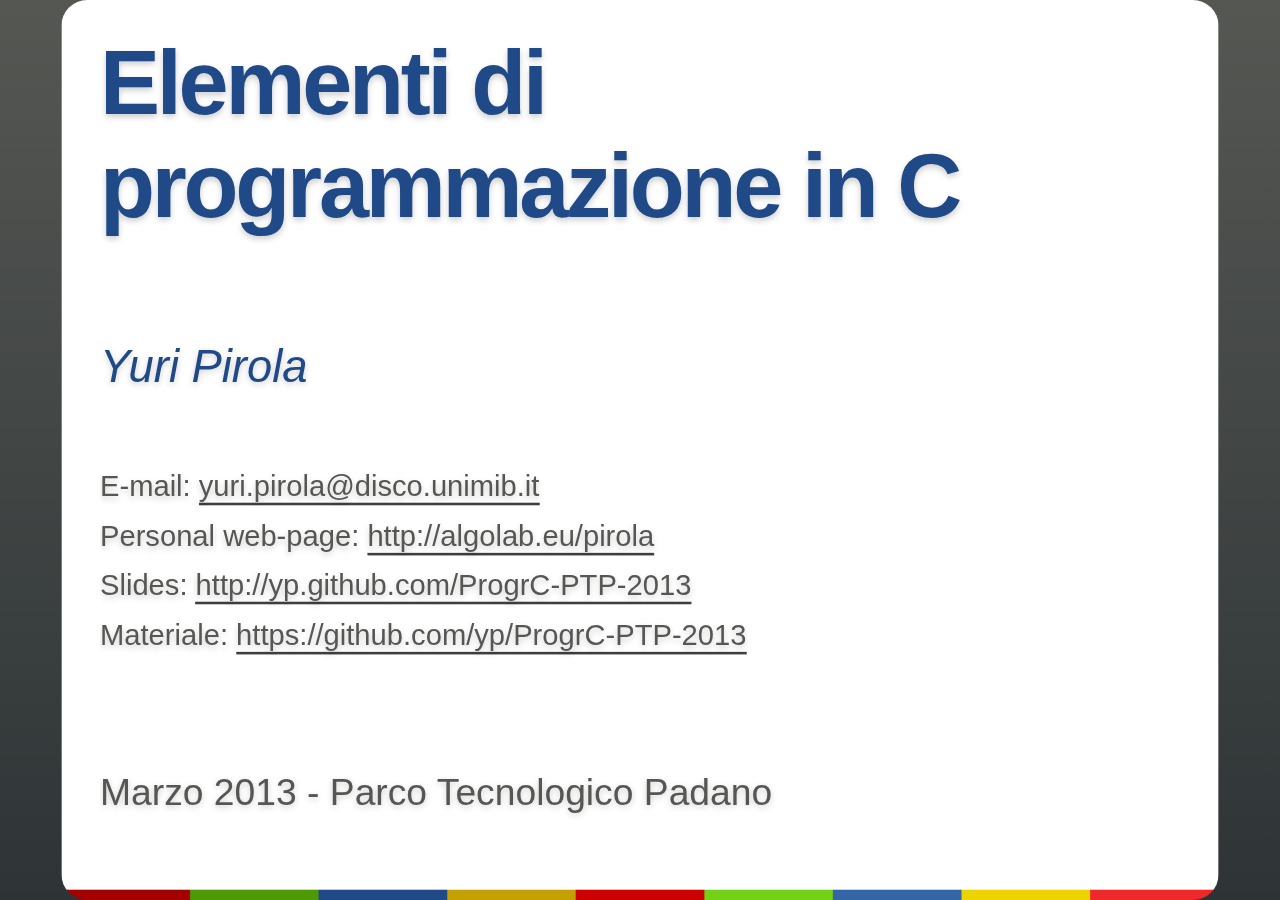
<file: 5-complete-example.html>
<!DOCTYPE html>
<!--
  Copyright 2010 Google Inc.

  Licensed under the Apache License, Version 2.0 (the "License");
  you may not use this file except in compliance with the License.
  You may obtain a copy of the License at

     http://www.apache.org/licenses/LICENSE-2.0

  Unless required by applicable law or agreed to in writing, software
  distributed under the License is distributed on an "AS IS" BASIS,
  WITHOUT WARRANTIES OR CONDITIONS OF ANY KIND, either express or implied.
  See the License for the specific language governing permissions and
  limitations under the License.

  Original slides: Marcin Wichary (mwichary@google.com)
  Modifications: Ernest Delgado (ernestd@google.com)
                 Alex Russell (slightlyoff@chromium.org)

  landslide modifications: Adam Zapletal (adamzap@gmail.com)
                           Nicolas Perriault (nperriault@gmail.com)
-->
<html>
<head>
    <meta http-equiv="Content-Type" content="text/html; charset=utf-8" />
    <meta http-equiv="X-UA-Compatible" content="chrome=1">
    <title>Elementi di programmazione in C</title>
    <!-- Styles -->
    
    <style type="text/css" media="print">
      * {
    margin: 0;
    padding: 0;
}

@page {
    size: landscape;
}

body {
    font: 100% "Lucida Grande", "Trebuchet MS", Verdana, sans-serif;
    padding: 0;
    margin: 0;
}

div.slide {
    min-width: 800px;
    min-height: 600px;
    padding: 1em;
    overflow: hidden;
    page-break-after: always;
    border: 1px solid black;
    border-radius: 20px;
}

div.slide div.inner {
    width: 800px;
    height: 600px;
    margin: auto;
    display: table-cell;
}

h1 {
    font-size: 2.4em;
}

h2 {
    font-size: 1.4em;
}

h3 {
    margin: 1em 0;
}

ul {
    margin: 0;
    padding: 0;
}

p, li, pre {
    margin: 1em 0;
}

li {
    margin-left: 2em;
}

a {
    color: #000000;
}

pre, code {
    max-width: 800px;
    background: #eee;
    font-family: Monaco, monospace;
    font-size: 90%;
}

pre {
    padding: .2em .5em;
    overflow: hidden;
    border-radius: .8em;
}

code {
    padding: 0 .2em;
}

.slide header:only-child h1 {
  line-height: 180%;
  text-align: center;
  display: table-cell;
  vertical-align: middle;
  height: 600px;
  width: 800px;
  font-size: 48px;
  margin-top:100px;
  margin-bottom:100px;
}

#toc, #help, .slide aside, .slide footer, .slide .notes,
.presenter_notes, #current_presenter_notes, #presenter_note {
  display: none;
}

    </style>
    <style type="text/css" media="screen, projection">
      h1, h2, h3, h4, h5, h6, p, ul, li {
    font-family: "Lucida Grande", "Trebuchet MS", Verdana, sans-serif !important;
}

p, ul, li {
    color: #555753 !important;
    font-size: 120% !important;
}

header h1, header h2, header h3, header h4, header h5, header h6 {
    color: #204a87 !important;
    font-weight: bold !important;
}

section h1, section h2, section h3, section h4, section h5, section h6 {
    color: #3465a4 !important;
}

img { display: block; margin: auto; }

body {
  font: 14px "Lucida Grande", "Trebuchet MS", Verdana, sans-serif;
  background: #555753;
  padding: 0;
  margin: 0;
  overflow: hidden;
}

div.presentation {
  position: absolute;
  width: 100%;
  display: table-cell;
  vertical-align: middle;
  height: 100%;
  background: -webkit-gradient(linear, left bottom, left top, from(#2e3436), to(#555753));
  background-color: #555753;
  background: -moz-linear-gradient(bottom, #555753, #2e3436);
}

div.slides, body.expose div.slides.nocontext {
  width: 100%;
  height: 100%;
  left: 0;
  top: 0;
  position: absolute;
  display: block;
}

div.slides.nocontext {
  width: 900px;
  margin: 0 auto;
  overflow: hidden;
  position: relative;
  left: auto;
  top: auto;
}

div.slide {
  background: url('[data-uri]') bottom center no-repeat;
  display: none;
  position: absolute;
  overflow: hidden;
  width: 900px;
  height: 700px;
  left: 50%;
  top: 50%;
  margin-top: -350px;
  background-color: #fff;
  -webkit-transition: margin 0.25s ease-in-out;
  -moz-transition: margin 0.25s ease-in-out;
  -o-transition: margin 0.25s ease-in-out;
  border-top-left-radius: 20px;
  -moz-border-radius-topleft: 20px;
  -webkit-border-top-left-radius: 20px;
  border-top-right-radius: 20px;
  -moz-border-radius-topright: 20px;
  -webkit-border-top-right-radius: 20px;
  border-bottom-right-radius: 20px;
  -moz-border-radius-bottomright: 20px;
  -webkit-border-bottom-right-radius: 20px;
  border-bottom-left-radius: 20px;
  -moz-border-radius-bottomleft: 20px;
  -webkit-border-bottom-left-radius: 20px;
}

div.slide p {
  font-size: 20px;
}

.slide.far-past {
  display: block;
  margin-left: -2400px;
}

.slide.past {
  display: block;
  margin-left: -1400px;
}

.slide.current {
  display: block;
  margin-left: -450px;
}

.slide.future {
  display: block;
  margin-left: 500px;
}

.slide.far-future {
  display: block;
  margin-left: 1500px;
}

body.three-d div.slides {
  -webkit-transform: translateX(50px) scale(0.8) rotateY(10deg);
  -moz-transform: translateX(50px) scale(0.8) rotateY(10deg);
  -o-transform: translateX(50px) scale(0.8) rotateY(10deg);
}


/* Content */

header:not(:only-child) {
  font-family: "Lucida Grande", "Trebuchet MS", Verdana, sans-serif;
  font-weight: normal;
  font-size: 50px;
  letter-spacing: -.05em;
  color: white;
  color: black;
  text-shadow: rgba(0, 0, 0, 0.2) 0 2px 5px;
  position: absolute;
  left: 30px;
  top: 25px;
  margin: 0;
  padding: 0;
}

header h1, header h2, header h3, header h4, header h5, header h6 {
  display: inline;
  font-size: 100%;
  font-weight: normal;
  padding: 0;
  margin: 0;
}

header h2:first-child {
  margin-top: 0;
}

section, .slide header:only-child h1 {
  font-family: "Lucida Grande", "Trebuchet MS", Verdana, sans-serif;
  color: #3f3f3f;
  text-shadow: rgba(0, 0, 0, 0.2) 0 2px 5px;
  margin-left: 30px;
  margin-right: 30px;
  margin-top: 100px;
  display: block;
  overflow: hidden;
}

section img.align-center {
  display: block;
  margin-left: auto;
  margin-right: auto;
}

section img.align-right {
  display: block;
  margin-left: auto;
  margin-right: 0;
}

section img.align-left {
  display: block;
  margin-right: auto;
  margin-left: 0;
}

a {
  color: inherit;
  display: inline-block;
  text-decoration: none;
  line-height: 110%;
  border-bottom: 2px solid #3f3f3f;
}

pre, code, tt {
  font-family: Monaco, Consolas, 'Bitstream Vera Sans Mono', 'Lucida Console', FreeMono, Courier, monospace;
}

pre, .gist .gist-file .gist-data {
  font-size: 18px;
  max-height: 485px;
  padding-top: 0.25em !important;
  padding-right: 0.5em !important;
  padding-left: 0.5em !important;
  overflow: auto;
}

/* render a nice scrollbar in overflowed pre area's */
::-webkit-scrollbar {
  height: 8px;
  width: 8px;
}
::-webkit-scrollbar-thumb {
  background: -webkit-gradient(linear, left bottom, left top, from(#777), to(#bbd));
  -webkit-border-radius: 1ex;
}
::-webkit-scrollbar-corner {
  background: #dedede;
}

blockquote {
  border-left: solid 8px #555753;
  padding: .1ex 1ex;
  font-style: italic;
}

li {
  padding: 10px 0;
  font-size: 20px;
}

li pre { margin-left: 0em; }

.slide header:only-child h1 {
  line-height: 180%;
  text-align: center;
  display: table-cell;
  vertical-align: middle;
  height: 700px;
  width: 900px;
  font-size: 50px;
  margin-top:100px;
  margin-bottom:100px;
}

.sidebar {
  background: -webkit-gradient(linear, top right, bottom right, from(#dde), to(#fff));
  -webkit-transition: margin 0.25s ease-in-out;
  background-color: #eee;
  background: -moz-linear-gradient(right, #dde, #fff);
  border-right: 5px solid #ccd;
  z-index: 9999999;
  height: 100%;
  overflow: hidden;
  top: 0;
  position: absolute;
  display: block;
  margin: 0;
  margin-left: -400px;
  padding: 10px 16px;
  overflow: auto;
  -webkit-transition: margin 0.2s ease-in-out;
  -moz-transition: margin 0.2s ease-in-out;
  -o-transition: margin 0.2s ease-in-out;
}

.sidebar h2 {
  text-shadow: rgba(0, 0, 0, 0.2) 0 2px 5px;
  margin: 0 0 16px;
  padding: 0;
}

.sidebar table {
  width: 100%;
  margin: 0;
  padding: 0;
  border-collapse: collapse;
}

.sidebar table caption {
  display: none;
}

.sidebar tr {
  margin: 2px 0;
  border-bottom: 1px solid #ccc;
}

.sidebar th {
  text-align: left;
  font-weight: normal;
  max-width: 300px;
  overflow: hidden;
}

.sidebar tr.sub th {
  text-indent: 20px;
}

.sidebar td {
  text-align: right;
  min-width: 20px;
}

.sidebar a {
  display: block;
  text-decoration: none;
  border-bottom: none;
  padding: 4px 0;
}

.sidebar tr.active {
  background: #ff0;
}

aside {
  display: none;
}
  aside.source {
    position: absolute;
    bottom: 6px;
    left: 10px;
    text-indent: 10px;
  }
  aside.page_number {
    position: absolute;
    bottom: 6px;
    right: 10px;
    text-indent: 10px;
  }

.notes {
  display: none;
  padding: 10px;
  background: #ccc;
  border-radius: 10px;
  -moz-border-radius: 10px;
  -webkit-border-radius: 10px;
}
  div.slide p.notes {
    font-size: 90%;
}

/* Expose */

body.expose div.slides {
  float: left;
  position: relative;
  overflow: auto;
  margin-bottom: 10px;
}

body.expose div.slide {
  display: block;
  float: left;
  position: relative;
  left: auto !important;
  top: auto !important;
  margin: 10px !important;
  -webkit-transition: none;
  -moz-transition: none;
  -o-transition: none;  
  -moz-transform: scale(.33, .33);
  -moz-transform-origin: 0 0;
  -webkit-transform: scale(.33, .33);
  -webkit-transform-origin: 0 0;
  -o-transform: scale(.33, .33);
  -o-transform-origin: 0 0;
  cursor: pointer;
}

body.expose div.slide:hover {
  background: -webkit-gradient(linear, left bottom, left top, from(#bdd), to(#fff));
  background-color: #eee;
  background: -moz-linear-gradient(bottom, #bdd, #fff);
}

body.expose .slide-wrapper {
  float: left;
  position: relative;
  margin: .5%;
  width: 300px;
  height: 233px;
}

body.expose .slide footer {
}

body.expose .slide .inner {
}

body.expose .slide.far-past,
body.expose .slide.past,
body.expose .slide.future,
body.expose .slide.far-future {
  margin-left: 0;
}

body.expose .slide.current {
  background: -webkit-gradient(linear, left bottom, left top, from(#ddb), to(#fff));
  background-color: #eee;
  background: -moz-linear-gradient(bottom, #ddb, #fff);
  border: 16px solid #fff;
  -moz-transform: scale(.315, .315);
  -moz-transform-origin: 0 0;
  -webkit-transform: scale(.315, .315);
  -webkit-transform-origin: 0 0;
  -o-transform: scale(.315, .315);
  -o-transform-origin: 0 0;
}

/* Pygments default theme */
.hll { background-color: #ffffcc }
.c { color: #408080; font-style: italic } /* Comment */
.err { border: 1px solid #FF0000 } /* Error */
.k { color: #008000; font-weight: bold } /* Keyword */
.o { color: #666666 } /* Operator */
.cm { color: #408080; font-style: italic } /* Comment.Multiline */
.cp { color: #BC7A00 } /* Comment.Preproc */
.c1 { color: #408080; font-style: italic } /* Comment.Single */
.cs { color: #408080; font-style: italic } /* Comment.Special */
.gd { color: #A00000 } /* Generic.Deleted */
.ge { font-style: italic } /* Generic.Emph */
.gr { color: #FF0000 } /* Generic.Error */
.gh { color: #000080; font-weight: bold } /* Generic.Heading */
.gi { color: #00A000 } /* Generic.Inserted */
.go { color: #808080 } /* Generic.Output */
.gp { color: #000080; font-weight: bold } /* Generic.Prompt */
.gs { font-weight: bold } /* Generic.Strong */
.gu { color: #800080; font-weight: bold } /* Generic.Subheading */
.gt { color: #0040D0 } /* Generic.Traceback */
.kc { color: #008000; font-weight: bold } /* Keyword.Constant */
.kd { color: #008000; font-weight: bold } /* Keyword.Declaration */
.kn { color: #008000; font-weight: bold } /* Keyword.Namespace */
.kp { color: #008000 } /* Keyword.Pseudo */
.kr { color: #008000; font-weight: bold } /* Keyword.Reserved */
.kt { color: #B00040 } /* Keyword.Type */
.m { color: #666666 } /* Literal.Number */
.s { color: #BA2121 } /* Literal.String */
.na { color: #7D9029 } /* Name.Attribute */
.nb { color: #008000 } /* Name.Builtin */
.nc { color: #0000FF; font-weight: bold } /* Name.Class */
.no { color: #880000 } /* Name.Constant */
.nd { color: #AA22FF } /* Name.Decorator */
.ni { color: #999999; font-weight: bold } /* Name.Entity */
.ne { color: #D2413A; font-weight: bold } /* Name.Exception */
.nf { color: #0000FF } /* Name.Function */
.nl { color: #A0A000 } /* Name.Label */
.nn { color: #0000FF; font-weight: bold } /* Name.Namespace */
.nt { color: #008000; font-weight: bold } /* Name.Tag */
.nv { color: #19177C } /* Name.Variable */
.ow { color: #AA22FF; font-weight: bold } /* Operator.Word */
.w { color: #bbbbbb } /* Text.Whitespace */
.mf { color: #666666 } /* Literal.Number.Float */
.mh { color: #666666 } /* Literal.Number.Hex */
.mi { color: #666666 } /* Literal.Number.Integer */
.mo { color: #666666 } /* Literal.Number.Oct */
.sb { color: #BA2121 } /* Literal.String.Backtick */
.sc { color: #BA2121 } /* Literal.String.Char */
.sd { color: #BA2121; font-style: italic } /* Literal.String.Doc */
.s2 { color: #BA2121 } /* Literal.String.Double */
.se { color: #BB6622; font-weight: bold } /* Literal.String.Escape */
.sh { color: #BA2121 } /* Literal.String.Heredoc */
.si { color: #BB6688; font-weight: bold } /* Literal.String.Interpol */
.sx { color: #008000 } /* Literal.String.Other */
.sr { color: #BB6688 } /* Literal.String.Regex */
.s1 { color: #BA2121 } /* Literal.String.Single */
.ss { color: #19177C } /* Literal.String.Symbol */
.bp { color: #008000 } /* Name.Builtin.Pseudo */
.vc { color: #19177C } /* Name.Variable.Class */
.vg { color: #19177C } /* Name.Variable.Global */
.vi { color: #19177C } /* Name.Variable.Instance */
.il { color: #666666 } /* Literal.Number.Integer.Long */
.lineno { padding-right: 10px } /* A few space after linenos */

/* Presenter Mode */

body.presenter_view div.slide {
  display: inline;
  position: absolute;
  overflow: hidden;
  -moz-transform: scale(.5, .5);
  -moz-transform-origin: 0 0;
  -webkit-transform: scale(.5, .5);
  -webkit-transform-origin: 0 0;
  -o-transform: scale(.5, .5);
  -o-transform-origin: 0 0;
  margin-top: -300px;
}

body.presenter_view .slide.far-past {
  display: block;
  margin-left: -1500px;
}

body.presenter_view .slide.past {
  display: block;
  margin-left: -975px;
}

body.presenter_view .slide.current {
  display: block;
  margin-left: -475px;
  border: 8px solid maroon;
  z-index: 2;
}

body.presenter_view .slide.future {
  display: block;
  margin-left: 25px;
  z-index: 1;
}

body.presenter_view .slide.far-future {
  display: block;
  margin-left: 525px;
}

body.presenter_view div#current_presenter_notes {
  visibility: visible;
  display: block;
  position: absolute;
  overflow: auto;
  vertical-align: middle;
  left: 50%;
  top: 50%;
  margin-left: -475px;
  margin-top: 100px;
  z-index: 2;
  width: 950px;
  border-style: solid;
  height: 30%;
  background-color: silver;
}

body.presenter_view div#current_presenter_notes section {
  font-family: "Lucida Grande", "Trebuchet MS", Verdana, sans-serif;
  color: black;
  text-shadow: rgba(0, 0, 0, 0.2) 0 2px 5px;
  display: block;
  overflow: visible;
  position: relative;
  background-color: #fffeff;
  height: 120px;
  margin-right: 30px;
  margin-top: 60px;
  margin-left: 30px;
  padding-right: 10px;
  padding-left: 10px;
  padding-top: 10px;
}

body.presenter_view div#current_presenter_notes section p {
  margin: 0;
}

body.presenter_view div#current_presenter_notes h1 {
  font-size: 50%;
  display: block;
}

div#current_presenter_notes {
  display: none;
}

div.slide div.presenter_notes {
  display: none;
}

#blank {
  position: absolute;
  top: 0;
  left: 0;
  background-color: black;
  width: 100%;
  height: 100%;
  z-index: 64;
  display: none;
}

    </style>
    
    
      
      <style type="text/css" media="screen, projection">
        code {
    font-size: 26px;
}

header code {
    font-size: 40px;
}

pre {
    font-size: 21px;
    margin-top: 0em !important;
    padding-top: 0em !important;
}

div.slides {
    font-size: 180%;
}

div.slides ol,ul {
    font-size: 100% !important;
    margin-left: 1.25em;
    margin-top: -1.5em;
    line-height: 1.25em;
}

.center {
    text-align: center !important;
}

.normalf {
    font-size: 110% !important;
}

.larger {
    font-size: 140% !important;
}

.large {
    font-size: 180% !important;
}

.huge {
    font-size: 260% !important;
}

.evenlessspacebefore {
    margin-top: -1.5em;
}

.lessspacebefore {
    margin-top: -1.0em;
}

.lesserspacebefore {
    margin-top: -0.75em;
}

.evenlessspaceafter {
    margin-bottom: 0em;
}

.lessspaceafter {
    margin-bottom: 0.5em;
}

.lesserspaceafter {
    margin-bottom: 1.0em;
}

p, li {
    font-size: 115% !important;
}

li {
    line-height: 1.2em;
}

p {
    line-height: 1.7em;
    margin-bottom: 1.25em;
}

.highline {
    line-height: 1.5em;
}

.lowline {
    line-height: 1.25em;
}

.medline {
    line-height: 1.375em;
}

.quitesmaller {
    font-size: 100% !important;
}

.smaller {
    font-size: 90% !important;
}

.small {
    font-size: 70% !important;
}

.note {
    position: absolute;
    bottom: 1em;
    right: 10px;
    line-height: 1em;
    margin: 0.1em;
}

strong,em {
    color: #204a87 !important;
}

code {
    color: #002a67 !important;
}

blockquote>p {
    margin: 0px;
}

div.slide table {
    min-width: 40%;
    text-align: center;
    font-size: 90%;
    margin-left: auto;
    margin-right: auto;
}

div.slide td {
    width: 20%;
}

div.slide th {
    border-bottom: solid 4px #555753;
}

div.slide table tr:nth-child(odd) td{
    background-color: #CCCCCC;
}

div.slide h1:not(only-child) {
    font-size: 140%;
}


      </style>
      
    
    <!-- /Styles -->
    <!-- Javascripts -->
    
    <script>
      function main() {
    // Since we don't have the fallback of attachEvent and
    // other IE only stuff we won't try to run JS for IE.
    // It will run though when using Google Chrome Frame
    if (document.all) { return; }

    var currentSlideNo;
    var notesOn = false;
    var expanded = false;
    var hiddenContext = false;
    var blanked = false;
    var slides = document.getElementsByClassName('slide');
    var touchStartX = 0;
    var spaces = /\s+/, a1 = [''];
    var tocOpened = false;
    var helpOpened = false;
    var overviewActive = false;
    var modifierKeyDown = false;
    var scale = 1;
    var showingPresenterView = false;
    var presenterViewWin = null;
    var isPresenterView = false;

    var str2array = function(s) {
        if (typeof s == 'string' || s instanceof String) {
            if (s.indexOf(' ') < 0) {
                a1[0] = s;
                return a1;
            } else {
                return s.split(spaces);
            }
        }
        return s;
    };

    var trim = function(str) {
        return str.replace(/^\s\s*/, '').replace(/\s\s*$/, '');
    };

    var addClass = function(node, classStr) {
        classStr = str2array(classStr);
        var cls = ' ' + node.className + ' ';
        for (var i = 0, len = classStr.length, c; i < len; ++i) {
            c = classStr[i];
            if (c && cls.indexOf(' ' + c + ' ') < 0) {
                cls += c + ' ';
            }
        }
        node.className = trim(cls);
    };

    var removeClass = function(node, classStr) {
        var cls;
        if (!node) {
            throw 'no node provided';
        }
        if (classStr !== undefined) {
            classStr = str2array(classStr);
            cls = ' ' + node.className + ' ';
            for (var i = 0, len = classStr.length; i < len; ++i) {
                cls = cls.replace(' ' + classStr[i] + ' ', ' ');
            }
            cls = trim(cls);
        } else {
            cls = '';
        }
        if (node.className != cls) {
            node.className = cls;
        }
    };

    var getSlideEl = function(slideNo) {
        if (slideNo > 0) {
            return slides[slideNo - 1];
        } else {
            return null;
        }
    };

    var getSlideTitle = function(slideNo) {
        var el = getSlideEl(slideNo);
        if (el) {
            var headers = el.getElementsByTagName('header');
            if (headers.length > 0) {
                return el.getElementsByTagName('header')[0].innerText;
            }
        }
        return null;
    };

    var getSlidePresenterNote = function(slideNo) {
        var el = getSlideEl(slideNo);
        if (el) {
            var n = el.getElementsByClassName('presenter_notes');
            if (n.length > 0) {
                return n[0];
            }
        }
        return null;
    };

    var changeSlideElClass = function(slideNo, className) {
        var el = getSlideEl(slideNo);
        if (el) {
            removeClass(el, 'far-past past current future far-future');
            addClass(el, className);
        }
    };

    var updateSlideClasses = function(updateOther) {
        window.location.hash = (isPresenterView ? "presenter" : "slide") + currentSlideNo;

        for (var i=1; i<currentSlideNo-1; i++) {
            changeSlideElClass(i, 'far-past');
        }

        changeSlideElClass(currentSlideNo - 1, 'past');
        changeSlideElClass(currentSlideNo, 'current');
        changeSlideElClass(currentSlideNo + 1, 'future');

        for (i=currentSlideNo+2; i<slides.length+1; i++) {
            changeSlideElClass(i, 'far-future');
        }

        highlightCurrentTocLink();

        processContext();

        document.getElementsByTagName('title')[0].innerText = getSlideTitle(currentSlideNo);

        updatePresenterNotes();

        if (updateOther) { updateOtherPage(); }
    };

    var updatePresenterNotes = function() {
        if (!isPresenterView) { return; }

        var existingNote = document.getElementById('current_presenter_notes');
        var currentNote = getSlidePresenterNote(currentSlideNo).cloneNode(true);
        currentNote.setAttribute('id', 'presenter_note');

        existingNote.replaceChild(currentNote, document.getElementById('presenter_note'));
    };

    var highlightCurrentTocLink = function() {
        var toc = document.getElementById('toc');

        if (toc) {
            var tocRows = toc.getElementsByTagName('tr');
            for (var i=0; i<tocRows.length; i++) {
                removeClass(tocRows.item(i), 'active');
            }

            var currentTocRow = document.getElementById('toc-row-' + currentSlideNo);
            if (currentTocRow) {
                addClass(currentTocRow, 'active');
            }
        }
    };

    var updateOtherPage = function() {
        if (!showingPresenterView) { return; }

        var w = isPresenterView ? window.opener : presenterViewWin;
        w.postMessage('slide#' + currentSlideNo, '*');
    };

    var nextSlide = function() {
        if (currentSlideNo < slides.length) {
            currentSlideNo++;
        }
        updateSlideClasses(true);
    };

    var prevSlide = function() {
        if (currentSlideNo > 1) {
            currentSlideNo--;
        }
        updateSlideClasses(true);
    };

    var showNotes = function() {
        var notes = getSlideEl(currentSlideNo).getElementsByClassName('notes');
        for (var i = 0, len = notes.length; i < len; i++) {
            notes.item(i).style.display = (notesOn) ? 'none':'block';
        }
        notesOn = !notesOn;
    };

    var showSlideNumbers = function() {
        var asides = document.getElementsByClassName('page_number');
        var hidden = asides[0].style.display != 'block';
        for (var i = 0; i < asides.length; i++) {
            asides.item(i).style.display = hidden ? 'block' : 'none';
        }
    };

    var showSlideSources = function() {
        var asides = document.getElementsByClassName('source');
        var hidden = asides[0].style.display != 'block';
        for (var i = 0; i < asides.length; i++) {
            asides.item(i).style.display = hidden ? 'block' : 'none';
        }
    };

    var showToc = function() {
        if (helpOpened) {
                showHelp();
        }
        var toc = document.getElementById('toc');
        if (toc) {
            toc.style.marginLeft = tocOpened ? '-' + (toc.clientWidth + 20) + 'px' : '0px';
            tocOpened = !tocOpened;
        }
        updateOverview();
    };

    var showHelp = function() {
        if (tocOpened) {
                showToc();
        }

        var help = document.getElementById('help');

        if (help) {
            help.style.marginLeft = helpOpened ? '-' + (help.clientWidth + 20) + 'px' : '0px';
            helpOpened = !helpOpened;
        }
    };

    var showPresenterView = function() {
        if (isPresenterView) { return; }

        if (showingPresenterView) {
            presenterViewWin.close();
            presenterViewWin = null;
            showingPresenterView = false;
        } else {
            presenterViewWin = open(window.location.pathname + "#presenter" + currentSlideNo, 'presenter_notes',
                                                                    'directories=no,location=no,toolbar=no,menubar=no,copyhistory=no');
            showingPresenterView = true;
        }
    };

    var switch3D = function() {
        if (document.body.className.indexOf('three-d') == -1) {
            document.getElementsByClassName('presentation')[0].style.webkitPerspective = '1000px';
            document.body.className += ' three-d';
        } else {
            window.setTimeout('document.getElementsByClassName(\'presentation\')[0].style.webkitPerspective = \'0\';', 2000);
            document.body.className = document.body.className.replace(/three-d/, '');
        }
    };

    var toggleOverview = function() {
        if (!overviewActive) {
            addClass(document.body, 'expose');
            overviewActive = true;
            setScale(1);
        } else {
            removeClass(document.body, 'expose');
            overviewActive = false;
            if (expanded) {
                setScale(scale);    // restore scale
            }
        }
        processContext();
        updateOverview();
    };

    var updateOverview = function() {
        try {
            var presentation = document.getElementsByClassName('presentation')[0];
        } catch (e) {
            return;
        }

        if (isPresenterView) {
            var action = overviewActive ? removeClass : addClass;
            action(document.body, 'presenter_view');
        }

        var toc = document.getElementById('toc');

        if (!toc) {
            return;
        }

        if (!tocOpened || !overviewActive) {
            presentation.style.marginLeft = '0px';
            presentation.style.width = '100%';
        } else {
            presentation.style.marginLeft = toc.clientWidth + 'px';
            presentation.style.width = (presentation.clientWidth - toc.clientWidth) + 'px';
        }
    };

    var computeScale = function() {
        var cSlide = document.getElementsByClassName('current')[0];
        var sx = cSlide.clientWidth / window.innerWidth;
        var sy = cSlide.clientHeight / window.innerHeight;
        return 1 / Math.max(sx, sy);
    };

    var setScale = function(scale) {
        var presentation = document.getElementsByClassName('slides')[0];
        var transform = 'scale(' + scale + ')';
        presentation.style.MozTransform = transform;
        presentation.style.WebkitTransform = transform;
        presentation.style.OTransform = transform;
        presentation.style.msTransform = transform;
        presentation.style.transform = transform;
    };

    var expandSlides = function() {
        if (overviewActive) {
            return;
        }
        if (expanded) {
            setScale(1);
            expanded = false;
        } else {
            scale = computeScale();
            setScale(scale);
            expanded = true;
        }
    };

    var showContext = function() {
        try {
            var presentation = document.getElementsByClassName('slides')[0];
            removeClass(presentation, 'nocontext');
        } catch (e) {}
    };

    var hideContext = function() {
        try {
            var presentation = document.getElementsByClassName('slides')[0];
            addClass(presentation, 'nocontext');
        } catch (e) {}
    };

    var processContext = function() {
        if (hiddenContext) {
            hideContext();
        } else {
            showContext();
        }
    };

    var toggleContext = function() {
        hiddenContext = !hiddenContext;
        processContext();
    };

    var toggleBlank = function() {
        blank_elem = document.getElementById('blank');

        blank_elem.style.display = blanked ? 'none' : 'block';

        blanked = !blanked;
    };

    var isModifierKey = function(keyCode) {
        switch (keyCode) {
            case 16: // shift
            case 17: // ctrl
            case 18: // alt
            case 91: // command
                return true;
                break;
            default:
                return false;
                break;
        }
    };

    var checkModifierKeyUp = function(event) {
        if (isModifierKey(event.keyCode)) {
            modifierKeyDown = false;
        }
    };

    var checkModifierKeyDown = function(event) {
        if (isModifierKey(event.keyCode)) {
            modifierKeyDown = true;
        }
    };

    var handleBodyKeyDown = function(event) {
        switch (event.keyCode) {
            case 13: // Enter
                if (overviewActive) {
                    toggleOverview();
                }
                break;
            case 27: // ESC
                toggleOverview();
                break;
            case 37: // left arrow
            case 33: // page up
                event.preventDefault();
                prevSlide();
                break;
            case 39: // right arrow
            case 32: // space
            case 34: // page down
                event.preventDefault();
                nextSlide();
                break;
            case 50: // 2
                if (!modifierKeyDown) {
                        showNotes();
                }
                break;
            case 51: // 3
                if (!modifierKeyDown && !overviewActive) {
                    switch3D();
                }
                break;
            case 190: // .
            case 48: // 0
            case 66: // b
                if (!modifierKeyDown && !overviewActive) {
                    toggleBlank();
                }
                break;
            case 67: // c
                if (!modifierKeyDown && !overviewActive) {
                    toggleContext();
                }
                break;
            case 69: // e
                if (!modifierKeyDown && !overviewActive) {
                    expandSlides();
                }
                break;
            case 72: // h
                showHelp();
                break;
            case 78: // n
                if (!modifierKeyDown && !overviewActive) {
                    showSlideNumbers();
                }
                break;
            case 80: // p
                if (!modifierKeyDown && !overviewActive) {
                    showPresenterView();
                }
                break;
            case 83: // s
                if (!modifierKeyDown && !overviewActive) {
                    showSlideSources();
                }
                break;
            case 84: // t
                showToc();
                break;
        }
    };

    var handleWheel = function(event) {
        if (tocOpened || helpOpened || overviewActive) {
            return;
        }

        var delta = 0;

        if (!event) {
            event = window.event;
        }

        if (event.wheelDelta) {
            delta = event.wheelDelta/120;
            if (window.opera) delta = -delta;
        } else if (event.detail) {
            delta = -event.detail/3;
        }

        if (delta && delta <0) {
            nextSlide();
        } else if (delta) {
            prevSlide();
        }
    };

    var addSlideClickListeners = function() {
        for (var i=0; i < slides.length; i++) {
            var slide = slides.item(i);
            slide.num = i + 1;
            slide.addEventListener('click', function(e) {
                if (overviewActive) {
                    currentSlideNo = this.num;
                    toggleOverview();
                    updateSlideClasses(true);
                    e.preventDefault();
                }
                return false;
            }, true);
        }
    };

    var addRemoteWindowControls = function() {
        window.addEventListener("message", function(e) {
            if (e.data.indexOf("slide#") != -1) {
                    currentSlideNo = Number(e.data.replace('slide#', ''));
                    updateSlideClasses(false);
            }
        }, false);
    };

    var addTouchListeners = function() {
        document.addEventListener('touchstart', function(e) {
            touchStartX = e.touches[0].pageX;
        }, false);
        document.addEventListener('touchend', function(e) {
            var pixelsMoved = touchStartX - e.changedTouches[0].pageX;
            var SWIPE_SIZE = 150;
            if (pixelsMoved > SWIPE_SIZE) {
                nextSlide();
            }
            else if (pixelsMoved < -SWIPE_SIZE) {
             prevSlide();
            }
        }, false);
    };

    var addTocLinksListeners = function() {
        var toc = document.getElementById('toc');
        if (toc) {
            var tocLinks = toc.getElementsByTagName('a');
            for (var i=0; i < tocLinks.length; i++) {
                tocLinks.item(i).addEventListener('click', function(e) {
                    currentSlideNo = Number(this.attributes['href'].value.replace('#slide', ''));
                    updateSlideClasses(true);
                    e.preventDefault();
                }, true);
            }
        }
    };

    // initialize

    (function() {
        if (window.location.hash == "") {
            currentSlideNo = 1;
        } else if (window.location.hash.indexOf("#presenter") != -1) {
            currentSlideNo = Number(window.location.hash.replace('#presenter', ''));
            isPresenterView = true;
            showingPresenterView = true;
            presenterViewWin = window;
            addClass(document.body, 'presenter_view');
        } else {
            currentSlideNo = Number(window.location.hash.replace('#slide', ''));
        }

        document.addEventListener('keyup', checkModifierKeyUp, false);
        document.addEventListener('keydown', handleBodyKeyDown, false);
        document.addEventListener('keydown', checkModifierKeyDown, false);
        document.addEventListener('DOMMouseScroll', handleWheel, false);

        window.onmousewheel = document.onmousewheel = handleWheel;
        window.onresize = expandSlides;

        for (var i = 0, el; el = slides[i]; i++) {
            addClass(el, 'slide far-future');
        }
        updateSlideClasses(false);

        // add support for finger events (filter it by property detection?)
        addTouchListeners();

        addTocLinksListeners();

        addSlideClickListeners();

        addRemoteWindowControls();
    })();
}

    </script>
    
    
      
      <script type="text/javascript" src="http://cdn.mathjax.org/mathjax/latest/MathJax.js?config=TeX-AMS_HTML.js"></script>
      
    
    <!-- /Javascripts -->
</head>
<body>
  <div id="blank"></div>
  <div class="presentation">
    <div id="current_presenter_notes">
      <div id="presenter_note"></div>
    </div>
    <div class="slides">
      
      <!-- slide source: slides_src/frontpage.md -->
      <div class="slide-wrapper">
        <div class="slide">
          <div class="inner">
            
            <header><h1>Elementi di programmazione in C</h1></header>
            
            
            <section><p class="larger">&nbsp;<br />
&nbsp;<br />
<em>Yuri Pirola</em><br /></p>
<p class="smaller">E-mail: <a href="&#109;&#97;&#105;&#108;&#116;&#111;&#58;&#121;&#117;&#114;&#105;&#46;&#112;&#105;&#114;&#111;&#108;&#97;&#64;&#100;&#105;&#115;&#99;&#111;&#46;&#117;&#110;&#105;&#109;&#105;&#98;&#46;&#105;&#116;">&#121;&#117;&#114;&#105;&#46;&#112;&#105;&#114;&#111;&#108;&#97;&#64;&#100;&#105;&#115;&#99;&#111;&#46;&#117;&#110;&#105;&#109;&#105;&#98;&#46;&#105;&#116;</a><br />
Personal web-page: <a href="http://algolab.eu/pirola">http://algolab.eu/pirola</a><br />
Slides: <a href="http://yp.github.com/ProgrC-PTP-2013">http://yp.github.com/ProgrC-PTP-2013</a><br />
Materiale: <a href="https://github.com/yp/ProgrC-PTP-2013">https://github.com/yp/ProgrC-PTP-2013</a><br /></p>
<p>&nbsp;<br />
Marzo 2013 - Parco Tecnologico Padano</p></section>
            
          </div>
          <div class="presenter_notes">
            <header><h1>Presenter Notes</h1></header>
            <section>
            
            </section>
          </div>
          <footer>
            
            <aside class="source">
              Source: <a href="slides_src/frontpage.md">slides_src/frontpage.md</a>
            </aside>
            
            <aside class="page_number">
              1/6
            </aside>
          </footer>
        </div>
      </div>
      
      <!-- slide source: slides_src/esempio-fst.md -->
      <div class="slide-wrapper">
        <div class="slide">
          <div class="inner">
            
            <header><h1>Un caso (semi) reale</h1></header>
            
            
          </div>
          <div class="presenter_notes">
            <header><h1>Presenter Notes</h1></header>
            <section>
            
            </section>
          </div>
          <footer>
            
            <aside class="source">
              Source: <a href="slides_src/esempio-fst.md">slides_src/esempio-fst.md</a>
            </aside>
            
            <aside class="page_number">
              2/6
            </aside>
          </footer>
        </div>
      </div>
      
      <!-- slide source: slides_src/esempio-fst.md -->
      <div class="slide-wrapper">
        <div class="slide">
          <div class="inner">
            
            <header><h2>Calcolo dell'\(F_{ST}\)</h2></header>
            
            
            <section><p><strong>Fixation index \(F_{ST}\):</strong> measure of population differentiation due<br />
to genetic structure.</p>
<p class="smaller note">Fonte: <a href="http://en.wikipedia.org/wiki/Fixation_index">Wikipedia</a> <a href="http://www.uwyo.edu/dbmcd/popecol/maylects/fst.html">Lectures</a><br /></p>
<p>$$ F_{ST} = \frac{H_T - H_S}{H_T} $$</p>
<p>\( H_S = \) media ponderata delle eterozigosità attese delle singole popolazioni</p>
<p>\( H_T = \) eterozigosità attesa in tutta la popolazione</p></section>
            
          </div>
          <div class="presenter_notes">
            <header><h1>Presenter Notes</h1></header>
            <section>
            
            </section>
          </div>
          <footer>
            
            <aside class="source">
              Source: <a href="slides_src/esempio-fst.md">slides_src/esempio-fst.md</a>
            </aside>
            
            <aside class="page_number">
              3/6
            </aside>
          </footer>
        </div>
      </div>
      
      <!-- slide source: slides_src/esempio-fst.md -->
      <div class="slide-wrapper">
        <div class="slide">
          <div class="inner">
            
            <header><h2>Eterozigosità attesa</h2></header>
            
            
            <section><p>Sotto l'ipotesi di HWE (per loci biallelici):</p>
<p>$$ H_{exp} = 2pq $$</p>
<p>dove \(p\) e \(q\) sono le frequenze (relative) dei due alleli.</p>
<p>Può essere calcolata su tutta la popolazione se le due frequenze si riferiscono alla popolazione intera, o su una sottopopolazione se le frequenze si riferiscono alla sottopopolazione.</p></section>
            
          </div>
          <div class="presenter_notes">
            <header><h1>Presenter Notes</h1></header>
            <section>
            
            </section>
          </div>
          <footer>
            
            <aside class="source">
              Source: <a href="slides_src/esempio-fst.md">slides_src/esempio-fst.md</a>
            </aside>
            
            <aside class="page_number">
              4/6
            </aside>
          </footer>
        </div>
      </div>
      
      <!-- slide source: slides_src/esempio-fst.md -->
      <div class="slide-wrapper">
        <div class="slide">
          <div class="inner">
            
            <header><h2>Calcoliamo l'\(F_{ST}\)</h2></header>
            
            
            <section><p><strong>Problema:</strong> a partire da un file che specifica su ogni linea una coppia <code>p g</code>, dove <code>p</code> è l'identificativo della popolazione e <code>g</code> è il genotipo di un individuo per un locus predeterminato (e unico per tutto il file) codificato con <code>0</code> omozigote per l'allele maggiore, <code>1</code> eterozigote e <code>2</code> omozigote per l'allele minore, calcolare l'\(F_{ST}\) per quel gruppo di popolazioni (e quel locus).</p></section>
            
          </div>
          <div class="presenter_notes">
            <header><h1>Presenter Notes</h1></header>
            <section>
            
            </section>
          </div>
          <footer>
            
            <aside class="source">
              Source: <a href="slides_src/esempio-fst.md">slides_src/esempio-fst.md</a>
            </aside>
            
            <aside class="page_number">
              5/6
            </aside>
          </footer>
        </div>
      </div>
      
      <!-- slide source: slides_src/esempio-fst.md -->
      <div class="slide-wrapper">
        <div class="slide">
          <div class="inner">
            
            <header><h2>Calcoliamo l'\(F_{ST}\)</h2></header>
            
            
            <section><p>Come fare?</p>
<ol>
<li class="highline">Calcolo delle frequenze alleliche \(p\) e \(q\) per ciascuna sottopopolazione e per la popolazione complessiva.<br /></li>
<li>Calcolo delle eterozigosità attese</li>
<li>Calcolo dell'\( F_{ST} \)</li>
</ol>
<p>Una possibile implementazione è disponibile <a href="https://raw.github.com/yp/ProgrC-PTP-2013/master/examples/7-fst.c">qui</a>.</p></section>
            
          </div>
          <div class="presenter_notes">
            <header><h1>Presenter Notes</h1></header>
            <section>
            
            </section>
          </div>
          <footer>
            
            <aside class="source">
              Source: <a href="slides_src/esempio-fst.md">slides_src/esempio-fst.md</a>
            </aside>
            
            <aside class="page_number">
              6/6
            </aside>
          </footer>
        </div>
      </div>
      
    </div>
  </div>
  
  <div id="toc" class="sidebar hidden">
    <h2>Table of Contents</h2>
    <table>
      <caption>Table of Contents</caption>
      
      <tr id="toc-row-1">
        <th><a href="#slide1">Elementi di programmazione in C</a></th>
        <td><a href="#slide1">1</a></td>
      </tr>
      
      
      <tr id="toc-row-2">
        <th><a href="#slide2">Un caso (semi) reale</a></th>
        <td><a href="#slide2">2</a></td>
      </tr>
      
        
        <tr id="toc-row-3" class="sub">
          <th><a href="#slide3">Calcolo dell'\(F_{ST}\)</a></th>
          <td><a href="#slide3">3</a></td>
        </tr>
        
        <tr id="toc-row-4" class="sub">
          <th><a href="#slide4">Eterozigosità attesa</a></th>
          <td><a href="#slide4">4</a></td>
        </tr>
        
        <tr id="toc-row-5" class="sub">
          <th><a href="#slide5">Calcoliamo l'\(F_{ST}\)</a></th>
          <td><a href="#slide5">5</a></td>
        </tr>
        
        <tr id="toc-row-6" class="sub">
          <th><a href="#slide6">Calcoliamo l'\(F_{ST}\)</a></th>
          <td><a href="#slide6">6</a></td>
        </tr>
        
      
      
    </table>
  </div>
  
  <div id="help" class="sidebar hidden">
    <h2>Help</h2>
    <table>
      <caption>Help</caption>
      <tr>
        <th>Table of Contents</th>
        <td>t</td>
      </tr>
      <tr>
        <th>Exposé</th>
        <td>ESC</td>
      </tr>
      <tr>
        <th>Full screen slides</th>
        <td>e</td>
      </tr>
      <tr>
        <th>Presenter View</th>
        <td>p</td>
      </tr>
      <tr>
        <th>Source Files</th>
        <td>s</td>
      </tr>
      <tr>
        <th>Slide Numbers</th>
        <td>n</td>
      </tr>
      <tr>
        <th>Toggle screen blanking</th>
        <td>b</td>
      </tr>
      <tr>
        <th>Show/hide slide context</th>
        <td>c</td>
      </tr>
      <tr>
        <th>Notes</th>
        <td>2</td>
      </tr>
      <tr>
        <th>Help</th>
        <td>h</td>
      </tr>
    </table>
  </div>
  <script>main()</script>
</body>
</html>
</file>
